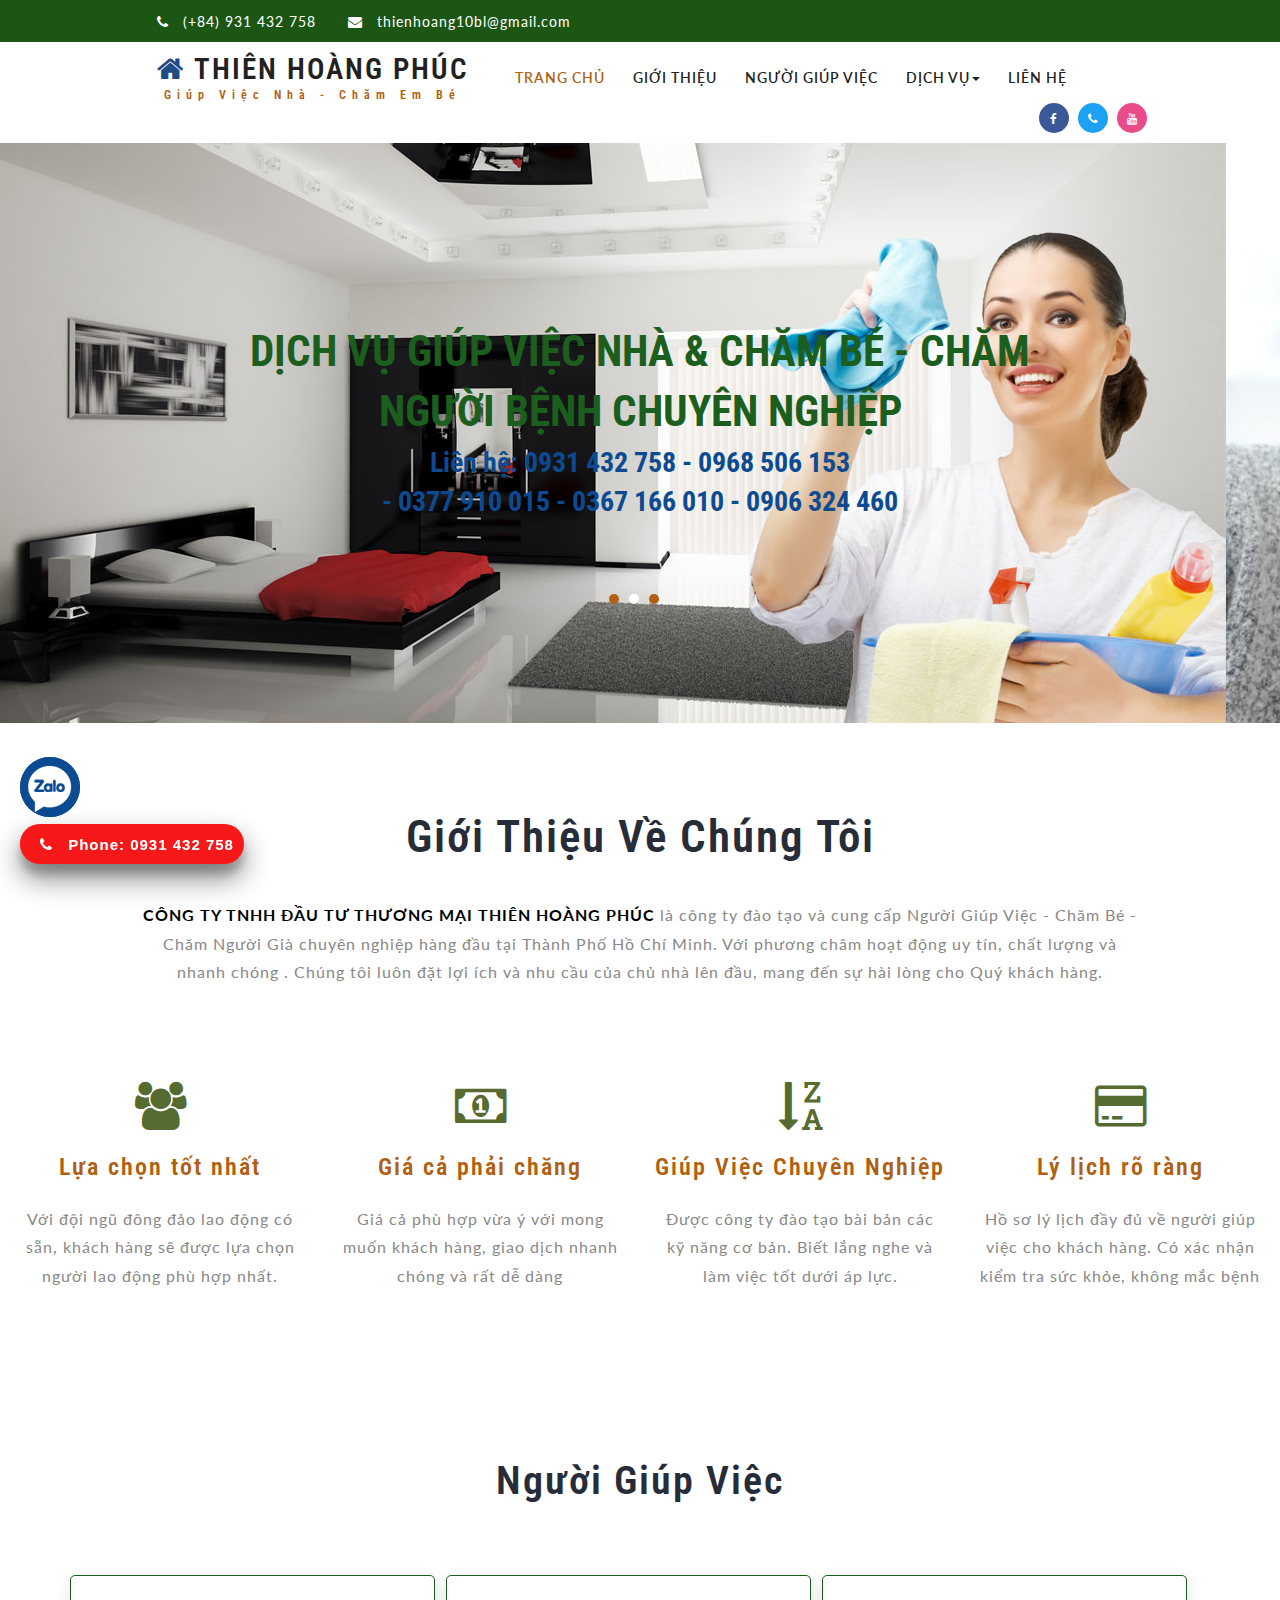
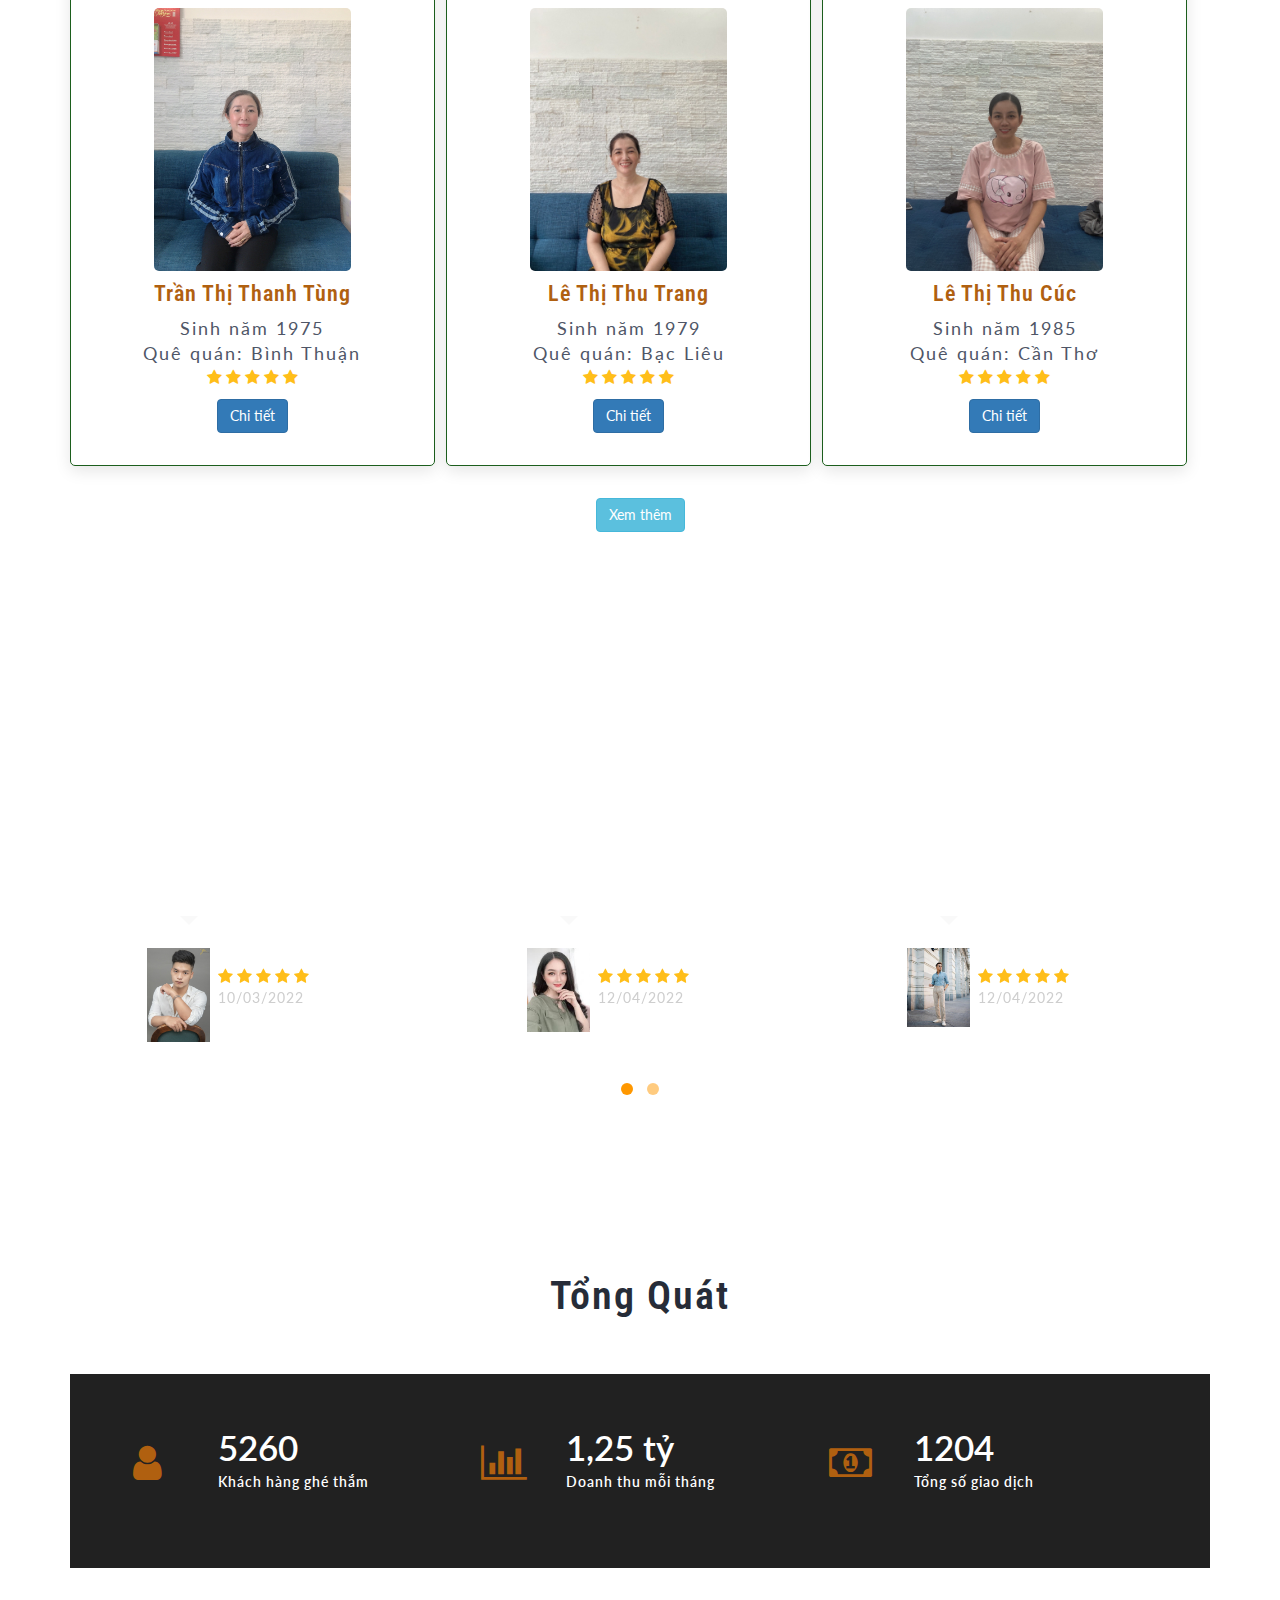
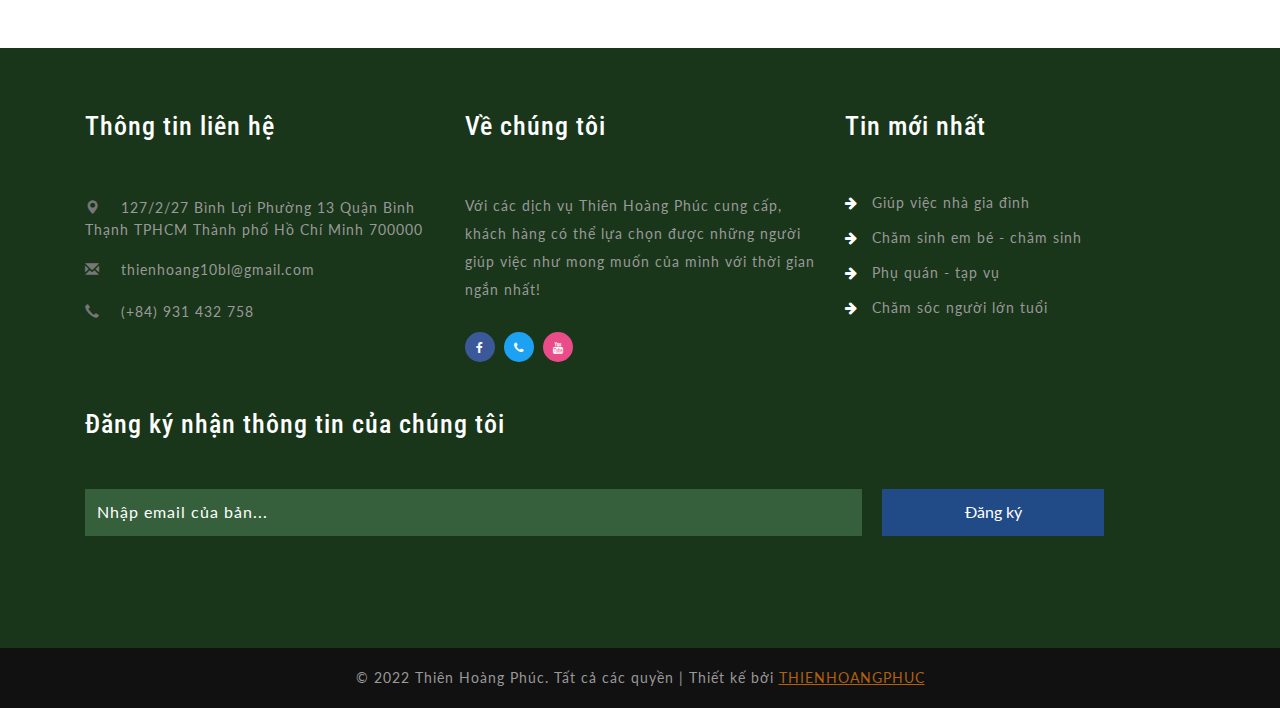
<file: index.html>
<!--
author: W3layouts
author URL: http://w3layouts.com
License: Creative Commons Attribution 3.0 Unported
License URL: http://creativecommons.org/licenses/by/3.0/
-->
<!DOCTYPE html>
<html lang="en">
<head>
<link rel="icon" type="image/png" href="./images/icon_website.jpg" sizes="196x196" >
<title>THIÊN HOÀNG PHÚC - GIÚP VIỆC NHÀ</title>
<!-- custom-theme -->
<meta name="viewport" content="width=device-width, initial-scale=1">
<meta http-equiv="Content-Type" content="text/html; charset=utf-8" />
<meta name="keywords" content="Homestead Responsive web template, Bootstrap Web Templates, Flat Web Templates, Android Compatible web template, 
Smartphone Compatible web template, free webdesigns for Nokia, Samsung, LG, SonyEricsson, Motorola web design" />
<script type="application/x-javascript"> addEventListener("load", function() { setTimeout(hideURLbar, 0); }, false);
		function hideURLbar(){ window.scrollTo(0,1); } </script>
<!-- //custom-theme -->
<link href="css/bootstrap.css" rel="stylesheet" type="text/css" media="all" />
<link href="css/style.css" rel="stylesheet" type="text/css" media="all" />
<!-- font-awesome-icons -->
<link href="css/font-awesome.css" rel="stylesheet"> 
<!-- //font-awesome-icons -->
<link href="//fonts.googleapis.com/css?family=Roboto+Condensed:300,300i,400,400i,700,700i" rel="stylesheet">
<link href="//fonts.googleapis.com/css?family=Lato:100,100i,300,300i,400,400i,700,700i,900,900i" rel="stylesheet">
<link rel="stylesheet" href="css/owl.carousel.css" type="text/css" media="all">
<link href="css/owl.theme.css" rel="stylesheet">
<link rel="stylesheet" href="./css/mystyle.css">
</head>	
<body>
<!-- banner -->
<div class="header">
	<div class="w3layouts_header_right">
		<ul>
			<li><i class="fa fa-phone" aria-hidden="true"></i>(+84) 931 432 758</li>
			<li><i class="fa fa-envelope" aria-hidden="true"></i><a href="mailto:thienhoang10bl@gmail.com">thienhoang10bl@gmail.com</a></li>
		</ul>
	</div>
</div>
<div class="top_heder_agile_info">
	<div class="w3ls_agile_header_inner">	
		<nav class="navbar navbar-default">
			<div class="navbar-header navbar-left">
				<button type="button" class="navbar-toggle collapsed" data-toggle="collapse" data-target="#bs-example-navbar-collapse-1">
					<span class="sr-only">Toggle navigation</span>
					<span class="icon-bar"></span>
					<span class="icon-bar"></span>
					<span class="icon-bar"></span>
				</button>
				<h1><a class="navbar-brand" href="index.html">
					<i class="fa fa-home" aria-hidden="true"></i>
					<!-- <img class="img_logo" src="./images/logo.jpg" alt=""> -->
					THIÊN HOÀNG PHÚC 
					<span>Giúp Việc Nhà - Chăm Em Bé</span> </a></h1>
			</div>
				<!-- Collect the nav links, forms, and other content for toggling -->
				<div class="collapse navbar-collapse navbar-right" id="bs-example-navbar-collapse-1">
					<nav class="menu menu--juliet">
						<ul class="nav navbar-nav">
							<li class="active"><a href="index.html">Trang chủ</a></li>
							<li><a href="about.html" >Giới Thiệu</a></li>
							<li><a href="helper.html" >Người Giúp Việc</a></li>
							<li class="dropdown">
								<a href="#" class="dropdown-toggle" data-toggle="dropdown">Dịch vụ<b class="caret"></b></a>
								<ul class="dropdown-menu agile_short_dropdown">
									<li><a href="giup-viec-gia-dinh.html">Giúp việc nhà gia đình</a></li>
									<li><a href="cham-sinh-em-be-nguoi-benh.html">Chăm sinh em bé - chăm sinh</a></li>
									<li><a href="phu-quan-tap-vu.html">Phụ quán - tạp vụ</a></li>
									<li><a href="cham-soc-nguoi-lon-tuoi.html">Chăm sóc người lớn tuổi</a></li>
								</ul>
							</li>
							<!-- <li><a href="gallery.html">Tuyển dụng</a></li> -->
							<li><a href="contact.html">Liên Hệ</a></li>
						</ul>
						<div class="agileinfo_social_icons">
							<ul class="agileits_social_list">
								<li><a href="https://www.facebook.com/THIENHOANGTPHCM/" class="w3_agile_facebook"><i class="fa fa-facebook" aria-hidden="true"></i></a></li>
								<li><a href="https://zalo.me/0931432758" class="agile_twitter"><i class="fa fa-phone" aria-hidden="true"></i></a></li>
								<li><a href="https://zalo.me/0931432758" class="w3_agile_dribble"><i class="fa fa-youtube" aria-hidden="true"></i></a></li>
							</ul>
						</div>
					</nav>
				</div>
		</nav>
	</div>
</div>
<!-- //banner -->
<!-- banner -->
<div class="banner-silder">
	<div class="banner">
		<ul>
			<li></li>
			<li></li>
			<li></li>
		</ul>
		<ol>
		</ol>
			<i class="left"></i><i class="right"></i>
			 <div class="banner_wthree_agile_info">
				<h3 class="slide_title">DỊCH VỤ GIÚP VIỆC NHÀ &amp; CHĂM BÉ - CHĂM NGƯỜI BỆNH CHUYÊN NGHIỆP</h3>
				<h3  class="slide slide_contact">Liên hệ: 0931 432 758 - 0968 506 153
				<h3  class="slide slide_contact">- 0377 910 015 - 0367 166 010 - 0906 324 460
				</h3>	
				<!-- <div class="social_list_w3ls">
						<a href="https://www.facebook.com/THIENHOANGTPHCM/" class="w3_agile_facebook_agile"><span class="fa fa-facebook" aria-hidden="true"></span></a>
						<a href="https://zalo.me/0931432758" class="agile_twitter_agile"><span class="fa fa-twitter" aria-hidden="true"></span></a>
						<a href="https://zalo.me/0931432758" class="w3_agile_dribble_agile"><span class="fa fa-youtube" aria-hidden="true"></span></a>					
				</div> -->
			</div>
	</div>	
</div>
<!-- //banner -->
<!-- popular -->
<div class="popular-section-wthree ">
	<p class="container">	
		<div class="wthree-heading">
			<h2 class="w3l_header">Giới thiệu về chúng tôi</h2>
			<!-- <p class="quia">Etiam sodales orci sit amet vehicula pellentesque</p> -->
		</div>
		<p class="bui text_introduction"><span style="color:black; font-weight: bold;">CÔNG TY TNHH ĐẦU TƯ THƯƠNG MẠI THIÊN HOÀNG PHÚC</span> là công ty đào tạo và cung cấp Người Giúp Việc - Chăm Bé - Chăm Người Già chuyên nghiệp hàng đầu tại Thành Phố Hồ Chí Minh. Với phương châm hoạt động uy tín, chất lượng và nhanh chóng . Chúng tôi luôn đặt lợi ích và nhu cầu của chủ nhà lên đầu, mang đến sự hài lòng cho Quý khách hàng.</p>
			<div class="popular-agileinfo">
				<div class="col-md-3 popular-grid">
					<i class="icon_introduction fa fa-group" aria-hidden="true"></i>
					<h4>Lựa chọn tốt nhất</h4>
					<p>Với đội ngũ đông đảo lao động có sẵn, khách hàng sẽ được
						lựa chọn người lao động phù hợp nhất.
					</p>
					
				</div>
				<div class="col-md-3 popular-grid">
					<i class="icon_introduction fa fa-money" aria-hidden="true"></i>
					<h4>Giá cả phải chăng</h4>
					<p>Giá cả phù hợp vừa ý với mong muốn khách hàng, giao dịch nhanh chóng và rất dễ dàng</p>
				</div>
				<div class="col-md-3 popular-grid popular-grid-bottom">
					<i class="icon_introduction fa fa-sort-alpha-desc" aria-hidden="true"></i>
					<h4>Giúp Việc Chuyên Nghiệp </h4>
					<p>Được công ty đào tạo bài bản các kỹ năng cơ bản.
						Biết lắng nghe và làm việc tốt dưới áp lực.
					</p>
				</div>
				<div class="col-md-3 popular-grid">
					<i class="icon_introduction fa fa-credit-card" aria-hidden="true"></i>
					<h4>Lý lịch rõ ràng</h4>
					<p> Hồ sơ lý lịch đầy đủ về người giúp việc cho khách hàng.
						Có xác nhận kiểm tra sức khỏe, không mắc bệnh
					</p>
				</div>
				<div class="clearfix"> </div>
			</div>	
	</div>
</div>

<!-- team -->
	<div class="team">
		<div class="container">
			 <div class="wthree-heading">
				<h3 class="w3l_header">Người giúp việc</h3>
				<!-- <p class="quia">Etiam sodales orci sit amet vehicula pellentesque</p> -->
			</div>
			<div class="agile_inner_grids ">
				<div class="col-md-4 w3_agile_team_grid_info person_info">
					<div class="img_person">
						<img src="./images/image_person1.jpg" alt=" " class="img-responsive" />
					</div>
					<h3 class="person person_name">Trần Thị Thanh Tùng</h3>
					<p class="text-hepper--info">Sinh năm 1975</p>
					<p class="text-hepper--info">Quê quán: Bình Thuận</p>
					<div class="home-product-item__rating start ">
						<i class="home-product-item__start-gold fa fa-star"></i>
						<i class="home-product-item__start-gold fa fa-star"></i>
						<i class="home-product-item__start-gold fa fa-star"></i>
						<i class="home-product-item__start-gold fa fa-star"></i>
						<i class="home-product-item__start-gold fa fa-star"></i>
					</div>
					<a  class="btn btn-primary" href="#" data-toggle="modal" data-target="#person_1">Chi tiết</a>
				</div>
				<div class="col-md-4 w3_agile_team_grid_info person_info">
					<div class="img_person">
						<img src="./images/image_person2.jpg" alt=" " class="img-responsive" />
					</div>
					<h3 class="person person_name">Lê Thị Thu Trang</h3>
					<p class="text-hepper--info">Sinh năm 1979</p>
					<p class="text-hepper--info">Quê quán: Bạc Liêu</p>
					<div class="home-product-item__rating start ">
						<i class="home-product-item__start-gold fa fa-star"></i>
						<i class="home-product-item__start-gold fa fa-star"></i>
						<i class="home-product-item__start-gold fa fa-star"></i>
						<i class="home-product-item__start-gold fa fa-star"></i>
						<i class="home-product-item__start-gold fa fa-star"></i>
					</div>
					<a  class="btn btn-primary" href="#" data-toggle="modal" data-target="#person_2">Chi tiết</a>
				</div>
				<div class="col-md-4 w3_agile_team_grid_info person_info">
					<div class="img_person">
						<img src="./images/image_person3.jpg" alt=" " class="img-responsive" />
					</div>
					<h3 class="person person_name">Lê Thị Thu Cúc</h3>
					<p class="text-hepper--info">Sinh năm 1985</p>
					<p class="text-hepper--info">Quê quán: Cần Thơ</p>
					<div class="home-product-item__rating start ">
						<i class="home-product-item__start-gold fa fa-star"></i>
						<i class="home-product-item__start-gold fa fa-star"></i>
						<i class="home-product-item__start-gold fa fa-star"></i>
						<i class="home-product-item__start-gold fa fa-star"></i>
						<i class="home-product-item__start-gold fa fa-star"></i>
					</div>
					<a  class="btn btn-primary" href="#" data-toggle="modal" data-target="#person_3">Chi tiết</a>
				</div>
				<div class="clearfix"> </div>
			</div>
			<div class="modal-btn">
				<a href="./helper.html"  class="btn_contact margin_top_16 btn btn-info">Xem thêm</a>
			</div>
		</div>
	</div>
<!-- team -->
<!-- feedback -->
	<div class="feedback">
		<div class="container">
			<div class="wthree-heading feedback-heading">
				<h3 class="w3l_header two">Phản hồi của khách hàng</h3>
				<!-- <p class="quia">Etiam sodales orci sit amet vehicula pellentesque</p> -->
			</div>
			<div class="agileits-feedback-grids">
				<div id="owl-demo" class="owl-carousel owl-theme">
					<div class="item">
						<div class="feedback-info">
							<div class="feedback-top">
								<p>Các cô dễ thương và đúng người mình muốn tìm luôn</p>
							</div>
							<div class="feedback-grids">
								<div class="feedback-img">
									<img src="images/avata7.jpg" alt="" />
								</div>
								<div class="feedback-img-info">
									<h5>Lê văn trọng</h5>
									<div class="home-product-item__rating">
										<i class="home-product-item__start-gold fa fa-star"></i>
										<i class="home-product-item__start-gold fa fa-star"></i>
										<i class="home-product-item__start-gold fa fa-star"></i>
										<i class="home-product-item__start-gold fa fa-star"></i>
										<i class="home-product-item__start-gold fa fa-star"></i>
									</div>
									<p>10/03/2022</p>
								</div>
								<div class="clearfix"> </div>
							</div>
						</div>	
					</div>
					<div class="item">
						<div class="feedback-info">
							<div class="feedback-top">
								<p>Nhân viên tư vấn rất tốt, người giúp việc thì phù hợp và dễ mến nhé mọi người</p>
							</div>
							<div class="feedback-grids">
								<div class="feedback-img">
									<img src="images/avata1.jpg" alt="" />
								</div>
								<div class="feedback-img-info">
									<h5>Nguyễn Thị Như</h5>
									<i class="home-product-item__start-gold fa fa-star"></i>
										<i class="home-product-item__start-gold fa fa-star"></i>
										<i class="home-product-item__start-gold fa fa-star"></i>
										<i class="home-product-item__start-gold fa fa-star"></i>
										<i class="home-product-item__start-gold fa fa-star"></i>
									<p>12/04/2022</p>
								</div>
								<div class="clearfix"> </div>
							</div>
						</div>	
					</div>
					<div class="item">
						<div class="feedback-info">
							<div class="feedback-top">
								<p>Nhiều người nên dễ chọn lựa theo mong muốn, giá cả cũng phù hợp nữa ạ</p>
							</div>
							<div class="feedback-grids">
								<div class="feedback-img">
									<img src="images/avata6.jpg" alt="" />
								</div>
								<div class="feedback-img-info">
									<h5>Trần Văn Đạt</h5>
									<i class="home-product-item__start-gold fa fa-star"></i>
										<i class="home-product-item__start-gold fa fa-star"></i>
										<i class="home-product-item__start-gold fa fa-star"></i>
										<i class="home-product-item__start-gold fa fa-star"></i>
										<i class="home-product-item__start-gold fa fa-star"></i>
									<p>12/04/2022</p>
								</div>
								<div class="clearfix"> </div>
							</div>
						</div>	
					</div>
					<div class="item">
						<div class="feedback-info">
							<div class="feedback-top">
								<p>Mình đã tìm người giúp việc nhiều nơi nhưng ở đây vẫn là phù hợp nhất</p>
							</div>
							<div class="feedback-grids">
								<div class="feedback-img">
									<img src="images/avata2.jpg" alt="" />
								</div>
								<div class="feedback-img-info">
									<h5>Trần Bích Ngân</h5>
									<i class="home-product-item__start-gold fa fa-star"></i>
										<i class="home-product-item__start-gold fa fa-star"></i>
										<i class="home-product-item__start-gold fa fa-star"></i>
										<i class="home-product-item__start-gold fa fa-star"></i>
										<i class="home-product-item__start-gold fa fa-star"></i>
									<p>17/05/2022</p>
								</div>
								<div class="clearfix"> </div>
							</div>
						</div>	
					</div>
				</div>
			</div>
		</div>
	</div>
<!-- //feedback -->
<!-- Stats -->
	<div class="stats">
		<div class="container">
			<div class="wthree-heading">
			<h3 class="w3l_header">Tổng quát</h3>
			<!-- <p class="quia">Etiam sodales orci sit amet vehicula pellentesque</p> -->
		</div>
			<div class="stats-info-1">
				<div class="col-md-4 col-sm-4 stats-grid slideanim">
					<i class="fa fa-user" aria-hidden="true"></i>
				
					<div class='numscroller numscroller-big-bottom' data-slno='1' data-min='0' data-max='5260' data-delay='.5' data-increment="10">5260</div>
					<p class="stats-info">Khách hàng ghé thắm</p>
				</div>
				<div class="col-md-4 col-sm-4 stats-grid slideanim">
					<i class="fa fa-bar-chart-o" aria-hidden="true"></i>
					<div class='numscroller numscroller-big-bottom'>1,25 tỷ</div>
					<p class="stats-info">Doanh thu mỗi tháng</p>
				</div>
				<div class="col-md-4 col-sm-4 stats-grid slideanim">
				<i class="fa fa-money" aria-hidden="true"></i>
				
					<div class='numscroller numscroller-big-bottom' data-slno='1' data-min='0' data-max='1204' data-delay='.5' data-increment="5">1204</div>
					<p class="stats-info">Tổng số giao dịch</p>
				</div>
				<div class="clearfix"></div>
			</div>
		</div>
	</div>
<!-- //Stats -->
<!-- myModal -->
	<div class="tooltip-content">
		<div class="modal fade features-modal" id="person_1" tabindex="-1" role="dialog" aria-hidden="true">
			<div class="modal-dialog">
				<div class="modal-content">
					<div class="modal-header">
						<button type="button" class="close" data-dismiss="modal" aria-hidden="true">&times;</button>
						<h4 class="modal-title">Thông tin chi tiết người giúp việc</h4>
						<h4 class="name_company">CÔNG TY TNHH ĐẦU TƯ THƯƠNG MẠI THIÊN HOÀNG PHÚC</h4>
						<p class="margin_top_16 info_company">Địa chỉ: 127/2/27 Bình Lợi , Phường 13, Quận Bình Thạnh, TP. Hồ Chí Minh</p>
						<p  class="info_company">Liên hệ: 0931 432 758</p>
					</div>
					<div class="modal-info">
						<div class=" col-md-5 col-sm-12 image-person">
							<img src="./images/image_person1.jpg" class="img-responsive" alt="Boat house">
						</div>
						<div class="col-md-7 col-sm-12  modal--content_info">
							<div class="content_info-person">
								<ul class="margin_top_8">
									<div class="vh-profile-model">
										<div class="item-list">
											<span class="item-list--info">Họ tên: </span>
											<span class="item-list--info">Trần Thị Thanh Tùng</span>
										</div>
										<div class="item-list">
											<span class="item-list--info">Năm sinh: </span>
											<span class="item-list--info">1975</span>
										</div>
										<div class="item-list">
											<span class="item-list--info">Quê quán: </span>
											<span class="item-list--info">Bình Thuận</span>
										</div>
										<div class="item-list">
											<span class="item-list--info">Lương mong muốn: </span>
											<span class="item-list--info">7,000,000đ</span>
										</div>
								</div>
								</ul>
							</div>
						</div>
						<div class="clearfix"> </div>
					</div>
					<div class="modal-body-content">
						<h3 class="modal_title">Thông tin</h3>
						<h4 class="margin_top_8 modal_content_title">Cô Trần Thị Thanh Tùng</h4>
						<p class="model_text">Sinh năm: 1975</p>
						<p class="model_text">Quê cô ở Bình Thuận</p>
						<p class="model_text">Đã chích 3 mũi vacxin, sẵn sàng nhận việc ngay</p>
						<p class="model_text">Tình trạng: cô đi làm không vướng bận,chồng đã ly hôn 17 năm nay , sống độc thân một mình , xác định làm lâu dài ổn định .</p>
						
						<h4 class="margin_top_8 modal_content_title">Kinh nghiệm:</h4>
						<p class="model_text">Đã đi làm 5 năm giúp việc và chăm bé tại TPHCM  </p>
						
						<h4 class="margin_top_8 modal_content_title">Ưu điểm: </h4>
						<ul class="margin_top_8">
							<li class="model_text">+ Tính cô hiền lành, vui vẻ, rất thiện chí đi làm</li>
							<li class="model_text">+ Cô nấu ăn ngon, nấu được nhiều món, bún lẩu, các loại bánh, chè cô đều nấu được</li>
							<li class="model_text">+ Mọi công việc ủi đồ, lau dọn, sử dụng thiết bị trong gia đình chị đều làm thành thạo</li>
							<li class="model_text">+ Luôn biết chủ động sắp xếp công việc trong gai đình 1 cách chu toàn</li>
							<li class="model_text">+ Sức khỏe cô rất tốt, có thể đảm đương nhiều công việc</li>
						</ul>

						<h4 class="margin_top_8 modal_content_title">Công việc mong muốn</h4>
						<p class="model_text">Cô xin làm công việc giúp việc nhà, phụ chăm bé .</p>
						
						<div class="modal-btn">
							<a href="https://www.facebook.com/THIENHOANGTPHCM/"  class="btn_contact margin_top_16 btn btn-success">Liên hệ chúng tôi</a>
						</div>

					</div>
				</div>
			</div>
		</div>
	</div>

	<div class="tooltip-content">
		<div class="modal fade features-modal" id="person_2" tabindex="-1" role="dialog" aria-hidden="true">
			<div class="modal-dialog">
				<div class="modal-content">
					<div class="modal-header">
						<button type="button" class="close" data-dismiss="modal" aria-hidden="true">&times;</button>
						<h4 class="modal-title">Thông tin chi tiết người giúp việc</h4>
						<h4 class="name_company">CÔNG TY TNHH ĐẦU TƯ THƯƠNG MẠI THIÊN HOÀNG PHÚC</h4>
						<p class="margin_top_16 info_company">Địa chỉ: 127/2/27 Bình Lợi , Phường 13, Quận Bình Thạnh, TP. Hồ Chí Minh</p>
						<p  class="info_company">Liên hệ: 0931 432 758</p>
					</div>
					<div class="modal-info">
						<div class=" col-md-5 col-sm-12 image-person">
							<img src="./images/image_person2.jpg" class="img-responsive" alt="Boat house">
						</div>
						<div class="col-md-7 col-sm-12  modal--content_info">
							<div class="content_info-person">
								<ul class="margin_top_8">
									<div class="vh-profile-model">
										<div class="item-list">
											<span class="item-list--info">Họ tên: </span>
											<span class="item-list--info">Lê Thị Thu Trang</span>
										</div>
										<div class="item-list">
											<span class="item-list--info">Năm sinh: </span>
											<span class="item-list--info">1979</span>
										</div>
										<div class="item-list">
											<span class="item-list--info">Quê quán: </span>
											<span class="item-list--info">Bạc Liêu</span>
										</div>
										<div class="item-list">
											<span class="item-list--info">Lương mong muốn: </span>
											<span class="item-list--info">7- 8,000,000đ</span>
										</div>
								</div>
								</ul>
							</div>
						</div>
						<div class="clearfix"> </div>
					</div>
					<div class="modal-body-content">
						<h3 class="modal_title">Thông tin</h3>
						<h4 class="margin_top_8 modal_content_title">Chị Lê Thị Thu Trang</h4>
						<p class="model_text">Sinh năm: 1979</p>
						<p class="model_text">Quê chị ở Bạc Liêu</p>
						<p class="model_text">Chị đang cần tìm công việc giúp việc, chăm em bé, Chị có thể làm ở lại và lâu dài.</p>
						
						<h4 class="margin_top_8 modal_content_title">Kinh nghiệm:</h4>
						<p class="model_text">Chị có gần 8 năm kinh nghiệm làm việc, chị đa năng việc gì cũng làm được , không ngại việc, không ngại khó, làm công việc gì cũng ráng làm cho tốt, tính tình cầu toàn kỹ lưỡng.</p>
						
						<h4 class="margin_top_8 modal_content_title">Ưu điểm: </h4>
						<ul class="margin_top_8">
							<li class="model_text">+ Chị chăm em bé rất mát tay, em bé cực kỳ mến và bám chị. Việc nhà chị quán xuyến đâu ra đó, nấu ăn được và có thể điều chỉnh theo mong muốn từng gia đình.</li>
							<li class="model_text">+ Việc nhà quán xuyến ngăn nắp, sạch sẽ, gọn gàng .</li>
							<li class="model_text">+ Chị đi làm để lo cho con ăn học, không ngại công việc vất vả</li>
							<li class="model_text">+ Tính tình hiền lành, chịu khó, không tranh cãi với ai bao giờ</li>
							<li class="model_text">+ Mức lương chị làm tốt : 8tr.</li>
						</ul>

						<h4 class="margin_top_8 modal_content_title">Công việc mong muốn</h4>
						<p class="model_text">Chị xin làm công việc giúp việc nhà, phụ chăm bé.</p>
						
						<div class="modal-btn">
							<a href="https://www.facebook.com/THIENHOANGTPHCM/"  class="btn_contact margin_top_16 btn btn-success">Liên hệ chúng tôi</a>
						</div>

					</div>
				</div>
			</div>
		</div>
	</div>

	<div class="tooltip-content">
		<div class="modal fade features-modal" id="person_3" tabindex="-1" role="dialog" aria-hidden="true">
			<div class="modal-dialog">
				<div class="modal-content">
					<div class="modal-header">
						<button type="button" class="close" data-dismiss="modal" aria-hidden="true">&times;</button>
						<h4 class="modal-title">Thông tin chi tiết người giúp việc</h4>
						<h4 class="name_company">CÔNG TY TNHH ĐẦU TƯ THƯƠNG MẠI THIÊN HOÀNG PHÚC</h4>
						<p class="margin_top_16 info_company">Địa chỉ: 127/2/27 Bình Lợi , Phường 13, Quận Bình Thạnh, TP. Hồ Chí Minh</p>
						<p  class="info_company">Liên hệ: 0931 432 758</p>
					</div>
					<div class="modal-info">
						<div class=" col-md-5 col-sm-12 image-person">
							<img src="./images/image_person3.jpg" class="img-responsive" alt="Boat house">
						</div>
						<div class="col-md-7 col-sm-12  modal--content_info">
							<div class="content_info-person">
								<ul class="margin_top_8">
									<div class="vh-profile-model">
										<div class="item-list">
											<span class="item-list--info">Họ tên: </span>
											<span class="item-list--info">Lê Thị Thu Cúc</span>
										</div>
										<div class="item-list">
											<span class="item-list--info">Năm sinh: </span>
											<span class="item-list--info">1985</span>
										</div>
										<div class="item-list">
											<span class="item-list--info">Quê quán: </span>
											<span class="item-list--info">Cần Thơ</span>
										</div>
										<div class="item-list">
											<span class="item-list--info">Lương mong muốn: </span>
											<span class="item-list--info">8,000,000đ</span>
										</div>
								</div>
								</ul>
							</div>
						</div>
						<div class="clearfix"> </div>
					</div>
					<div class="modal-body-content">
						<h3 class="modal_title">Thông tin</h3>
						<h4 class="margin_top_8 modal_content_title">Chị Lê Thị Thu Cúc</h4>
						<p class="model_text">Sinh năm: 1985</p>
						<p class="model_text">Quê chị ở Bình Thuận</p>
						<p class="model_text">Hiện tại Chị Cúc đang cần tìm công việc ở lại làm lâu dài</p>
						
						<h4 class="margin_top_8 modal_content_title">Kinh nghiệm:</h4>
						<p class="model_text">Chị đã có hơn 4 năm kinh nghiệm chăm bé, làm việc nhà , chị rất nhiệt huyết năng nổ với công việc.</p>
						
						<h4 class="margin_top_8 modal_content_title">Ưu điểm: </h4>
						<ul class="margin_top_8">
							<li class="model_text">+ Tính tình chị hiền lành, ăn nói nhỏ nhẹ , dễ thương và đặc biệt chịu khó.</li>
							<li class="model_text">+ Chị đa năng có thể làm được nhiều công việc như LÀM VIỆC NHÀ , CHĂM EM BÉ. </li>
							<li class="model_text">+ tình chu đáo, yêu thương bé như con cháu của mình. Chị có giấy tờ tùy thân và tiêm vắc xin đầy đủ có thể đi làm ngay.</li>
							<li class="model_text">+ Luôn biết chủ động sắp xếp công việc trong gai đình 1 cách chu toàn</li>
							<li class="model_text">+ Sức khỏe cô rất tốt, có thể đảm đương nhiều công việc</li>
						</ul>

						<h4 class="margin_top_8 modal_content_title">Công việc mong muốn</h4>
						<p class="model_text">Chị xin làm công việc giúp việc nhà, phụ chăm bé .</p>
						
						<div class="modal-btn">
							<a href="https://www.facebook.com/THIENHOANGTPHCM/"  class="btn_contact margin_top_16 btn btn-success">Liên hệ chúng tôi</a>
						</div>
					</div>
				</div>
			</div>
		</div>
	</div>

<!-- //myModal -->
<!-- footer -->
	<div class="footer">
		<div class="container">
			<div class="col-md-4 agile_footer_grid">
				<h3>Thông tin liên hệ </h3>
				<ul class="w3_address">
					<li><i class="glyphicon glyphicon-map-marker" aria-hidden="true"></i>127/2/27 Bình Lợi Phường 13 Quận Bình Thạnh TPHCM Thành phố Hồ Chí Minh 700000<span></span></li>
					<li><i class="glyphicon glyphicon-envelope" aria-hidden="true"></i><a href="mailto:thienhoang10bl@gmail.com">thienhoang10bl@gmail.com</a></li>
					<li><i class="glyphicon glyphicon-earphone" aria-hidden="true"></i>(+84) 931 432 758 </li>
				</ul>
			</div>
			<div class="col-md-4 agile_footer_grid">
				<h3>Về chúng tôi</h3>
				<p>Với các dịch vụ Thiên Hoàng Phúc cung cấp, khách hàng có thể lựa 
					chọn được những người giúp việc như mong muốn của mình với thời gian ngắn nhất!</p>
				<ul class="agileits_social_list">
					<li><a href="https://www.facebook.com/THIENHOANGTPHCM/" class="w3_agile_facebook"><i class="fa fa-facebook" aria-hidden="true"></i></a></li>
					<li><a href="https://zalo.me/0931432758" class="agile_twitter"><i class="fa fa-phone" aria-hidden="true"></i></a></li>
					<li><a href="https://www.facebook.com/THIENHOANGTPHCM/" class="w3_agile_dribble"><i class="fa fa-youtube" aria-hidden="true"></i></a></li>
				</ul>
			</div>
			<div class="col-md-4 agile_footer_grid">
				<h3>Tin mới nhất</h3>
				<ul class="agileits_w3layouts_footer_grid_list">
					<li><i class="icon_footer fa   fa-arrow-right" aria-hidden="true"></i><a href="giup-viec-gia-dinh.html">Giúp việc nhà gia đình</a></li>
					<li><i class="icon_footer fa   fa-arrow-right" aria-hidden="true"></i><a href="cham-sinh-em-be-nguoi-benh.html">Chăm sinh em bé - chăm sinh</a></li>
					<li><i class="icon_footer fa   fa-arrow-right" aria-hidden="true"></i><a href="phu-quan-tap-vu.html">Phụ quán - tạp vụ</a></li>
					<li><i class="icon_footer fa   fa-arrow-right" aria-hidden="true"></i><a href="cham-soc-nguoi-lon-tuoi.html">Chăm sóc người lớn tuổi</a></li>
				</ul>
			</div>
			<div class="clearfix"> </div>
			<div class="w3_agileits_footer_grids">
				<div class="col-md-12 wthree_footer_grid_right">
					<h3>Đăng ký nhận thông tin của chúng tôi</h3>
					<form action="#" method="post">
						<input type="email" name="Email" placeholder="Nhập email của bản..." required="">
						<input type="submit" value="Đăng ký">
					</form>
				</div>
				<div class="clearfix"> </div>
			</div>
		</div>
	</div>
	<div class="agileinfo_copyright">
		<p>© 2022 Thiên Hoàng Phúc. Tất cả các quyền | Thiết kế bởi <a href="https://www.facebook.com/THIENHOANGTPHCM/">THIENHOANGPHUC</a></p>
	</div>

	<div class="zalo-container">
		<a id="zalo-btn" href="https://zalo.me/0931432758" target="_blank" rel="noopener noreferrer nofollow">
			<img src="./images/icon_zalo.png" alt="Contact Me on Zalo">
		</a>
	</div>

	<div class="hotline-phone-ring-wrap">
		<div class="hotline-bar">
			<a href="tel:0931432758">
				<i class="fa fa-phone icon_phone" aria-hidden="true"></i>
				<span class="text-hotline">	Phone: 0931 432 758</span>
			</a>
		</div>
	</div>

	<div class="zalo-container">
		<a id="zalo-btn" href="https://zalo.me/0931432758" target="_blank" rel="noopener noreferrer nofollow">
			<img src="./images/icon_zalo.png" alt="Contact Me on Zalo">
		</a>
	</div>

	<div class="hotline-phone-ring-wrap">
		<div class="hotline-bar">
			<a href="tel:0931432758">
				<i class="fa fa-phone icon_phone" aria-hidden="true"></i>
				<span class="text-hotline">	Phone: 0931 432 758</span>
			</a>
		</div>
	</div>
<!-- //footer -->
<!-- js -->
<script type="text/javascript" src="js/jquery-2.1.4.min.js"></script>
<!-- carousal -->
	<script src="js/slick.js" type="text/javascript"></script>
	<script type="text/javascript">
		$(document).on('ready', function() {
		  $(".center").slick({
			dots: true,
			infinite: true,
			centerMode: true,
			slidesToShow: 2,
			slidesToScroll: 2,
			responsive: [
				{
				  breakpoint:800,
				  settings: {
					arrows: true,
					centerMode: false,
					slidesToShow: 1
				  }
				},
				{
				  breakpoint: 480,
				  settings: {
					arrows: true,
					centerMode: false,
					centerPadding: '40px',
					slidesToShow: 1
				  }
				}
			 ]
		  });
		});
	</script>
<!-- //carousal -->
<!-- //js -->
<script>
        $(function(){ 

  // parameters
  // image height
  var images_height = '650px';
  // array of images
  var images_url = [
      'images/banner.jpg',
      'images/banner-1.jpg',
      'images/banner-2.jpg'
  ];
  var images_count = images_url.length;

  // create nodes
  for(var j=0;j<images_count+1;j++){
      $('.banner ul').append('<li></li>')
  }

  // pagination
  for(var j=0;j<images_count;j++){
      if(j==0){
          $('.banner ol').append('<li class="current"></li>')
      }else{
          $('.banner ol').append('<li></li>')
      }
  }

  // convert images into backgrounds
  $('.banner ul li').css('background-image','url('+images_url[0]+')');
  
  $.each(images_url,function(key,value){
      $('.banner ul li').eq(key).css('background-image','url('+value+')');
  });

  $('.banner').css('height',images_height);

  $('.banner ul').css('width',(images_count+1)*100+'%');

  $('.banner ol').css('width',images_count*20+'px');
  $('.banner ol').css('margin-left',-images_count*20*0.5-10+'px');

  var num = 0;

  var window_width = $(window).width();
  $(window).resize(function(){
      window_width = $(window).width();
      $('.banner ul li').css({width:window_width});
      clearInterval(timer);
      nextPlay();
      timer = setInterval(nextPlay,2000);
  });

  $('.banner ul li').width(window_width);

  // pagination dots
  $('.banner ol li').mouseover(function(){
      $(this).addClass('current').siblings().removeClass('current');
      var i = $(this).index();
      //console.log(i);
      $('.banner ul').stop().animate({left:-i*window_width},500);
      num = i;
  });

  // autoplay
  var timer = null;

  function prevPlay(){
      num--;
      if(num<0){
          $('.banner ul').css({left:-window_width*images_count}).stop().animate({left:-window_width*(images_count-1)},500);
          num=images_count-1;
      }else{
          $('.banner ul').stop().animate({left:-num*window_width},500);
      }
      if(num==images_count-1){
          $('.banner ol li').eq(images_count-1).addClass('current').siblings().removeClass('current');
      }else{
          $('.banner ol li').eq(num).addClass('current').siblings().removeClass('current');

      }
  }

  function nextPlay(){
      num++;
      if(num>images_count){
          $('.banner ul').css({left:0}).stop().animate({left:-window_width},500);
          num=1;
      }else{
          $('.banner ul').stop().animate({left:-num*window_width},500);
      }
      if(num==images_count){
          $('.banner ol li').eq(0).addClass('current').siblings().removeClass('current');
      }else{
          $('.banner ol li').eq(num).addClass('current').siblings().removeClass('current');

      }
  }

  timer = setInterval(nextPlay,2000);

  // auto pause on mouse enter
  $('.banner').mouseenter(function(){
      clearInterval(timer);
      $('.banner i').fadeIn();
  }).mouseleave(function(){
      timer = setInterval(nextPlay,2000);
      $('.banner i').fadeOut();
  });

  // goto next
  $('.banner .right').click(function(){
      nextPlay();
  });

  // back to previous
  $('.banner .left').click(function(){
      prevPlay();
  });

});
    </script>

<!-- start-smoth-scrolling -->
<script type="text/javascript" src="js/move-top.js"></script>
<script type="text/javascript" src="js/easing.js"></script>
<script type="text/javascript">
	jQuery(document).ready(function($) {
		$(".scroll").click(function(event){		
			event.preventDefault();
			$('html,body').animate({scrollTop:$(this.hash).offset().top},1000);
		});
	});
</script>
<!-- start-smoth-scrolling -->
<!-- here stars scrolling icon -->
	<script type="text/javascript">
		$(document).ready(function() {
			/*
				var defaults = {
				containerID: 'toTop', // fading element id
				containerHoverID: 'toTopHover', // fading element hover id
				scrollSpeed: 1200,
				easingType: 'linear' 
				};
			*/
								
			$().UItoTop({ easingType: 'easeOutQuart' });
								
			});
	</script>
<!-- //here ends scrolling icon -->
<!-- for bootstrap working -->
	<script src="js/bootstrap.js"></script>
<!-- //for bootstrap working -->
<!-- //here ends scrolling icon -->
	<script src="js/owl.carousel.js"></script>
	<script>
$(document).ready(function() { 
	$("#owl-demo").owlCarousel({
 
		autoPlay: 3000, //Set AutoPlay to 3 seconds
		autoPlay:true,
		items : 3,
		itemsDesktop : [640,5],
		itemsDesktopSmall : [414,4]
 
	});
	
}); 
</script>
<script type="text/javascript" src="js/numscroller-1.0.js"></script>
</body>
</html>
</file>
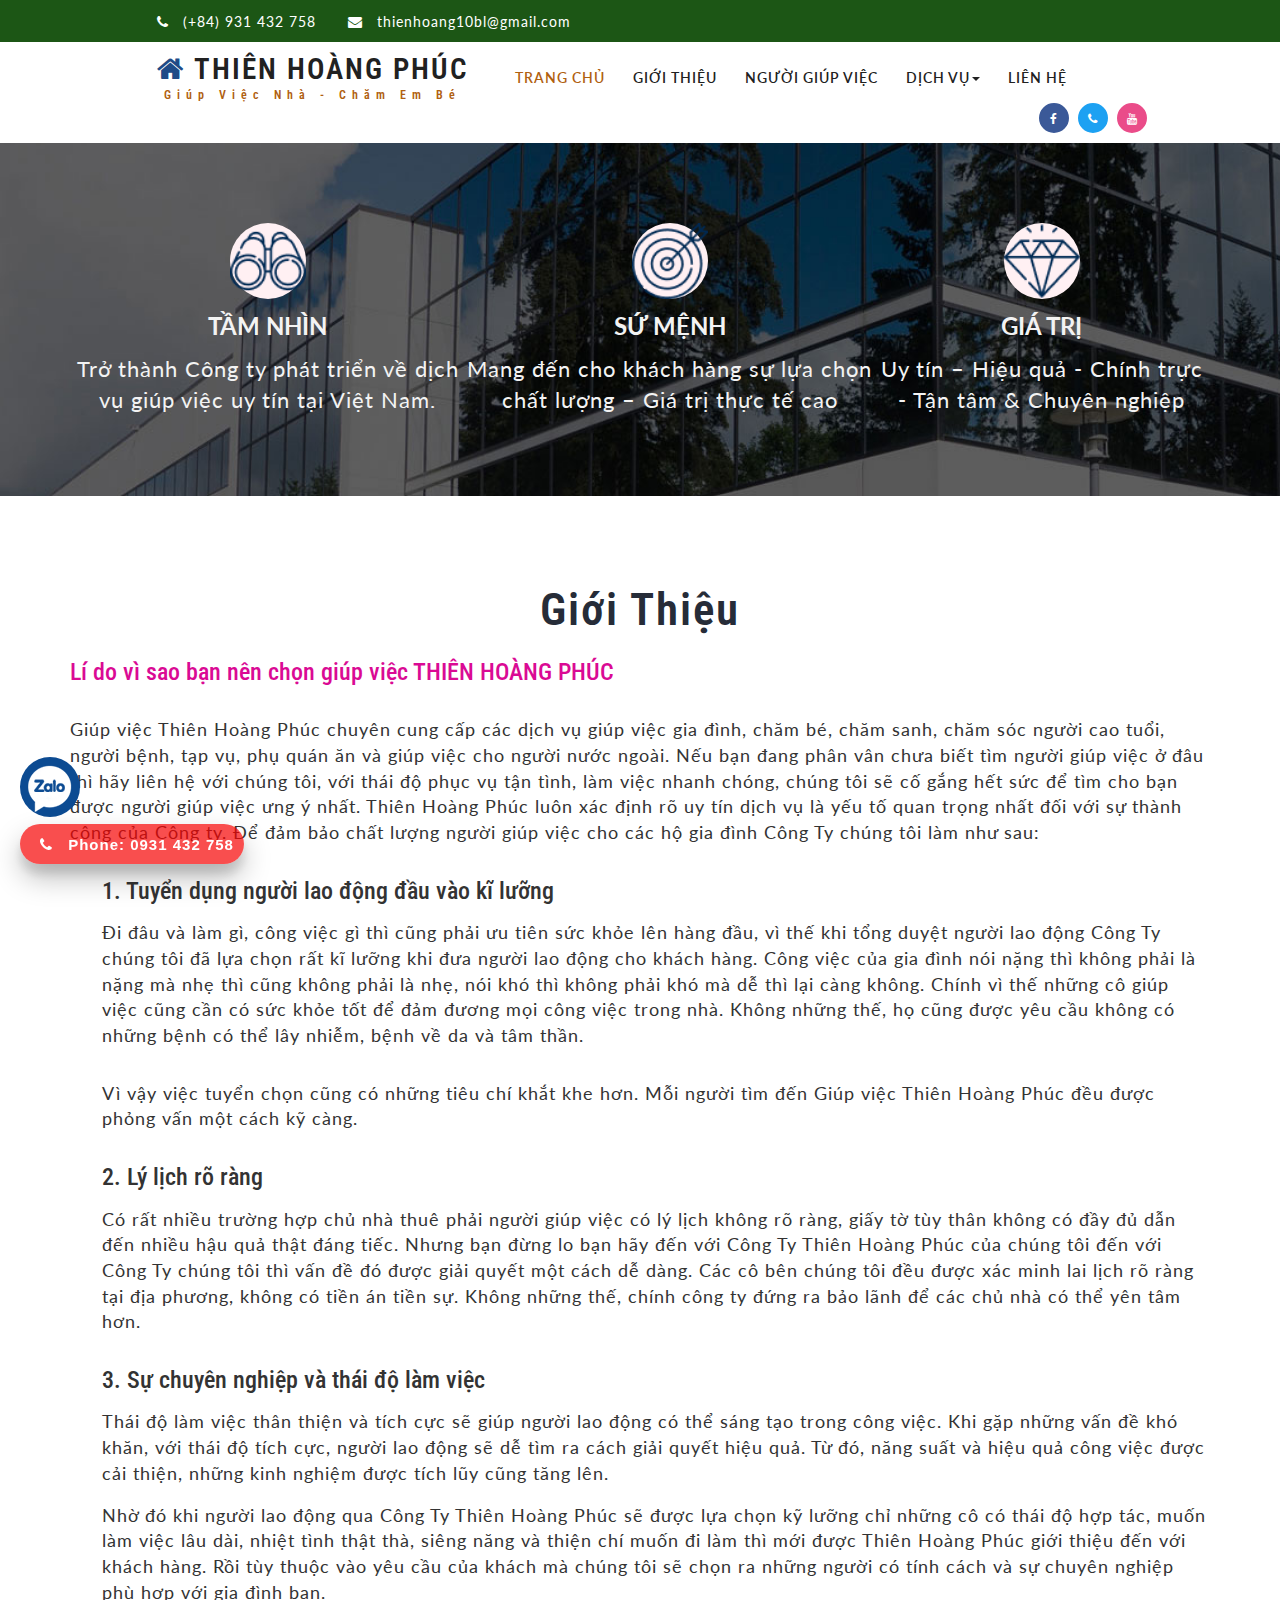
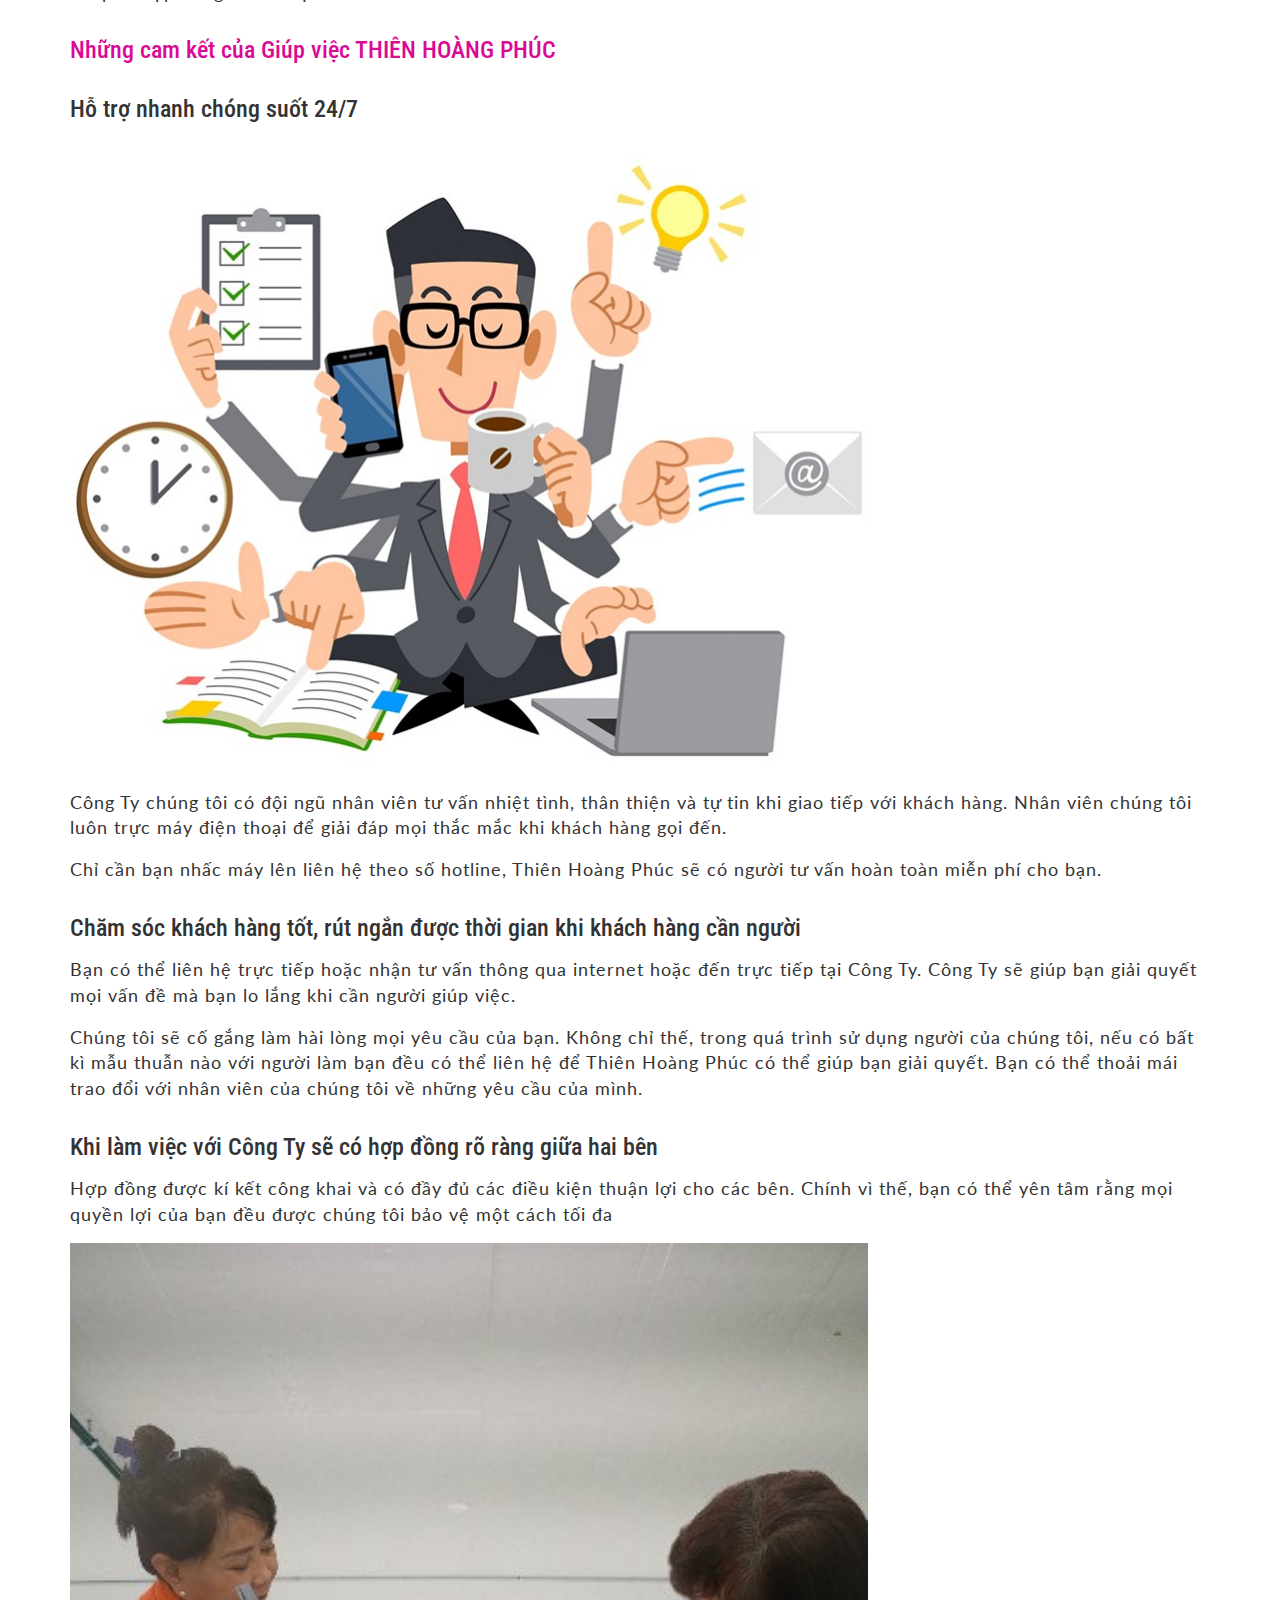
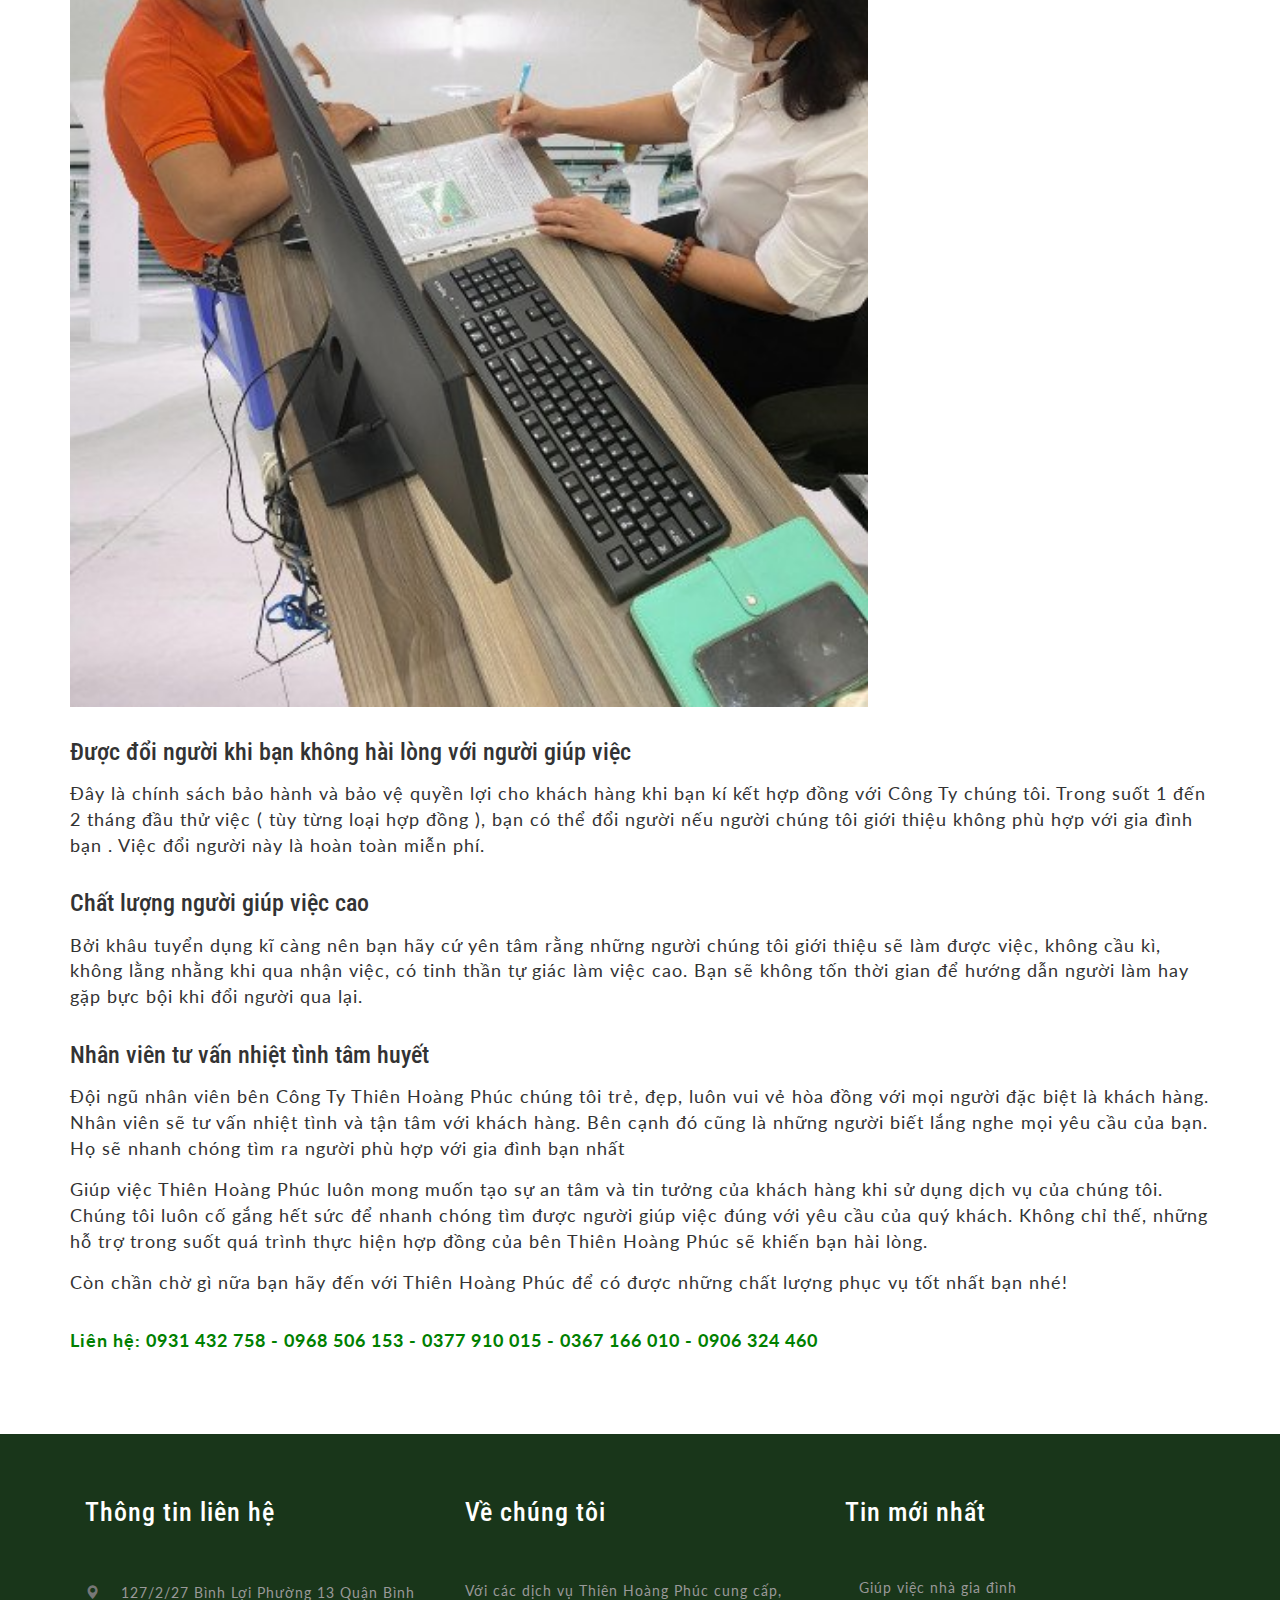
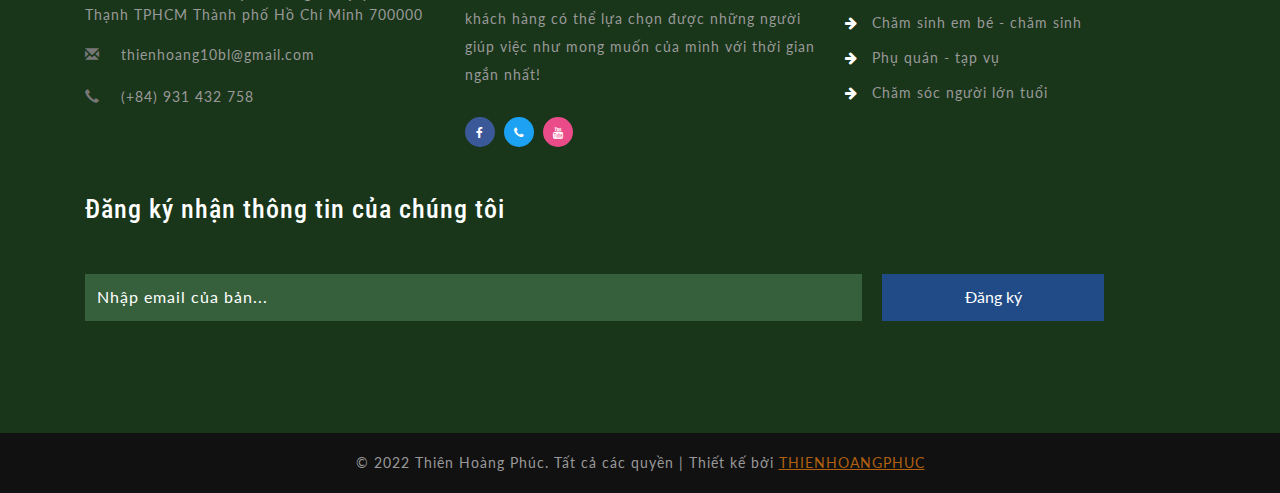
<file: about.html>
<!--
author: W3layouts
author URL: http://w3layouts.com
License: Creative Commons Attribution 3.0 Unported
License URL: http://creativecommons.org/licenses/by/3.0/
-->
<!DOCTYPE html>
<html lang="en">
<head>
<link rel="icon" type="image/png" href="./images/logo.jpg" sizes="196x196" >
<title>THIÊN HOÀNG PHÚC - GIÚP VIỆC NHÀ</title>
<!-- custom-theme -->
<meta name="viewport" content="width=device-width, initial-scale=1">
<meta http-equiv="Content-Type" content="text/html; charset=utf-8" />
<meta name="keywords" content="Homestead Responsive web template, Bootstrap Web Templates, Flat Web Templates, Android Compatible web template, 
Smartphone Compatible web template, free webdesigns for Nokia, Samsung, LG, SonyEricsson, Motorola web design" />
<script type="application/x-javascript"> addEventListener("load", function() { setTimeout(hideURLbar, 0); }, false);
		function hideURLbar(){ window.scrollTo(0,1); } </script>
<!-- //custom-theme -->
<link href="css/bootstrap.css" rel="stylesheet" type="text/css" media="all" />
<link href="css/style.css" rel="stylesheet" type="text/css" media="all" />
<link href="css/mystyle.css" rel="stylesheet" type="text/css" media="all" />
<!-- font-awesome-icons -->
<link href="css/font-awesome.css" rel="stylesheet"> 
<!-- //font-awesome-icons -->
<link href="//fonts.googleapis.com/css?family=Roboto+Condensed:300,300i,400,400i,700,700i" rel="stylesheet">
<link href="//fonts.googleapis.com/css?family=Lato:100,100i,300,300i,400,400i,700,700i,900,900i" rel="stylesheet">
</head>	
<body>
<!-- banner -->
<div class="header">
	<div class="w3layouts_header_right">
		<ul>
			<li><i class="fa fa-phone" aria-hidden="true"></i>(+84) 931 432 758</li>
			<li><i class="fa fa-envelope" aria-hidden="true"></i><a href="mailto:thienhoang10bl@gmail.com">thienhoang10bl@gmail.com</a></li>
		</ul>
	</div>
</div>
<div class="top_heder_agile_info">
	<div class="w3ls_agile_header_inner">	
		<nav class="navbar navbar-default">
			<div class="navbar-header navbar-left">
				<button type="button" class="navbar-toggle collapsed" data-toggle="collapse" data-target="#bs-example-navbar-collapse-1">
					<span class="sr-only">Toggle navigation</span>
					<span class="icon-bar"></span>
					<span class="icon-bar"></span>
					<span class="icon-bar"></span>
				</button>
				<h1><a class="navbar-brand" href="index.html">
					<i class="fa fa-home" aria-hidden="true"></i>
					<!-- <img class="img_logo" src="./images/logo.jpg" alt=""> -->
					THIÊN HOÀNG PHÚC 
					<span>Giúp Việc Nhà - Chăm Em Bé</span> </a></h1>
			</div>
				<!-- Collect the nav links, forms, and other content for toggling -->
				<div class="collapse navbar-collapse navbar-right" id="bs-example-navbar-collapse-1">
					<nav class="menu menu--juliet">
						<ul class="nav navbar-nav">
							<li class="active"><a href="index.html">Trang chủ</a></li>
							<li><a href="about.html" >Giới Thiệu</a></li>
							<li><a href="helper.html" >Người Giúp Việc</a></li>
							<li class="dropdown">
								<a href="#" class="dropdown-toggle" data-toggle="dropdown">Dịch vụ<b class="caret"></b></a>
								<ul class="dropdown-menu agile_short_dropdown">
									<li><a href="giup-viec-gia-dinh.html">Giúp việc nhà gia đình</a></li>
									<li><a href="cham-sinh-em-be-nguoi-benh.html">Chăm sinh em bé - chăm sinh</a></li>
									<li><a href="phu-quan-tap-vu.html">Phụ quán - tạp vụ</a></li>
									<li><a href="cham-soc-nguoi-lon-tuoi.html">Chăm sóc người lớn tuổi</a></li>
								</ul>
							</li>
							<!-- <li><a href="gallery.html">Tuyển dụng</a></li> -->
							<li><a href="contact.html">Liên Hệ</a></li>
						</ul>
						<div class="agileinfo_social_icons">
							<ul class="agileits_social_list">
								<li><a href="https://www.facebook.com/THIENHOANGTPHCM/" class="w3_agile_facebook"><i class="fa fa-facebook" aria-hidden="true"></i></a></li>
								<li><a href="https://zalo.me/0931432758" class="agile_twitter"><i class="fa fa-phone" aria-hidden="true"></i></a></li>
								<li><a href="https://zalo.me/0931432758" class="w3_agile_dribble"><i class="fa fa-youtube" aria-hidden="true"></i></a></li>
							</ul>
						</div>
					</nav>
				</div>
		</nav>
	</div>
</div>
<!-- //banner -->
<!-- banner -->
<div class="offer">
	<div class="container">
		<div class="our-target-body container-spc5">
			<div class="uk-grid uk-grid-collapse ">
				<div class="uk-width-large-1-3 our-target-item-wrap">
					<div class="our-target-item">
						<div class="item-pic mg_10_bottom">
							<div class="img img-cover">
							<img src="./images/icon-1.png">
							</div>
						</div>
						<div class="item-title title-lable mg_10_bottom">
						TẦM NHÌN									</div>
						<div class="description text_description">
							<p>Trở thành Công ty phát triển về dịch vụ giúp việc uy tín tại Việt Nam.</p>
						</div>
					</div>
				</div>

				<div class="uk-width-large-1-3 our-target-item-wrap">
					<div class="our-target-item">
						<div class="item-pic mg_10_bottom">
							<div class="img img-cover">
							<img src="./images/icon-2.png">
							</div>
						</div>
						<div class="item-title title-lable mg_10_bottom">
						SỨ MỆNH									</div>
						<div class="description text_description">
							<p>Mang đến cho khách hàng sự lựa chọn chất lượng – Giá trị thực tế cao</p>
						</div>
					</div>
				</div>

				<div class="uk-width-large-1-3 our-target-item-wrap">
					<div class="our-target-item">
						<div class="item-pic mg_10_bottom">
							<div class="img img-cover">
							<img src="./images/icon-3.png">
							</div>
						</div>
						<div class="item-title title-lable mg_10_bottom">
						GIÁ TRỊ							
						</div>
						<div class="description text_description">
							<p>Uy tín – Hiệu quả - Chính trực - Tận tâm &amp; Chuyên nghiệp</p>
						</div>
					</div>
				</div>
			</div>
		</div>
	</div>
</div>
<!-- //banner -->
<!-- services -->
	<div class="services two">
		<div class="container">
			<div class="wthree-heading">
				<h2 class="w3l_header">Giới thiệu</h2>
				<div class="main_content">
					<h3 class="title_name margin_top_16">Lí do vì sao bạn nên chọn giúp việc THIÊN HOÀNG PHÚC</h3>
					<p class="content_text_label margin_top_32">Giúp việc Thiên Hoàng Phúc chuyên cung cấp các dịch vụ giúp việc gia đình, chăm bé,
						 chăm sanh, chăm sóc người cao tuổi, người bệnh, tạp vụ, phụ quán ăn và giúp việc cho người nước ngoài. 
						 Nếu bạn đang phân vân chưa biết tìm người giúp việc ở đâu thì hãy liên hệ với chúng tôi, với thái độ phục vụ tận tình, làm việc nhanh chóng, 
						 chúng tôi sẽ cố gắng hết sức để tìm cho bạn được người giúp việc ưng ý nhất. Thiên Hoàng Phúc luôn xác định rõ uy tín dịch vụ là yếu tố quan trọng nhất đối với sự thành công của Công ty. 
						 Để đảm bảo chất lượng người giúp việc cho các hộ gia đình Công Ty chúng tôi làm như sau: </p>
					<h3 class="margin_top_32 padding_left_32 content_title">1.	Tuyển dụng người lao động đầu vào kĩ lưỡng</h3>
					<div class="content_text padding_left_32">
						<p class="content_text_label margin_top_16">Đi đâu và làm gì, công việc gì thì cũng phải ưu tiên sức khỏe lên hàng đầu, vì thế khi tổng duyệt người lao động Công Ty chúng tôi đã lựa chọn rất kĩ lưỡng khi đưa người lao động cho khách hàng. Công việc của gia đình nói nặng thì không phải là nặng mà nhẹ thì cũng không phải là nhẹ, nói khó thì không phải khó mà dễ thì lại càng không. Chính vì thế những cô giúp việc cũng cần có sức khỏe tốt để đảm đương mọi công việc trong nhà. Không những thế, họ cũng được yêu cầu không có những bệnh có thể lây nhiễm, bệnh về da và tâm thần.</p>
						<p class="content_text_label margin_top_32">Vì vậy việc tuyển chọn cũng có những tiêu chí khắt khe hơn. Mỗi người tìm đến Giúp việc Thiên Hoàng Phúc đều được phỏng vấn một cách kỹ càng.</p>
					</div>

					<h3 class="margin_top_32 padding_left_32 content_title">2.	Lý lịch rõ ràng </h3>
					<div class="content_text padding_left_32">
						<p class="content_text_label margin_top_16">Có rất nhiều trường hợp chủ nhà thuê phải người giúp việc có lý lịch không rõ ràng, giấy tờ tùy thân không có đầy đủ dẫn đến nhiều hậu quả thật đáng tiếc. Nhưng bạn đừng lo bạn hãy đến với Công Ty Thiên Hoàng Phúc của chúng tôi đến với Công Ty chúng tôi thì vấn đề đó được giải quyết một cách dễ dàng. Các cô bên chúng tôi đều được xác minh lai lịch rõ ràng tại địa phương, không có tiền án tiền sự. Không những thế, chính công ty đứng ra bảo lãnh để các chủ nhà có thể yên tâm hơn.</p>
					</div>

					<h3 class="margin_top_32 padding_left_32 content_title">3.	Sự chuyên nghiệp và thái độ làm việc</h3>
					<div class="content_text padding_left_32">
						<p class="content_text_label margin_top_16">Thái độ làm việc thân thiện và tích cực sẽ giúp người lao động có thể sáng tạo trong công việc. Khi gặp những vấn đề khó khăn, với thái độ tích cực, người lao động sẽ dễ tìm ra cách giải quyết hiệu quả. Từ đó, năng suất và hiệu quả công việc được cải thiện, những kinh nghiệm được tích lũy cũng tăng lên. </p>
						<p class="content_text_label margin_top_16">Nhờ đó khi người lao động qua Công Ty Thiên Hoàng Phúc sẽ được lựa chọn kỹ lưỡng chỉ những cô có thái độ hợp tác, muốn làm việc lâu dài, nhiệt tình thật thà, siêng năng và thiện chí muốn đi làm thì mới được Thiên Hoàng Phúc giới thiệu đến với khách hàng. Rồi tùy thuộc vào yêu cầu của khách mà chúng tôi sẽ chọn ra những người có tính cách và sự chuyên nghiệp phù hợp với gia đình bạn.</p>
					</div>

					<h3 class="title_name margin_top_32">Những cam kết của Giúp việc THIÊN HOÀNG PHÚC </h3>
					<h3 class="margin_top_32 content_title">Hỗ trợ nhanh chóng suốt 24/7</h3>
					<img class="image margin_top_32 image_project_service" src="./images/image_about_1.jpg" alt="Khu dân cư PVD Bình Chuẩn Bình Dương" style="height: auto;">
					<div class="content_text">
						<p class="content_text_label margin_top_16">Công Ty chúng tôi có đội ngũ nhân viên tư vấn nhiệt tình, thân thiện và tự tin khi giao tiếp với khách hàng. Nhân viên chúng tôi luôn trực máy điện thoại để giải đáp mọi thắc mắc khi khách hàng gọi đến.</p>
						<P class="content_text_label margin_top_16">Chỉ cần bạn nhấc máy lên liên hệ theo số hotline, Thiên Hoàng Phúc sẽ có người tư vấn hoàn toàn miễn phí cho bạn.</P>
					</div>

					<h3 class="margin_top_32 content_title">Chăm sóc khách hàng tốt, rút ngắn được thời gian khi khách hàng cần người</h3>
					<div class="content_text">
						<p class="content_text_label margin_top_16">Bạn có thể liên hệ trực tiếp hoặc nhận tư vấn thông qua internet hoặc đến trực tiếp tại Công Ty. Công Ty sẽ giúp bạn giải quyết mọi vấn đề mà bạn lo lắng khi cần người giúp việc. </p>
						<p class="content_text_label margin_top_16">Chúng tôi sẽ cố gắng làm hài lòng mọi yêu cầu của bạn. Không chỉ thế, trong quá trình sử dụng người của chúng tôi, nếu có bất kì mẫu thuẫn nào với người làm bạn đều có thể liên hệ để Thiên Hoàng Phúc có thể giúp bạn giải quyết.
							Bạn có thể thoải mái trao đổi với nhân viên của chúng tôi về những yêu cầu của mình.
						</p>
					</div>

					<h3 class="margin_top_32 content_title">Khi làm việc với Công Ty sẽ có hợp đồng rõ ràng giữa hai bên</h3>
					<div class="content_text">
						<p class="content_text_label margin_top_16">Hợp đồng được kí kết công khai và có đầy đủ các điều kiện thuận lợi cho các bên. Chính vì thế, bạn có thể yên tâm rằng mọi quyền lợi của bạn đều được chúng tôi bảo vệ một cách tối đa</p>
					</div>
					<img class="image margin_top_16 image_project_service" src="./images/image_about_2.jpg" alt="Khu dân cư PVD Bình Chuẩn Bình Dương" style="height: auto;">

					<h3 class="margin_top_32 content_title">Được đổi người khi bạn không hài lòng với người giúp việc </h3>
					<div class="content_text">
						<p class="content_text_label margin_top_16">Đây là chính sách bảo hành và bảo vệ quyền lợi cho khách hàng khi bạn kí kết hợp đồng với Công Ty chúng tôi. Trong suốt 1 đến 2 tháng đầu thử việc ( tùy từng loại hợp đồng ), bạn có thể đổi người nếu người chúng tôi giới thiệu không phù hợp với gia đình bạn . Việc đổi người này là hoàn toàn miễn phí.</p>
					</div>

					<h3 class="margin_top_32 content_title">Chất lượng người giúp việc cao </h3>
					<div class="content_text">
						<p class="content_text_label margin_top_16">Bởi khâu tuyển dụng kĩ càng nên bạn hãy cứ yên tâm rằng những người chúng tôi giới thiệu sẽ làm được việc, không cầu kì, không lằng nhằng khi qua nhận việc, có tinh thần tự giác làm việc cao. Bạn sẽ không tốn thời gian để hướng dẫn người làm hay gặp bực bội khi đổi người qua lại.</p>
					</div>

					<h3 class="margin_top_32 content_title">Nhân viên tư vấn nhiệt tình tâm huyết</h3>
					<div class="content_text">
						<p class="content_text_label margin_top_16">Đội ngũ nhân viên bên Công Ty Thiên Hoàng Phúc chúng tôi trẻ, đẹp, luôn vui vẻ hòa đồng với mọi người đặc biệt là khách hàng. Nhân viên sẽ tư vấn nhiệt tình và tận tâm với khách hàng.  Bên cạnh đó cũng là những người biết lắng nghe mọi yêu cầu của bạn. Họ sẽ nhanh chóng tìm ra người phù hợp với gia đình bạn nhất</p>
						<p class="content_text_label margin_top_16">Giúp việc Thiên Hoàng Phúc luôn mong muốn tạo sự an tâm và tin tưởng của khách hàng khi sử dụng dịch vụ của chúng tôi. Chúng tôi luôn cố gắng hết sức để nhanh chóng tìm được người giúp việc đúng với yêu cầu của quý khách. Không chỉ thế, những hỗ trợ trong suốt quá trình thực hiện hợp đồng của bên Thiên Hoàng Phúc sẽ khiến bạn hài lòng. </p>
						<p class="content_text_label margin_top_16">Còn chần chờ gì nữa bạn hãy đến với Thiên Hoàng Phúc để có được những chất lượng phục vụ tốt nhất bạn nhé!</p>
					</div>
					<p  style="color:green; font-size: 18px; font-weight:  bold;" class="content_text_label margin_top_32">Liên hệ: 0931 432 758 - 0968 506 153 - 0377 910 015 - 0367 166 010 - 0906 324 460</p>
				</div>
			</div>
		</div>
	</div>
<!-- //services -->

<!-- //stats-bottom -->
<!-- myModal -->

				<!-- //myModal -->
<!-- footer -->
<div class="footer">
	<div class="container">
		<div class="col-md-4 agile_footer_grid">
			<h3>Thông tin liên hệ </h3>
			<ul class="w3_address">
				<li><i class="glyphicon glyphicon-map-marker" aria-hidden="true"></i>127/2/27 Bình Lợi Phường 13 Quận Bình Thạnh TPHCM Thành phố Hồ Chí Minh 700000<span></span></li>
				<li><i class="glyphicon glyphicon-envelope" aria-hidden="true"></i><a href="mailto:thienhoang10bl@gmail.com">thienhoang10bl@gmail.com</a></li>
				<li><i class="glyphicon glyphicon-earphone" aria-hidden="true"></i>(+84) 931 432 758 </li>
			</ul>
		</div>
		<div class="col-md-4 agile_footer_grid">
			<h3>Về chúng tôi</h3>
			<p>Với các dịch vụ Thiên Hoàng Phúc cung cấp, khách hàng có thể lựa 
				chọn được những người giúp việc như mong muốn của mình với thời gian ngắn nhất!</p>
			<ul class="agileits_social_list">
				<li><a href="https://www.facebook.com/THIENHOANGTPHCM/" class="w3_agile_facebook"><i class="fa fa-facebook" aria-hidden="true"></i></a></li>
				<li><a href="https://www.facebook.com/THIENHOANGTPHCM/" class="agile_twitter"><i class="fa fa-phone" aria-hidden="true"></i></a></li>
				<li><a href="https://www.facebook.com/THIENHOANGTPHCM/" class="w3_agile_dribble"><i class="fa fa-youtube" aria-hidden="true"></i></a></li>
			</ul>
		</div>
		<div class="col-md-4 agile_footer_grid">
			<h3>Tin mới nhất</h3>
			<ul class="agileits_w3layouts_footer_grid_list">
				<li><i class="icon_footer fa s" aria-hidden="true"></i><a href="giup-viec-gia-dinh.html">Giúp việc nhà gia đình</a></li>
				<li><i class="icon_footer fa  fa-arrow-right" aria-hidden="true"></i><a href="cham-sinh-em-be-nguoi-benh.html">Chăm sinh em bé - chăm sinh</a></li>
				<li><i class="icon_footer fa  fa-arrow-right" aria-hidden="true"></i><a href="phu-quan-tap-vu.html">Phụ quán - tạp vụ</a></li>
				<li><i class="icon_footer fa  fa-arrow-right" aria-hidden="true"></i><a href="cham-soc-nguoi-lon-tuoi.html">Chăm sóc người lớn tuổi</a></li>
			</ul>
		</div>
		<div class="clearfix"> </div>
		<div class="w3_agileits_footer_grids">
			<div class="col-md-12 wthree_footer_grid_right">
				<h3>Đăng ký nhận thông tin của chúng tôi</h3>
				<form action="#" method="post">
					<input type="email" name="Email" placeholder="Nhập email của bản..." required="">
					<input type="submit" value="Đăng ký">
				</form>
			</div>
			<div class="clearfix"> </div>
		</div>
	</div>
</div>

<div class="agileinfo_copyright">
	<p>© 2022 Thiên Hoàng Phúc. Tất cả các quyền | Thiết kế bởi <a href="https://www.facebook.com/THIENHOANGTPHCM/">THIENHOANGPHUC</a></p>
</div>

<div class="zalo-container">
	<a id="zalo-btn" href="https://zalo.me/0931432758" target="_blank" rel="noopener noreferrer nofollow">
		<img src="./images/icon_zalo.png" alt="Contact Me on Zalo">
	</a>
</div>

<div class="hotline-phone-ring-wrap">
	<div class="hotline-bar">
		<a href="tel:0931432758">
			<i class="fa fa-phone icon_phone" aria-hidden="true"></i>
			<span class="text-hotline">	Phone: 0931 432 758</span>
		</a>
	</div>
</div>
<!-- //footer -->
<!-- js -->
<script type="text/javascript" src="js/jquery-2.1.4.min.js"></script>
<!-- start-smoth-scrolling -->
<script type="text/javascript" src="js/move-top.js"></script>
<script type="text/javascript" src="js/easing.js"></script>
<script type="text/javascript">
	jQuery(document).ready(function($) {
		$(".scroll").click(function(event){		
			event.preventDefault();
			$('html,body').animate({scrollTop:$(this.hash).offset().top},1000);
		});
	});
</script>

<!-- start-smoth-scrolling -->
<script type="text/javascript" src="js/move-top.js"></script>
<script type="text/javascript" src="js/easing.js"></script>
<script type="text/javascript">
	jQuery(document).ready(function($) {
		$(".scroll").click(function(event){		
			event.preventDefault();
			$('html,body').animate({scrollTop:$(this.hash).offset().top},1000);
		});
	});
</script>
<!-- start-smoth-scrolling -->
<!-- here stars scrolling icon -->
	<script type="text/javascript">
		$(document).ready(function() {
			/*
				var defaults = {
				containerID: 'toTop', // fading element id
				containerHoverID: 'toTopHover', // fading element hover id
				scrollSpeed: 1200,
				easingType: 'linear' 
				};
			*/
								
			$().UItoTop({ easingType: 'easeOutQuart' });
								
			});
	</script>
<!-- //here ends scrolling icon -->
<!-- for bootstrap working -->
	<script src="js/bootstrap.js"></script>
<!-- //for bootstrap working -->
</body>
</html>
</file>
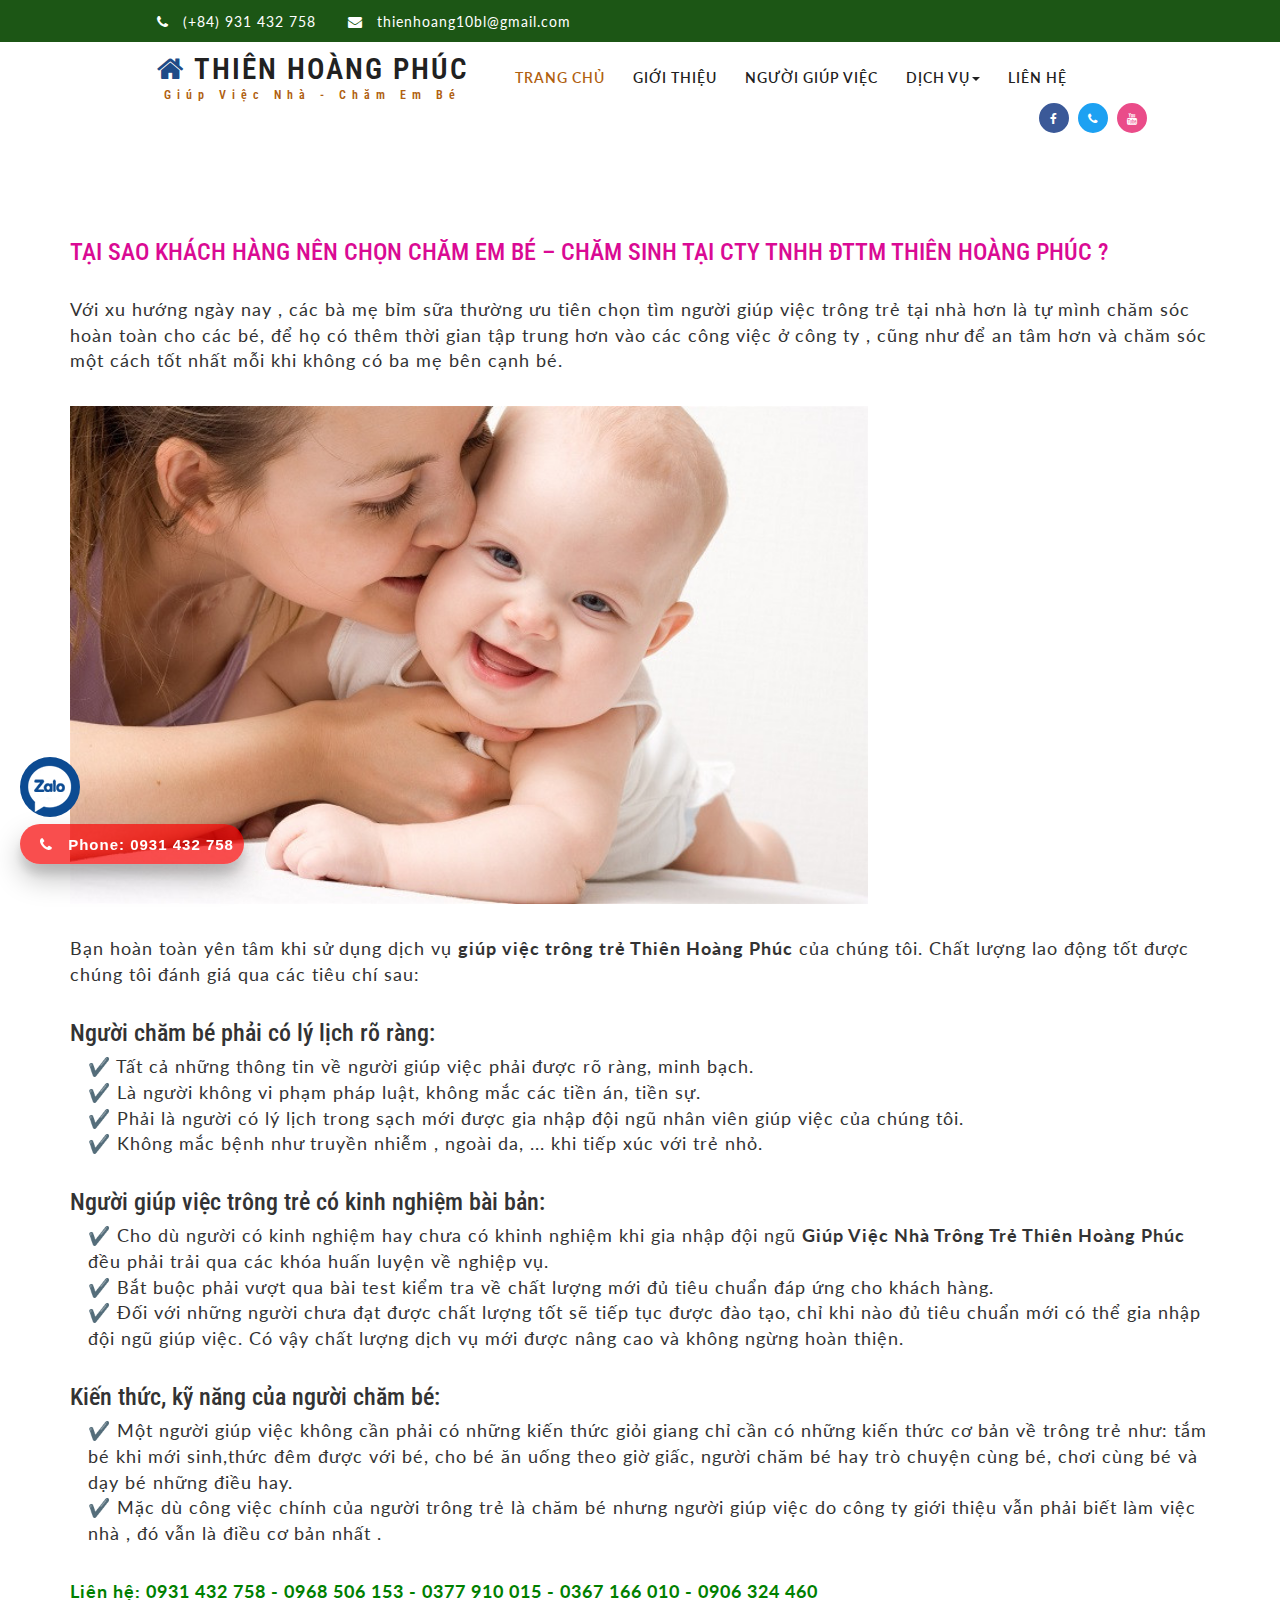
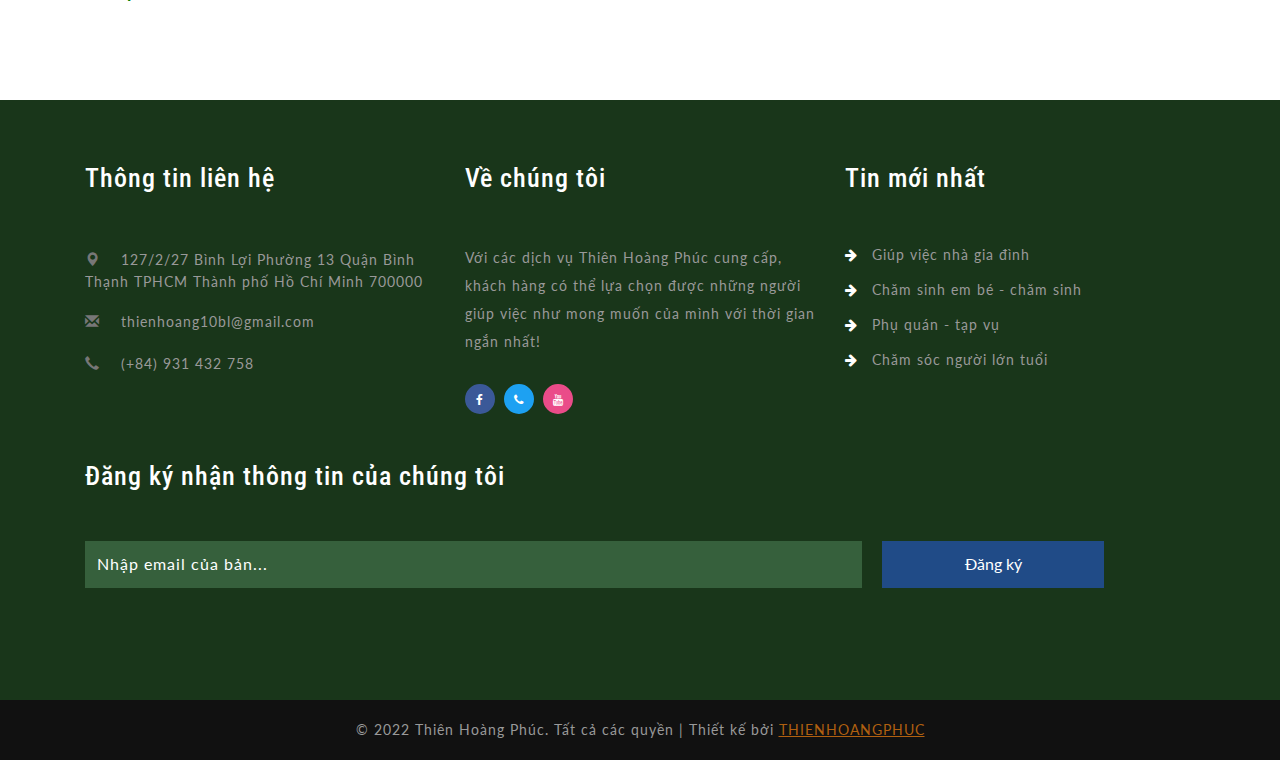
<file: cham-sinh-em-be-nguoi-benh.html>
<!--
author: W3layouts
author URL: http://w3layouts.com
License: Creative Commons Attribution 3.0 Unported
License URL: http://creativecommons.org/licenses/by/3.0/
-->
<!DOCTYPE html>
<html lang="en">
<head>
<link rel="icon" type="image/png" href="./images/logo.jpg" sizes="196x196" >
<title>THIÊN HOÀNG PHÚC - GIÚP VIỆC NHÀ</title>
<!-- custom-theme -->
<meta name="viewport" content="width=device-width, initial-scale=1">
<meta http-equiv="Content-Type" content="text/html; charset=utf-8" />
<meta name="keywords" content="Homestead Responsive web template, Bootstrap Web Templates, Flat Web Templates, Android Compatible web template, 
Smartphone Compatible web template, free webdesigns for Nokia, Samsung, LG, SonyEricsson, Motorola web design" />
<script type="application/x-javascript"> addEventListener("load", function() { setTimeout(hideURLbar, 0); }, false);
		function hideURLbar(){ window.scrollTo(0,1); } </script>
<!-- //custom-theme -->
<link href="css/bootstrap.css" rel="stylesheet" type="text/css" media="all" />
<link href="css/style.css" rel="stylesheet" type="text/css" media="all" />
<!-- font-awesome-icons -->
<link href="css/font-awesome.css" rel="stylesheet"> 
<!-- //font-awesome-icons -->
<link href="//fonts.googleapis.com/css?family=Roboto+Condensed:300,300i,400,400i,700,700i" rel="stylesheet">
<link href="//fonts.googleapis.com/css?family=Lato:100,100i,300,300i,400,400i,700,700i,900,900i" rel="stylesheet">
<link rel="stylesheet" href="css/owl.carousel.css" type="text/css" media="all">
<link href="css/owl.theme.css" rel="stylesheet">
<link rel="stylesheet" href="./css/mystyle.css">
</head>	
<body>
<!-- banner -->
<div class="header">
	<div class="w3layouts_header_right">
		<ul>
			<li><i class="fa fa-phone" aria-hidden="true"></i>(+84) 931 432 758</li>
			<li><i class="fa fa-envelope" aria-hidden="true"></i><a href="mailto:thienhoang10bl@gmail.com">thienhoang10bl@gmail.com</a></li>
		</ul>
	</div>
</div>
<div class="top_heder_agile_info">
	<div class="w3ls_agile_header_inner">	
		<nav class="navbar navbar-default">
			<div class="navbar-header navbar-left">
				<button type="button" class="navbar-toggle collapsed" data-toggle="collapse" data-target="#bs-example-navbar-collapse-1">
					<span class="sr-only">Toggle navigation</span>
					<span class="icon-bar"></span>
					<span class="icon-bar"></span>
					<span class="icon-bar"></span>
				</button>
				<h1><a class="navbar-brand" href="index.html">
					<i class="fa fa-home" aria-hidden="true"></i>
					<!-- <img class="img_logo" src="./images/logo.jpg" alt=""> -->
					THIÊN HOÀNG PHÚC 
					<span>Giúp Việc Nhà - Chăm Em Bé</span> </a></h1>
			</div>
				<!-- Collect the nav links, forms, and other content for toggling -->
				<div class="collapse navbar-collapse navbar-right" id="bs-example-navbar-collapse-1">
					<nav class="menu menu--juliet">
						<ul class="nav navbar-nav">
							<li class="active"><a href="index.html">Trang chủ</a></li>
							<li><a href="about.html" >Giới Thiệu</a></li>
							<li><a href="helper.html" >Người Giúp Việc</a></li>
							<li class="dropdown">
								<a href="#" class="dropdown-toggle" data-toggle="dropdown">Dịch vụ<b class="caret"></b></a>
								<ul class="dropdown-menu agile_short_dropdown">
									<li><a href="giup-viec-gia-dinh.html">Giúp việc nhà gia đình</a></li>
									<li><a href="cham-sinh-em-be-nguoi-benh.html">Chăm sinh em bé - chăm sinh</a></li>
									<li><a href="phu-quan-tap-vu.html">Phụ quán - tạp vụ</a></li>
									<li><a href="cham-soc-nguoi-lon-tuoi.html">Chăm sóc người lớn tuổi</a></li>
								</ul>
							</li>
							<!-- <li><a href="gallery.html">Tuyển dụng</a></li> -->
							<li><a href="contact.html">Liên Hệ</a></li>
						</ul>
						<div class="agileinfo_social_icons">
							<ul class="agileits_social_list">
								<li><a href="https://www.facebook.com/THIENHOANGTPHCM/" class="w3_agile_facebook"><i class="fa fa-facebook" aria-hidden="true"></i></a></li>
								<li><a href="https://zalo.me/0931432758" class="agile_twitter"><i class="fa fa-phone" aria-hidden="true"></i></a></li>
								<li><a href="https://zalo.me/0931432758" class="w3_agile_dribble"><i class="fa fa-youtube" aria-hidden="true"></i></a></li>
							</ul>
						</div>
					</nav>
				</div>
		</nav>
	</div>
</div>

<!-- contact -->
<section class="contact-w3ls">
	<div class="container">
			<div class="main_content">
				<h3 class="title_name">TẠI SAO KHÁCH HÀNG NÊN CHỌN CHĂM EM BÉ – CHĂM SINH
					TẠI CTY TNHH ĐTTM THIÊN HOÀNG PHÚC ? </h3>
				<div class="content_text">
					<p class="content_text_label margin_top_32">Với xu hướng ngày nay , các bà mẹ bỉm sữa thường ưu tiên chọn tìm người giúp việc trông trẻ tại nhà hơn là tự mình chăm sóc hoàn toàn cho các bé, để họ có thêm thời gian tập trung hơn vào các công việc ở công ty , cũng như để an tâm hơn và chăm sóc một cách tốt nhất mỗi khi không có ba mẹ bên cạnh bé.</p>
				</div>
				<img class="image margin_top_32 image_project_service" src="./images/image_services_2.jpg" alt="Khu dân cư PVD Bình Chuẩn Bình Dương" style="height: auto;">
				<p class="content_text_label margin_top_32">Bạn hoàn toàn yên tâm khi sử dụng dịch vụ <span class="text-bold">giúp việc trông trẻ Thiên Hoàng Phúc</span> của chúng tôi. Chất lượng lao động tốt được chúng tôi đánh giá qua các tiêu chí sau:</p>
				 <h3 class="margin_top_32 content_title">Người chăm bé phải có lý lịch rõ ràng: </h3>
				<ul class="margin_top_8">
					<li class="list_item--info">✔️ Tất cả những thông tin về người giúp việc phải được rõ ràng, minh bạch.</li>
					<li class="list_item--info">✔️ Là người không vi phạm pháp luật, không mắc các tiền án, tiền sự.</li>
					<li  class="list_item--info">✔️ Phải là người có lý lịch trong sạch mới được gia nhập đội ngũ nhân viên giúp việc của chúng tôi.</li>
					<li  class="list_item--info">✔️ Không mắc bệnh như truyền nhiễm , ngoài da, ... khi tiếp xúc với trẻ nhỏ.</li>
				</ul>
				<h3 class="margin_top_32 content_title">Người giúp việc trông trẻ có kinh nghiệm bài bản: </h3>
				<ul class="margin_top_8">
					<li class="list_item--info">✔️ Cho dù người có kinh nghiệm hay chưa có khinh nghiệm khi gia nhập đội ngũ <span class="text-bold">Giúp Việc Nhà Trông Trẻ Thiên Hoàng Phúc</span> đều phải trải qua các khóa huấn luyện về nghiệp vụ.</li>
					<li class="list_item--info">✔️ Bắt buộc phải vượt qua bài test kiểm tra về chất lượng mới đủ tiêu chuẩn đáp ứng cho khách hàng. </li>
					<li  class="list_item--info">✔️ Đối với những người chưa đạt được chất lượng tốt sẽ tiếp tục được đào tạo, chỉ khi nào đủ tiêu chuẩn mới có thể gia nhập đội ngũ giúp việc. Có vậy chất lượng dịch vụ mới được nâng cao và không ngừng hoàn thiện.</li>
				</ul>
				<h3 class="margin_top_32 content_title">Kiến thức, kỹ năng của người chăm bé: </h3>
				<ul class="margin_top_8">
					<li class="list_item--info">✔️ Một người giúp việc không cần phải có những kiến thức giỏi giang chỉ cần có những kiến thức cơ bản về trông trẻ như: tắm bé khi mới sinh,thức đêm được với bé, cho bé ăn uống theo giờ giấc, người chăm bé hay trò chuyện cùng bé, chơi cùng bé và dạy bé những điều hay.</li>
					<li class="list_item--info">✔️ Mặc dù công việc chính của người trông trẻ là chăm bé nhưng người giúp việc do công ty giới thiệu vẫn phải biết làm việc nhà , đó vẫn là điều cơ bản nhất .</li>
				</ul>
				<p  style="color:green; font-size: 18px; font-weight:  bold;" class="content_text_label margin_top_32">Liên hệ: 0931 432 758 - 0968 506 153 - 0377 910 015 - 0367 166 010 - 0906 324 460</p>
			</div>

	</div>
</section>

<!-- footer -->
	<div class="footer">
		<div class="container">
			<div class="col-md-4 agile_footer_grid">
				<h3>Thông tin liên hệ </h3>
				<ul class="w3_address">
					<li><i class="glyphicon glyphicon-map-marker" aria-hidden="true"></i>127/2/27 Bình Lợi Phường 13 Quận Bình Thạnh TPHCM Thành phố Hồ Chí Minh 700000<span></span></li>
					<li><i class="glyphicon glyphicon-envelope" aria-hidden="true"></i><a href="mailto:thienhoang10bl@gmail.com">thienhoang10bl@gmail.com</a></li>
					<li><i class="glyphicon glyphicon-earphone" aria-hidden="true"></i>(+84) 931 432 758 </li>
				</ul>
			</div>
			<div class="col-md-4 agile_footer_grid">
				<h3>Về chúng tôi</h3>
				<p>Với các dịch vụ Thiên Hoàng Phúc cung cấp, khách hàng có thể lựa 
					chọn được những người giúp việc như mong muốn của mình với thời gian ngắn nhất!</p>
				<ul class="agileits_social_list">
					<li><a href="https://www.facebook.com/THIENHOANGTPHCM/" class="w3_agile_facebook"><i class="fa fa-facebook" aria-hidden="true"></i></a></li>
					<li><a href="https://www.facebook.com/THIENHOANGTPHCM/" class="agile_twitter"><i class="fa fa-phone" aria-hidden="true"></i></a></li>
					<li><a href="https://www.facebook.com/THIENHOANGTPHCM/" class="w3_agile_dribble"><i class="fa fa-youtube" aria-hidden="true"></i></a></li>
				</ul>
			</div>
			<div class="col-md-4 agile_footer_grid">
				<h3>Tin mới nhất</h3>
				<ul class="agileits_w3layouts_footer_grid_list">
					<li><i class="icon_footer fa  fa-arrow-right" aria-hidden="true"></i><a href="giup-viec-gia-dinh.html">Giúp việc nhà gia đình</a></li>
					<li><i class="icon_footer fa  fa-arrow-right" aria-hidden="true"></i><a href="cham-sinh-em-be-nguoi-benh.html">Chăm sinh em bé - chăm sinh</a></li>
					<li><i class="icon_footer fa  fa-arrow-right" aria-hidden="true"></i><a href="phu-quan-tap-vu.html">Phụ quán - tạp vụ</a></li>
					<li><i class="icon_footer fa  fa-arrow-right" aria-hidden="true"></i><a href="cham-soc-nguoi-lon-tuoi.html">Chăm sóc người lớn tuổi</a></li>
				</ul>
			</div>
			<div class="clearfix"> </div>
			<div class="w3_agileits_footer_grids">
				<div class="col-md-12 wthree_footer_grid_right">
					<h3>Đăng ký nhận thông tin của chúng tôi</h3>
					<form action="#" method="post">
						<input type="email" name="Email" placeholder="Nhập email của bản..." required="">
						<input type="submit" value="Đăng ký">
					</form>
				</div>
				<div class="clearfix"> </div>
			</div>
		</div>
	</div>
	<div class="agileinfo_copyright">
		<p>© 2022 Thiên Hoàng Phúc. Tất cả các quyền | Thiết kế bởi <a href="https://www.facebook.com/THIENHOANGTPHCM/">THIENHOANGPHUC</a></p>
	</div>
	
	<div class="zalo-container">
		<a id="zalo-btn" href="https://zalo.me/0931432758" target="_blank" rel="noopener noreferrer nofollow">
			<img src="./images/icon_zalo.png" alt="Contact Me on Zalo">
		</a>
	</div>

	<div class="hotline-phone-ring-wrap">
		<div class="hotline-bar">
			<a href="tel:0931432758">
				<i class="fa fa-phone icon_phone" aria-hidden="true"></i>
				<span class="text-hotline">	Phone: 0931 432 758</span>
			</a>
		</div>
	</div>
<!-- //footer -->
<!-- js -->
<script type="text/javascript" src="js/jquery-2.1.4.min.js"></script>
<!-- carousal -->
	<script src="js/slick.js" type="text/javascript"></script>
	<script type="text/javascript">
		$(document).on('ready', function() {
		  $(".center").slick({
			dots: true,
			infinite: true,
			centerMode: true,
			slidesToShow: 2,
			slidesToScroll: 2,
			responsive: [
				{
				  breakpoint:800,
				  settings: {
					arrows: true,
					centerMode: false,
					slidesToShow: 1
				  }
				},
				{
				  breakpoint: 480,
				  settings: {
					arrows: true,
					centerMode: false,
					centerPadding: '40px',
					slidesToShow: 1
				  }
				}
			 ]
		  });
		});
	</script>
<!-- //carousal -->
<!-- //js -->
<script>
        $(function(){ 

  // parameters
  // image height
  var images_height = '650px';
  // array of images
  var images_url = [
      'images/banner.jpg',
      'images/banner-1.jpg',
      'images/banner-2.jpg'
  ];
  var images_count = images_url.length;

  // create nodes
  for(var j=0;j<images_count+1;j++){
      $('.banner ul').append('<li></li>')
  }

  // pagination
  for(var j=0;j<images_count;j++){
      if(j==0){
          $('.banner ol').append('<li class="current"></li>')
      }else{
          $('.banner ol').append('<li></li>')
      }
  }

  // convert images into backgrounds
  $('.banner ul li').css('background-image','url('+images_url[0]+')');
  
  $.each(images_url,function(key,value){
      $('.banner ul li').eq(key).css('background-image','url('+value+')');
  });

  $('.banner').css('height',images_height);

  $('.banner ul').css('width',(images_count+1)*100+'%');

  $('.banner ol').css('width',images_count*20+'px');
  $('.banner ol').css('margin-left',-images_count*20*0.5-10+'px');

  var num = 0;

  var window_width = $(window).width();
  $(window).resize(function(){
      window_width = $(window).width();
      $('.banner ul li').css({width:window_width});
      clearInterval(timer);
      nextPlay();
      timer = setInterval(nextPlay,2000);
  });

  $('.banner ul li').width(window_width);

  // pagination dots
  $('.banner ol li').mouseover(function(){
      $(this).addClass('current').siblings().removeClass('current');
      var i = $(this).index();
      //console.log(i);
      $('.banner ul').stop().animate({left:-i*window_width},500);
      num = i;
  });

  // autoplay
  var timer = null;

  function prevPlay(){
      num--;
      if(num<0){
          $('.banner ul').css({left:-window_width*images_count}).stop().animate({left:-window_width*(images_count-1)},500);
          num=images_count-1;
      }else{
          $('.banner ul').stop().animate({left:-num*window_width},500);
      }
      if(num==images_count-1){
          $('.banner ol li').eq(images_count-1).addClass('current').siblings().removeClass('current');
      }else{
          $('.banner ol li').eq(num).addClass('current').siblings().removeClass('current');

      }
  }

  function nextPlay(){
      num++;
      if(num>images_count){
          $('.banner ul').css({left:0}).stop().animate({left:-window_width},500);
          num=1;
      }else{
          $('.banner ul').stop().animate({left:-num*window_width},500);
      }
      if(num==images_count){
          $('.banner ol li').eq(0).addClass('current').siblings().removeClass('current');
      }else{
          $('.banner ol li').eq(num).addClass('current').siblings().removeClass('current');

      }
  }

  timer = setInterval(nextPlay,2000);

  // auto pause on mouse enter
  $('.banner').mouseenter(function(){
      clearInterval(timer);
      $('.banner i').fadeIn();
  }).mouseleave(function(){
      timer = setInterval(nextPlay,2000);
      $('.banner i').fadeOut();
  });

  // goto next
  $('.banner .right').click(function(){
      nextPlay();
  });

  // back to previous
  $('.banner .left').click(function(){
      prevPlay();
  });

});
    </script>

<!-- start-smoth-scrolling -->
<script type="text/javascript" src="js/move-top.js"></script>
<script type="text/javascript" src="js/easing.js"></script>
<script type="text/javascript">
	jQuery(document).ready(function($) {
		$(".scroll").click(function(event){		
			event.preventDefault();
			$('html,body').animate({scrollTop:$(this.hash).offset().top},1000);
		});
	});
</script>
<!-- start-smoth-scrolling -->
<!-- here stars scrolling icon -->
	<script type="text/javascript">
		$(document).ready(function() {
			/*
				var defaults = {
				containerID: 'toTop', // fading element id
				containerHoverID: 'toTopHover', // fading element hover id
				scrollSpeed: 1200,
				easingType: 'linear' 
				};
			*/
								
			$().UItoTop({ easingType: 'easeOutQuart' });
								
			});
	</script>
<!-- //here ends scrolling icon -->
<!-- for bootstrap working -->
	<script src="js/bootstrap.js"></script>
<!-- //for bootstrap working -->
<!-- //here ends scrolling icon -->
	<script src="js/owl.carousel.js"></script>
	<script>
$(document).ready(function() { 
	$("#owl-demo").owlCarousel({
 
		autoPlay: 3000, //Set AutoPlay to 3 seconds
		autoPlay:true,
		items : 3,
		itemsDesktop : [640,5],
		itemsDesktopSmall : [414,4]
 
	});
	
}); 
</script>
<script type="text/javascript" src="js/numscroller-1.0.js"></script>
</body>
</html>
</file>
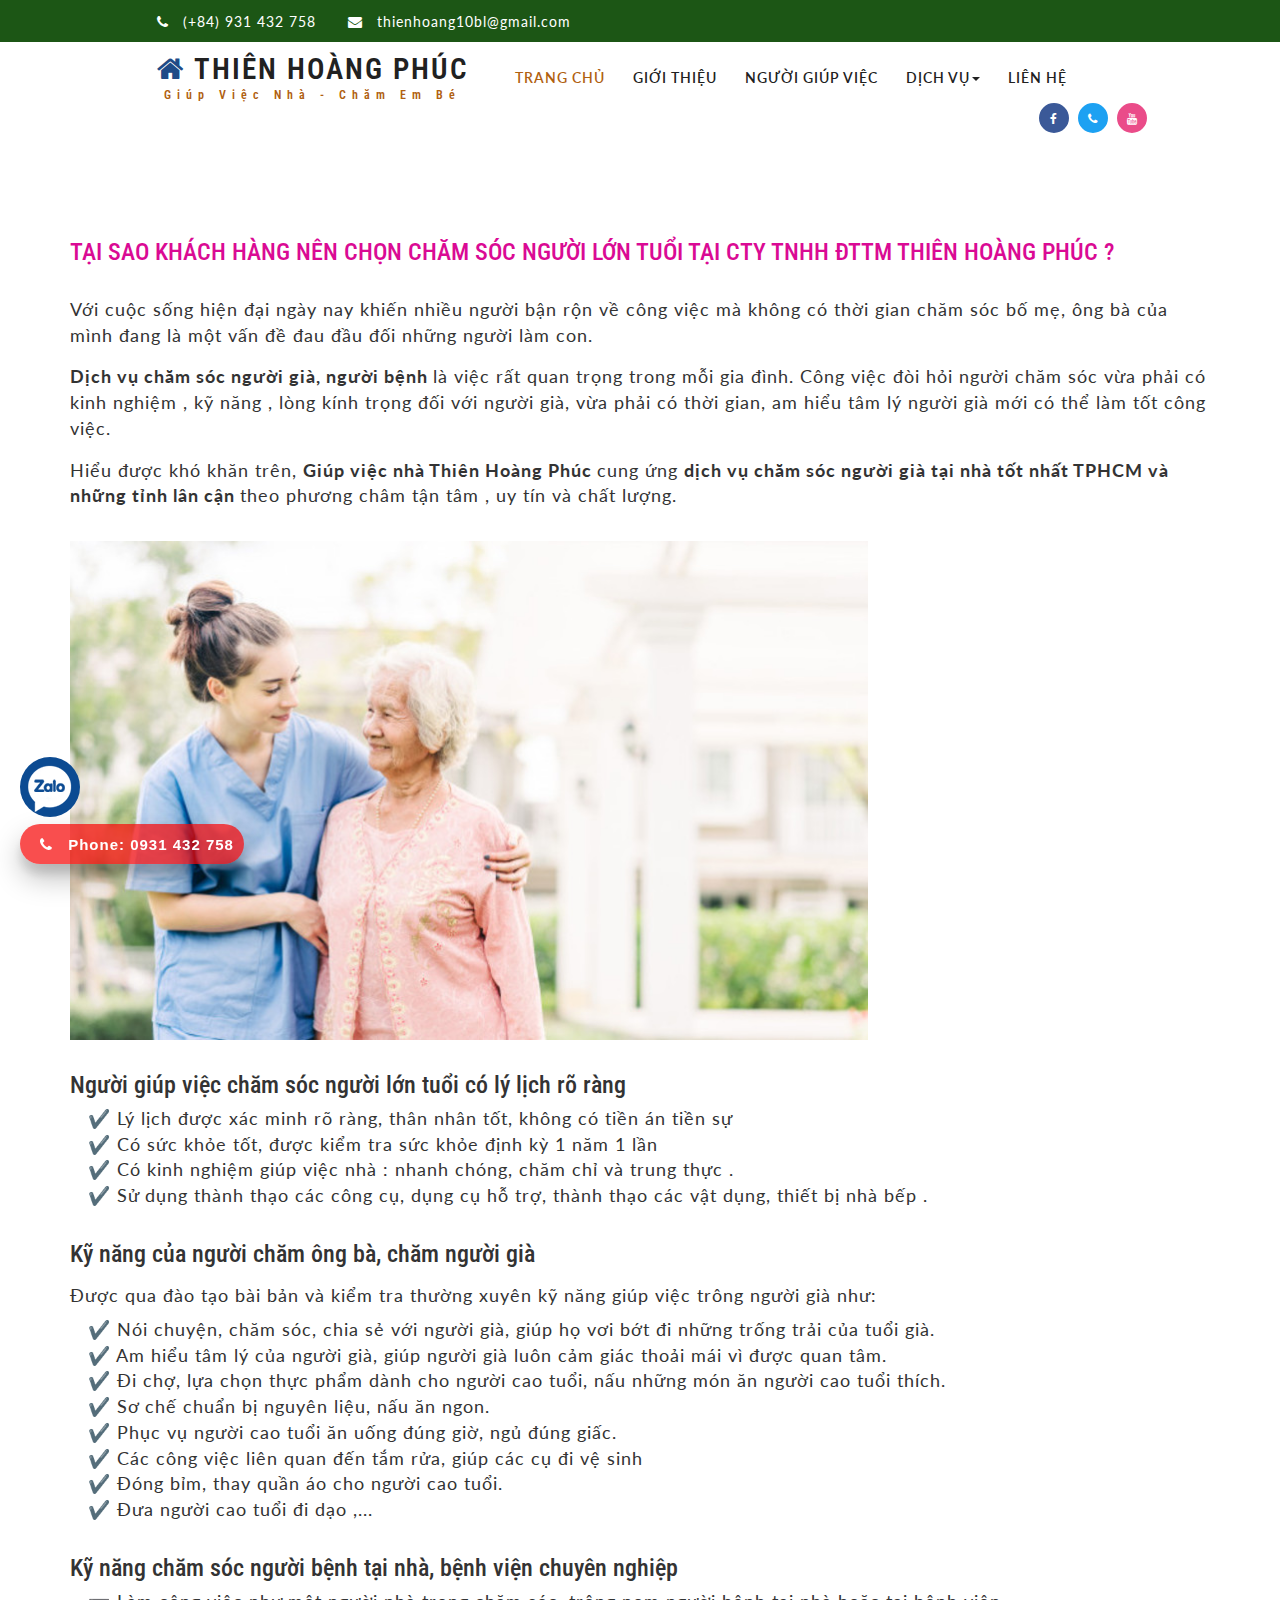
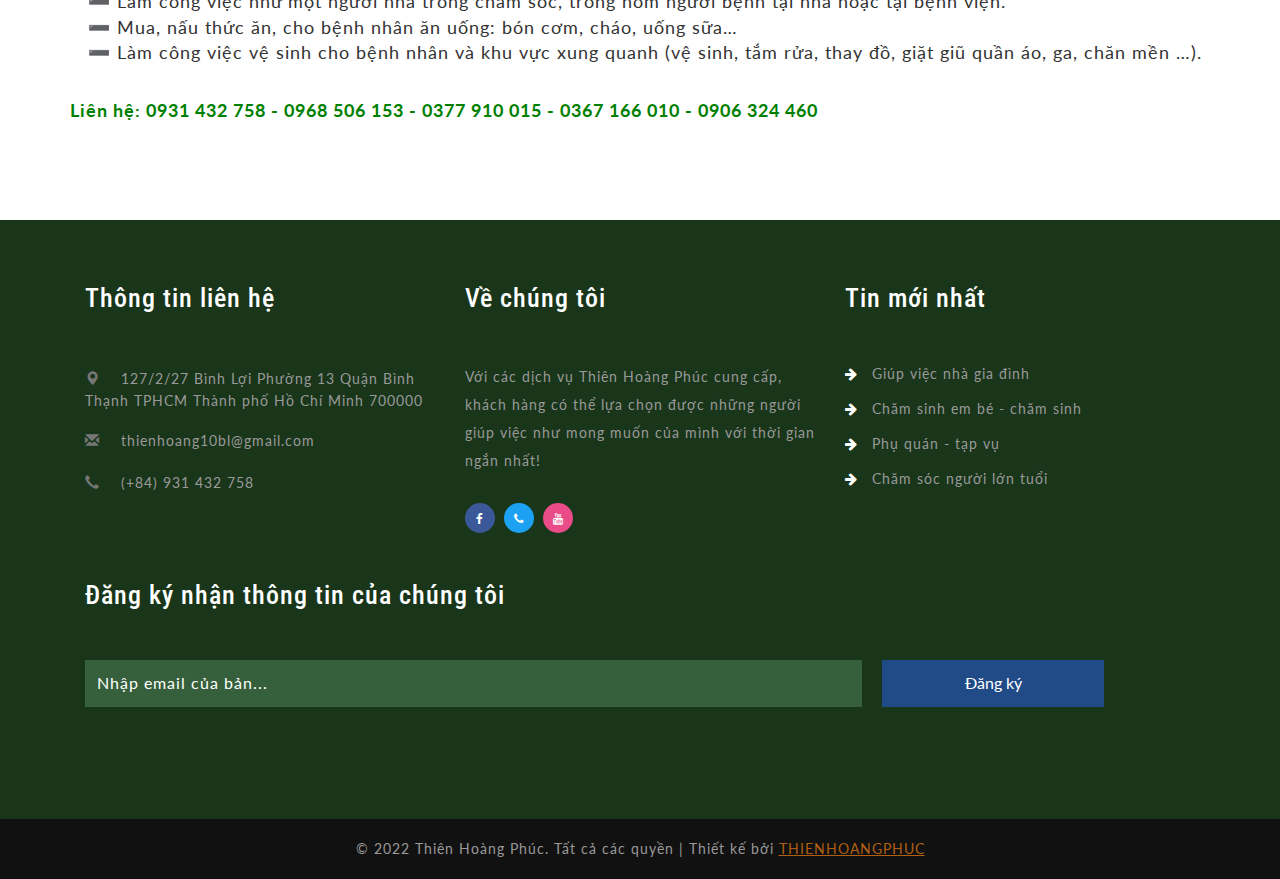
<file: cham-soc-nguoi-lon-tuoi.html>
<!--
author: W3layouts
author URL: http://w3layouts.com
License: Creative Commons Attribution 3.0 Unported
License URL: http://creativecommons.org/licenses/by/3.0/
-->
<!DOCTYPE html>
<html lang="en">
<head>
<link rel="icon" type="image/png" href="./images/logo.jpg" sizes="196x196" >
<title>THIÊN HOÀNG PHÚC - GIÚP VIỆC NHÀ</title>
<!-- custom-theme -->
<meta name="viewport" content="width=device-width, initial-scale=1">
<meta http-equiv="Content-Type" content="text/html; charset=utf-8" />
<meta name="keywords" content="Homestead Responsive web template, Bootstrap Web Templates, Flat Web Templates, Android Compatible web template, 
Smartphone Compatible web template, free webdesigns for Nokia, Samsung, LG, SonyEricsson, Motorola web design" />
<script type="application/x-javascript"> addEventListener("load", function() { setTimeout(hideURLbar, 0); }, false);
		function hideURLbar(){ window.scrollTo(0,1); } </script>
<!-- //custom-theme -->
<link href="css/bootstrap.css" rel="stylesheet" type="text/css" media="all" />
<link href="css/style.css" rel="stylesheet" type="text/css" media="all" />
<!-- font-awesome-icons -->
<link href="css/font-awesome.css" rel="stylesheet"> 
<!-- //font-awesome-icons -->
<link href="//fonts.googleapis.com/css?family=Roboto+Condensed:300,300i,400,400i,700,700i" rel="stylesheet">
<link href="//fonts.googleapis.com/css?family=Lato:100,100i,300,300i,400,400i,700,700i,900,900i" rel="stylesheet">
<link rel="stylesheet" href="css/owl.carousel.css" type="text/css" media="all">
<link href="css/owl.theme.css" rel="stylesheet">
<link rel="stylesheet" href="./css/mystyle.css">
</head>	
<body>
<!-- banner -->
<div class="header">
	<div class="w3layouts_header_right">
		<ul>
			<li><i class="fa fa-phone" aria-hidden="true"></i>(+84) 931 432 758</li>
			<li><i class="fa fa-envelope" aria-hidden="true"></i><a href="mailto:thienhoang10bl@gmail.com">thienhoang10bl@gmail.com</a></li>
		</ul>
	</div>
</div>
<div class="top_heder_agile_info">
	<div class="w3ls_agile_header_inner">	
		<nav class="navbar navbar-default">
			<div class="navbar-header navbar-left">
				<button type="button" class="navbar-toggle collapsed" data-toggle="collapse" data-target="#bs-example-navbar-collapse-1">
					<span class="sr-only">Toggle navigation</span>
					<span class="icon-bar"></span>
					<span class="icon-bar"></span>
					<span class="icon-bar"></span>
				</button>
				<h1><a class="navbar-brand" href="index.html">
					<i class="fa fa-home" aria-hidden="true"></i>
					<!-- <img class="img_logo" src="./images/logo.jpg" alt=""> -->
					THIÊN HOÀNG PHÚC 
					<span>Giúp Việc Nhà - Chăm Em Bé</span> </a></h1>
			</div>
				<!-- Collect the nav links, forms, and other content for toggling -->
				<div class="collapse navbar-collapse navbar-right" id="bs-example-navbar-collapse-1">
					<nav class="menu menu--juliet">
						<ul class="nav navbar-nav">
							<li class="active"><a href="index.html">Trang chủ</a></li>
							<li><a href="about.html" >Giới Thiệu</a></li>
							<li><a href="helper.html" >Người Giúp Việc</a></li>
							<li class="dropdown">
								<a href="#" class="dropdown-toggle" data-toggle="dropdown">Dịch vụ<b class="caret"></b></a>
								<ul class="dropdown-menu agile_short_dropdown">
									<li><a href="giup-viec-gia-dinh.html">Giúp việc nhà gia đình</a></li>
									<li><a href="cham-sinh-em-be-nguoi-benh.html">Chăm sinh em bé - chăm sinh</a></li>
									<li><a href="phu-quan-tap-vu.html">Phụ quán - tạp vụ</a></li>
									<li><a href="cham-soc-nguoi-lon-tuoi.html">Chăm sóc người lớn tuổi</a></li>
								</ul>
							</li>
							<!-- <li><a href="gallery.html">Tuyển dụng</a></li> -->
							<li><a href="contact.html">Liên Hệ</a></li>
						</ul>
						<div class="agileinfo_social_icons">
							<ul class="agileits_social_list">
								<li><a href="https://www.facebook.com/THIENHOANGTPHCM/" class="w3_agile_facebook"><i class="fa fa-facebook" aria-hidden="true"></i></a></li>
								<li><a href="https://zalo.me/0931432758" class="agile_twitter"><i class="fa fa-phone" aria-hidden="true"></i></a></li>
								<li><a href="https://zalo.me/0931432758" class="w3_agile_dribble"><i class="fa fa-youtube" aria-hidden="true"></i></a></li>
							</ul>
						</div>
					</nav>
				</div>
		</nav>
	</div>
</div>

<!-- contact -->
<section class="contact-w3ls">
	<div class="container">
			<div class="main_content">
				<h3 class="title_name">TẠI SAO KHÁCH HÀNG NÊN CHỌN CHĂM SÓC NGƯỜI LỚN TUỔI
					TẠI CTY TNHH ĐTTM THIÊN HOÀNG PHÚC ? </h3>
				<div class="content_text">
					<p class="content_text_label margin_top_32">Với cuộc sống hiện đại ngày nay khiến nhiều người bận rộn về công việc mà không có thời gian chăm sóc bố mẹ, ông bà của mình đang là một vấn đề đau đầu đối những người làm con.</p>
					<p class="content_text_label margin_top_16"><span class="text-bold">Dịch vụ chăm sóc người già, người bệnh </span>là việc rất quan trọng trong mỗi gia đình. Công việc đòi hỏi người chăm sóc vừa phải có kinh nghiệm , kỹ năng , lòng kính trọng đối với người già, vừa phải có thời gian, am hiểu tâm lý người già mới có thể làm tốt công việc.</p>
					<p class="content_text_label margin_top_16">Hiểu được khó khăn trên, <span class="text-bold">Giúp việc nhà Thiên Hoàng Phúc </span>cung ứng <span class="text-bold">dịch vụ chăm sóc người già tại nhà tốt nhất TPHCM và những tỉnh lân cận </span>theo phương châm tận tâm , uy tín và chất lượng.</p>
				</div>
				<img class="image margin_top_32 image_project_service" src="./images/image_services_4.jpg" alt="Khu dân cư PVD Bình Chuẩn Bình Dương" style="height: auto;">
				<h3 class="margin_top_32 content_title">Người giúp việc chăm sóc người lớn tuổi có lý lịch rõ ràng</h3>
				<ul class="margin_top_8">
					<li class="list_item--info">✔️ Lý lịch được xác minh rõ ràng, thân nhân tốt, không có tiền án tiền sự</li>
					<li class="list_item--info">✔️ Có sức khỏe tốt, được kiểm tra sức khỏe định kỳ 1 năm 1 lần</li>
					<li  class="list_item--info">✔️ Có kinh nghiệm giúp việc nhà : nhanh chóng, chăm chỉ và trung thực .</li>
					<li  class="list_item--info">✔️ Sử dụng thành thạo các công cụ, dụng cụ hỗ trợ, thành thạo các vật dụng, thiết bị nhà bếp .</li>
				</ul>
				<h3 class="margin_top_32 content_title">Kỹ năng của người chăm ông bà, chăm người già</h3>
				<P class="content_text_label margin_top_16">Được qua đào tạo bài bản và kiểm tra thường xuyên kỹ năng giúp việc trông người già như:</P>
				<ul class="margin_top_8">
					<li class="list_item--info">✔️ Nói chuyện, chăm sóc, chia sẻ với người già, giúp họ vơi bớt đi những trống trải của tuổi già.</li>
					<li class="list_item--info">✔️ Am hiểu tâm lý của người già, giúp người già luôn cảm giác thoải mái vì được quan tâm.</li>
					<li  class="list_item--info">✔️ Đi chợ, lựa chọn thực phẩm dành cho người cao tuổi, nấu những món ăn người cao tuổi thích.</li>
					<li  class="list_item--info">✔️ Sơ chế chuẩn bị nguyên liệu, nấu ăn ngon.</li>
					<li  class="list_item--info">✔️ Phục vụ người cao tuổi ăn uống đúng giờ, ngủ đúng giấc.</li>
					<li  class="list_item--info">✔️ Các công việc liên quan đến tắm rửa, giúp các cụ đi vệ sinh</li>
					<li  class="list_item--info">✔️ Đóng bỉm, thay quần áo cho người cao tuổi.</li>
					<li  class="list_item--info">✔️ Đưa người cao tuổi đi dạo ,...</li>
				</ul>

				<h3 class="margin_top_32 content_title">Kỹ năng chăm sóc người bệnh tại nhà, bệnh viện chuyên nghiệp</h3>
				<ul class="margin_top_8">
					<li class="list_item--info">➖ Làm công việc như một người nhà trong chăm sóc, trông nom người bệnh tại nhà hoặc tại bệnh viện.</li>
					<li class="list_item--info">➖ Mua, nấu thức ăn, cho bệnh nhân ăn uống: bón cơm, cháo, uống sữa…</li>
					<li class="list_item--info">➖ Làm công việc vệ sinh cho bệnh nhân và khu vực xung quanh (vệ sinh, tắm rửa, thay đồ, giặt giũ quần áo, ga, chăn mền …).</li>
				</ul>
				<p  style="color:green; font-size: 18px; font-weight:  bold;" class="content_text_label margin_top_32">Liên hệ: 0931 432 758 - 0968 506 153 - 0377 910 015 - 0367 166 010 - 0906 324 460</p>
			</div>

	</div>
</section>


<!-- footer -->
	<div class="footer">
		<div class="container">
			<div class="col-md-4 agile_footer_grid">
				<h3>Thông tin liên hệ </h3>
				<ul class="w3_address">
					<li><i class="glyphicon glyphicon-map-marker" aria-hidden="true"></i>127/2/27 Bình Lợi Phường 13 Quận Bình Thạnh TPHCM Thành phố Hồ Chí Minh 700000<span></span></li>
					<li><i class="glyphicon glyphicon-envelope" aria-hidden="true"></i><a href="mailto:thienhoang10bl@gmail.com">thienhoang10bl@gmail.com</a></li>
					<li><i class="glyphicon glyphicon-earphone" aria-hidden="true"></i>(+84) 931 432 758 </li>
				</ul>
			</div>
			<div class="col-md-4 agile_footer_grid">
				<h3>Về chúng tôi</h3>
				<p>Với các dịch vụ Thiên Hoàng Phúc cung cấp, khách hàng có thể lựa 
					chọn được những người giúp việc như mong muốn của mình với thời gian ngắn nhất!</p>
				<ul class="agileits_social_list">
					<li><a href="https://www.facebook.com/THIENHOANGTPHCM/" class="w3_agile_facebook"><i class="fa fa-facebook" aria-hidden="true"></i></a></li>
					<li><a href="https://www.facebook.com/THIENHOANGTPHCM/" class="agile_twitter"><i class="fa fa-phone" aria-hidden="true"></i></a></li>
					<li><a href="https://www.facebook.com/THIENHOANGTPHCM/" class="w3_agile_dribble"><i class="fa fa-youtube" aria-hidden="true"></i></a></li>
				</ul>
			</div>
			<div class="col-md-4 agile_footer_grid">
				<h3>Tin mới nhất</h3>
				<ul class="agileits_w3layouts_footer_grid_list">
					<li><i class="icon_footer fa  fa-arrow-right" aria-hidden="true"></i><a href="giup-viec-gia-dinh.html">Giúp việc nhà gia đình</a></li>
					<li><i class="icon_footer fa  fa-arrow-right" aria-hidden="true"></i><a href="cham-sinh-em-be-nguoi-benh.html">Chăm sinh em bé - chăm sinh</a></li>
					<li><i class="icon_footer fa  fa-arrow-right" aria-hidden="true"></i><a href="phu-quan-tap-vu.html">Phụ quán - tạp vụ</a></li>
					<li><i class="icon_footer fa  fa-arrow-right" aria-hidden="true"></i><a href="cham-soc-nguoi-lon-tuoi.html">Chăm sóc người lớn tuổi</a></li>
				</ul>
			</div>
			<div class="clearfix"> </div>
			<div class="w3_agileits_footer_grids">
				<div class="col-md-12 wthree_footer_grid_right">
					<h3>Đăng ký nhận thông tin của chúng tôi</h3>
					<form action="#" method="post">
						<input type="email" name="Email" placeholder="Nhập email của bản..." required="">
						<input type="submit" value="Đăng ký">
					</form>
				</div>
				<div class="clearfix"> </div>
			</div>
		</div>
	</div>
	<div class="agileinfo_copyright">
		<p>© 2022 Thiên Hoàng Phúc. Tất cả các quyền | Thiết kế bởi <a href="https://www.facebook.com/THIENHOANGTPHCM/">THIENHOANGPHUC</a></p>
	</div>

	<div class="zalo-container">
		<a id="zalo-btn" href="https://zalo.me/0931432758" target="_blank" rel="noopener noreferrer nofollow">
			<img src="./images/icon_zalo.png" alt="Contact Me on Zalo">
		</a>
	</div>

	<div class="hotline-phone-ring-wrap">
		<div class="hotline-bar">
			<a href="tel:0931432758">
				<i class="fa fa-phone icon_phone" aria-hidden="true"></i>
				<span class="text-hotline">	Phone: 0931 432 758</span>
			</a>
		</div>
	</div>
<!-- //footer -->
<!-- js -->
<script type="text/javascript" src="js/jquery-2.1.4.min.js"></script>
<!-- carousal -->
	<script src="js/slick.js" type="text/javascript"></script>
	<script type="text/javascript">
		$(document).on('ready', function() {
		  $(".center").slick({
			dots: true,
			infinite: true,
			centerMode: true,
			slidesToShow: 2,
			slidesToScroll: 2,
			responsive: [
				{
				  breakpoint:800,
				  settings: {
					arrows: true,
					centerMode: false,
					slidesToShow: 1
				  }
				},
				{
				  breakpoint: 480,
				  settings: {
					arrows: true,
					centerMode: false,
					centerPadding: '40px',
					slidesToShow: 1
				  }
				}
			 ]
		  });
		});
	</script>
<!-- //carousal -->
<!-- //js -->
<script>
        $(function(){ 

  // parameters
  // image height
  var images_height = '650px';
  // array of images
  var images_url = [
      'images/banner.jpg',
      'images/banner-1.jpg',
      'images/banner-2.jpg'
  ];
  var images_count = images_url.length;

  // create nodes
  for(var j=0;j<images_count+1;j++){
      $('.banner ul').append('<li></li>')
  }

  // pagination
  for(var j=0;j<images_count;j++){
      if(j==0){
          $('.banner ol').append('<li class="current"></li>')
      }else{
          $('.banner ol').append('<li></li>')
      }
  }

  // convert images into backgrounds
  $('.banner ul li').css('background-image','url('+images_url[0]+')');
  
  $.each(images_url,function(key,value){
      $('.banner ul li').eq(key).css('background-image','url('+value+')');
  });

  $('.banner').css('height',images_height);

  $('.banner ul').css('width',(images_count+1)*100+'%');

  $('.banner ol').css('width',images_count*20+'px');
  $('.banner ol').css('margin-left',-images_count*20*0.5-10+'px');

  var num = 0;

  var window_width = $(window).width();
  $(window).resize(function(){
      window_width = $(window).width();
      $('.banner ul li').css({width:window_width});
      clearInterval(timer);
      nextPlay();
      timer = setInterval(nextPlay,2000);
  });

  $('.banner ul li').width(window_width);

  // pagination dots
  $('.banner ol li').mouseover(function(){
      $(this).addClass('current').siblings().removeClass('current');
      var i = $(this).index();
      //console.log(i);
      $('.banner ul').stop().animate({left:-i*window_width},500);
      num = i;
  });

  // autoplay
  var timer = null;

  function prevPlay(){
      num--;
      if(num<0){
          $('.banner ul').css({left:-window_width*images_count}).stop().animate({left:-window_width*(images_count-1)},500);
          num=images_count-1;
      }else{
          $('.banner ul').stop().animate({left:-num*window_width},500);
      }
      if(num==images_count-1){
          $('.banner ol li').eq(images_count-1).addClass('current').siblings().removeClass('current');
      }else{
          $('.banner ol li').eq(num).addClass('current').siblings().removeClass('current');

      }
  }

  function nextPlay(){
      num++;
      if(num>images_count){
          $('.banner ul').css({left:0}).stop().animate({left:-window_width},500);
          num=1;
      }else{
          $('.banner ul').stop().animate({left:-num*window_width},500);
      }
      if(num==images_count){
          $('.banner ol li').eq(0).addClass('current').siblings().removeClass('current');
      }else{
          $('.banner ol li').eq(num).addClass('current').siblings().removeClass('current');

      }
  }

  timer = setInterval(nextPlay,2000);

  // auto pause on mouse enter
  $('.banner').mouseenter(function(){
      clearInterval(timer);
      $('.banner i').fadeIn();
  }).mouseleave(function(){
      timer = setInterval(nextPlay,2000);
      $('.banner i').fadeOut();
  });

  // goto next
  $('.banner .right').click(function(){
      nextPlay();
  });

  // back to previous
  $('.banner .left').click(function(){
      prevPlay();
  });

});
    </script>

<!-- start-smoth-scrolling -->
<script type="text/javascript" src="js/move-top.js"></script>
<script type="text/javascript" src="js/easing.js"></script>
<script type="text/javascript">
	jQuery(document).ready(function($) {
		$(".scroll").click(function(event){		
			event.preventDefault();
			$('html,body').animate({scrollTop:$(this.hash).offset().top},1000);
		});
	});
</script>
<!-- start-smoth-scrolling -->
<!-- here stars scrolling icon -->
	<script type="text/javascript">
		$(document).ready(function() {
			/*
				var defaults = {
				containerID: 'toTop', // fading element id
				containerHoverID: 'toTopHover', // fading element hover id
				scrollSpeed: 1200,
				easingType: 'linear' 
				};
			*/
								
			$().UItoTop({ easingType: 'easeOutQuart' });
								
			});
	</script>
<!-- //here ends scrolling icon -->
<!-- for bootstrap working -->
	<script src="js/bootstrap.js"></script>
<!-- //for bootstrap working -->
<!-- //here ends scrolling icon -->
	<script src="js/owl.carousel.js"></script>
	<script>
$(document).ready(function() { 
	$("#owl-demo").owlCarousel({
 
		autoPlay: 3000, //Set AutoPlay to 3 seconds
		autoPlay:true,
		items : 3,
		itemsDesktop : [640,5],
		itemsDesktopSmall : [414,4]
 
	});
	
}); 
</script>
<script type="text/javascript" src="js/numscroller-1.0.js"></script>
</body>
</html>
</file>
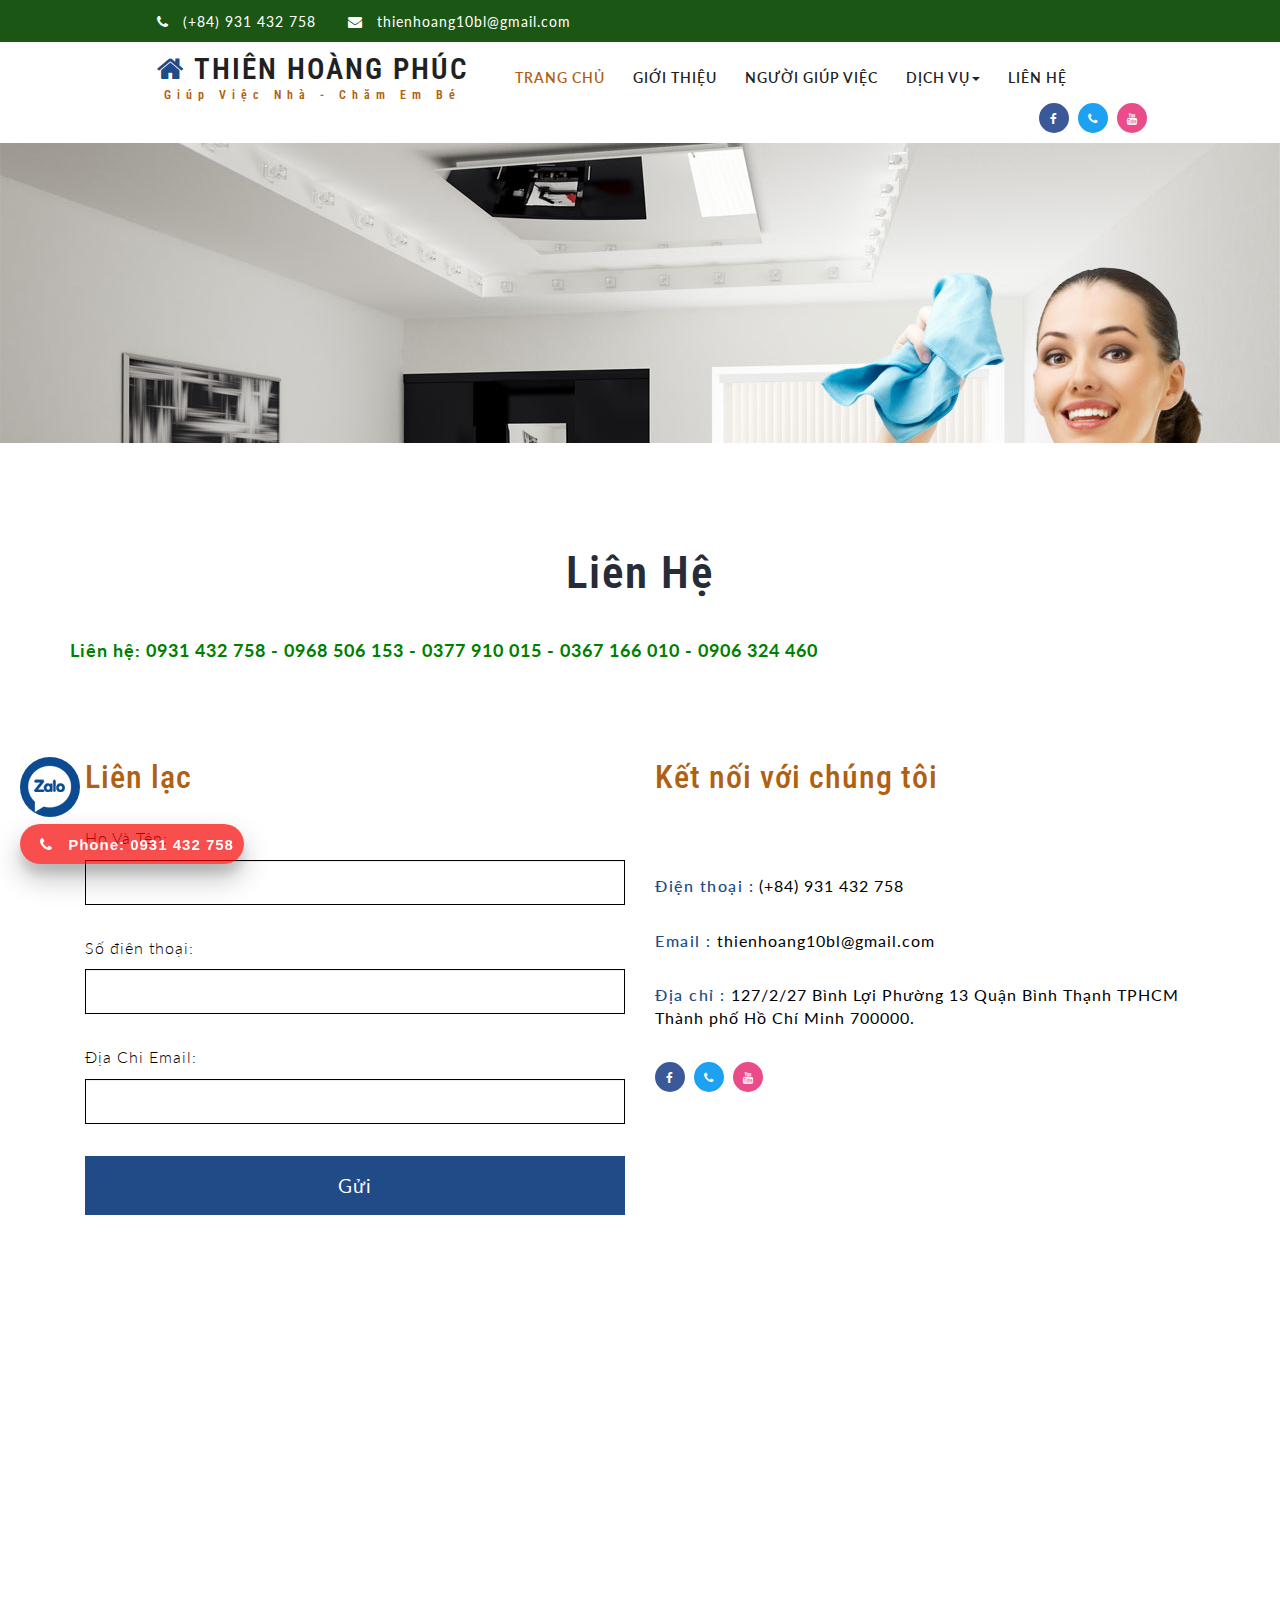
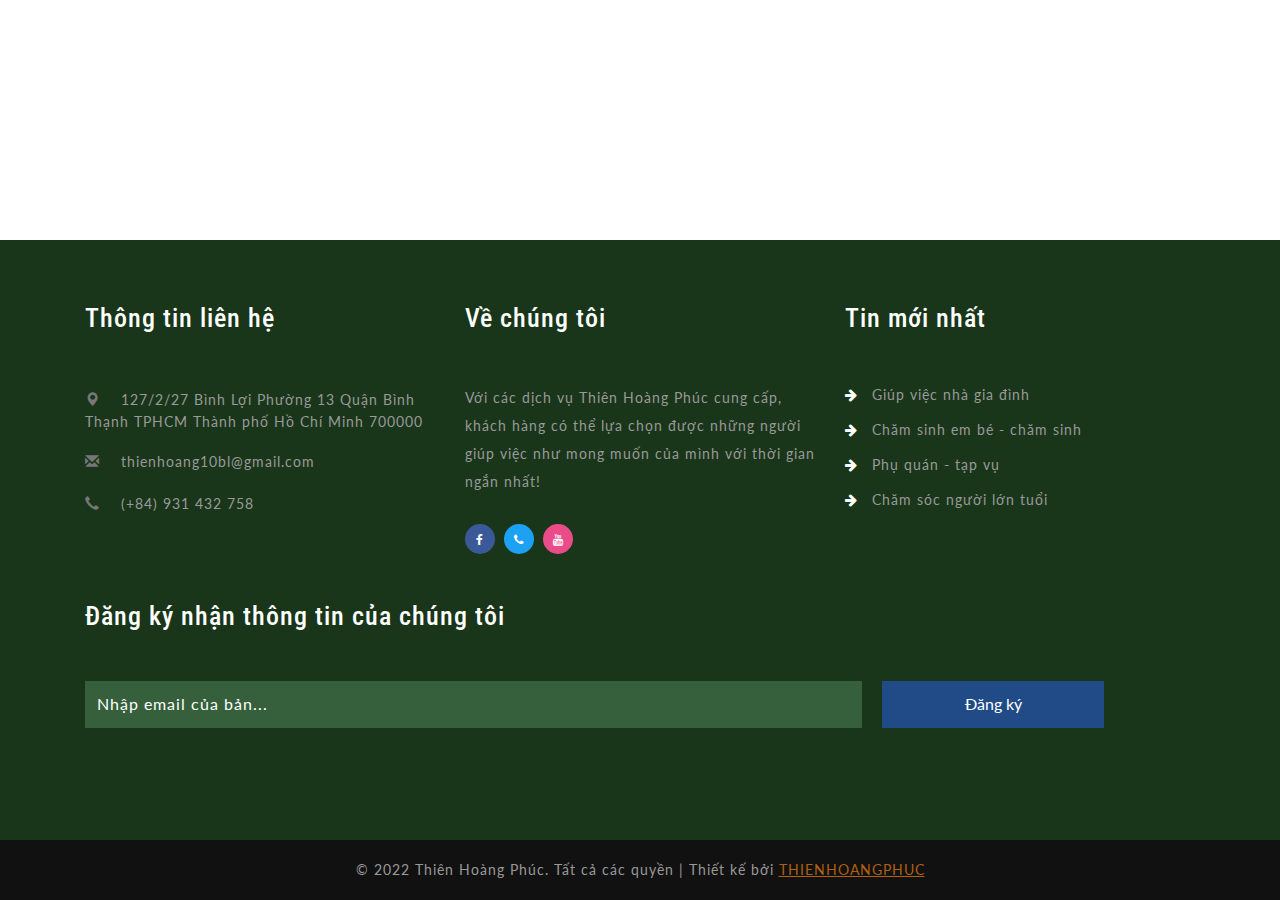
<file: contact.html>
<!--
author: W3layouts
author URL: http://w3layouts.com
License: Creative Commons Attribution 3.0 Unported
License URL: http://creativecommons.org/licenses/by/3.0/
-->
<!DOCTYPE html>
<html lang="en">
<head>
<link rel="icon" type="image/png" href="./images/logo.jpg" sizes="196x196" >
<title>THIÊN HOÀNG PHÚC - GIÚP VIỆC NHÀ</title>
<!-- custom-theme -->
<meta name="viewport" content="width=device-width, initial-scale=1">
<meta http-equiv="Content-Type" content="text/html; charset=utf-8" />
<meta name="keywords" content="Homestead Responsive web template, Bootstrap Web Templates, Flat Web Templates, Android Compatible web template, 
Smartphone Compatible web template, free webdesigns for Nokia, Samsung, LG, SonyEricsson, Motorola web design" />
<script type="application/x-javascript"> addEventListener("load", function() { setTimeout(hideURLbar, 0); }, false);
		function hideURLbar(){ window.scrollTo(0,1); } </script>
<!-- //custom-theme -->
<link href="css/bootstrap.css" rel="stylesheet" type="text/css" media="all" />
<link href="css/style.css" rel="stylesheet" type="text/css" media="all" />
<link href="css/mystyle.css" rel="stylesheet" type="text/css" media="all" />
<!-- font-awesome-icons -->
<link href="css/font-awesome.css" rel="stylesheet"> 
<!-- //font-awesome-icons -->
<link href="//fonts.googleapis.com/css?family=Roboto+Condensed:300,300i,400,400i,700,700i" rel="stylesheet">
<link href="//fonts.googleapis.com/css?family=Lato:100,100i,300,300i,400,400i,700,700i,900,900i" rel="stylesheet">
</head>	
<body>
<!-- banner -->
<div class="header">
	<div class="w3layouts_header_right">
		<ul>
			<li><i class="fa fa-phone" aria-hidden="true"></i>(+84) 931 432 758</li>
			<li><i class="fa fa-envelope" aria-hidden="true"></i><a href="mailto:thienhoang10bl@gmail.com">thienhoang10bl@gmail.com</a></li>
		</ul>
	</div>
</div>
<div class="top_heder_agile_info">
	<div class="w3ls_agile_header_inner">	
		<nav class="navbar navbar-default">
			<div class="navbar-header navbar-left">
				<button type="button" class="navbar-toggle collapsed" data-toggle="collapse" data-target="#bs-example-navbar-collapse-1">
					<span class="sr-only">Toggle navigation</span>
					<span class="icon-bar"></span>
					<span class="icon-bar"></span>
					<span class="icon-bar"></span>
				</button>
				<h1><a class="navbar-brand" href="index.html">
					<i class="fa fa-home" aria-hidden="true"></i>
					<!-- <img class="img_logo" src="./images/logo.jpg" alt=""> -->
					THIÊN HOÀNG PHÚC 
					<span>Giúp Việc Nhà - Chăm Em Bé</span> </a></h1>
			</div>
				<!-- Collect the nav links, forms, and other content for toggling -->
				<div class="collapse navbar-collapse navbar-right" id="bs-example-navbar-collapse-1">
					<nav class="menu menu--juliet">
						<ul class="nav navbar-nav">
							<li class="active"><a href="index.html">Trang chủ</a></li>
							<li><a href="about.html" >Giới Thiệu</a></li>
							<li><a href="helper.html" >Người Giúp Việc</a></li>
							<li class="dropdown">
								<a href="#" class="dropdown-toggle" data-toggle="dropdown">Dịch vụ<b class="caret"></b></a>
								<ul class="dropdown-menu agile_short_dropdown">
									<li><a href="giup-viec-gia-dinh.html">Giúp việc nhà gia đình</a></li>
									<li><a href="cham-sinh-em-be-nguoi-benh.html">Chăm sinh em bé - chăm sinh</a></li>
									<li><a href="phu-quan-tap-vu.html">Phụ quán - tạp vụ</a></li>
									<li><a href="cham-soc-nguoi-lon-tuoi.html">Chăm sóc người lớn tuổi</a></li>
								</ul>
							</li>
							<!-- <li><a href="gallery.html">Tuyển dụng</a></li> -->
							<li><a href="contact.html">Liên Hệ</a></li>
						</ul>
						<div class="agileinfo_social_icons">
							<ul class="agileits_social_list">
								<li><a href="https://www.facebook.com/THIENHOANGTPHCM/" class="w3_agile_facebook"><i class="fa fa-facebook" aria-hidden="true"></i></a></li>
								<li><a href="https://zalo.me/0931432758" class="agile_twitter"><i class="fa fa-phone" aria-hidden="true"></i></a></li>
								<li><a href="https://zalo.me/0931432758" class="w3_agile_dribble"><i class="fa fa-youtube" aria-hidden="true"></i></a></li>
							</ul>
						</div>
					</nav>
				</div>
		</nav>
	</div>
</div>
<!-- //banner -->
<!-- banner -->
<div class="banner1">
	
</div>
<!-- //banner -->

<!-- contact -->
<section class="contact-w3ls">
	<div class="container">
		<div class="wthree-heading">
			<h2 class="w3l_header">Liên hệ</h2>
			<!-- <p class="quia">Etiam sodales orci sit amet vehicula pellentesque</p> -->
			<p  style="color:green; font-size: 18px; font-weight:  bold;" class="content_text_label margin_top_32">Liên hệ: 0931 432 758 - 0968 506 153 - 0377 910 015 - 0367 166 010 - 0906 324 460</p>
		</div>
		<div class="con-top">
		<div class="col-lg-6 col-md-6 col-sm-6 contact-w3-agile2" data-aos="flip-left">
			<div class="contact-agileits">
				<h4>Liên lạc</h4>
				<form action="#" method="post">
					<div class="control-group form-group">
                        <div class="controls">
                            <label class="contact-p1">Họ Và Tên:</label> 
                            <input type="text" class="form-control" name="name" id="name" Placeholder=" " required="">
                            <p class="help-block"></p>
                        </div>
                    </div>	
                    <div class="control-group form-group">
                        <div class="controls">
                            <label class="contact-p1">Số điên thoại:</label>
                            <input type="tel" class="form-control" name="phone" id="phone" Placeholder=" " required="">
							<p class="help-block"></p>
						</div>
                    </div>
                    <div class="control-group form-group">
                        <div class="controls">
                            <label class="contact-p1">Địa Chi Email:</label>
                            <input type="email" class="form-control" name="email" id="email" Placeholder=" " required="">
							<p class="help-block"></p>
						</div>
                    </div>
                    <div id="success"></div>
                    <!-- For success/fail messages -->
                    <button type="submit" class="btn btn-primary">Gửi</button>	
				</form>            
			</div>
		</div>
		<div class="col-lg-6 col-md-6 col-sm-6 contact-w3-agile1" data-aos="flip-right">
			<h4 class="w3l-contact">Kết nối với chúng tôi</h4>
			<p class="contact-agile1"><strong>Điện thoại :</strong> (+84) 931 432 758 </p>
			<p class="contact-agile1"><strong>Email :</strong> <a href="mailto:thienhoang10bl@gmail.com">thienhoang10bl@gmail.com</a></p>
			<p class="contact-agile1"><strong>Địa chỉ :</strong> 127/2/27 Bình Lợi Phường 13 Quận Bình Thạnh TPHCM Thành phố Hồ Chí Minh 700000.</p>											
			
							<ul class="agileits_social_list">
								<li><a href="#" class="w3_agile_facebook"><i class="fa fa-facebook" aria-hidden="true"></i></a></li>
								<li><a href="#" class="agile_twitter"><i class="fa fa-phone" aria-hidden="true"></i></a></li>
								<li><a href="#" class="w3_agile_dribble"><i class="fa fa-youtube" aria-hidden="true"></i></a></li>

							</ul>
						
		</div>
		<div class="clearfix"></div>
		</div>
	</div>
</section>
<!-- map -->
<div class="w3l-map">
	<iframe src="https://www.google.com/maps/embed?pb=!1m18!1m12!1m3!1d62695.08650924749!2d106.665609558513!3d10.85387864142987!2m3!1f0!2f0!3f0!3m2!1i1024!2i768!4f13.1!3m3!1m2!1s0x3175288a1999b421%3A0xbb3e6aec685d24c5!2zQsOsbmggTOG7o2ksIFBoxrDhu51uZyAxMywgQsOsbmggVGjhuqFuaCwgVGjDoG5oIHBo4buRIEjhu5MgQ2jDrSBNaW5oLCBWaeG7h3QgTmFt!5e0!3m2!1svi!2s!4v1654263887915!5m2!1svi!2s" width="600" height="450" style="border:0;" allowfullscreen="" loading="lazy" referrerpolicy="no-referrer-when-downgrade"></iframe>
</div>
<!-- //map -->
<!-- footer -->
<div class="footer">
	<div class="container">
		<div class="col-md-4 agile_footer_grid">
			<h3>Thông tin liên hệ </h3>
			<ul class="w3_address">
				<li><i class="glyphicon glyphicon-map-marker" aria-hidden="true"></i>127/2/27 Bình Lợi Phường 13 Quận Bình Thạnh TPHCM Thành phố Hồ Chí Minh 700000<span></span></li>
				<li><i class="glyphicon glyphicon-envelope" aria-hidden="true"></i><a href="mailto:thienhoang10bl@gmail.com">thienhoang10bl@gmail.com</a></li>
				<li><i class="glyphicon glyphicon-earphone" aria-hidden="true"></i>(+84) 931 432 758 </li>
			</ul>
		</div>
		<div class="col-md-4 agile_footer_grid">
			<h3>Về chúng tôi</h3>
			<p>Với các dịch vụ Thiên Hoàng Phúc cung cấp, khách hàng có thể lựa 
				chọn được những người giúp việc như mong muốn của mình với thời gian ngắn nhất!</p>
			<ul class="agileits_social_list">
				<li><a href="https://www.facebook.com/THIENHOANGTPHCM/" class="w3_agile_facebook"><i class="fa fa-facebook" aria-hidden="true"></i></a></li>
				<li><a href="https://www.facebook.com/THIENHOANGTPHCM/" class="agile_twitter"><i class="fa fa-phone" aria-hidden="true"></i></a></li>
				<li><a href="https://www.facebook.com/THIENHOANGTPHCM/" class="w3_agile_dribble"><i class="fa fa-youtube" aria-hidden="true"></i></a></li>
			</ul>
		</div>
		<div class="col-md-4 agile_footer_grid">
			<h3>Tin mới nhất</h3>
			<ul class="agileits_w3layouts_footer_grid_list">
				<li><i class="icon_footer fa  fa-arrow-right" aria-hidden="true"></i><a href="giup-viec-gia-dinh.html">Giúp việc nhà gia đình</a></li>
				<li><i class="icon_footer fa  fa-arrow-right" aria-hidden="true"></i><a href="cham-sinh-em-be-nguoi-benh.html">Chăm sinh em bé - chăm sinh</a></li>
				<li><i class="icon_footer fa  fa-arrow-right" aria-hidden="true"></i><a href="phu-quan-tap-vu.html">Phụ quán - tạp vụ</a></li>
				<li><i class="icon_footer fa  fa-arrow-right" aria-hidden="true"></i><a href="cham-soc-nguoi-lon-tuoi.html">Chăm sóc người lớn tuổi</a></li>
			</ul>
		</div>
		<div class="clearfix"> </div>
		<div class="w3_agileits_footer_grids">
			<div class="col-md-12 wthree_footer_grid_right">
				<h3>Đăng ký nhận thông tin của chúng tôi</h3>
				<form action="#" method="post">
					<input type="email" name="Email" placeholder="Nhập email của bản..." required="">
					<input type="submit" value="Đăng ký">
				</form>
			</div>
			<div class="clearfix"> </div>
		</div>
	</div>
</div>
<div class="agileinfo_copyright">
	<p>© 2022 Thiên Hoàng Phúc. Tất cả các quyền | Thiết kế bởi <a href="https://www.facebook.com/THIENHOANGTPHCM/">THIENHOANGPHUC</a></p>
</div>

<div class="zalo-container">
	<a id="zalo-btn" href="https://zalo.me/0931432758" target="_blank" rel="noopener noreferrer nofollow">
		<img src="./images/icon_zalo.png" alt="Contact Me on Zalo">
	</a>
</div>

<div class="hotline-phone-ring-wrap">
	<div class="hotline-bar">
		<a href="tel:0931432758">
			<i class="fa fa-phone icon_phone" aria-hidden="true"></i>
			<span class="text-hotline">	Phone: 0931 432 758</span>
		</a>
	</div>
</div>
<!-- //footer -->
<!-- js -->
<script type="text/javascript" src="js/jquery-2.1.4.min.js"></script>

<!-- start-smoth-scrolling -->
<script type="text/javascript" src="js/move-top.js"></script>
<script type="text/javascript" src="js/easing.js"></script>
<script type="text/javascript">
	jQuery(document).ready(function($) {
		$(".scroll").click(function(event){		
			event.preventDefault();
			$('html,body').animate({scrollTop:$(this.hash).offset().top},1000);
		});
	});
</script>

<!-- start-smoth-scrolling -->
<script type="text/javascript" src="js/move-top.js"></script>
<script type="text/javascript" src="js/easing.js"></script>
<script type="text/javascript">
	jQuery(document).ready(function($) {
		$(".scroll").click(function(event){		
			event.preventDefault();
			$('html,body').animate({scrollTop:$(this.hash).offset().top},1000);
		});
	});
</script>
<!-- start-smoth-scrolling -->
<!-- here stars scrolling icon -->
	<script type="text/javascript">
		$(document).ready(function() {
			/*
				var defaults = {
				containerID: 'toTop', // fading element id
				containerHoverID: 'toTopHover', // fading element hover id
				scrollSpeed: 1200,
				easingType: 'linear' 
				};
			*/
								
			$().UItoTop({ easingType: 'easeOutQuart' });
								
			});
	</script>
<!-- //here ends scrolling icon -->
<!-- for bootstrap working -->
	<script src="js/bootstrap.js"></script>
<!-- //for bootstrap working -->
</body>
</html>
</file>
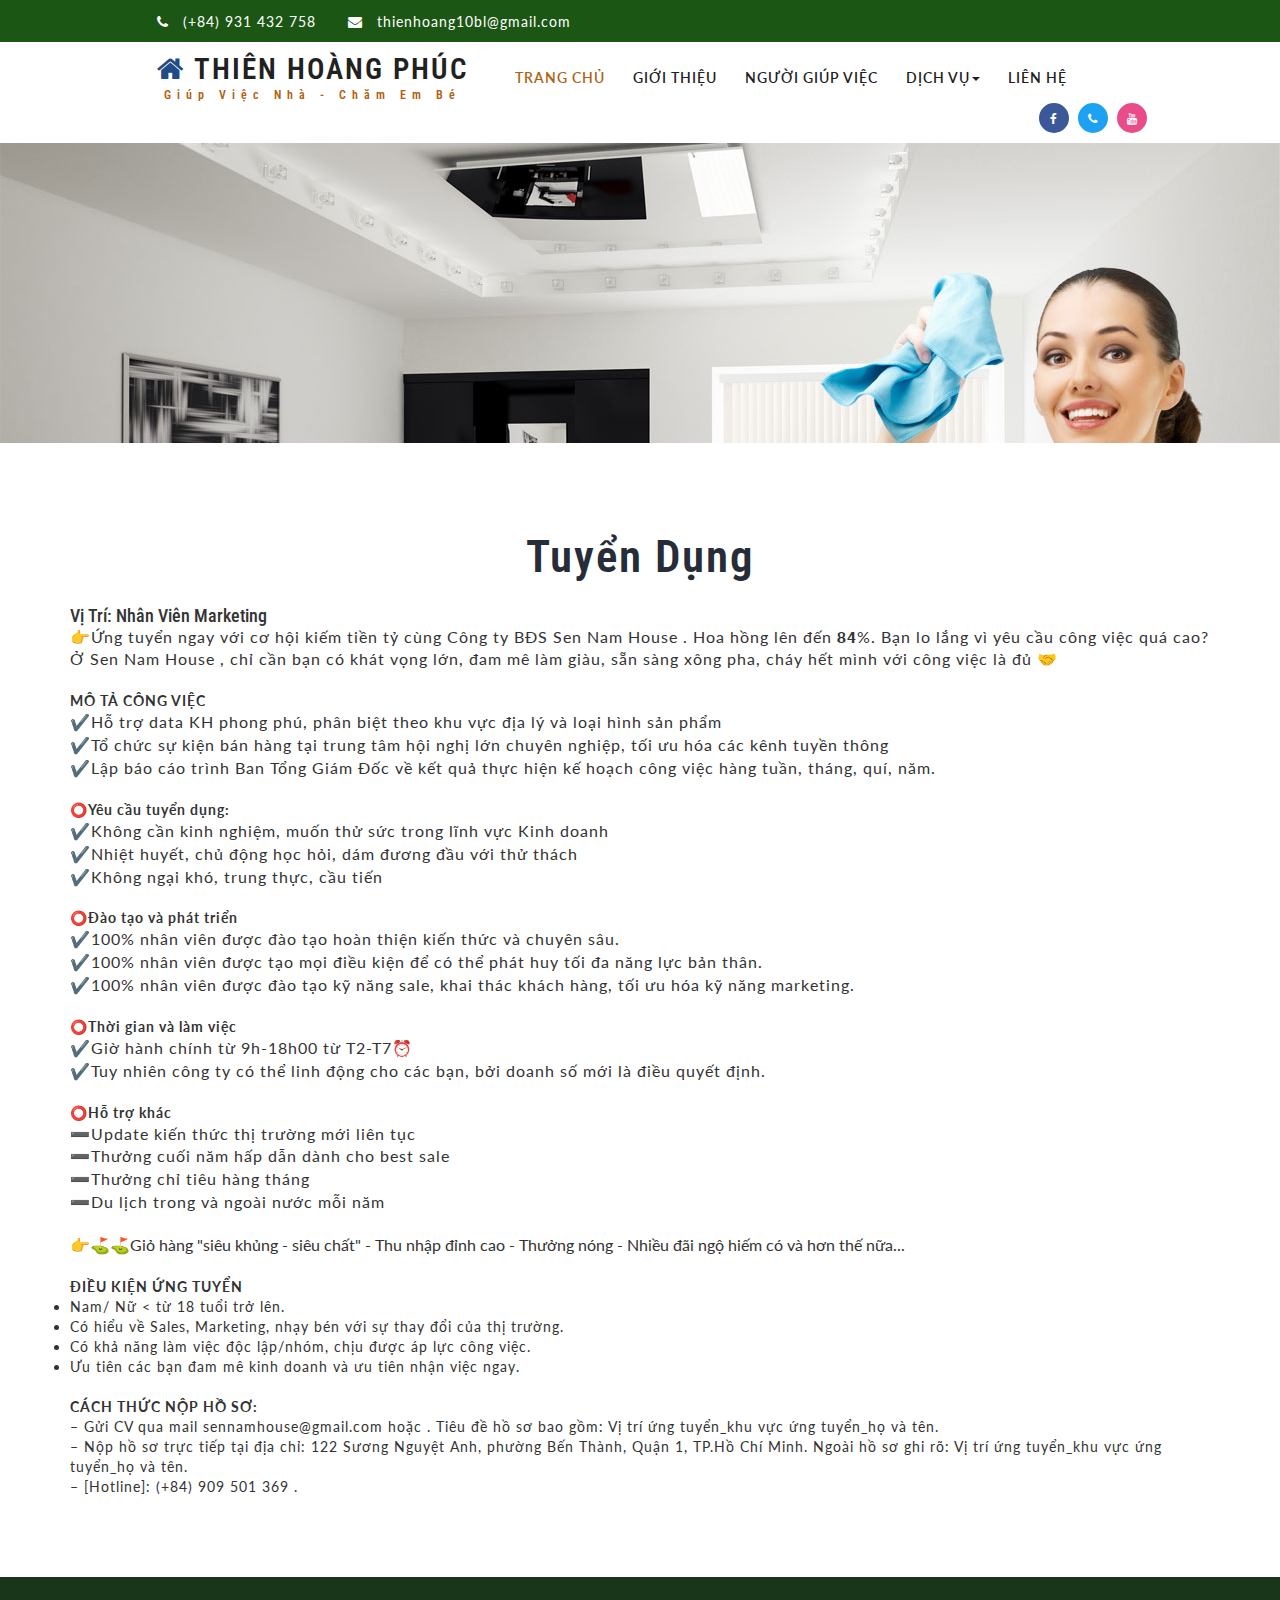
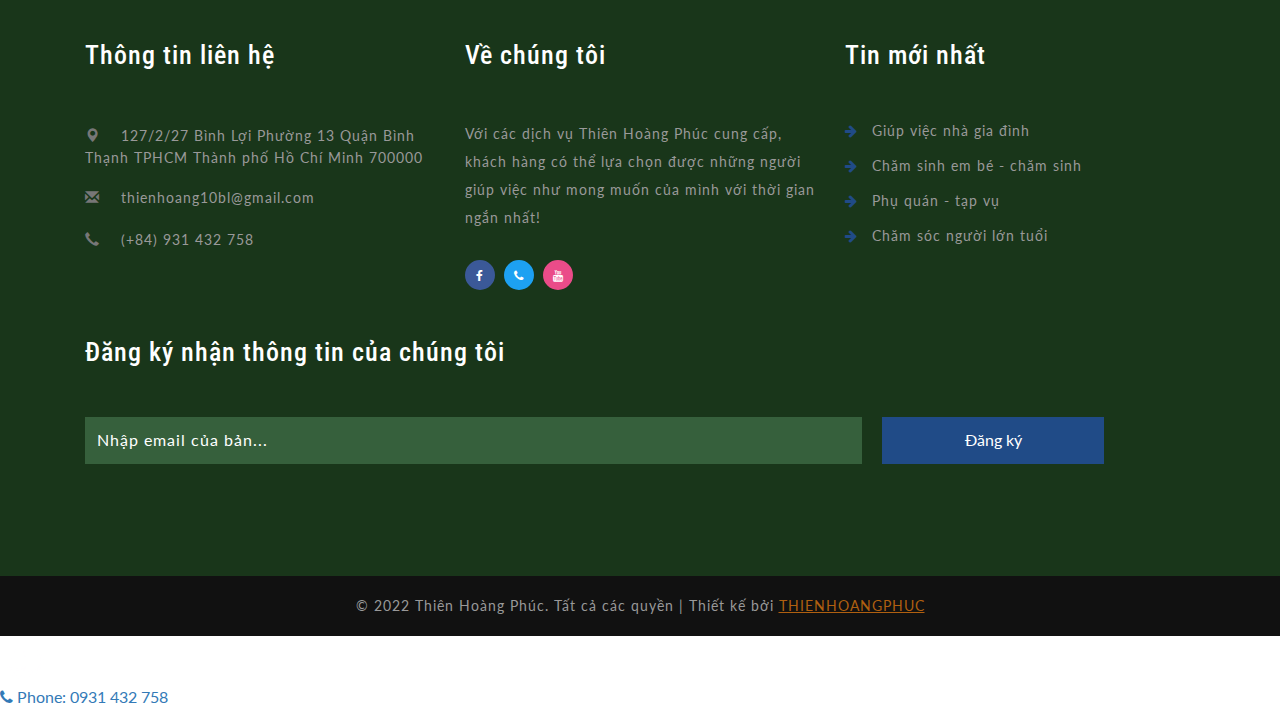
<file: gallery.html>
<!--
author: W3layouts
author URL: http://w3layouts.com
License: Creative Commons Attribution 3.0 Unported
License URL: http://creativecommons.org/licenses/by/3.0/
-->
<!DOCTYPE html>
<html lang="en">
<head>
<link rel="icon" type="image/png" href="./images/icon_website.jpg" sizes="196x196" >
<title>SEN NAM HOUSE - BẤT ĐỘNG SẢN</title>
<!-- custom-theme -->
<meta name="viewport" content="width=device-width, initial-scale=1">
<meta http-equiv="Content-Type" content="text/html; charset=utf-8" />
<meta name="keywords" content="Homestead Responsive web template, Bootstrap Web Templates, Flat Web Templates, Android Compatible web template, 
Smartphone Compatible web template, free webdesigns for Nokia, Samsung, LG, SonyEricsson, Motorola web design" />
<script type="application/x-javascript"> addEventListener("load", function() { setTimeout(hideURLbar, 0); }, false);
		function hideURLbar(){ window.scrollTo(0,1); } </script>
<!-- //custom-theme -->
<link href="css/bootstrap.css" rel="stylesheet" type="text/css" media="all" />
<link href="css/style.css" rel="stylesheet" type="text/css" media="all" />
<!-- font-awesome-icons -->
<link href="css/font-awesome.css" rel="stylesheet"> 
<!-- //font-awesome-icons -->
<link href="//fonts.googleapis.com/css?family=Roboto+Condensed:300,300i,400,400i,700,700i" rel="stylesheet">
<link href="//fonts.googleapis.com/css?family=Lato:100,100i,300,300i,400,400i,700,700i,900,900i" rel="stylesheet">
<link href="css/simpleLightbox.css" rel="stylesheet" type="text/css" />
</head>	
<body>
<!-- banner -->
<div class="header">
	<div class="w3layouts_header_right">
		<ul>
			<li><i class="fa fa-phone" aria-hidden="true"></i>(+84) 931 432 758</li>
			<li><i class="fa fa-envelope" aria-hidden="true"></i><a href="mailto:thienhoang10bl@gmail.com">thienhoang10bl@gmail.com</a></li>
		</ul>
	</div>
</div>
<div class="top_heder_agile_info">
	<div class="w3ls_agile_header_inner">	
		<nav class="navbar navbar-default">
			<div class="navbar-header navbar-left">
				<button type="button" class="navbar-toggle collapsed" data-toggle="collapse" data-target="#bs-example-navbar-collapse-1">
					<span class="sr-only">Toggle navigation</span>
					<span class="icon-bar"></span>
					<span class="icon-bar"></span>
					<span class="icon-bar"></span>
				</button>
				<h1><a class="navbar-brand" href="index.html">
					<i class="fa fa-home" aria-hidden="true"></i>
					<!-- <img class="img_logo" src="./images/logo.jpg" alt=""> -->
					THIÊN HOÀNG PHÚC 
					<span>Giúp Việc Nhà - Chăm Em Bé</span> </a></h1>
			</div>
				<!-- Collect the nav links, forms, and other content for toggling -->
				<div class="collapse navbar-collapse navbar-right" id="bs-example-navbar-collapse-1">
					<nav class="menu menu--juliet">
						<ul class="nav navbar-nav">
							<li class="active"><a href="index.html">Trang chủ</a></li>
							<li><a href="about.html" >Giới Thiệu</a></li>
							<li><a href="helper.html" >Người Giúp Việc</a></li>
							<li class="dropdown">
								<a href="#" class="dropdown-toggle" data-toggle="dropdown">Dịch vụ<b class="caret"></b></a>
								<ul class="dropdown-menu agile_short_dropdown">
									<li><a href="giup-viec-gia-dinh.html">Giúp việc nhà gia đình</a></li>
									<li><a href="cham-sinh-em-be-nguoi-benh.html">Chăm sinh em bé - chăm sinh</a></li>
									<li><a href="phu-quan-tap-vu.html">Phụ quán - tạp vụ</a></li>
									<li><a href="cham-soc-nguoi-lon-tuoi.html">Chăm sóc người lớn tuổi</a></li>
								</ul>
							</li>
							<!-- <li><a href="gallery.html">Tuyển dụng</a></li> -->
							<li><a href="contact.html">Liên Hệ</a></li>
						</ul>
						<div class="agileinfo_social_icons">
							<ul class="agileits_social_list">
								<li><a href="https://www.facebook.com/THIENHOANGTPHCM/" class="w3_agile_facebook"><i class="fa fa-facebook" aria-hidden="true"></i></a></li>
								<li><a href="https://zalo.me/0931432758" class="agile_twitter"><i class="fa fa-phone" aria-hidden="true"></i></a></li>
								<li><a href="https://zalo.me/0931432758" class="w3_agile_dribble"><i class="fa fa-youtube" aria-hidden="true"></i></a></li>
							</ul>
						</div>
					</nav>
				</div>
		</nav>
	</div>
</div>
<!-- //banner -->
<!-- banner -->
<div class="banner1">
	
</div>
<!-- //banner -->

<!-- gallery -->
	<div class="banner-bottom gallery">
		<div class="container">
		
		<div class="wthree-heading">
			<h2 class="w3l_header">Tuyển dụng</h2>
			<!-- <p class="quia">Etiam sodales orci sit amet vehicula pellentesque</p> -->
		</div>
			<div class="w3ls_gallery_grids">
				<div class="newsPost__article">
                	<h4 class="name_header">Vị Trí: Nhân Viên Marketing</h4>
         			<ul class="list_item--lable">
						<li>
							👉Ứng tuyển ngay với cơ hội kiếm tiền tỷ cùng Công ty BĐS Sen Nam House . Hoa hồng lên đến 𝟖𝟒%. Bạn lo lắng vì yêu cầu công việc quá cao? Ở Sen Nam House , chỉ cần bạn có khát vọng lớn, đam mê làm giàu, sẵn sàng xông pha, cháy hết mình với công việc là đủ 🤝
						</li>				
					</ul>
					<p><strong>MÔ TẢ CÔNG VIỆC ️</strong></p>
					<ul class="list_item--lable">
						<li>✔️Hỗ trợ data KH phong phú, phân biệt theo khu vực địa lý và loại hình sản phẩm</li>
						<li>✔️Tổ chức sự kiện bán hàng tại trung tâm hội nghị lớn chuyên nghiệp, tối ưu hóa các kênh tuyền thông</li>				
						<li>✔️Lập báo cáo trình Ban Tổng Giám Đốc về kết quả thực hiện kế hoạch công việc hàng tuần, tháng, quí, năm.</li>
					</ul>
					<p><strong>⭕Yêu cầu tuyển dụng: ️</strong></p>
					<ul class="list_item--lable">
						<li>✔️Không cần kinh nghiệm, muốn thử sức trong lĩnh vực Kinh doanh</li>
						<li>✔️Nhiệt huyết, chủ động học hỏi, dám đương đầu với thử thách</li>
						<li>✔️Không ngại khó, trung thực, cầu tiến</li>
					</ul>

					<p><strong>⭕Đào tạo và phát triển ️</strong></p>
					<ul class="list_item--lable">
						<li>✔️100% nhân viên được đào tạo hoàn thiện kiến thức và chuyên sâu.</li>
						<li>✔️100% nhân viên được tạo mọi điều kiện để có thể phát huy tối đa năng lực bản thân.</li>
						<li>✔️100% nhân viên được đào tạo kỹ năng sale, khai thác khách hàng, tối ưu hóa kỹ năng marketing.</li>
					</ul>

					<p><strong>⭕Thời gian và làm việc ️</strong></p>
					<ul class="list_item--lable">
						<li>✔️Giờ hành chính từ 9h-18h00 từ T2-T7⏰</li>
						<li>✔️Tuy nhiên công ty có thể linh động cho các bạn, bởi doanh số mới là điều quyết định.</li>						
					</ul>

					<p><strong>⭕Hỗ trợ khác ️</strong></p>
					<ul class="list_item--lable">
						<li>➖Update kiến thức thị trường mới liên tục</li>
						<li>➖Thưởng cuối năm hấp dẫn dành cho best sale</li>
						<li>➖Thưởng chỉ tiêu hàng tháng </li>
						<li>➖Du lịch trong và ngoài nước mỗi năm</li>
					</ul>

					<span>👉⛳️⛳Giỏ hàng "siêu khủng - siêu chất" - Thu nhập đỉnh cao - Thưởng nóng - Nhiều đãi ngộ hiếm có và hơn thế nữa...</span>

					<p class="list_item--name"><strong>ĐIỀU KIỆN ỨNG TUYỂN</strong></p>
					<ul>
					<li style="font-weight: 400;"><span style="font-weight: 400;">Nam/ Nữ &lt; từ 18 tuổi trở lên.</span></li>
					<li style="font-weight: 400;"><span style="font-weight: 400;">Có hiểu về Sales, Marketing, nhạy bén với sự thay đổi của thị trường.</span></li>
					<li style="font-weight: 400;"><span style="font-weight: 400;">Có khả năng làm việc độc lập/nhóm, chịu được áp lực công việc.</span></li>
					<li style="font-weight: 400;"><span style="font-weight: 400;">Ưu tiên các bạn đam mê kinh doanh và ưu tiên nhận việc ngay.</span></li>
					</ul>

					<p class="list_item--name"><b>CÁCH THỨC NỘP HỒ SƠ:</b></p>
					<p><span style="font-weight: 400;">– Gửi CV qua mail </span><span style="font-weight: 400;">sennamhouse@gmail.com</span><span style="font-weight: 400;">&nbsp;hoặc </span><span style="font-weight: 400;"></span><span style="font-weight: 400;">. Tiêu đề hồ sơ bao gồm: Vị trí ứng tuyển_khu vực ứng tuyển_họ và tên.</span></p>
					<p><span style="font-weight: 400;">– Nộp hồ sơ trực tiếp tại địa chỉ: 122 Sương Nguyệt Anh, phường Bến Thành, Quận 1, TP.Hồ Chí Minh. Ngoài hồ sơ ghi rõ: Vị trí ứng tuyển_khu vực ứng tuyển_họ và tên.</span></p>
					<p>– [Hotline]: (+84) 909 501 369 .</p><div role="form" class="wpcf7" id="wpcf7-f3252-p3239-o1" lang="vi" dir="ltr">
					<div class="screen-reader-response"><p role="status" aria-live="polite" aria-atomic="true"></p> <ul></ul></div>
					<form action="/vi-tri-quan-li-kinh-doanh/#wpcf7-f3252-p3239-o1" method="post" class="wpcf7-form init" novalidate="novalidate" data-status="init">
					<div style="display: none;">
					<input type="hidden" name="_wpcf7" value="3252">
					<input type="hidden" name="_wpcf7_version" value="5.4.2">
					<input type="hidden" name="_wpcf7_locale" value="vi">
					<input type="hidden" name="_wpcf7_unit_tag" value="wpcf7-f3252-p3239-o1">
					<input type="hidden" name="_wpcf7_container_post" value="3239">
					<input type="hidden" name="_wpcf7_posted_data_hash" value="">
					</div>
					<!-- <h2 class="short mg_30"><strong>ĐĂNG KÝ </strong>ỨNG TUYỂN</h2>
					<p><span style="font-size: 11pt;">Bạn đã sẵn sàng cho vị trí mới trong công việc ? Hãy nộp ngay hồ sơ hôm nay để trở thành đồng đội mới của chúng tôi !</span><br>
					<span style="color: #ff0000; font-size: 11pt;">*Bắt buộc</span></p>
					<div class="row">
					<div class="col-md-12">
					<div class="form-group">
								<span class="wpcf7-form-control-wrap your-congtrinh"><select name="your-congtrinh" class="wpcf7-form-control wpcf7-select form-control contact__import-input" id="contact-congtrinh" aria-invalid="false"><option value="Vị Trí Ứng Tuyển *">Vị Trí Ứng Tuyển *</option><option value="Nhân viên Marketing">Nhân viên Marketing</option><option value="Nhân Viên Sell Phone">Nhân Viên Sell Phone</option><option value="Nhân Viên Tuyển Dụng">Nhân Viên Tuyển Dụng</option></select></span>
							</div>
					</div>
					<div class="col-md-12">
					<div class="form-group">
								<span class="wpcf7-form-control-wrap your-name"><input type="text" name="your-name" value="" size="40" class="wpcf7-form-control wpcf7-text wpcf7-validates-as-required form-control contact__import-input" id="your-name" aria-required="true" aria-invalid="false" placeholder="Họ Và Tên*:"></span>
							</div>
					</div>
					<div class="col-md-12">
					<div class="form-group">
								<span class="wpcf7-form-control-wrap your-email"><input type="email" name="your-email" value="" size="40" class="wpcf7-form-control wpcf7-text wpcf7-email wpcf7-validates-as-required wpcf7-validates-as-email form-control contact__import-input" id="your-email" aria-required="true" aria-invalid="false" placeholder="E-mail*:"></span>
							</div>
					</div>
					<div class="col-md-12">
					<div class="form-group">
								<span class="wpcf7-form-control-wrap your-message"><textarea name="your-message" cols="40" rows="10" class="wpcf7-form-control wpcf7-textarea form-control contact__import-input" id="contact-message" aria-invalid="false" placeholder="Giới Thiệu Sơ Lược"></textarea></span>
							</div>
					</div>
					<div class="col-md-12">
					<div class="form-group">
								<input type="submit" value="Gửi" class="wpcf7-form-control wpcf7-submit btn btn-success contact__import-btn"><span class="ajax-loader"></span>
							</div>
					</div> -->
					</div>
					<div class="wpcf7-response-output" aria-hidden="true"></div></form></div><p></p>
									</div>
				<div class="clearfix"></div>
			</div>
		</div>
	</div>
<!-- //gallery -->
<!-- myModal -->
<div class="tooltip-content">

	<div class="modal fade features-modal" id="myModal" tabindex="-1" role="dialog" aria-hidden="true">
		<div class="modal-dialog">
			<div class="modal-content">
				<div class="modal-header">
					<button type="button" class="close" data-dismiss="modal" aria-hidden="true">&times;</button>
					<h4 class="modal-title">Khu dân cư Bình Chuẩn</h4>
				</div>
				<div class="modal-body">
					<img src="images/tinmoi1.jpeg" class="img-responsive" alt="Boat house">
					<h5>Quy mô Khu dân cư PVD Bình Chuẩn Bình Dương</h5>
					<p>PVD Bình Chuẩn nằm trên khu đất có tổng diện tích 11.406,6 m2. Trong đó, diện tích dành cho đất ở 8.000,58 m2, đất cây xanh 114,18 m2 và đất dành cho giao thông 3.291,74 m2.</p>
				</div>
			</div>
		</div>
	</div>

</div>
				<!-- //myModal -->

<!-- footer -->
<div class="footer">
	<div class="container">
		<div class="col-md-4 agile_footer_grid">
			<h3>Thông tin liên hệ </h3>
			<ul class="w3_address">
				<li><i class="glyphicon glyphicon-map-marker" aria-hidden="true"></i>127/2/27 Bình Lợi Phường 13 Quận Bình Thạnh TPHCM Thành phố Hồ Chí Minh 700000<span></span></li>
				<li><i class="glyphicon glyphicon-envelope" aria-hidden="true"></i><a href="mailto:thienhoang10bl@gmail.com">thienhoang10bl@gmail.com</a></li>
				<li><i class="glyphicon glyphicon-earphone" aria-hidden="true"></i>(+84) 931 432 758 </li>
			</ul>
		</div>
		<div class="col-md-4 agile_footer_grid">
			<h3>Về chúng tôi</h3>
			<p>Với các dịch vụ Thiên Hoàng Phúc cung cấp, khách hàng có thể lựa 
				chọn được những người giúp việc như mong muốn của mình với thời gian ngắn nhất!</p>
			<ul class="agileits_social_list">
				<li><a href="https://www.facebook.com/THIENHOANGTPHCM/" class="w3_agile_facebook"><i class="fa fa-facebook" aria-hidden="true"></i></a></li>
				<li><a href="https://www.facebook.com/THIENHOANGTPHCM/" class="agile_twitter"><i class="fa fa-phone" aria-hidden="true"></i></a></li>
				<li><a href="https://www.facebook.com/THIENHOANGTPHCM/" class="w3_agile_dribble"><i class="fa fa-youtube" aria-hidden="true"></i></a></li>
			</ul>
		</div>
		<div class="col-md-4 agile_footer_grid">
			<h3>Tin mới nhất</h3>
			<ul class="agileits_w3layouts_footer_grid_list">
				<li><i class="icon_footer fa  fa-arrow-right" aria-hidden="true"></i><a href="giup-viec-gia-dinh.html">Giúp việc nhà gia đình</a></li>
				<li><i class="icon_footer fa  fa-arrow-right" aria-hidden="true"></i><a href="cham-sinh-em-be-nguoi-benh.html">Chăm sinh em bé - chăm sinh</a></li>
				<li><i class="icon_footer fa  fa-arrow-right" aria-hidden="true"></i><a href="phu-quan-tap-vu.html">Phụ quán - tạp vụ</a></li>
				<li><i class="icon_footer fa  fa-arrow-right" aria-hidden="true"></i><a href="cham-soc-nguoi-lon-tuoi.html">Chăm sóc người lớn tuổi</a></li>
			</ul>
		</div>
		<div class="clearfix"> </div>
		<div class="w3_agileits_footer_grids">
			<div class="col-md-12 wthree_footer_grid_right">
				<h3>Đăng ký nhận thông tin của chúng tôi</h3>
				<form action="#" method="post">
					<input type="email" name="Email" placeholder="Nhập email của bản..." required="">
					<input type="submit" value="Đăng ký">
				</form>
			</div>
			<div class="clearfix"> </div>
		</div>
	</div>
</div>
<div class="agileinfo_copyright">
	<p>© 2022 Thiên Hoàng Phúc. Tất cả các quyền | Thiết kế bởi <a href="https://www.facebook.com/THIENHOANGTPHCM/">THIENHOANGPHUC</a></p>
</div>

<div class="zalo-container">
	<a id="zalo-btn" href="https://zalo.me/0931432758" target="_blank" rel="noopener noreferrer nofollow">
		<img src="./images/icon_zalo.png" alt="Contact Me on Zalo">
	</a>
</div>

<div class="hotline-phone-ring-wrap">
	<div class="hotline-bar">
		<a href="tel:0931432758">
			<i class="fa fa-phone icon_phone" aria-hidden="true"></i>
			<span class="text-hotline">	Phone: 0931 432 758</span>
		</a>
	</div>
</div>
<!-- //footer -->
<!-- js -->
<script type="text/javascript" src="js/jquery-2.1.4.min.js"></script>

	<script src="js/simpleLightbox.js"></script>
	<script>
		$('.w3_agile_gallery_grid a').simpleLightbox();
	</script>
<!-- start-smoth-scrolling -->
<script type="text/javascript" src="js/move-top.js"></script>
<script type="text/javascript" src="js/easing.js"></script>
<script type="text/javascript">
	jQuery(document).ready(function($) {
		$(".scroll").click(function(event){		
			event.preventDefault();
			$('html,body').animate({scrollTop:$(this.hash).offset().top},1000);
		});
	});
</script>

<!-- start-smoth-scrolling -->
<script type="text/javascript" src="js/move-top.js"></script>
<script type="text/javascript" src="js/easing.js"></script>
<script type="text/javascript">
	jQuery(document).ready(function($) {
		$(".scroll").click(function(event){		
			event.preventDefault();
			$('html,body').animate({scrollTop:$(this.hash).offset().top},1000);
		});
	});
</script>
<!-- start-smoth-scrolling -->
<!-- here stars scrolling icon -->
	<script type="text/javascript">
		$(document).ready(function() {
			/*
				var defaults = {
				containerID: 'toTop', // fading element id
				containerHoverID: 'toTopHover', // fading element hover id
				scrollSpeed: 1200,
				easingType: 'linear' 
				};
			*/
								
			$().UItoTop({ easingType: 'easeOutQuart' });
								
			});
	</script>
<!-- //here ends scrolling icon -->
<!-- for bootstrap working -->
	<script src="js/bootstrap.js"></script>
<!-- //for bootstrap working -->
</body>
</html>
</file>
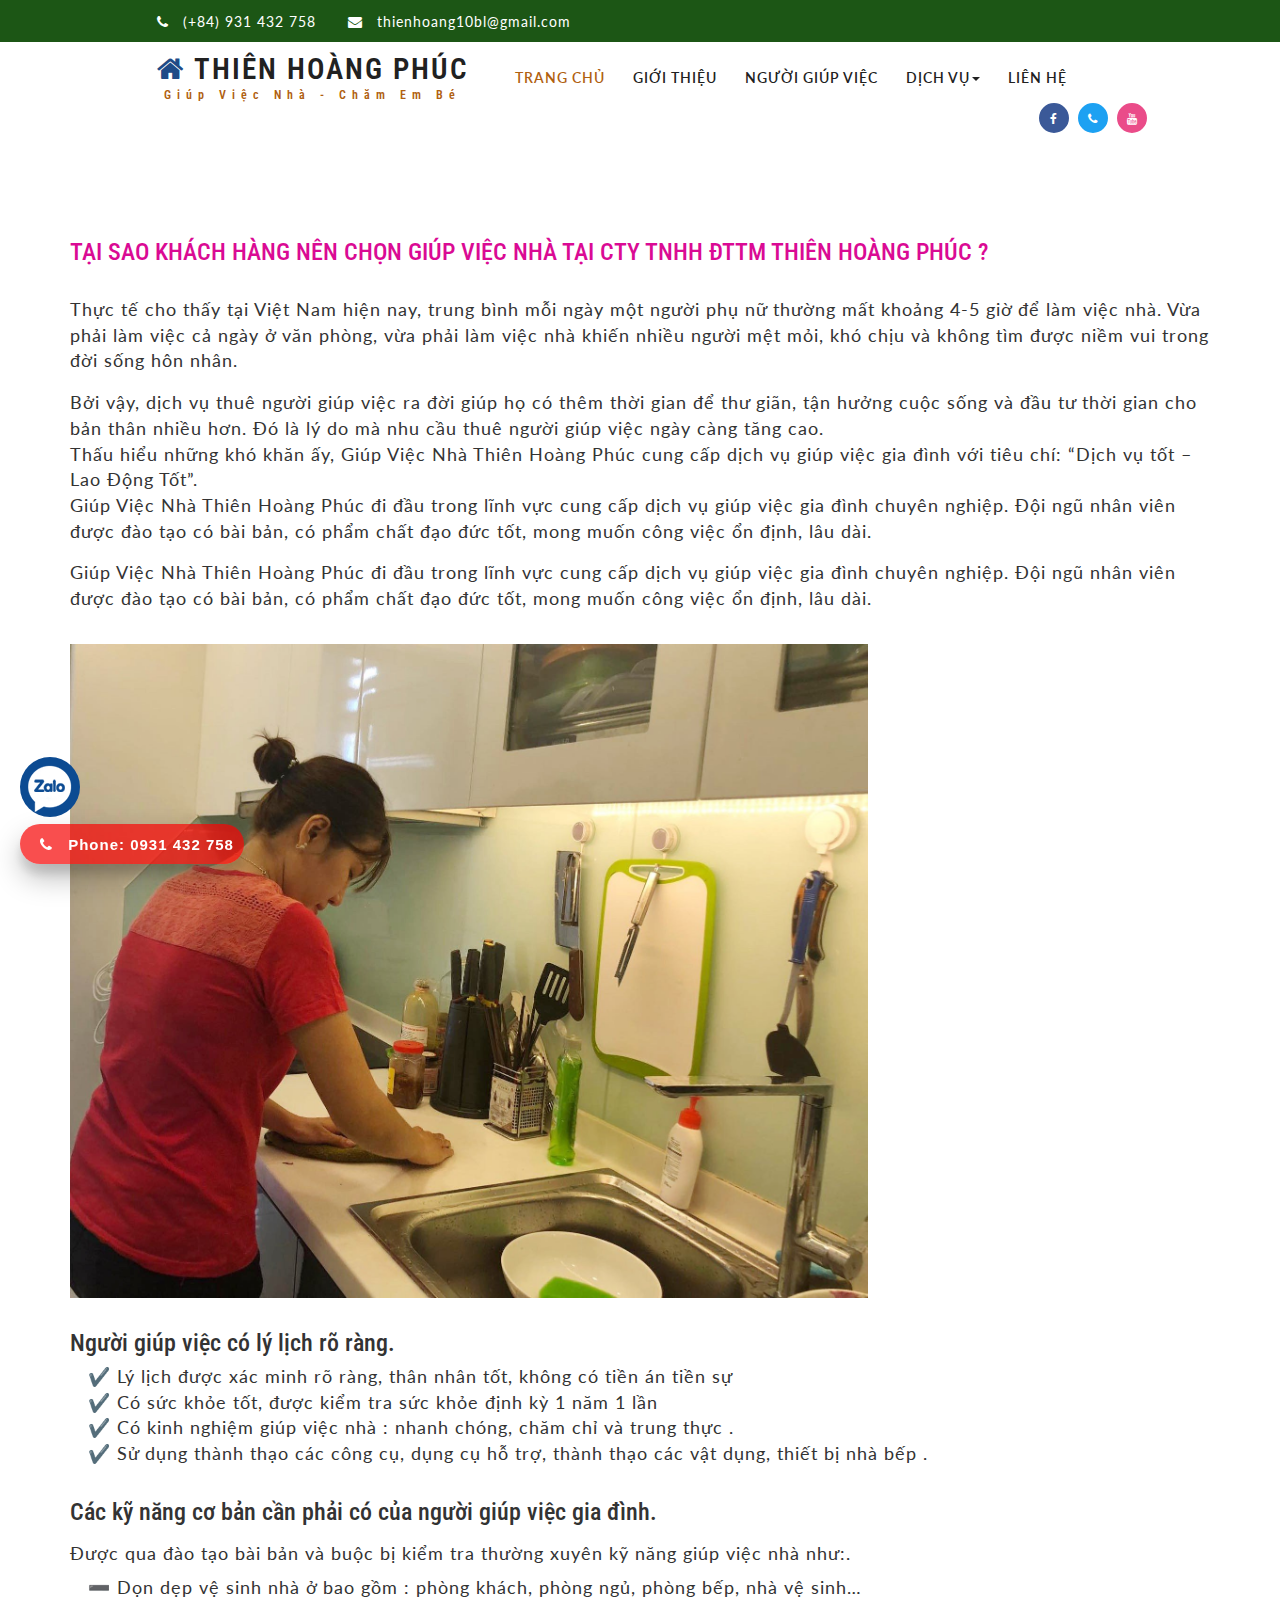
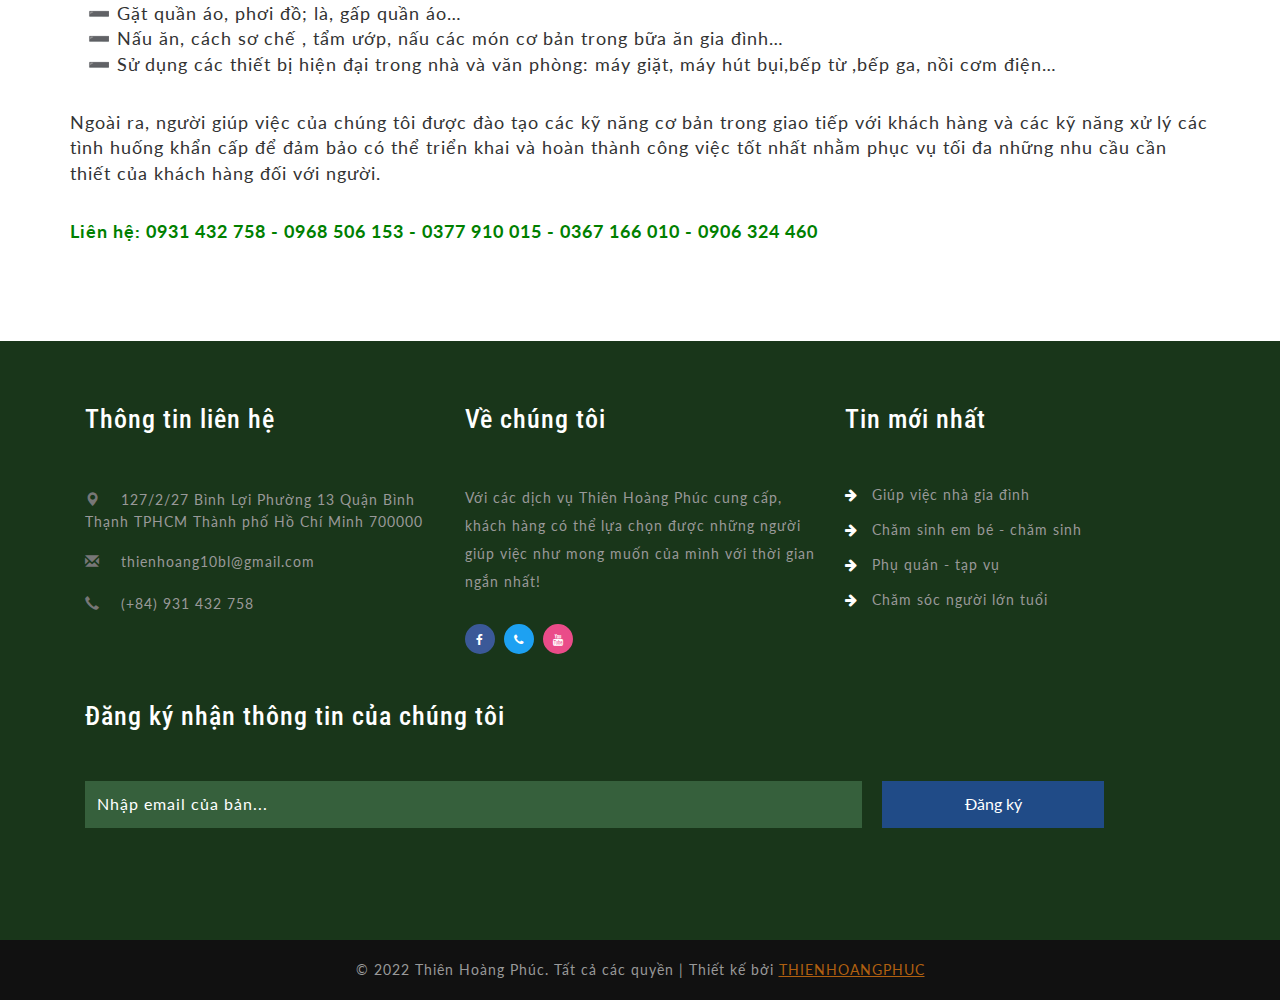
<file: giup-viec-gia-dinh.html>
<!--
author: W3layouts
author URL: http://w3layouts.com
License: Creative Commons Attribution 3.0 Unported
License URL: http://creativecommons.org/licenses/by/3.0/
-->
<!DOCTYPE html>
<html lang="en">
<head>
<link rel="icon" type="image/png" href="./images/logo.jpg" sizes="196x196" >
<title>THIÊN HOÀNG PHÚC - GIÚP VIỆC NHÀ</title>
<!-- custom-theme -->
<meta name="viewport" content="width=device-width, initial-scale=1">
<meta http-equiv="Content-Type" content="text/html; charset=utf-8" />
<meta name="keywords" content="Homestead Responsive web template, Bootstrap Web Templates, Flat Web Templates, Android Compatible web template, 
Smartphone Compatible web template, free webdesigns for Nokia, Samsung, LG, SonyEricsson, Motorola web design" />
<script type="application/x-javascript"> addEventListener("load", function() { setTimeout(hideURLbar, 0); }, false);
		function hideURLbar(){ window.scrollTo(0,1); } </script>
<!-- //custom-theme -->
<link href="css/bootstrap.css" rel="stylesheet" type="text/css" media="all" />
<link href="css/style.css" rel="stylesheet" type="text/css" media="all" />
<!-- font-awesome-icons -->
<link href="css/font-awesome.css" rel="stylesheet"> 
<!-- //font-awesome-icons -->
<link href="//fonts.googleapis.com/css?family=Roboto+Condensed:300,300i,400,400i,700,700i" rel="stylesheet">
<link href="//fonts.googleapis.com/css?family=Lato:100,100i,300,300i,400,400i,700,700i,900,900i" rel="stylesheet">
<link rel="stylesheet" href="css/owl.carousel.css" type="text/css" media="all">
<link href="css/owl.theme.css" rel="stylesheet">
<link rel="stylesheet" href="./css/mystyle.css">
</head>	
<body>
<!-- banner -->
<div class="header">
	<div class="w3layouts_header_right">
		<ul>
			<li><i class="fa fa-phone" aria-hidden="true"></i>(+84) 931 432 758</li>
			<li><i class="fa fa-envelope" aria-hidden="true"></i><a href="mailto:thienhoang10bl@gmail.com">thienhoang10bl@gmail.com</a></li>
		</ul>
	</div>
</div>
<div class="top_heder_agile_info">
	<div class="w3ls_agile_header_inner">	
		<nav class="navbar navbar-default">
			<div class="navbar-header navbar-left">
				<button type="button" class="navbar-toggle collapsed" data-toggle="collapse" data-target="#bs-example-navbar-collapse-1">
					<span class="sr-only">Toggle navigation</span>
					<span class="icon-bar"></span>
					<span class="icon-bar"></span>
					<span class="icon-bar"></span>
				</button>
				<h1><a class="navbar-brand" href="index.html">
					<i class="fa fa-home" aria-hidden="true"></i>
					<!-- <img class="img_logo" src="./images/logo.jpg" alt=""> -->
					THIÊN HOÀNG PHÚC 
					<span>Giúp Việc Nhà - Chăm Em Bé</span> </a></h1>
			</div>
				<!-- Collect the nav links, forms, and other content for toggling -->
				<div class="collapse navbar-collapse navbar-right" id="bs-example-navbar-collapse-1">
					<nav class="menu menu--juliet">
						<ul class="nav navbar-nav">
							<li class="active"><a href="index.html">Trang chủ</a></li>
							<li><a href="about.html" >Giới Thiệu</a></li>
							<li><a href="helper.html" >Người Giúp Việc</a></li>
							<li class="dropdown">
								<a href="#" class="dropdown-toggle" data-toggle="dropdown">Dịch vụ<b class="caret"></b></a>
								<ul class="dropdown-menu agile_short_dropdown">
									<li><a href="giup-viec-gia-dinh.html">Giúp việc nhà gia đình</a></li>
									<li><a href="cham-sinh-em-be-nguoi-benh.html">Chăm sinh em bé - chăm sinh</a></li>
									<li><a href="phu-quan-tap-vu.html">Phụ quán - tạp vụ</a></li>
									<li><a href="cham-soc-nguoi-lon-tuoi.html">Chăm sóc người lớn tuổi</a></li>
								</ul>
							</li>
							<!-- <li><a href="gallery.html">Tuyển dụng</a></li> -->
							<li><a href="contact.html">Liên Hệ</a></li>
						</ul>
						<div class="agileinfo_social_icons">
							<ul class="agileits_social_list">
								<li><a href="https://www.facebook.com/THIENHOANGTPHCM/" class="w3_agile_facebook"><i class="fa fa-facebook" aria-hidden="true"></i></a></li>
								<li><a href="https://zalo.me/0931432758" class="agile_twitter"><i class="fa fa-phone" aria-hidden="true"></i></a></li>
								<li><a href="https://zalo.me/0931432758" class="w3_agile_dribble"><i class="fa fa-youtube" aria-hidden="true"></i></a></li>
							</ul>
						</div>
					</nav>
				</div>
		</nav>
	</div>
</div>

<!-- contact -->
<section class="contact-w3ls">
	<div class="container">
			<div class="main_content">
				<h3 class="title_name">TẠI SAO KHÁCH HÀNG NÊN CHỌN GIÚP VIỆC NHÀ TẠI CTY TNHH ĐTTM THIÊN HOÀNG PHÚC ? </h3>
				<div class="content_text">
					<p class="content_text_label margin_top_32">Thực tế cho thấy tại Việt Nam hiện nay, trung bình mỗi ngày một người phụ nữ thường mất khoảng 4-5 giờ để làm việc nhà. Vừa phải làm việc cả ngày ở văn phòng, vừa phải làm việc nhà khiến nhiều người mệt mỏi, khó chịu và không tìm được niềm vui trong đời sống hôn nhân.</p>
					<p class="content_text_label margin_top_16">Bởi vậy, dịch vụ thuê người giúp việc ra đời giúp họ có thêm thời gian để thư giãn, tận hưởng cuộc sống và đầu tư thời gian cho bản thân nhiều hơn. Đó là lý do mà nhu cầu thuê người giúp việc ngày càng tăng cao.</p>
					<p class="content_text_label">Thấu hiểu những khó khăn ấy, Giúp Việc Nhà Thiên Hoàng Phúc cung cấp dịch vụ giúp việc gia đình với tiêu chí: “Dịch vụ tốt – Lao Động Tốt”.</p>
					<P class="content_text_label">Giúp Việc Nhà Thiên Hoàng Phúc  đi đầu trong lĩnh vực cung cấp dịch vụ giúp việc gia đình chuyên nghiệp. Đội ngũ nhân viên được đào tạo có bài bản, có phẩm chất đạo đức tốt, mong muốn công việc ổn định, lâu dài.</P>
					<P class="content_text_label margin_top_16">Giúp Việc Nhà Thiên Hoàng Phúc  đi đầu trong lĩnh vực cung cấp dịch vụ giúp việc gia đình chuyên nghiệp. Đội ngũ nhân viên được đào tạo có bài bản, có phẩm chất đạo đức tốt, mong muốn công việc ổn định, lâu dài.</P>
				</div>
				<img class="image margin_top_32 image_project_service" src="./images/image_services_1.jpg" alt="Khu dân cư PVD Bình Chuẩn Bình Dương" style="height: auto;">
				<h3 class="margin_top_32 content_title">Người giúp việc có lý lịch rõ ràng.</h3>
				<ul class="margin_top_8">
					<li class="list_item--info">✔️ Lý lịch được xác minh rõ ràng, thân nhân tốt, không có tiền án tiền sự</li>
					<li class="list_item--info">✔️ Có sức khỏe tốt, được kiểm tra sức khỏe định kỳ 1 năm 1 lần</li>
					<li  class="list_item--info">✔️ Có kinh nghiệm giúp việc nhà : nhanh chóng, chăm chỉ và trung thực .</li>
					<li  class="list_item--info">✔️ Sử dụng thành thạo các công cụ, dụng cụ hỗ trợ, thành thạo các vật dụng, thiết bị nhà bếp .</li>
				</ul>
				<h3 class="margin_top_32 content_title">Các kỹ năng cơ bản cần phải có của người giúp việc gia đình.</h3>
				<P class="content_text_label margin_top_16">Được qua đào tạo bài bản và buộc bị kiểm tra thường xuyên kỹ năng giúp việc nhà như:.</P>
				<ul class="margin_top_8">
					<li class="list_item--info">➖ Dọn dẹp vệ sinh nhà ở bao gồm : phòng khách, phòng ngủ, phòng bếp, nhà vệ sinh…</li>
					<li class="list_item--info">➖ Gặt quần áo, phơi đồ; là, gấp quần áo…</li>
					<li class="list_item--info">➖ Nấu ăn, cách sơ chế , tẩm ướp, nấu các món cơ bản trong bữa ăn gia đình…</li>
					<li class="list_item--info">➖ Sử dụng các thiết bị hiện đại trong nhà và văn phòng: máy giặt, máy hút bụi,bếp từ ,bếp ga, nồi cơm điện…</li>
				</ul>
				<p class="content_text_label margin_top_32">Ngoài ra, người giúp việc của chúng tôi được đào tạo các kỹ năng cơ bản trong giao tiếp với khách hàng và các kỹ năng xử lý các tình huống khẩn cấp để đảm bảo có thể triển khai và hoàn thành công việc tốt nhất nhằm phục vụ tối đa những nhu cầu cần thiết của khách hàng đối với người.</p>
				<p  style="color:green; font-size: 18px; font-weight:  bold;" class="content_text_label margin_top_32">Liên hệ: 0931 432 758 - 0968 506 153 - 0377 910 015 - 0367 166 010 - 0906 324 460</p>
			</div>

	</div>
</section>


<!-- footer -->
	<div class="footer">
		<div class="container">
			<div class="col-md-4 agile_footer_grid">
				<h3>Thông tin liên hệ </h3>
				<ul class="w3_address">
					<li><i class="glyphicon glyphicon-map-marker" aria-hidden="true"></i>127/2/27 Bình Lợi Phường 13 Quận Bình Thạnh TPHCM Thành phố Hồ Chí Minh 700000<span></span></li>
					<li><i class="glyphicon glyphicon-envelope" aria-hidden="true"></i><a href="mailto:thienhoang10bl@gmail.com">thienhoang10bl@gmail.com</a></li>
					<li><i class="glyphicon glyphicon-earphone" aria-hidden="true"></i>(+84) 931 432 758 </li>
				</ul>
			</div>
			<div class="col-md-4 agile_footer_grid">
				<h3>Về chúng tôi</h3>
				<p>Với các dịch vụ Thiên Hoàng Phúc cung cấp, khách hàng có thể lựa 
					chọn được những người giúp việc như mong muốn của mình với thời gian ngắn nhất!</p>
				<ul class="agileits_social_list">
					<li><a href="https://www.facebook.com/THIENHOANGTPHCM/" class="w3_agile_facebook"><i class="fa fa-facebook" aria-hidden="true"></i></a></li>
					<li><a href="https://www.facebook.com/THIENHOANGTPHCM/" class="agile_twitter"><i class="fa fa-phone" aria-hidden="true"></i></a></li>
					<li><a href="https://www.facebook.com/THIENHOANGTPHCM/" class="w3_agile_dribble"><i class="fa fa-youtube" aria-hidden="true"></i></a></li>
				</ul>
			</div>
			<div class="col-md-4 agile_footer_grid">
				<h3>Tin mới nhất</h3>
				<ul class="agileits_w3layouts_footer_grid_list">
					<li><i class="icon_footer fa  fa-arrow-right" aria-hidden="true"></i><a href="giup-viec-gia-dinh.html">Giúp việc nhà gia đình</a></li>
					<li><i class="icon_footer fa  fa-arrow-right" aria-hidden="true"></i><a href="cham-sinh-em-be-nguoi-benh.html">Chăm sinh em bé - chăm sinh</a></li>
					<li><i class="icon_footer fa  fa-arrow-right" aria-hidden="true"></i><a href="phu-quan-tap-vu.html">Phụ quán - tạp vụ</a></li>
					<li><i class="icon_footer fa  fa-arrow-right" aria-hidden="true"></i><a href="cham-soc-nguoi-lon-tuoi.html">Chăm sóc người lớn tuổi</a></li>
				</ul>
			</div>
			<div class="clearfix"> </div>
			<div class="w3_agileits_footer_grids">
				<div class="col-md-12 wthree_footer_grid_right">
					<h3>Đăng ký nhận thông tin của chúng tôi</h3>
					<form action="#" method="post">
						<input type="email" name="Email" placeholder="Nhập email của bản..." required="">
						<input type="submit" value="Đăng ký">
					</form>
				</div>
				<div class="clearfix"> </div>
			</div>
		</div>
	</div>
	<div class="agileinfo_copyright">
		<p>© 2022 Thiên Hoàng Phúc. Tất cả các quyền | Thiết kế bởi <a href="https://www.facebook.com/THIENHOANGTPHCM/">THIENHOANGPHUC</a></p>
	</div>

	<div class="zalo-container">
		<a id="zalo-btn" href="https://zalo.me/0931432758" target="_blank" rel="noopener noreferrer nofollow">
			<img src="./images/icon_zalo.png" alt="Contact Me on Zalo">
		</a>
	</div>

	<div class="hotline-phone-ring-wrap">
		<div class="hotline-bar">
			<a href="tel:0931432758">
				<i class="fa fa-phone icon_phone" aria-hidden="true"></i>
				<span class="text-hotline">	Phone: 0931 432 758</span>
			</a>
		</div>
	</div>
<!-- //footer -->
<!-- js -->
<script type="text/javascript" src="js/jquery-2.1.4.min.js"></script>
<!-- carousal -->
	<script src="js/slick.js" type="text/javascript"></script>
	<script type="text/javascript">
		$(document).on('ready', function() {
		  $(".center").slick({
			dots: true,
			infinite: true,
			centerMode: true,
			slidesToShow: 2,
			slidesToScroll: 2,
			responsive: [
				{
				  breakpoint:800,
				  settings: {
					arrows: true,
					centerMode: false,
					slidesToShow: 1
				  }
				},
				{
				  breakpoint: 480,
				  settings: {
					arrows: true,
					centerMode: false,
					centerPadding: '40px',
					slidesToShow: 1
				  }
				}
			 ]
		  });
		});
	</script>
<!-- //carousal -->
<!-- //js -->
<script>
        $(function(){ 

  // parameters
  // image height
  var images_height = '650px';
  // array of images
  var images_url = [
      'images/banner.jpg',
      'images/banner-1.jpg',
      'images/banner-2.jpg'
  ];
  var images_count = images_url.length;

  // create nodes
  for(var j=0;j<images_count+1;j++){
      $('.banner ul').append('<li></li>')
  }

  // pagination
  for(var j=0;j<images_count;j++){
      if(j==0){
          $('.banner ol').append('<li class="current"></li>')
      }else{
          $('.banner ol').append('<li></li>')
      }
  }

  // convert images into backgrounds
  $('.banner ul li').css('background-image','url('+images_url[0]+')');
  
  $.each(images_url,function(key,value){
      $('.banner ul li').eq(key).css('background-image','url('+value+')');
  });

  $('.banner').css('height',images_height);

  $('.banner ul').css('width',(images_count+1)*100+'%');

  $('.banner ol').css('width',images_count*20+'px');
  $('.banner ol').css('margin-left',-images_count*20*0.5-10+'px');

  var num = 0;

  var window_width = $(window).width();
  $(window).resize(function(){
      window_width = $(window).width();
      $('.banner ul li').css({width:window_width});
      clearInterval(timer);
      nextPlay();
      timer = setInterval(nextPlay,2000);
  });

  $('.banner ul li').width(window_width);

  // pagination dots
  $('.banner ol li').mouseover(function(){
      $(this).addClass('current').siblings().removeClass('current');
      var i = $(this).index();
      //console.log(i);
      $('.banner ul').stop().animate({left:-i*window_width},500);
      num = i;
  });

  // autoplay
  var timer = null;

  function prevPlay(){
      num--;
      if(num<0){
          $('.banner ul').css({left:-window_width*images_count}).stop().animate({left:-window_width*(images_count-1)},500);
          num=images_count-1;
      }else{
          $('.banner ul').stop().animate({left:-num*window_width},500);
      }
      if(num==images_count-1){
          $('.banner ol li').eq(images_count-1).addClass('current').siblings().removeClass('current');
      }else{
          $('.banner ol li').eq(num).addClass('current').siblings().removeClass('current');

      }
  }

  function nextPlay(){
      num++;
      if(num>images_count){
          $('.banner ul').css({left:0}).stop().animate({left:-window_width},500);
          num=1;
      }else{
          $('.banner ul').stop().animate({left:-num*window_width},500);
      }
      if(num==images_count){
          $('.banner ol li').eq(0).addClass('current').siblings().removeClass('current');
      }else{
          $('.banner ol li').eq(num).addClass('current').siblings().removeClass('current');

      }
  }

  timer = setInterval(nextPlay,2000);

  // auto pause on mouse enter
  $('.banner').mouseenter(function(){
      clearInterval(timer);
      $('.banner i').fadeIn();
  }).mouseleave(function(){
      timer = setInterval(nextPlay,2000);
      $('.banner i').fadeOut();
  });

  // goto next
  $('.banner .right').click(function(){
      nextPlay();
  });

  // back to previous
  $('.banner .left').click(function(){
      prevPlay();
  });

});
    </script>

<!-- start-smoth-scrolling -->
<script type="text/javascript" src="js/move-top.js"></script>
<script type="text/javascript" src="js/easing.js"></script>
<script type="text/javascript">
	jQuery(document).ready(function($) {
		$(".scroll").click(function(event){		
			event.preventDefault();
			$('html,body').animate({scrollTop:$(this.hash).offset().top},1000);
		});
	});
</script>
<!-- start-smoth-scrolling -->
<!-- here stars scrolling icon -->
	<script type="text/javascript">
		$(document).ready(function() {
			/*
				var defaults = {
				containerID: 'toTop', // fading element id
				containerHoverID: 'toTopHover', // fading element hover id
				scrollSpeed: 1200,
				easingType: 'linear' 
				};
			*/
								
			$().UItoTop({ easingType: 'easeOutQuart' });
								
			});
	</script>
<!-- //here ends scrolling icon -->
<!-- for bootstrap working -->
	<script src="js/bootstrap.js"></script>
<!-- //for bootstrap working -->
<!-- //here ends scrolling icon -->
	<script src="js/owl.carousel.js"></script>
	<script>
$(document).ready(function() { 
	$("#owl-demo").owlCarousel({
 
		autoPlay: 3000, //Set AutoPlay to 3 seconds
		autoPlay:true,
		items : 3,
		itemsDesktop : [640,5],
		itemsDesktopSmall : [414,4]
 
	});
	
}); 
</script>
<script type="text/javascript" src="js/numscroller-1.0.js"></script>
</body>
</html>
</file>
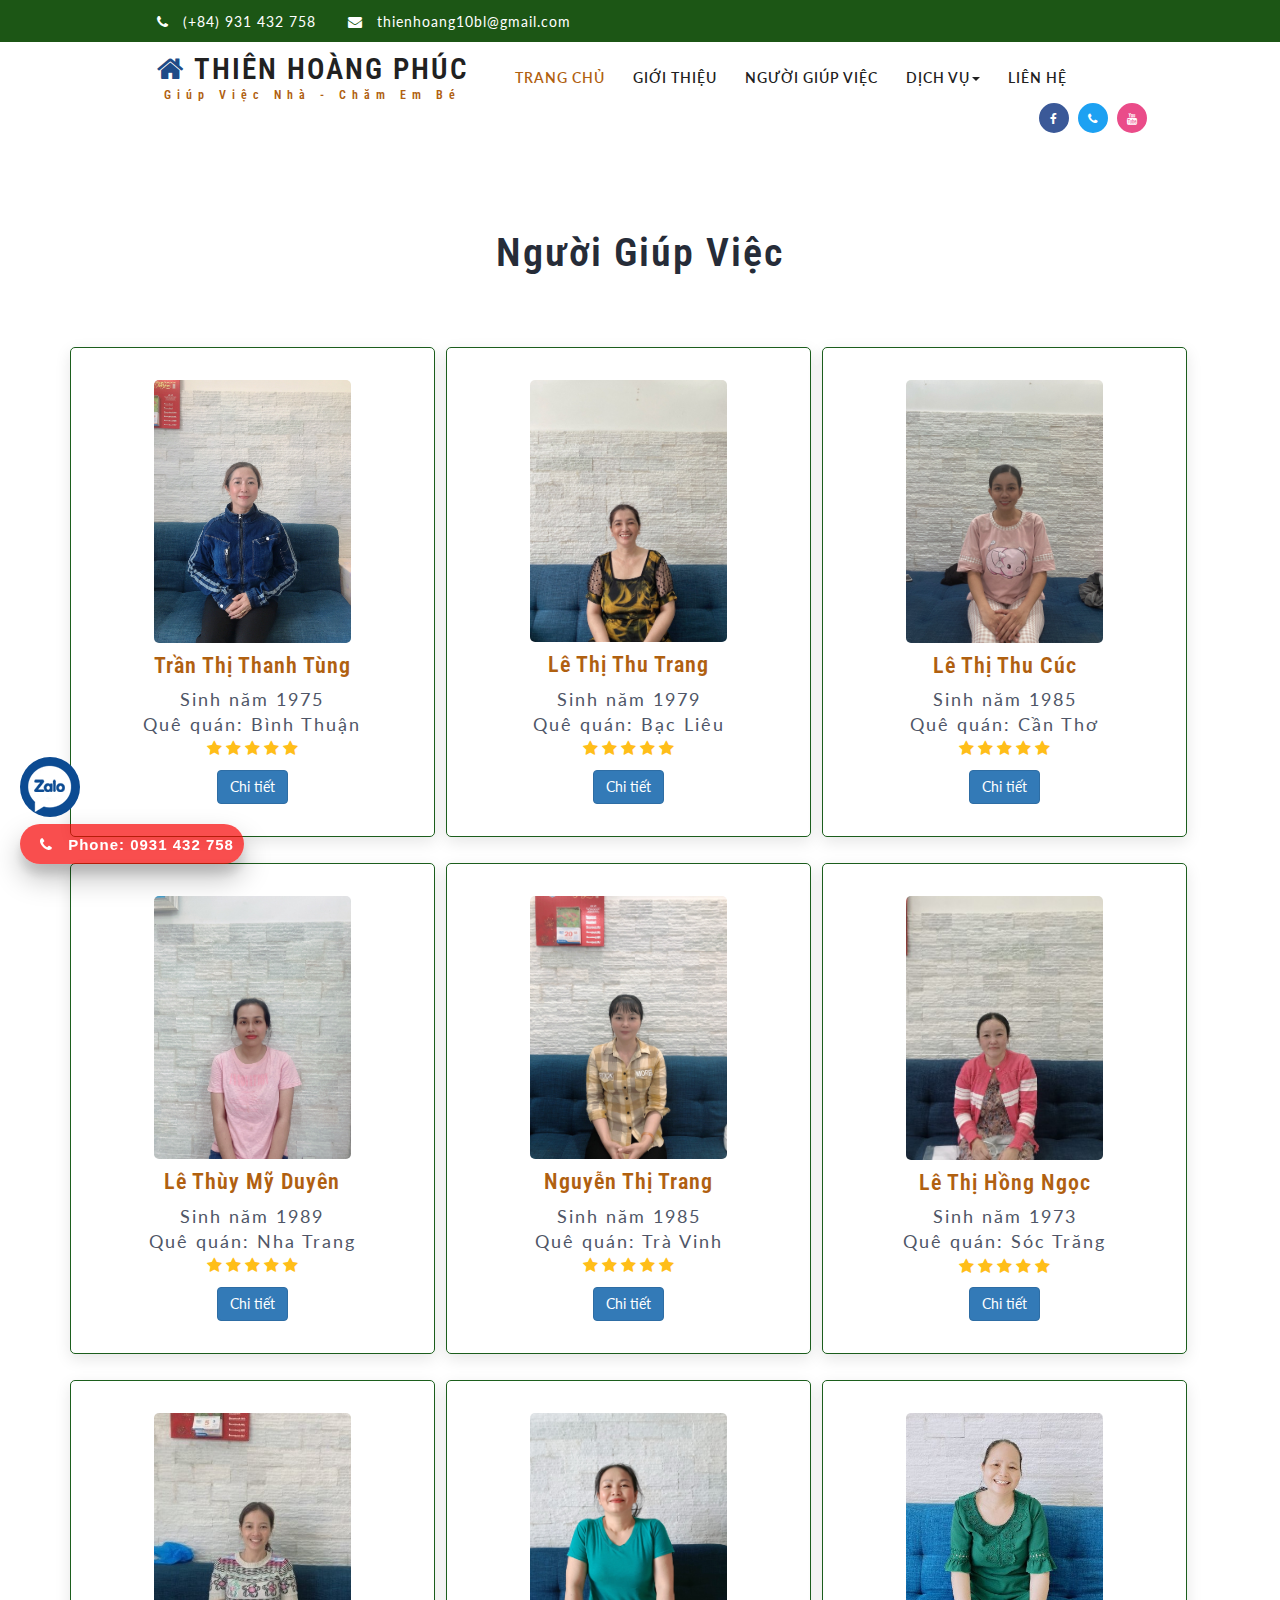
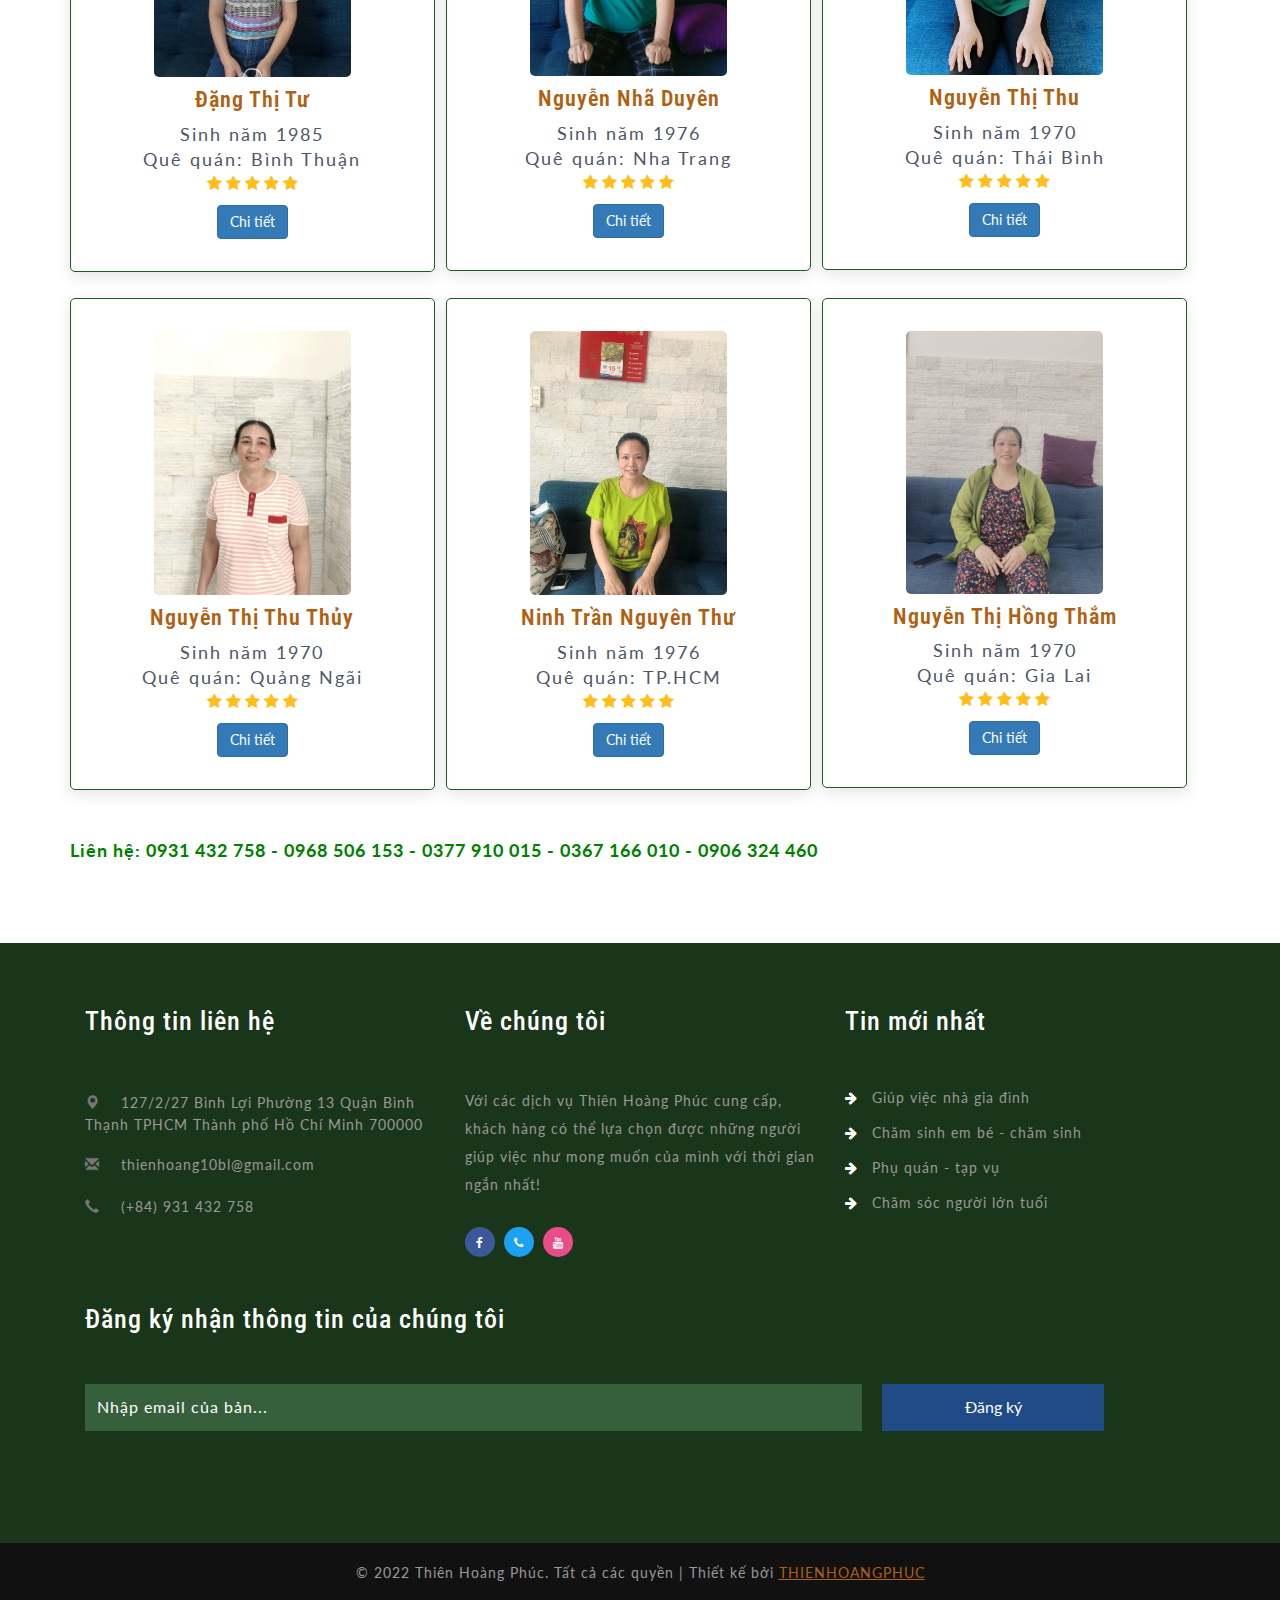
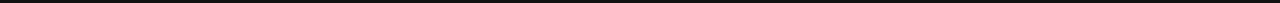
<file: helper.html>
<!--
author: W3layouts
author URL: http://w3layouts.com
License: Creative Commons Attribution 3.0 Unported
License URL: http://creativecommons.org/licenses/by/3.0/
-->
<!DOCTYPE html>
<html lang="en">
<head>
<link rel="icon" type="image/png" href="./images/logo.jpg" sizes="196x196" >
<title>THIÊN HOÀNG PHÚC - GIÚP VIỆC NHÀ</title>
<!-- custom-theme -->
<meta name="viewport" content="width=device-width, initial-scale=1">
<meta http-equiv="Content-Type" content="text/html; charset=utf-8" />
<meta name="keywords" content="Homestead Responsive web template, Bootstrap Web Templates, Flat Web Templates, Android Compatible web template, 
Smartphone Compatible web template, free webdesigns for Nokia, Samsung, LG, SonyEricsson, Motorola web design" />
<script type="application/x-javascript"> addEventListener("load", function() { setTimeout(hideURLbar, 0); }, false);
		function hideURLbar(){ window.scrollTo(0,1); } </script>
<!-- //custom-theme -->
<link href="css/bootstrap.css" rel="stylesheet" type="text/css" media="all" />
<link href="css/style.css" rel="stylesheet" type="text/css" media="all" />
<!-- font-awesome-icons -->
<link href="css/font-awesome.css" rel="stylesheet"> 
<!-- //font-awesome-icons -->
<link href="//fonts.googleapis.com/css?family=Roboto+Condensed:300,300i,400,400i,700,700i" rel="stylesheet">
<link href="//fonts.googleapis.com/css?family=Lato:100,100i,300,300i,400,400i,700,700i,900,900i" rel="stylesheet">
<link rel="stylesheet" href="css/owl.carousel.css" type="text/css" media="all">
<link href="css/owl.theme.css" rel="stylesheet">
<link rel="stylesheet" href="./css/mystyle.css">
</head>	
<body>
<!-- banner -->
<div class="header">
	<div class="w3layouts_header_right">
		<ul>
			<li><i class="fa fa-phone" aria-hidden="true"></i>(+84) 931 432 758</li>
			<li><i class="fa fa-envelope" aria-hidden="true"></i><a href="mailto:thienhoang10bl@gmail.com">thienhoang10bl@gmail.com</a></li>
		</ul>
	</div>
</div>
<div class="top_heder_agile_info">
	<div class="w3ls_agile_header_inner">	
		<nav class="navbar navbar-default">
			<div class="navbar-header navbar-left">
				<button type="button" class="navbar-toggle collapsed" data-toggle="collapse" data-target="#bs-example-navbar-collapse-1">
					<span class="sr-only">Toggle navigation</span>
					<span class="icon-bar"></span>
					<span class="icon-bar"></span>
					<span class="icon-bar"></span>
				</button>
				<h1><a class="navbar-brand" href="index.html">
					<i class="fa fa-home" aria-hidden="true"></i>
					<!-- <img class="img_logo" src="./images/logo.jpg" alt=""> -->
					THIÊN HOÀNG PHÚC 
					<span>Giúp Việc Nhà - Chăm Em Bé</span> </a></h1>
			</div>
				<!-- Collect the nav links, forms, and other content for toggling -->
				<div class="collapse navbar-collapse navbar-right" id="bs-example-navbar-collapse-1">
					<nav class="menu menu--juliet">
						<ul class="nav navbar-nav">
							<li class="active"><a href="index.html">Trang chủ</a></li>
							<li><a href="about.html" >Giới Thiệu</a></li>
							<li><a href="helper.html" >Người Giúp Việc</a></li>
							<li class="dropdown">
								<a href="#" class="dropdown-toggle" data-toggle="dropdown">Dịch vụ<b class="caret"></b></a>
								<ul class="dropdown-menu agile_short_dropdown">
									<li><a href="giup-viec-gia-dinh.html">Giúp việc nhà gia đình</a></li>
									<li><a href="cham-sinh-em-be-nguoi-benh.html">Chăm sinh em bé - chăm sinh</a></li>
									<li><a href="phu-quan-tap-vu.html">Phụ quán - tạp vụ</a></li>
									<li><a href="cham-soc-nguoi-lon-tuoi.html">Chăm sóc người lớn tuổi</a></li>
								</ul>
							</li>
							<!-- <li><a href="gallery.html">Tuyển dụng</a></li> -->
							<li><a href="contact.html">Liên Hệ</a></li>
						</ul>
						<div class="agileinfo_social_icons">
							<ul class="agileits_social_list">
								<li><a href="https://www.facebook.com/THIENHOANGTPHCM/" class="w3_agile_facebook"><i class="fa fa-facebook" aria-hidden="true"></i></a></li>
								<li><a href="https://zalo.me/0931432758" class="agile_twitter"><i class="fa fa-phone" aria-hidden="true"></i></a></li>
								<li><a href="https://zalo.me/0931432758" class="w3_agile_dribble"><i class="fa fa-youtube" aria-hidden="true"></i></a></li>
							</ul>
						</div>
					</nav>
				</div>
		</nav>
	</div>
</div>

<!-- team -->
	<div class="team">
		<div class="container">
			 <div class="wthree-heading">
				<h3 class="w3l_header">Người giúp việc</h3>
				<!-- <p class="quia">Etiam sodales orci sit amet vehicula pellentesque</p> -->
			</div>
			<div class="agile_inner_grids ">
				<div class="col-md-4 w3_agile_team_grid_info person_info">
					<div class="img_person">
						<img src="./images/image_person1.jpg" alt=" " class="img-responsive" />
					</div>
					<h3 class="person person_name">Trần Thị Thanh Tùng</h3>
					<p class="text-hepper--info">Sinh năm 1975</p>
					<p class="text-hepper--info">Quê quán: Bình Thuận</p>
					<div class="home-product-item__rating start ">
						<i class="home-product-item__start-gold fa fa-star"></i>
						<i class="home-product-item__start-gold fa fa-star"></i>
						<i class="home-product-item__start-gold fa fa-star"></i>
						<i class="home-product-item__start-gold fa fa-star"></i>
						<i class="home-product-item__start-gold fa fa-star"></i>
					</div>
					<a  class="btn btn-primary" href="#" data-toggle="modal" data-target="#person_1">Chi tiết</a>
				</div>
				<div class="col-md-4 w3_agile_team_grid_info person_info">
					<div class="img_person">
						<img src="./images/image_person2.jpg" alt=" " class="img-responsive" />
					</div>
					<h3 class="person person_name">Lê Thị Thu Trang</h3>
					<p class="text-hepper--info">Sinh năm 1979</p>
					<p class="text-hepper--info">Quê quán: Bạc Liêu</p>
					<div class="home-product-item__rating start ">
						<i class="home-product-item__start-gold fa fa-star"></i>
						<i class="home-product-item__start-gold fa fa-star"></i>
						<i class="home-product-item__start-gold fa fa-star"></i>
						<i class="home-product-item__start-gold fa fa-star"></i>
						<i class="home-product-item__start-gold fa fa-star"></i>
					</div>
					<a  class="btn btn-primary" href="#" data-toggle="modal" data-target="#person_2">Chi tiết</a>
				</div>
				<div class="col-md-4 w3_agile_team_grid_info person_info">
					<div class="img_person">
						<img src="./images/image_person3.jpg" alt=" " class="img-responsive" />
					</div>
					<h3 class="person person_name">Lê Thị Thu Cúc</h3>
					<p class="text-hepper--info">Sinh năm 1985</p>
					<p class="text-hepper--info">Quê quán: Cần Thơ</p>
					<div class="home-product-item__rating start ">
						<i class="home-product-item__start-gold fa fa-star"></i>
						<i class="home-product-item__start-gold fa fa-star"></i>
						<i class="home-product-item__start-gold fa fa-star"></i>
						<i class="home-product-item__start-gold fa fa-star"></i>
						<i class="home-product-item__start-gold fa fa-star"></i>
					</div>
					<a  class="btn btn-primary" href="#" data-toggle="modal" data-target="#person_3">Chi tiết</a>
				</div>
				<div class="clearfix"> </div>
			</div>
			<div class="agile_inner_grids margin_minus_50 ">
				<div class="col-md-4 w3_agile_team_grid_info person_info">
					<div class="img_person">
						<img src="./images/image_person4.jpg" alt=" " class="img-responsive" />
					</div>
					<h3 class="person person_name">Lê Thùy Mỹ Duyên</h3>
					<p class="text-hepper--info">Sinh năm 1989</p>
					<p class="text-hepper--info">Quê quán: Nha Trang</p>
					<div class="home-product-item__rating start ">
						<i class="home-product-item__start-gold fa fa-star"></i>
						<i class="home-product-item__start-gold fa fa-star"></i>
						<i class="home-product-item__start-gold fa fa-star"></i>
						<i class="home-product-item__start-gold fa fa-star"></i>
						<i class="home-product-item__start-gold fa fa-star"></i>
					</div>
					<a  class="btn btn-primary" href="#" data-toggle="modal" data-target="#person_4">Chi tiết</a>
				</div>
				<div class="col-md-4 w3_agile_team_grid_info person_info">
					<div class="img_person">
						<img src="./images/image_person5.jpg" alt=" " class="img-responsive" />
					</div>
					<h3 class="person person_name">Nguyễn Thị Trang</h3>
					<p class="text-hepper--info">Sinh năm 1985</p>
					<p class="text-hepper--info">Quê quán: Trà Vinh </p>
					<div class="home-product-item__rating start ">
						<i class="home-product-item__start-gold fa fa-star"></i>
						<i class="home-product-item__start-gold fa fa-star"></i>
						<i class="home-product-item__start-gold fa fa-star"></i>
						<i class="home-product-item__start-gold fa fa-star"></i>
						<i class="home-product-item__start-gold fa fa-star"></i>
					</div>
					<a  class="btn btn-primary" href="#" data-toggle="modal" data-target="#person_5">Chi tiết</a>
				</div>
				<div class="col-md-4 w3_agile_team_grid_info person_info">
					<div class="img_person">
						<img src="./images/image_person6.jpg" alt=" " class="img-responsive" />
					</div>
					<h3 class="person person_name">Lê Thị Hồng Ngọc</h3>
					<p class="text-hepper--info">Sinh năm 1973</p>
					<p class="text-hepper--info">Quê quán: Sóc Trăng</p>
					<div class="home-product-item__rating start ">
						<i class="home-product-item__start-gold fa fa-star"></i>
						<i class="home-product-item__start-gold fa fa-star"></i>
						<i class="home-product-item__start-gold fa fa-star"></i>
						<i class="home-product-item__start-gold fa fa-star"></i>
						<i class="home-product-item__start-gold fa fa-star"></i>
					</div>
					<a  class="btn btn-primary" href="#" data-toggle="modal" data-target="#person_6">Chi tiết</a>
				</div>
				<div class="clearfix"> </div>
			</div>
			<div class="agile_inner_grids margin_minus_50">
				<div class="col-md-4 w3_agile_team_grid_info person_info">
					<div class="img_person">
						<img src="./images/image_person7.jpg" alt=" " class="img-responsive" />
					</div>
					<h3 class="person person_name">Đặng Thị Tư</h3>
					<p class="text-hepper--info">Sinh năm 1985</p>
					<p class="text-hepper--info">Quê quán: Bình Thuận</p>
					<div class="home-product-item__rating start ">
						<i class="home-product-item__start-gold fa fa-star"></i>
						<i class="home-product-item__start-gold fa fa-star"></i>
						<i class="home-product-item__start-gold fa fa-star"></i>
						<i class="home-product-item__start-gold fa fa-star"></i>
						<i class="home-product-item__start-gold fa fa-star"></i>
					</div>
					<a  class="btn btn-primary" href="#" data-toggle="modal" data-target="#person_7">Chi tiết</a>
				</div>
				<div class="col-md-4 w3_agile_team_grid_info person_info">
					<div class="img_person">
						<img src="./images/image_person8.jpg" alt=" " class="img-responsive" />
					</div>
					<h3 class="person person_name">Nguyễn Nhã Duyên</h3>
					<p class="text-hepper--info">Sinh năm 1976</p>
					<p class="text-hepper--info">Quê quán: Nha Trang</p>
					<div class="home-product-item__rating start ">
						<i class="home-product-item__start-gold fa fa-star"></i>
						<i class="home-product-item__start-gold fa fa-star"></i>
						<i class="home-product-item__start-gold fa fa-star"></i>
						<i class="home-product-item__start-gold fa fa-star"></i>
						<i class="home-product-item__start-gold fa fa-star"></i>
					</div>
					<a  class="btn btn-primary" href="#" data-toggle="modal" data-target="#person_8">Chi tiết</a>
				</div>
				<div class="col-md-4 w3_agile_team_grid_info person_info">
					<div class="img_person">
						<img src="./images/image_person9.jpg" alt=" " class="img-responsive" />
					</div>
					<h3 class="person person_name">Nguyễn Thị Thu</h3>
					<p class="text-hepper--info">Sinh năm 1970</p>
					<p class="text-hepper--info">Quê quán: Thái Bình</p>
					<div class="home-product-item__rating start ">
						<i class="home-product-item__start-gold fa fa-star"></i>
						<i class="home-product-item__start-gold fa fa-star"></i>
						<i class="home-product-item__start-gold fa fa-star"></i>
						<i class="home-product-item__start-gold fa fa-star"></i>
						<i class="home-product-item__start-gold fa fa-star"></i>
					</div>
					<a  class="btn btn-primary" href="#" data-toggle="modal" data-target="#person_9">Chi tiết</a>
				</div>
				<div class="clearfix"> </div>
			</div>
			<div class="agile_inner_grids margin_minus_50">
				<div class="col-md-4 w3_agile_team_grid_info person_info">
					<div class="img_person">
						<img src="./images/image_person10.jpg" alt=" " class="img-responsive" />
					</div>
					<h3 class="person person_name">Nguyễn Thị Thu Thủy </h3>
					<p class="text-hepper--info">Sinh năm 1970</p>
					<p class="text-hepper--info">Quê quán: Quảng Ngãi </p>
					<div class="home-product-item__rating start ">
						<i class="home-product-item__start-gold fa fa-star"></i>
						<i class="home-product-item__start-gold fa fa-star"></i>
						<i class="home-product-item__start-gold fa fa-star"></i>
						<i class="home-product-item__start-gold fa fa-star"></i>
						<i class="home-product-item__start-gold fa fa-star"></i>
					</div>
					<a  class="btn btn-primary" href="#" data-toggle="modal" data-target="#person_10">Chi tiết</a>
				</div>
				<div class="col-md-4 w3_agile_team_grid_info person_info">
					<div class="img_person">
						<img src="./images/image_person11.jpg" alt=" " class="img-responsive" />
					</div>
					<h3 class="person person_name">Ninh Trần Nguyên Thư</h3>
					<p class="text-hepper--info">Sinh năm 1976</p>
					<p class="text-hepper--info">Quê quán: TP.HCM</p>
					<div class="home-product-item__rating start ">
						<i class="home-product-item__start-gold fa fa-star"></i>
						<i class="home-product-item__start-gold fa fa-star"></i>
						<i class="home-product-item__start-gold fa fa-star"></i>
						<i class="home-product-item__start-gold fa fa-star"></i>
						<i class="home-product-item__start-gold fa fa-star"></i>
					</div>
					<a  class="btn btn-primary" href="#" data-toggle="modal" data-target="#person_11">Chi tiết</a>
				</div>
				<div class="col-md-4 w3_agile_team_grid_info person_info">
					<div class="img_person">
						<img src="./images/image_person12.jpg" alt=" " class="img-responsive" />
					</div>
					<h3 class="person person_name">Nguyễn Thị Hồng Thắm </h3>
					<p class="text-hepper--info">Sinh năm 1970</p>
					<p class="text-hepper--info">Quê quán: Gia Lai</p>
					<div class="home-product-item__rating start ">
						<i class="home-product-item__start-gold fa fa-star"></i>
						<i class="home-product-item__start-gold fa fa-star"></i>
						<i class="home-product-item__start-gold fa fa-star"></i>
						<i class="home-product-item__start-gold fa fa-star"></i>
						<i class="home-product-item__start-gold fa fa-star"></i>
					</div>
					<a  class="btn btn-primary" href="#" data-toggle="modal" data-target="#person_12">Chi tiết</a>
				</div>
				<div class="clearfix"> </div>
			</div>
			<p  style="color:green; font-size: 18px; font-weight:  bold;" class="content_text_label margin_top_32">Liên hệ: 0931 432 758 - 0968 506 153 - 0377 910 015 - 0367 166 010 - 0906 324 460</p>
		</div>
	</div>
<!-- team -->

<!-- myModal -->
<div class="tooltip-content">
	<div class="modal fade features-modal" id="person_1" tabindex="-1" role="dialog" aria-hidden="true">
		<div class="modal-dialog">
			<div class="modal-content">
				<div class="modal-header">
					<button type="button" class="close" data-dismiss="modal" aria-hidden="true">&times;</button>
					<h4 class="modal-title">Thông tin chi tiết người giúp việc</h4>
					<h4 class="name_company">CÔNG TY TNHH ĐẦU TƯ THƯƠNG MẠI THIÊN HOÀNG PHÚC</h4>
					<p class="margin_top_16 info_company">Địa chỉ: 127/2/27 Bình Lợi , Phường 13, Quận Bình Thạnh, TP. Hồ Chí Minh</p>
					<p  class="info_company">Liên hệ: 0931 432 758</p>
				</div>
				<div class="modal-info">
					<div class=" col-md-5 col-sm-12 image-person">
						<img src="./images/image_person1.jpg" class="img-responsive" alt="Boat house">
					</div>
					<div class="col-md-7 col-sm-12  modal--content_info">
						<div class="content_info-person">
							<ul class="margin_top_8">
								<div class="vh-profile-model">
									<div class="item-list">
										<span class="item-list--info">Họ tên: </span>
										<span class="item-list--info">Trần Thị Thanh Tùng</span>
									</div>
									<div class="item-list">
										<span class="item-list--info">Năm sinh: </span>
										<span class="item-list--info">1975</span>
									</div>
									<div class="item-list">
										<span class="item-list--info">Quê quán: </span>
										<span class="item-list--info">Bình Thuận</span>
									</div>
									<div class="item-list">
										<span class="item-list--info">Lương mong muốn: </span>
										<span class="item-list--info">7,000,000đ</span>
									</div>
							</div>
							</ul>
						</div>
					</div>
					<div class="clearfix"> </div>
				</div>
				<div class="modal-body-content">
					<h3 class="modal_title">Thông tin</h3>
					<h4 class="margin_top_8 modal_content_title">Cô Trần Thị Thanh Tùng</h4>
					<p class="model_text">Sinh năm: 1975</p>
					<p class="model_text">Quê cô ở Bình Thuận</p>
					<p class="model_text">Đã chích 3 mũi vacxin, sẵn sàng nhận việc ngay</p>
					<p class="model_text">Tình trạng: cô đi làm không vướng bận,chồng đã ly hôn 17 năm nay , sống độc thân một mình , xác định làm lâu dài ổn định .</p>
					
					<h4 class="margin_top_8 modal_content_title">Kinh nghiệm:</h4>
					<p class="model_text">Đã đi làm 5 năm giúp việc và chăm bé tại TPHCM  </p>
					
					<h4 class="margin_top_8 modal_content_title">Ưu điểm: </h4>
					<ul class="margin_top_8">
						<li class="model_text">+ Tính cô hiền lành, vui vẻ, rất thiện chí đi làm</li>
						<li class="model_text">+ Cô nấu ăn ngon, nấu được nhiều món, bún lẩu, các loại bánh, chè cô đều nấu được</li>
						<li class="model_text">+ Mọi công việc ủi đồ, lau dọn, sử dụng thiết bị trong gia đình chị đều làm thành thạo</li>
						<li class="model_text">+ Luôn biết chủ động sắp xếp công việc trong gai đình 1 cách chu toàn</li>
						<li class="model_text">+ Sức khỏe cô rất tốt, có thể đảm đương nhiều công việc</li>
					</ul>

					<h4 class="margin_top_8 modal_content_title">Công việc mong muốn</h4>
					<p class="model_text">Cô xin làm công việc giúp việc nhà, phụ chăm bé .</p>
					
					<div class="modal-btn">
						<a href="https://www.facebook.com/THIENHOANGTPHCM/"  class="btn_contact margin_top_16 btn btn-success">Liên hệ chúng tôi</a>
					</div>

				</div>
			</div>
		</div>
	</div>
</div>

<div class="tooltip-content">
	<div class="modal fade features-modal" id="person_2" tabindex="-1" role="dialog" aria-hidden="true">
		<div class="modal-dialog">
			<div class="modal-content">
				<div class="modal-header">
					<button type="button" class="close" data-dismiss="modal" aria-hidden="true">&times;</button>
					<h4 class="modal-title">Thông tin chi tiết người giúp việc</h4>
					<h4 class="name_company">CÔNG TY TNHH ĐẦU TƯ THƯƠNG MẠI THIÊN HOÀNG PHÚC</h4>
					<p class="margin_top_16 info_company">Địa chỉ: 127/2/27 Bình Lợi , Phường 13, Quận Bình Thạnh, TP. Hồ Chí Minh</p>
					<p  class="info_company">Liên hệ: 0931 432 758</p>
				</div>
				<div class="modal-info">
					<div class=" col-md-5 col-sm-12 image-person">
						<img src="./images/image_person2.jpg" class="img-responsive" alt="Boat house">
					</div>
					<div class="col-md-7 col-sm-12  modal--content_info">
						<div class="content_info-person">
							<ul class="margin_top_8">
								<div class="vh-profile-model">
									<div class="item-list">
										<span class="item-list--info">Họ tên: </span>
										<span class="item-list--info">Lê Thị Thu Trang</span>
									</div>
									<div class="item-list">
										<span class="item-list--info">Năm sinh: </span>
										<span class="item-list--info">1979</span>
									</div>
									<div class="item-list">
										<span class="item-list--info">Quê quán: </span>
										<span class="item-list--info">Bạc Liêu</span>
									</div>
									<div class="item-list">
										<span class="item-list--info">Lương mong muốn: </span>
										<span class="item-list--info">7- 8,000,000đ</span>
									</div>
							</div>
							</ul>
						</div>
					</div>
					<div class="clearfix"> </div>
				</div>
				<div class="modal-body-content">
					<h3 class="modal_title">Thông tin</h3>
					<h4 class="margin_top_8 modal_content_title">Chị Lê Thị Thu Trang</h4>
					<p class="model_text">Sinh năm: 1979</p>
					<p class="model_text">Quê chị ở Bạc Liêu</p>
					<p class="model_text">Chị đang cần tìm công việc giúp việc, chăm em bé, Chị có thể làm ở lại và lâu dài.</p>
					
					<h4 class="margin_top_8 modal_content_title">Kinh nghiệm:</h4>
					<p class="model_text">Chị có gần 8 năm kinh nghiệm làm việc, chị đa năng việc gì cũng làm được , không ngại việc, không ngại khó, làm công việc gì cũng ráng làm cho tốt, tính tình cầu toàn kỹ lưỡng.</p>
					
					<h4 class="margin_top_8 modal_content_title">Ưu điểm: </h4>
					<ul class="margin_top_8">
						<li class="model_text">+ Chị chăm em bé rất mát tay, em bé cực kỳ mến và bám chị. Việc nhà chị quán xuyến đâu ra đó, nấu ăn được và có thể điều chỉnh theo mong muốn từng gia đình.</li>
						<li class="model_text">+ Việc nhà quán xuyến ngăn nắp, sạch sẽ, gọn gàng .</li>
						<li class="model_text">+ Chị đi làm để lo cho con ăn học, không ngại công việc vất vả</li>
						<li class="model_text">+ Tính tình hiền lành, chịu khó, không tranh cãi với ai bao giờ</li>
						<li class="model_text">+ Mức lương chị làm tốt : 8tr.</li>
					</ul>

					<h4 class="margin_top_8 modal_content_title">Công việc mong muốn</h4>
					<p class="model_text">Chị xin làm công việc giúp việc nhà, phụ chăm bé.</p>
					
					<div class="modal-btn">
						<a href="https://www.facebook.com/THIENHOANGTPHCM/"  class="btn_contact margin_top_16 btn btn-success">Liên hệ chúng tôi</a>
					</div>

				</div>
			</div>
		</div>
	</div>
</div>

<div class="tooltip-content">
	<div class="modal fade features-modal" id="person_3" tabindex="-1" role="dialog" aria-hidden="true">
		<div class="modal-dialog">
			<div class="modal-content">
				<div class="modal-header">
					<button type="button" class="close" data-dismiss="modal" aria-hidden="true">&times;</button>
					<h4 class="modal-title">Thông tin chi tiết người giúp việc</h4>
					<h4 class="name_company">CÔNG TY TNHH ĐẦU TƯ THƯƠNG MẠI THIÊN HOÀNG PHÚC</h4>
					<p class="margin_top_16 info_company">Địa chỉ: 127/2/27 Bình Lợi , Phường 13, Quận Bình Thạnh, TP. Hồ Chí Minh</p>
					<p  class="info_company">Liên hệ: 0931 432 758</p>
				</div>
				<div class="modal-info">
					<div class=" col-md-5 col-sm-12 image-person">
						<img src="./images/image_person3.jpg" class="img-responsive" alt="Boat house">
					</div>
					<div class="col-md-7 col-sm-12  modal--content_info">
						<div class="content_info-person">
							<ul class="margin_top_8">
								<div class="vh-profile-model">
									<div class="item-list">
										<span class="item-list--info">Họ tên: </span>
										<span class="item-list--info">Lê Thị Thu Cúc</span>
									</div>
									<div class="item-list">
										<span class="item-list--info">Năm sinh: </span>
										<span class="item-list--info">1985</span>
									</div>
									<div class="item-list">
										<span class="item-list--info">Quê quán: </span>
										<span class="item-list--info">Cần Thơ</span>
									</div>
									<div class="item-list">
										<span class="item-list--info">Lương mong muốn: </span>
										<span class="item-list--info">8,000,000đ</span>
									</div>
							</div>
							</ul>
						</div>
					</div>
					<div class="clearfix"> </div>
				</div>
				<div class="modal-body-content">
					<h3 class="modal_title">Thông tin</h3>
					<h4 class="margin_top_8 modal_content_title">Chị Lê Thị Thu Cúc</h4>
					<p class="model_text">Sinh năm: 1985</p>
					<p class="model_text">Quê chị ở Bình Thuận</p>
					<p class="model_text">Hiện tại Chị Cúc đang cần tìm công việc ở lại làm lâu dài</p>
					
					<h4 class="margin_top_8 modal_content_title">Kinh nghiệm:</h4>
					<p class="model_text">Chị đã có hơn 4 năm kinh nghiệm chăm bé, làm việc nhà , chị rất nhiệt huyết năng nổ với công việc.</p>
					
					<h4 class="margin_top_8 modal_content_title">Ưu điểm: </h4>
					<ul class="margin_top_8">
						<li class="model_text">+ Tính tình chị hiền lành, ăn nói nhỏ nhẹ , dễ thương và đặc biệt chịu khó.</li>
						<li class="model_text">+ Chị đa năng có thể làm được nhiều công việc như LÀM VIỆC NHÀ , CHĂM EM BÉ. </li>
						<li class="model_text">+ tình chu đáo, yêu thương bé như con cháu của mình. Chị có giấy tờ tùy thân và tiêm vắc xin đầy đủ có thể đi làm ngay.</li>
						<li class="model_text">+ Luôn biết chủ động sắp xếp công việc trong gai đình 1 cách chu toàn</li>
						<li class="model_text">+ Sức khỏe cô rất tốt, có thể đảm đương nhiều công việc</li>
					</ul>

					<h4 class="margin_top_8 modal_content_title">Công việc mong muốn</h4>
					<p class="model_text">Chị xin làm công việc giúp việc nhà, phụ chăm bé .</p>
					
					<div class="modal-btn">
						<a href="https://www.facebook.com/THIENHOANGTPHCM/"  class="btn_contact margin_top_16 btn btn-success">Liên hệ chúng tôi</a>
					</div>
				</div>
			</div>
		</div>
	</div>
</div>

<div class="tooltip-content">
	<div class="modal fade features-modal" id="person_4" tabindex="-1" role="dialog" aria-hidden="true">
		<div class="modal-dialog">
			<div class="modal-content">
				<div class="modal-header">
					<button type="button" class="close" data-dismiss="modal" aria-hidden="true">&times;</button>
					<h4 class="modal-title">Thông tin chi tiết người giúp việc</h4>
					<h4 class="name_company">CÔNG TY TNHH ĐẦU TƯ THƯƠNG MẠI THIÊN HOÀNG PHÚC</h4>
					<p class="margin_top_16 info_company">Địa chỉ: 127/2/27 Bình Lợi , Phường 13, Quận Bình Thạnh, TP. Hồ Chí Minh</p>
					<p  class="info_company">Liên hệ: 0931 432 758</p>
				</div>
				<div class="modal-info">
					<div class=" col-md-5 col-sm-12 image-person">
						<img src="./images/image_person4.jpg" class="img-responsive" alt="Boat house">
					</div>
					<div class="col-md-7 col-sm-12  modal--content_info">
						<div class="content_info-person">
							<ul class="margin_top_8">
								<div class="vh-profile-model">
									<div class="item-list">
										<span class="item-list--info">Họ tên: </span>
										<span class="item-list--info">Lê Thùy Mỹ Duyên</span>
									</div>
									<div class="item-list">
										<span class="item-list--info">Năm sinh: </span>
										<span class="item-list--info">1989</span>
									</div>
									<div class="item-list">
										<span class="item-list--info">Quê quán: </span>
										<span class="item-list--info">Nha Trang</span>
									</div>
									<div class="item-list">
										<span class="item-list--info">Lương mong muốn: </span>
										<span class="item-list--info">7- 8,000,000đ</span>
									</div>
							</div>
							</ul>
						</div>
					</div>
					<div class="clearfix"> </div>
				</div>
				<div class="modal-body-content">
					<h3 class="modal_title">Thông tin</h3>
					<h4 class="margin_top_8 modal_content_title">Lê Thùy Mỹ Duyên</h4>
					<p class="model_text">Sinh năm: 1989</p>
					<p class="model_text">Quê chị ở Nha Trang</p>
					<p class="model_text">Chị duyên đang có nhu cầu tìm công việc CHĂM EM BÉ,GIÚP VIỆC NHÀ Chị làm ở lại.</p>
					
					<h4 class="margin_top_8 modal_content_title">Kinh nghiệm:</h4>
					<p class="model_text">Chị đã có nhiều năm kinh nghiệm làm việc, chị đa năng việc gì cũng làm được , không ngại việc, không ngại khó, làm công việc gì cũng ráng làm cho tốt, tính tình cầu toàn kỹ lưỡng, Chị có thể làm được giúp việc nhà , chăm em bé , tạp vụ , thu ngân , ...</p>
					
					<h4 class="margin_top_8 modal_content_title">Ưu điểm: </h4>
					<ul class="margin_top_8">
						<li class="model_text">+ Chị chăm em bé rất mát tay, em bé cực kỳ mến và bám chị. Việc nhà chị quán xuyến đâu ra đó, nấu ăn được và có thể điều chỉnh theo mong muốn từng gia đình.</li>
						<li class="model_text">+ Việc nhà quán xuyến ngăn nắp, sạch sẽ, gọn gàng . Chị nấu ăn ngon theo vị miền Trung , miền Nam, có thể điều chỉnh theo khẩu vị của mỗi gia đình. </li>
						<li class="model_text">+ Chị đi làm để lo cho con ăn học, không ngại công việc vất vả.</li>
						<li class="model_text">+ Tính tình hiền lành, chịu khó, không tranh cãi với ai bao giờ.</li>
						<li class="model_text">+ Mức lương chị làm tốt : 8tr.</li>
					</ul>

					<h4 class="margin_top_8 modal_content_title">Công việc mong muốn</h4>
					<p class="model_text">Chị xin làm công việc giúp việc nhà, phụ chăm bé .</p>
					
					<div class="modal-btn">
						<a href="https://www.facebook.com/THIENHOANGTPHCM/"  class="btn_contact margin_top_16 btn btn-success">Liên hệ chúng tôi</a>
					</div>
				</div>
			</div>
		</div>
	</div>
</div>

<div class="tooltip-content">
	<div class="modal fade features-modal" id="person_5" tabindex="-1" role="dialog" aria-hidden="true">
		<div class="modal-dialog">
			<div class="modal-content">
				<div class="modal-header">
					<button type="button" class="close" data-dismiss="modal" aria-hidden="true">&times;</button>
					<h4 class="modal-title">Thông tin chi tiết người giúp việc</h4>
					<h4 class="name_company">CÔNG TY TNHH ĐẦU TƯ THƯƠNG MẠI THIÊN HOÀNG PHÚC</h4>
					<p class="margin_top_16 info_company">Địa chỉ: 127/2/27 Bình Lợi , Phường 13, Quận Bình Thạnh, TP. Hồ Chí Minh</p>
					<p  class="info_company">Liên hệ: 0931 432 758</p>
				</div>
				<div class="modal-info">
					<div class=" col-md-5 col-sm-12 image-person">
						<img src="./images/image_person5.jpg" class="img-responsive" alt="Boat house">
					</div>
					<div class="col-md-7 col-sm-12  modal--content_info">
						<div class="content_info-person">
							<ul class="margin_top_8">
								<div class="vh-profile-model">
									<div class="item-list">
										<span class="item-list--info">Họ tên: </span>
										<span class="item-list--info">Nguyễn Thị Trang</span>
									</div>
									<div class="item-list">
										<span class="item-list--info">Năm sinh: </span>
										<span class="item-list--info">1985</span>
									</div>
									<div class="item-list">
										<span class="item-list--info">Quê quán: </span>
										<span class="item-list--info">Trà Vinh </span>
									</div>
									<div class="item-list">
										<span class="item-list--info">Lương mong muốn: </span>
										<span class="item-list--info">7- 8,000,000đ</span>
									</div>
							</div>
							</ul>
						</div>
					</div>
					<div class="clearfix"> </div>
				</div>
				<div class="modal-body-content">
					<h3 class="modal_title">Thông tin</h3>
					<h4 class="margin_top_8 modal_content_title">Nguyễn Thị Trang</h4>
					<p class="model_text">Sinh năm: 1985</p>
					<p class="model_text">Quê chị ở Trà Vinh</p>
					<p class="model_text">Giấy tờ tùy thân kèm giấy tiêm Vacine đầy đủ</p>
					<p class="model_text">Chị trang đang có mong muốn tìm công việc CHĂM EM BÉ,GIÚP VIỆC NHÀ Chị làm ở lại.</p>
					
					<h4 class="margin_top_8 modal_content_title">Kinh nghiệm:</h4>
					<p class="model_text">+ Chị giúp việc nhà 5 năm ở Bình Thạnh, chỉ làm cho 1 nhà.</p>
					<p class="model_text">+ Chị từng chăm 2 đứa con nên về kỹ năng chăm sóc bé chị rất thành thạo, từ bé sơ sinh đến bé lớn, tắm bé, mát xa, rơ lưỡi, vỗ ợ hơi.</p>
					
					<h4 class="margin_top_8 modal_content_title">Ưu điểm: </h4>
					<ul class="margin_top_8">
						<li class="model_text">+ Chị chăm chăm trẻ sơ sinh, bé nhỏ hay lớn tháng đều được.</li>
						<li class="model_text">+ Kinh nghiệm chuyên môn : Kỹ năng chăm sóc trẻ sơ sinh giúp con khỏe mẹ nhàn.</li>
						<li class="model_text">+ Quan tâm Tư thế cho bé bú Những ngày đầu sau khi sinh, nguồn sữa mẹ sẽ đóng vai trò quan trọng trong việc cung cấp các dưỡng chất cần thiết cho bé. </li>
						<li class="model_text">+ Giúp bé ợ hơi, xử lý khi trẻ bị hóc, sặc sữa, mát-xa cho bé, tắm bé ... </li>
						<li class="model_text">+ Chị luôn coi trẻ như con cái của mình, luôn hoàn thành tốt công việc được bàn giao.</li>
					</ul>

					<h4 class="margin_top_8 modal_content_title">Công việc mong muốn</h4>
					<p class="model_text">Chị xin làm công việc giúp việc nhà, phụ chăm bé .</p>
					
					<div class="modal-btn">
						<a href="https://www.facebook.com/THIENHOANGTPHCM/"  class="btn_contact margin_top_16 btn btn-success">Liên hệ chúng tôi</a>
					</div>
				</div>
			</div>
		</div>
	</div>
</div>

<div class="tooltip-content">
	<div class="modal fade features-modal" id="person_6" tabindex="-1" role="dialog" aria-hidden="true">
		<div class="modal-dialog">
			<div class="modal-content">
				<div class="modal-header">
					<button type="button" class="close" data-dismiss="modal" aria-hidden="true">&times;</button>
					<h4 class="modal-title">Thông tin chi tiết người giúp việc</h4>
					<h4 class="name_company">CÔNG TY TNHH ĐẦU TƯ THƯƠNG MẠI THIÊN HOÀNG PHÚC</h4>
					<p class="margin_top_16 info_company">Địa chỉ: 127/2/27 Bình Lợi , Phường 13, Quận Bình Thạnh, TP. Hồ Chí Minh</p>
					<p  class="info_company">Liên hệ: 0931 432 758</p>
				</div>
				<div class="modal-info">
					<div class=" col-md-5 col-sm-12 image-person">
						<img src="./images/image_person6.jpg" class="img-responsive" alt="Boat house">
					</div>
					<div class="col-md-7 col-sm-12  modal--content_info">
						<div class="content_info-person">
							<ul class="margin_top_8">
								<div class="vh-profile-model">
									<div class="item-list">
										<span class="item-list--info">Họ tên: </span>
										<span class="item-list--info">Lê Thị Hồng Ngọc</span>
									</div>
									<div class="item-list">
										<span class="item-list--info">Năm sinh: </span>
										<span class="item-list--info">1973</span>
									</div>
									<div class="item-list">
										<span class="item-list--info">Quê quán: </span>
										<span class="item-list--info">Sóc Trăng </span>
									</div>
									<div class="item-list">
										<span class="item-list--info">Lương mong muốn: </span>
										<span class="item-list--info">7- 8,000,000đ</span>
									</div>
							</div>
							</ul>
						</div>
					</div>
					<div class="clearfix"> </div>
				</div>
				<div class="modal-body-content">
					<h3 class="modal_title">Thông tin</h3>
					<h4 class="margin_top_8 modal_content_title">Lê Thị Hồng Ngọc</h4>
					<p class="model_text">Sinh năm: 1973</p>
					<p class="model_text">Quê cô ở Sóc Trăng </p>
					<p class="model_text">Giấy tờ tùy thân đầy đủ</p>
					<p class="model_text">Cô đang có mong muốn tìm công việc làm giúp việc tại nhà ở lâu dài.</p>
					
					<h4 class="margin_top_8 modal_content_title">Kinh nghiệm:</h4>
					<p class="model_text">+ Cô đã có hơn 5 năm kinh nghiệm giúp việc nhà và chăm em bé.</p>
					
					<h4 class="margin_top_8 modal_content_title">Ưu điểm: </h4>
					<ul class="margin_top_8">
						<li class="model_text">+ Cô có kinh nghiệm nhiều năm giúp việc nhà có thể quán xuyến công việc gọn gàng sạch sẽ, cô nấu ăn ngon theo khẩu vị miền Tây , Miền Nam, có thể điều chỉnh theo khẩu vị mỗi nhà.</li>
						<li class="model_text">+ Cô đã có kinh nghiệm chăm bé . Bé cô chăm rất khỏe mạnh và phát triển tốt . Cô rất yêu thương trẻ con nên chăm bé như con cháu của mình .</li>
						<li class="model_text">+ Tính cô vui vẻ, thật thà, chất phát làm việc rất có tâm, cô không vướng bận gia đình có thể làm lâu dài và ít khi về nhà.</li>
					</ul>

					<h4 class="margin_top_8 modal_content_title">Công việc mong muốn</h4>
					<p class="model_text">Chị xin làm công việc giúp việc nhà.s</p>
					
					<div class="modal-btn">
						<a href="https://www.facebook.com/THIENHOANGTPHCM/"  class="btn_contact margin_top_16 btn btn-success">Liên hệ chúng tôi</a>
					</div>
				</div>
			</div>
		</div>
	</div>
</div>

<div class="tooltip-content">
	<div class="modal fade features-modal" id="person_7" tabindex="-1" role="dialog" aria-hidden="true">
		<div class="modal-dialog">
			<div class="modal-content">
				<div class="modal-header">
					<button type="button" class="close" data-dismiss="modal" aria-hidden="true">&times;</button>
					<h4 class="modal-title">Thông tin chi tiết người giúp việc</h4>
					<h4 class="name_company">CÔNG TY TNHH ĐẦU TƯ THƯƠNG MẠI THIÊN HOÀNG PHÚC</h4>
					<p class="margin_top_16 info_company">Địa chỉ: 127/2/27 Bình Lợi , Phường 13, Quận Bình Thạnh, TP. Hồ Chí Minh</p>
					<p  class="info_company">Liên hệ: 0931 432 758</p>
				</div>
				<div class="modal-info">
					<div class=" col-md-5 col-sm-12 image-person">
						<img src="./images/image_person7.jpg" class="img-responsive" alt="Boat house">
					</div>
					<div class="col-md-7 col-sm-12  modal--content_info">
						<div class="content_info-person">
							<ul class="margin_top_8">
								<div class="vh-profile-model">
									<div class="item-list">
										<span class="item-list--info">Họ tên: </span>
										<span class="item-list--info">Đặng Thị Tư</span>
									</div>
									<div class="item-list">
										<span class="item-list--info">Năm sinh: </span>
										<span class="item-list--info">1985</span>
									</div>
									<div class="item-list">
										<span class="item-list--info">Quê quán: </span>
										<span class="item-list--info">Bình Thuận</span>
									</div>
									<div class="item-list">
										<span class="item-list--info">Lương mong muốn: </span>
										<span class="item-list--info">7- 8,000,000đ</span>
									</div>
							</div>
							</ul>
						</div>
					</div>
					<div class="clearfix"> </div>
				</div>
				<div class="modal-body-content">
					<h3 class="modal_title">Thông tin</h3>
					<h4 class="margin_top_8 modal_content_title">Đặng Thị Tư</h4>
					<p class="model_text">Sinh năm: 1985</p>
					<p class="model_text">Quê chị ở Bình Thuận</p>
					<p class="model_text">Chị tư đang đang cần tìm công việc ở lại làm lâu dài tại Thành phố Hồ Chí Minh </p>
					
					<h4 class="margin_top_8 modal_content_title">Kinh nghiệm:</h4>
					<p class="model_text">Chị đã có hơn 5 năm kinh nghiệm chăm bé, làm việc nhà , chị có thể quán xuyến công việc một cách hiệu quả nhất.</p>
					
					<h4 class="margin_top_8 modal_content_title">Ưu điểm: </h4>
					<ul class="margin_top_8">
						<li class="model_text">+ Tính tình chị hiền lành, ăn nói nhỏ nhẹ, dễ thương và đặc biệt chịu khó.</li>
						<li class="model_text">+ Chị đa năng có thể làm được nhiều công việc. Chị nấu ăn ngon theo vị miền Nam, có thể điều chỉnh theo khẩu vị của mỗi gia đình. </li>
						<li class="model_text">+ Chị đã có hơn 5 năm kinh nghiệm chăm bé từ sơ sinh đến lớn, chị chăm bé rất tận tình chu đáo, yêu thương bé như con cháu của mình.</li>
						<li class="model_text">+ Chị còn có thể chăm người lớn tuổi hoặc người bệnh không đi lại được rất nhiệt tình và không nề hà .</li>
					</ul>

					<h4 class="margin_top_8 modal_content_title">Công việc mong muốn</h4>
					<p class="model_text">Chị xin làm công việc giúp việc nhà, phụ chăm bé .</p>
					
					<div class="modal-btn">
						<a href="https://www.facebook.com/THIENHOANGTPHCM/"  class="btn_contact margin_top_16 btn btn-success">Liên hệ chúng tôi</a>
					</div>
				</div>
			</div>
		</div>
	</div>
</div>

<div class="tooltip-content">
	<div class="modal fade features-modal" id="person_8" tabindex="-1" role="dialog" aria-hidden="true">
		<div class="modal-dialog">
			<div class="modal-content">
				<div class="modal-header">
					<button type="button" class="close" data-dismiss="modal" aria-hidden="true">&times;</button>
					<h4 class="modal-title">Thông tin chi tiết người giúp việc</h4>
					<h4 class="name_company">CÔNG TY TNHH ĐẦU TƯ THƯƠNG MẠI THIÊN HOÀNG PHÚC</h4>
					<p class="margin_top_16 info_company">Địa chỉ: 127/2/27 Bình Lợi , Phường 13, Quận Bình Thạnh, TP. Hồ Chí Minh</p>
					<p  class="info_company">Liên hệ: 0931 432 758</p>
				</div>
				<div class="modal-info">
					<div class=" col-md-5 col-sm-12 image-person">
						<img src="./images/image_person8.jpg" class="img-responsive" alt="Boat house">
					</div>
					<div class="col-md-7 col-sm-12  modal--content_info">
						<div class="content_info-person">
							<ul class="margin_top_8">
								<div class="vh-profile-model">
									<div class="item-list">
										<span class="item-list--info">Họ tên: </span>
										<span class="item-list--info">Nguyễn Nhã Duyên</span>
									</div>
									<div class="item-list">
										<span class="item-list--info">Năm sinh: </span>
										<span class="item-list--info">1976</span>
									</div>
									<div class="item-list">
										<span class="item-list--info">Quê quán: </span>
										<span class="item-list--info">Nha Trang  </span>
									</div>
									<div class="item-list">
										<span class="item-list--info">Lương mong muốn: </span>
										<span class="item-list--info">7- 8,000,000đ</span>
									</div>
							</div>
							</ul>
						</div>
					</div>
					<div class="clearfix"> </div>
				</div>
				<div class="modal-body-content">
					<h3 class="modal_title">Thông tin</h3>
					<h4 class="margin_top_8 modal_content_title">Nguyễn Nhã Duyên</h4>
					<p class="model_text">Sinh năm: 1976</p>
					<p class="model_text">Quê cô ở Nha Trang</p>
					<p class="model_text">Giấy tờ tùy thân kèm giấy đầy đủ</p>
					<p class="model_text">Mong muốn tìm việc làm LÀM VIỆC NHÀ, CHĂM EM BÉ và có thể ở lại.</p>
					
					<h4 class="margin_top_8 modal_content_title">Kinh nghiệm:</h4>
					<p class="model_text">+ Cô đã giúp việc nhà, chăm bé ở TPHCM đã được 7 năm</p>
					
					<h4 class="margin_top_8 modal_content_title">Ưu điểm: </h4>
					<ul class="margin_top_8">
						<li class="model_text">+ Cô chăm em bé giỏi, thành thạo các kĩ năng chăm sóc bé như tắm bé, vỗ ợ hơi, mát xa…</li>
						<li class="model_text">+ Cô thành thạo các thiết bị thông minh trong gia đình.</li>
						<li class="model_text">+ Nấu ăn ngon là sở trường của cô, cô tự tin nấu được tất cả các món bún phở, hủ tiếu, canh chua… </li>
						<li class="model_text">+ Tính tình hiền lành, nhanh nhẹn, sạch sẽ, tháo vát, nấu ăn ngon.</li>
					</ul>

					<h4 class="margin_top_8 modal_content_title">Công việc mong muốn</h4>
					<p class="model_text">Cô xin làm công việc giúp việc nhà, phụ chăm bé .</p>
					
					<div class="modal-btn">
						<a href="https://www.facebook.com/THIENHOANGTPHCM/"  class="btn_contact margin_top_16 btn btn-success">Liên hệ chúng tôi</a>
					</div>
				</div>
			</div>
		</div>
	</div>
</div>    

<div class="tooltip-content">
	<div class="modal fade features-modal" id="person_9" tabindex="-1" role="dialog" aria-hidden="true">
		<div class="modal-dialog">
			<div class="modal-content">
				<div class="modal-header">
					<button type="button" class="close" data-dismiss="modal" aria-hidden="true">&times;</button>
					<h4 class="modal-title">Thông tin chi tiết người giúp việc</h4>
					<h4 class="name_company">CÔNG TY TNHH ĐẦU TƯ THƯƠNG MẠI THIÊN HOÀNG PHÚC</h4>
					<p class="margin_top_16 info_company">Địa chỉ: 127/2/27 Bình Lợi , Phường 13, Quận Bình Thạnh, TP. Hồ Chí Minh</p>
					<p  class="info_company">Liên hệ: 0931 432 758</p>
				</div>
				<div class="modal-info">
					<div class=" col-md-5 col-sm-12 image-person">
						<img src="./images/image_person9.jpg" class="img-responsive" alt="Boat house">
					</div>
					<div class="col-md-7 col-sm-12  modal--content_info">
						<div class="content_info-person">
							<ul class="margin_top_8">
								<div class="vh-profile-model">
									<div class="item-list">
										<span class="item-list--info">Họ tên: </span>
										<span class="item-list--info">Nguyễn Thị Thu</span>
									</div>
									<div class="item-list">
										<span class="item-list--info">Năm sinh: </span>
										<span class="item-list--info">1970</span>
									</div>
									<div class="item-list">
										<span class="item-list--info">Quê quán: </span>
										<span class="item-list--info">Thái Bình  </span>
									</div>
									<div class="item-list">
										<span class="item-list--info">Lương mong muốn: </span>
										<span class="item-list--info">7- 8,000,000đ</span>
									</div>
							</div>
							</ul>
						</div>
					</div>
					<div class="clearfix"> </div>
				</div>
				<div class="modal-body-content">
					<h3 class="modal_title">Thông tin</h3>
					<h4 class="margin_top_8 modal_content_title">Nguyễn Thị Thu</h4>
					<p class="model_text">Sinh năm: 1970</p>
					<p class="model_text">Quê cô ở Thái Bình </p>
					<p class="model_text">Giấy tờ tùy thân đầy đủ</p>
					<p class="model_text">Cô Thu gốc bắc tìm việc làm ở lại GIÚP VIÊC NHÀ, NẤU ĂN NGON-CHĂM BÉ, CHĂM ĐẺ XUẤT SẮC </p>
					
					<h4 class="margin_top_8 modal_content_title">Kinh nghiệm:</h4>
					<p class="model_text">+ Cô đã giúp việc chăm bé và làm việc nhà ở TPHCM đã được hơn 10 năm. </p>
					
					<h4 class="margin_top_8 modal_content_title">Ưu điểm: </h4>
					<ul class="margin_top_8">
						<li class="model_text">+ Cô chăm sơ sinh tới lớn, các cv như tắm bé masage cho bé ,dỗ bé ru bé ngủ cô rất thành thạo. </li>
						<li class="model_text">+ Những việc trong nhà cô đều làm tốt,quán xuyến nhà cửa sạch sẽ gọn gàngNgoài ra cô cũng chăm đẻ,chăm mẹ ở cữ trong bệnh viện rất giỏi và chu đáo.</li>
					</ul>

					<h4 class="margin_top_8 modal_content_title">Công việc mong muốn</h4>
					<p class="model_text">Cô xin làm công việc giúp việc nhà, chăm em bé.</p>
					
					<div class="modal-btn">
						<a href="https://www.facebook.com/THIENHOANGTPHCM/"  class="btn_contact margin_top_16 btn btn-success">Liên hệ chúng tôi</a>
					</div>
				</div>
			</div>
		</div>
	</div>
</div>

<div class="tooltip-content">
	<div class="modal fade features-modal" id="person_10" tabindex="-1" role="dialog" aria-hidden="true">
		<div class="modal-dialog">
			<div class="modal-content">
				<div class="modal-header">
					<button type="button" class="close" data-dismiss="modal" aria-hidden="true">&times;</button>
					<h4 class="modal-title">Thông tin chi tiết người giúp việc</h4>
					<h4 class="name_company">CÔNG TY TNHH ĐẦU TƯ THƯƠNG MẠI THIÊN HOÀNG PHÚC</h4>
					<p class="margin_top_16 info_company">Địa chỉ: 127/2/27 Bình Lợi , Phường 13, Quận Bình Thạnh, TP. Hồ Chí Minh</p>
					<p  class="info_company">Liên hệ: 0931 432 758</p>
				</div>
				<div class="modal-info">
					<div class=" col-md-5 col-sm-12 image-person">
						<img src="./images/image_person10.jpg" class="img-responsive" alt="Boat house">
					</div>
					<div class="col-md-7 col-sm-12  modal--content_info">
						<div class="content_info-person">
							<ul class="margin_top_8">
								<div class="vh-profile-model">
									<div class="item-list">
										<span class="item-list--info">Họ tên: </span>
										<span class="item-list--info">Nguyễn Thị Thu Thủy </span>
									</div>
									<div class="item-list">
										<span class="item-list--info">Năm sinh: </span>
										<span class="item-list--info">1970</span>
									</div>
									<div class="item-list">
										<span class="item-list--info">Quê quán: </span>
										<span class="item-list--info">Quảng Ngãi </span>
									</div>
									<div class="item-list">
										<span class="item-list--info">Lương mong muốn: </span>
										<span class="item-list--info">7- 8,000,000đ</span>
									</div>
							</div>
							</ul>
						</div>
					</div>
					<div class="clearfix"> </div>
				</div>
				<div class="modal-body-content">
					<h3 class="modal_title">Thông tin</h3>
					<h4 class="margin_top_8 modal_content_title">Nguyễn Thị Thu Thủy </h4>
					<p class="model_text">Sinh năm: 1970</p>
					<p class="model_text">Quê cô ở Quảng Ngãi </p>
					<p class="model_text">Cô thủy đã có nhiều nghiệm trong việc giúp nhà chắm bé đang cần tìm công việc ỏ lại lâu dài</p>
					
					<h4 class="margin_top_8 modal_content_title">Kinh nghiệm:</h4>
					<p class="model_text">Đã có trên 10 năm kinh nghiệm chăm bé và làm việc nhà tại TPHCM.</p>
					
					<h4 class="margin_top_8 modal_content_title">Ưu điểm: </h4>
					<ul class="margin_top_8">
						<li class="model_text">+ Các bé cô chăm đều khỏe mạnh, phát triển tốt, cô chăm bé rất tận tình, chu đáo, bé khó đến đâu cô cũng chăm đc.</li>
						<li class="model_text">+ Cô rất yêu con nít nên trước giờ cô chỉ chọn công việc chăm em bé thôi, cô có thể ngủ đêm với bé. </li>
						<li class="model_text">+ Tính tình cô thật thà, vui vẻ hòa đồng, ít khi xen vào chuyện của người khác.</li>
						<li class="model_text">+ có kinh nghiệm nhiều năm giúp việc nhà có thể quán xuyến công việc gọn gàng sạch sẽ, cô nấu ăn ngon theo khẩu vị miền Trung, có thể điều chỉnh theo khẩu vị mỗi nhà.</li>
					</ul>

					<h4 class="margin_top_8 modal_content_title">Công việc mong muốn</h4>
					<p class="model_text">Cô xin làm công việc giúp việc nhà, phụ chăm bé .</p>
					
					<div class="modal-btn">
						<a href="https://www.facebook.com/THIENHOANGTPHCM/"  class="btn_contact margin_top_16 btn btn-success">Liên hệ chúng tôi</a>
					</div>
				</div>
			</div>
		</div>
	</div>
</div>

<div class="tooltip-content">
	<div class="modal fade features-modal" id="person_11" tabindex="-1" role="dialog" aria-hidden="true">
		<div class="modal-dialog">
			<div class="modal-content">
				<div class="modal-header">
					<button type="button" class="close" data-dismiss="modal" aria-hidden="true">&times;</button>
					<h4 class="modal-title">Thông tin chi tiết người giúp việc</h4>
					<h4 class="name_company">CÔNG TY TNHH ĐẦU TƯ THƯƠNG MẠI THIÊN HOÀNG PHÚC</h4>
					<p class="margin_top_16 info_company">Địa chỉ: 127/2/27 Bình Lợi , Phường 13, Quận Bình Thạnh, TP. Hồ Chí Minh</p>
					<p  class="info_company">Liên hệ: 0931 432 758</p>
				</div>
				<div class="modal-info">
					<div class=" col-md-5 col-sm-12 image-person">
						<img src="./images/image_person11.jpg" class="img-responsive" alt="Boat house">
					</div>
					<div class="col-md-7 col-sm-12  modal--content_info">
						<div class="content_info-person">
							<ul class="margin_top_8">
								<div class="vh-profile-model">
									<div class="item-list">
										<span class="item-list--info">Họ tên: </span>
										<span class="item-list--info">Ninh Trần Nguyên Thư</span>
									</div>
									<div class="item-list">
										<span class="item-list--info">Năm sinh: </span>
										<span class="item-list--info">1976</span>
									</div>
									<div class="item-list">
										<span class="item-list--info">Quê quán: </span>
										<span class="item-list--info">TP Hồ Chí Minh</span>
									</div>
									<div class="item-list">
										<span class="item-list--info">Lương mong muốn: </span>
										<span class="item-list--info">7- 8,000,000đ</span>
									</div>
							</div>
							</ul>
						</div>
					</div>
					<div class="clearfix"> </div>
				</div>
				<div class="modal-body-content">
					<h3 class="modal_title">Thông tin</h3>
					<h4 class="margin_top_8 modal_content_title">Ninh Trần Nguyên Thư</h4>
					<p class="model_text">Sinh năm: 1976</p>
					<p class="model_text">Quê cô ở TP Hồ Chí Minh</p>
					<p class="model_text">Giấy tờ tùy thân kèm giấy đầy đủ</p>
					<p class="model_text">Cô đang cần tìm công việc GIÚP VIỆC NHÀ, CHĂM EM BÉ, Cô làm ở lại</p>
					
					<h4 class="margin_top_8 modal_content_title">Kinh nghiệm:</h4>
					<p class="model_text">+ Cô đã làm giúp việc nhà và chăm em ở TPHCM đã được 5 năm .</p>
					
					<h4 class="margin_top_8 modal_content_title">Ưu điểm: </h4>
					<ul class="margin_top_8">
						<li class="model_text">+ Nấu ăn ngon, chị nấu được các món ăn khẩu vị miền Nam, có thể điều chỉnh theo khẩu vị gia chủ</li>
						<li class="model_text">+ Mọi công việc ủi đồ, lau dọn, sử dụng thiết bị trong gia đình cô đều làm thành thạo</li>
						<li class="model_text">+ Luôn biết chủ động sắp xếp công việc trong gai đình 1 cách chu toàn </li>
						<li class="model_text">+ Sức khỏe cô rất tốt, có thể đảm đương nhiều công việc .</li>
					</ul>
						
					<h4 class="margin_top_8 modal_content_title">Tính tình: </h4>
					<ul class="margin_top_8">
						<li class="model_text">+ Hiền lành, vui vẻ, sạch sẽ, luôn biết chủ động trong công việc.</li>
						<li class="model_text">+ Không tự ái, không nhiều chuyện, vui vẻ với mọi người .</li>
					</ul>

					<h4 class="margin_top_8 modal_content_title">Công việc mong muốn</h4>
					<p class="model_text">Cô xin làm công việc giúp việc nhà, phụ chăm bé. </p> 
					
					<div class="modal-btn">
						<a href="https://www.facebook.com/THIENHOANGTPHCM/"  class="btn_contact margin_top_16 btn btn-success">Liên hệ chúng tôi</a>
					</div>
				</div>
			</div>
		</div>
	</div>
</div>

<div class="tooltip-content">
	<div class="modal fade features-modal" id="person_12" tabindex="-1" role="dialog" aria-hidden="true">
		<div class="modal-dialog">
			<div class="modal-content">
				<div class="modal-header">
					<button type="button" class="close" data-dismiss="modal" aria-hidden="true">&times;</button>
					<h4 class="modal-title">Thông tin chi tiết người giúp việc</h4>
					<h4 class="name_company">CÔNG TY TNHH ĐẦU TƯ THƯƠNG MẠI THIÊN HOÀNG PHÚC</h4>
					<p class="margin_top_16 info_company">Địa chỉ: 127/2/27 Bình Lợi , Phường 13, Quận Bình Thạnh, TP. Hồ Chí Minh</p>
					<p  class="info_company">Liên hệ: 0931 432 758</p>
				</div>
				<div class="modal-info">
					<div class=" col-md-5 col-sm-12 image-person">
						<img src="./images/image_person12.jpg" class="img-responsive" alt="Boat house">
					</div>
					<div class="col-md-7 col-sm-12  modal--content_info">
						<div class="content_info-person">
							<ul class="margin_top_8">
								<div class="vh-profile-model">
									<div class="item-list">
										<span class="item-list--info">Họ tên: </span>
										<span class="item-list--info">Nguyễn Thị Hồng Thắm </span>
									</div>
									<div class="item-list">
										<span class="item-list--info">Năm sinh: </span>
										<span class="item-list--info">1970</span>
									</div>
									<div class="item-list">
										<span class="item-list--info">Quê quán: </span>
										<span class="item-list--info">Gia Lai  </span>
									</div>
									<div class="item-list">
										<span class="item-list--info">Lương mong muốn: </span>
										<span class="item-list--info">7- 8,000,000đ</span>
									</div>
							</div>
							</ul>
						</div>
					</div>
					<div class="clearfix"> </div>
				</div>
				<div class="modal-body-content">
					<h3 class="modal_title">Thông tin</h3>
					<h4 class="margin_top_8 modal_content_title">Nguyễn Thị Hồng Thắm </h4>
					<p class="model_text">Sinh năm: 1970</p>
					<p class="model_text">Quê cô ở Gia Lai</p>
					<p class="model_text">Giấy tờ tùy thân kèm giấy đầy đủ</p>
					<p class="model_text">Hiện tại cô đang tìm việc làm LÀM VIỆC NHÀ, CHĂM EM BÉ và có thể ở lại.</p>
					
					<h4 class="margin_top_8 modal_content_title">Kinh nghiệm:</h4>
					<p class="model_text">+ Cô đã làm giúp việc nhà và chăm em ở TPHCM đến nay đã được 7 năm </p>
					
					<h4 class="margin_top_8 modal_content_title">Ưu điểm: </h4>
					<ul class="margin_top_8">
						<li class="model_text">+ Nấu ăn ngon, có thể điều chỉnh theo khẩu vị gia chủ</li>
						<li class="model_text">+ Ủi đồ đẹp, quần tây, áo sơ mi, các loại đồng phục học sinh của bé.</li>
						<li class="model_text">+ Thành thạo các kỹ năng chăm bé như: vỗ ợ, rơ lưỡi, tắm bé, mát xa,...</li>
					</ul>

					<h4 class="margin_top_8 modal_content_title">Tính tình: </h4>
					<ul class="margin_top_8">
						<li class="model_text">+ Hiền lành, cô rất vui vẻ, nói chuyện dễ nghe, rất nhanh nhẹn, không nề hà công việc</li>
						<li class="model_text">+ Sức khoẻ tốt ,có thể làm nhà 2,3 lầu</li>
						<li class="model_text">+ Việc nhà quán xuyến ngăn nắp, sạch sẽ, gọn gàng .</li>
					</ul>

					<h4 class="margin_top_8 modal_content_title">Công việc mong muốn</h4>
					<p class="model_text">Cô xin làm công việc giúp việc nhà, phụ chăm bé .</p>
					
					<div class="modal-btn">
						<a href="https://www.facebook.com/THIENHOANGTPHCM/"  class="btn_contact margin_top_16 btn btn-success">Liên hệ chúng tôi</a>
					</div>
				</div>
			</div>
		</div>
	</div>
</div>

<!-- //myModal -->
<!-- footer -->
	<div class="footer">
		<div class="container">
			<div class="col-md-4 agile_footer_grid">
				<h3>Thông tin liên hệ </h3>
				<ul class="w3_address">
					<li><i class="glyphicon glyphicon-map-marker" aria-hidden="true"></i>127/2/27 Bình Lợi Phường 13 Quận Bình Thạnh TPHCM Thành phố Hồ Chí Minh 700000<span></span></li>
					<li><i class="glyphicon glyphicon-envelope" aria-hidden="true"></i><a href="mailto:thienhoang10bl@gmail.com">thienhoang10bl@gmail.com</a></li>
					<li><i class="glyphicon glyphicon-earphone" aria-hidden="true"></i>(+84) 931 432 758 </li>
				</ul>
			</div>
			<div class="col-md-4 agile_footer_grid">
				<h3>Về chúng tôi</h3>
				<p>Với các dịch vụ Thiên Hoàng Phúc cung cấp, khách hàng có thể lựa 
					chọn được những người giúp việc như mong muốn của mình với thời gian ngắn nhất!</p>
				<ul class="agileits_social_list">
					<li><a href="https://www.facebook.com/THIENHOANGTPHCM/" class="w3_agile_facebook"><i class="fa fa-facebook" aria-hidden="true"></i></a></li>
					<li><a href="https://zalo.me/0931432758" class="agile_twitter"><i class="fa fa-phone" aria-hidden="true"></i></a></li>
					<li><a href="https://www.facebook.com/THIENHOANGTPHCM/" class="w3_agile_dribble"><i class="fa fa-youtube" aria-hidden="true"></i></a></li>
				</ul>
			</div>
			<div class="col-md-4 agile_footer_grid">
				<h3>Tin mới nhất</h3>
				<ul class="agileits_w3layouts_footer_grid_list">
					<li><i class="icon_footer fa  fa-arrow-right" aria-hidden="true"></i><a href="giup-viec-gia-dinh.html">Giúp việc nhà gia đình</a></li>
					<li><i class="icon_footer fa  fa-arrow-right" aria-hidden="true"></i><a href="cham-sinh-em-be-nguoi-benh.html">Chăm sinh em bé - chăm sinh</a></li>
					<li><i class="icon_footer fa  fa-arrow-right" aria-hidden="true"></i><a href="phu-quan-tap-vu.html">Phụ quán - tạp vụ</a></li>
					<li><i class="icon_footer fa  fa-arrow-right" aria-hidden="true"></i><a href="cham-soc-nguoi-lon-tuoi.html">Chăm sóc người lớn tuổi</a></li>
				</ul>
			</div>
			<div class="clearfix"> </div>
			<div class="w3_agileits_footer_grids">
				<div class="col-md-12 wthree_footer_grid_right">
					<h3>Đăng ký nhận thông tin của chúng tôi</h3>
					<form action="#" method="post">
						<input type="email" name="Email" placeholder="Nhập email của bản..." required="">
						<input type="submit" value="Đăng ký">
					</form>
				</div>
				<div class="clearfix"> </div>
			</div>
		</div>
	</div>
	<div class="agileinfo_copyright">
		<p>© 2022 Thiên Hoàng Phúc. Tất cả các quyền | Thiết kế bởi <a href="https://www.facebook.com/THIENHOANGTPHCM/">THIENHOANGPHUC</a></p>
	</div>

	<div class="zalo-container">
		<a id="zalo-btn" href="https://zalo.me/0931432758" target="_blank" rel="noopener noreferrer nofollow">
			<img src="./images/icon_zalo.png" alt="Contact Me on Zalo">
		</a>
	</div>

	<div class="hotline-phone-ring-wrap">
		<div class="hotline-bar">
			<a href="tel:0931432758">
				<i class="fa fa-phone icon_phone" aria-hidden="true"></i>
				<span class="text-hotline">	Phone: 0931 432 758</span>
			</a>
		</div>
	</div>
<!-- //footer -->
<!-- js -->
<script type="text/javascript" src="js/jquery-2.1.4.min.js"></script>
<!-- carousal -->
	<script src="js/slick.js" type="text/javascript"></script>
	<script type="text/javascript">
		$(document).on('ready', function() {
		  $(".center").slick({
			dots: true,
			infinite: true,
			centerMode: true,
			slidesToShow: 2,
			slidesToScroll: 2,
			responsive: [
				{
				  breakpoint:800,
				  settings: {
					arrows: true,
					centerMode: false,
					slidesToShow: 1
				  }
				},
				{
				  breakpoint: 480,
				  settings: {
					arrows: true,
					centerMode: false,
					centerPadding: '40px',
					slidesToShow: 1
				  }
				}
			 ]
		  });
		});
	</script>
<!-- //carousal -->
<!-- //js -->
<script>
        $(function(){ 

  // parameters
  // image height
  var images_height = '650px';
  // array of images
  var images_url = [
      'images/banner.jpg',
      'images/banner-1.jpg',
      'images/banner-2.jpg'
  ];
  var images_count = images_url.length;

  // create nodes
  for(var j=0;j<images_count+1;j++){
      $('.banner ul').append('<li></li>')
  }

  // pagination
  for(var j=0;j<images_count;j++){
      if(j==0){
          $('.banner ol').append('<li class="current"></li>')
      }else{
          $('.banner ol').append('<li></li>')
      }
  }

  // convert images into backgrounds
  $('.banner ul li').css('background-image','url('+images_url[0]+')');
  
  $.each(images_url,function(key,value){
      $('.banner ul li').eq(key).css('background-image','url('+value+')');
  });

  $('.banner').css('height',images_height);

  $('.banner ul').css('width',(images_count+1)*100+'%');

  $('.banner ol').css('width',images_count*20+'px');
  $('.banner ol').css('margin-left',-images_count*20*0.5-10+'px');

  var num = 0;

  var window_width = $(window).width();
  $(window).resize(function(){
      window_width = $(window).width();
      $('.banner ul li').css({width:window_width});
      clearInterval(timer);
      nextPlay();
      timer = setInterval(nextPlay,2000);
  });

  $('.banner ul li').width(window_width);

  // pagination dots
  $('.banner ol li').mouseover(function(){
      $(this).addClass('current').siblings().removeClass('current');
      var i = $(this).index();
      //console.log(i);
      $('.banner ul').stop().animate({left:-i*window_width},500);
      num = i;
  });

  // autoplay
  var timer = null;

  function prevPlay(){
      num--;
      if(num<0){
          $('.banner ul').css({left:-window_width*images_count}).stop().animate({left:-window_width*(images_count-1)},500);
          num=images_count-1;
      }else{
          $('.banner ul').stop().animate({left:-num*window_width},500);
      }
      if(num==images_count-1){
          $('.banner ol li').eq(images_count-1).addClass('current').siblings().removeClass('current');
      }else{
          $('.banner ol li').eq(num).addClass('current').siblings().removeClass('current');

      }
  }

  function nextPlay(){
      num++;
      if(num>images_count){
          $('.banner ul').css({left:0}).stop().animate({left:-window_width},500);
          num=1;
      }else{
          $('.banner ul').stop().animate({left:-num*window_width},500);
      }
      if(num==images_count){
          $('.banner ol li').eq(0).addClass('current').siblings().removeClass('current');
      }else{
          $('.banner ol li').eq(num).addClass('current').siblings().removeClass('current');

      }
  }

  timer = setInterval(nextPlay,2000);

  // auto pause on mouse enter
  $('.banner').mouseenter(function(){
      clearInterval(timer);
      $('.banner i').fadeIn();
  }).mouseleave(function(){
      timer = setInterval(nextPlay,2000);
      $('.banner i').fadeOut();
  });

  // goto next
  $('.banner .right').click(function(){
      nextPlay();
  });

  // back to previous
  $('.banner .left').click(function(){
      prevPlay();
  });

});
    </script>

<!-- start-smoth-scrolling -->
<script type="text/javascript" src="js/move-top.js"></script>
<script type="text/javascript" src="js/easing.js"></script>
<script type="text/javascript">
	jQuery(document).ready(function($) {
		$(".scroll").click(function(event){		
			event.preventDefault();
			$('html,body').animate({scrollTop:$(this.hash).offset().top},1000);
		});
	});
</script>
<!-- start-smoth-scrolling -->
<!-- here stars scrolling icon -->
	<script type="text/javascript">
		$(document).ready(function() {
			/*
				var defaults = {
				containerID: 'toTop', // fading element id
				containerHoverID: 'toTopHover', // fading element hover id
				scrollSpeed: 1200,
				easingType: 'linear' 
				};
			*/
								
			$().UItoTop({ easingType: 'easeOutQuart' });
								
			});
	</script>
<!-- //here ends scrolling icon -->
<!-- for bootstrap working -->
	<script src="js/bootstrap.js"></script>
<!-- //for bootstrap working -->
<!-- //here ends scrolling icon -->
	<script src="js/owl.carousel.js"></script>
	<script>
$(document).ready(function() { 
	$("#owl-demo").owlCarousel({
 
		autoPlay: 3000, //Set AutoPlay to 3 seconds
		autoPlay:true,
		items : 3,
		itemsDesktop : [640,5],
		itemsDesktopSmall : [414,4]
 
	});
	
}); 
</script>
<script type="text/javascript" src="js/numscroller-1.0.js"></script>
</body>
</html>
</file>
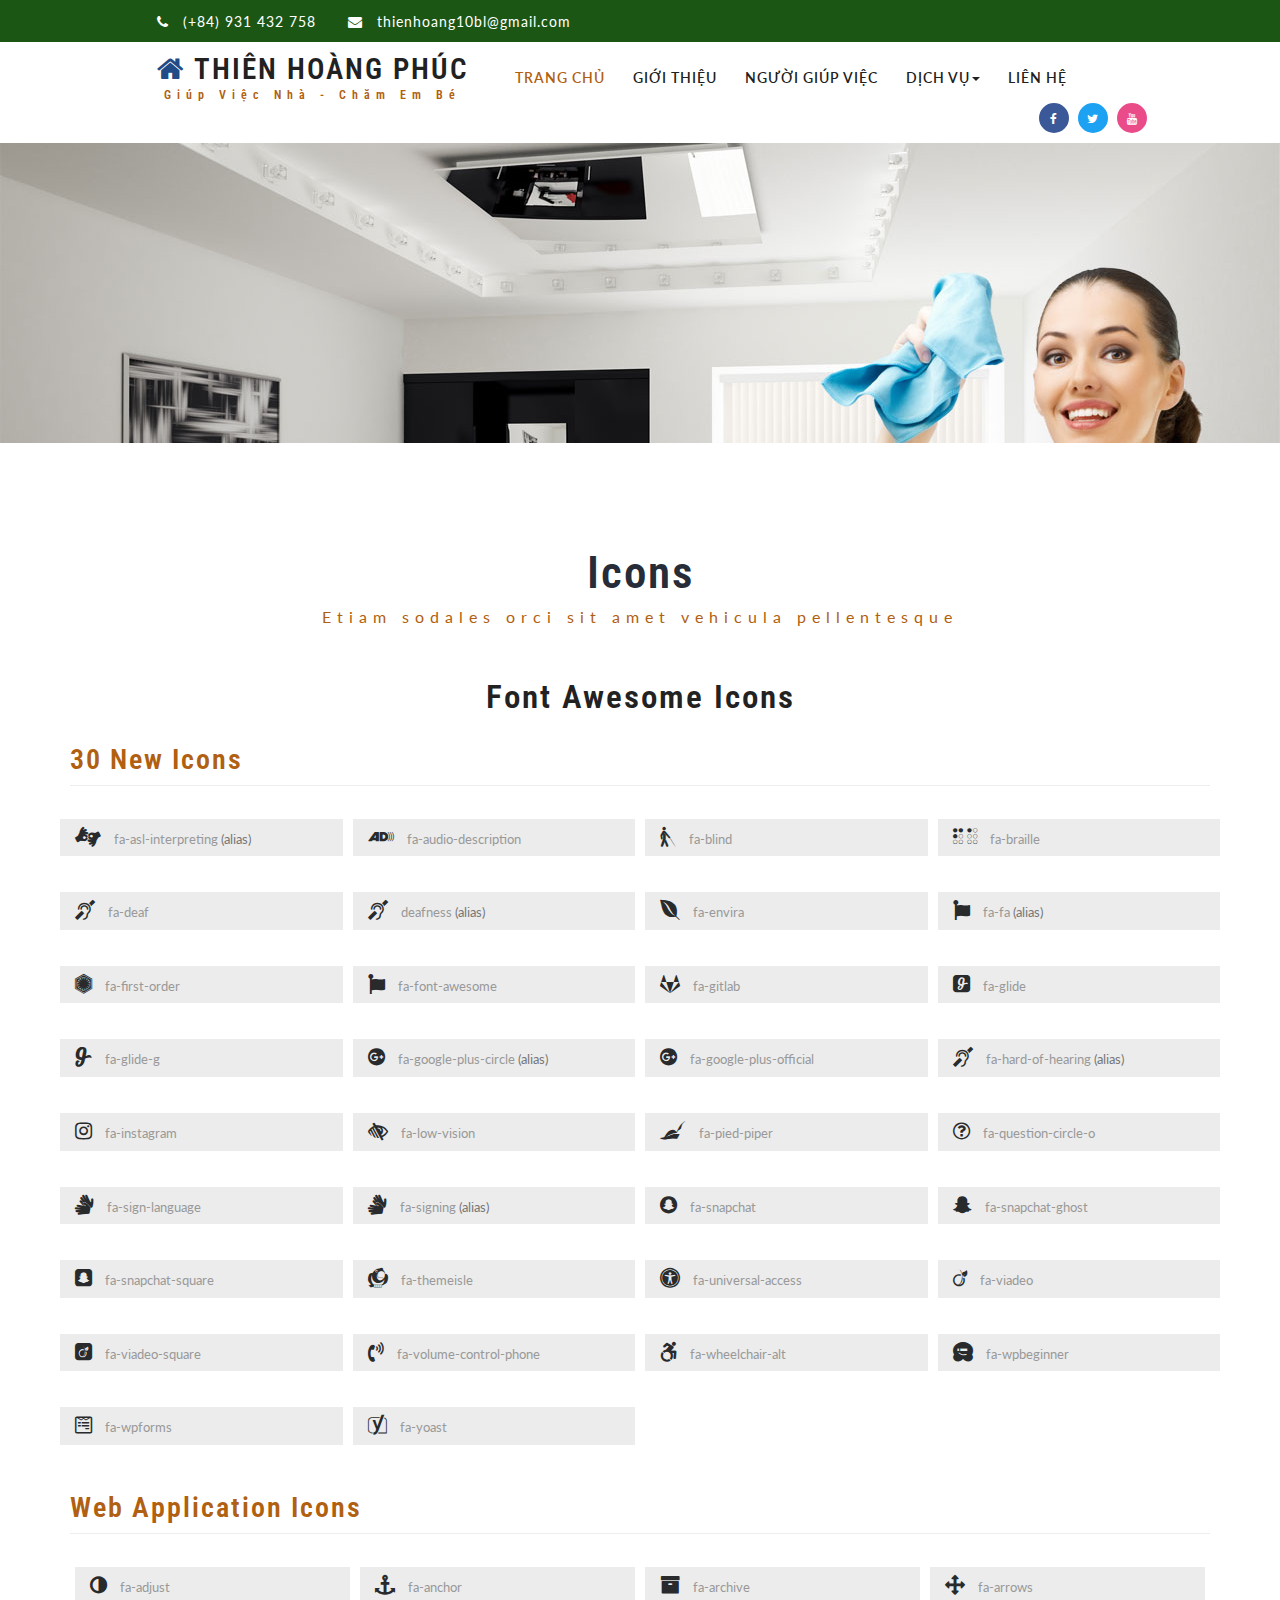
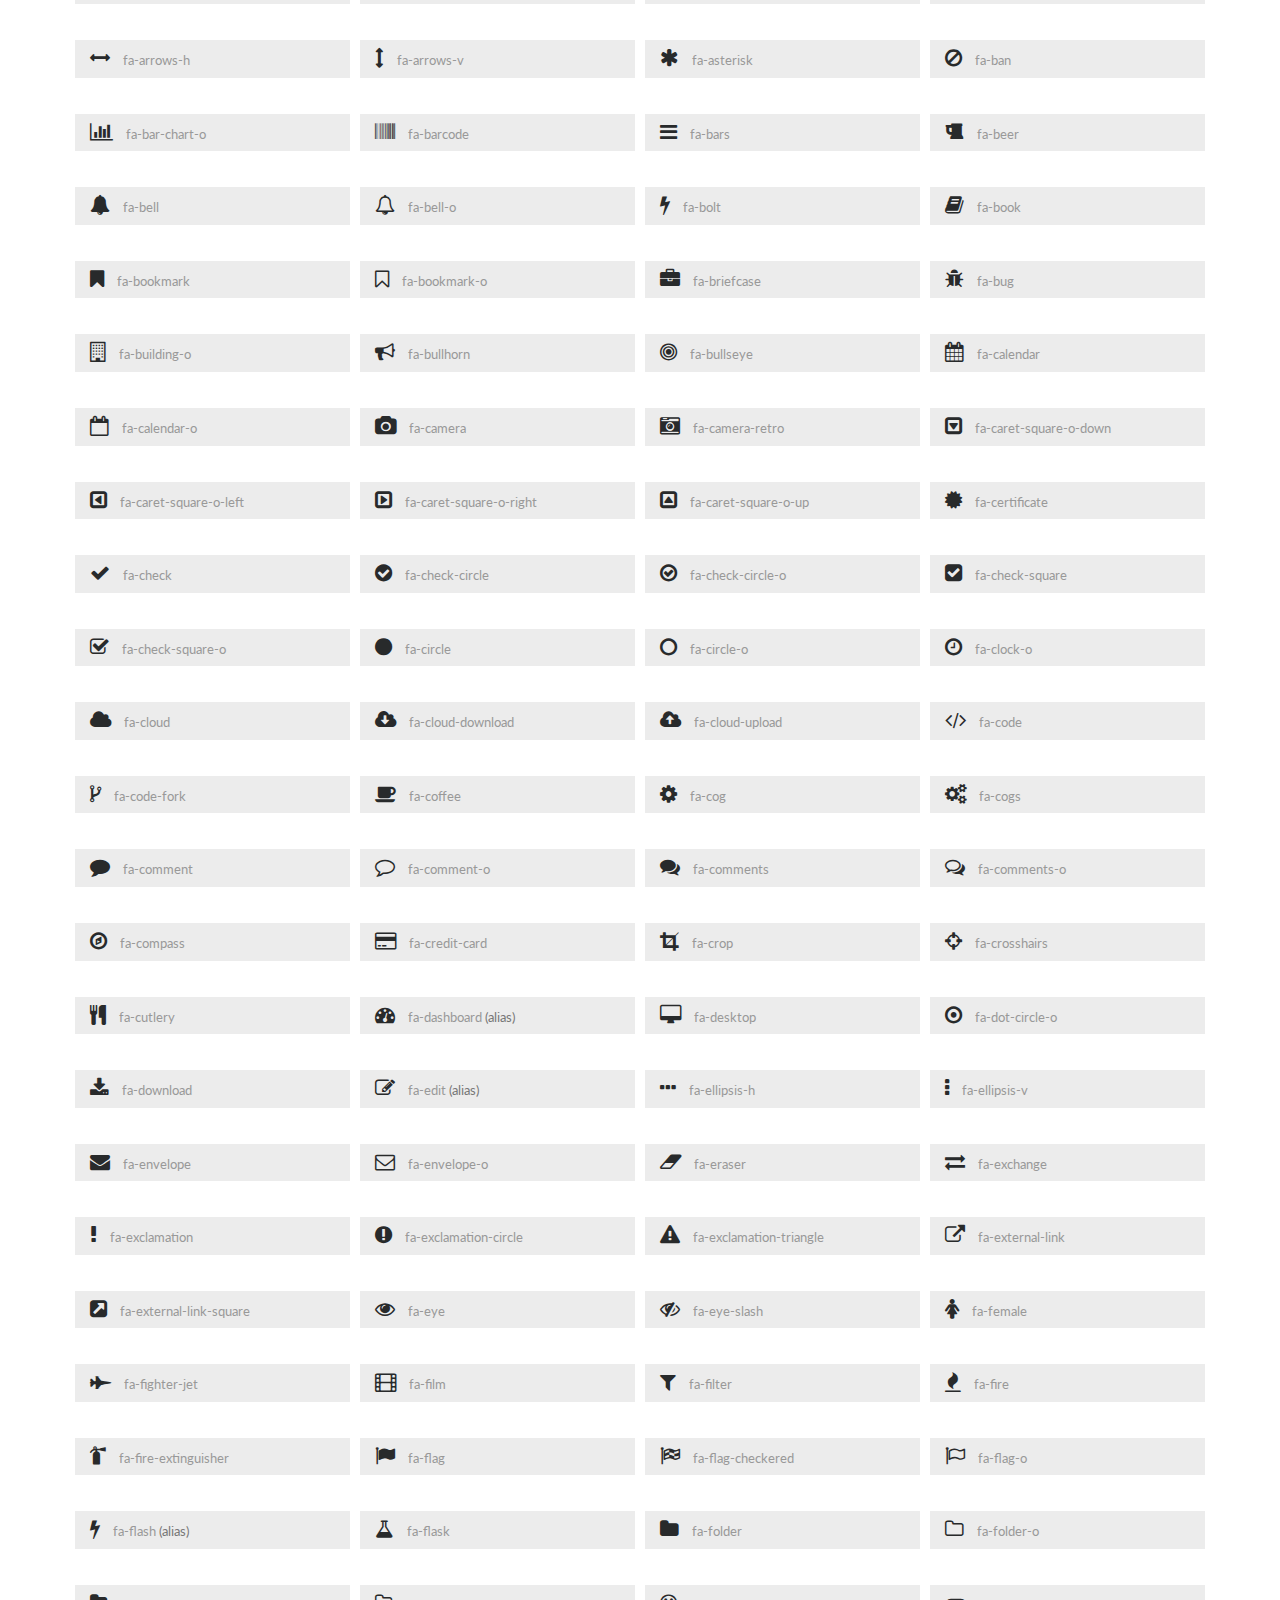
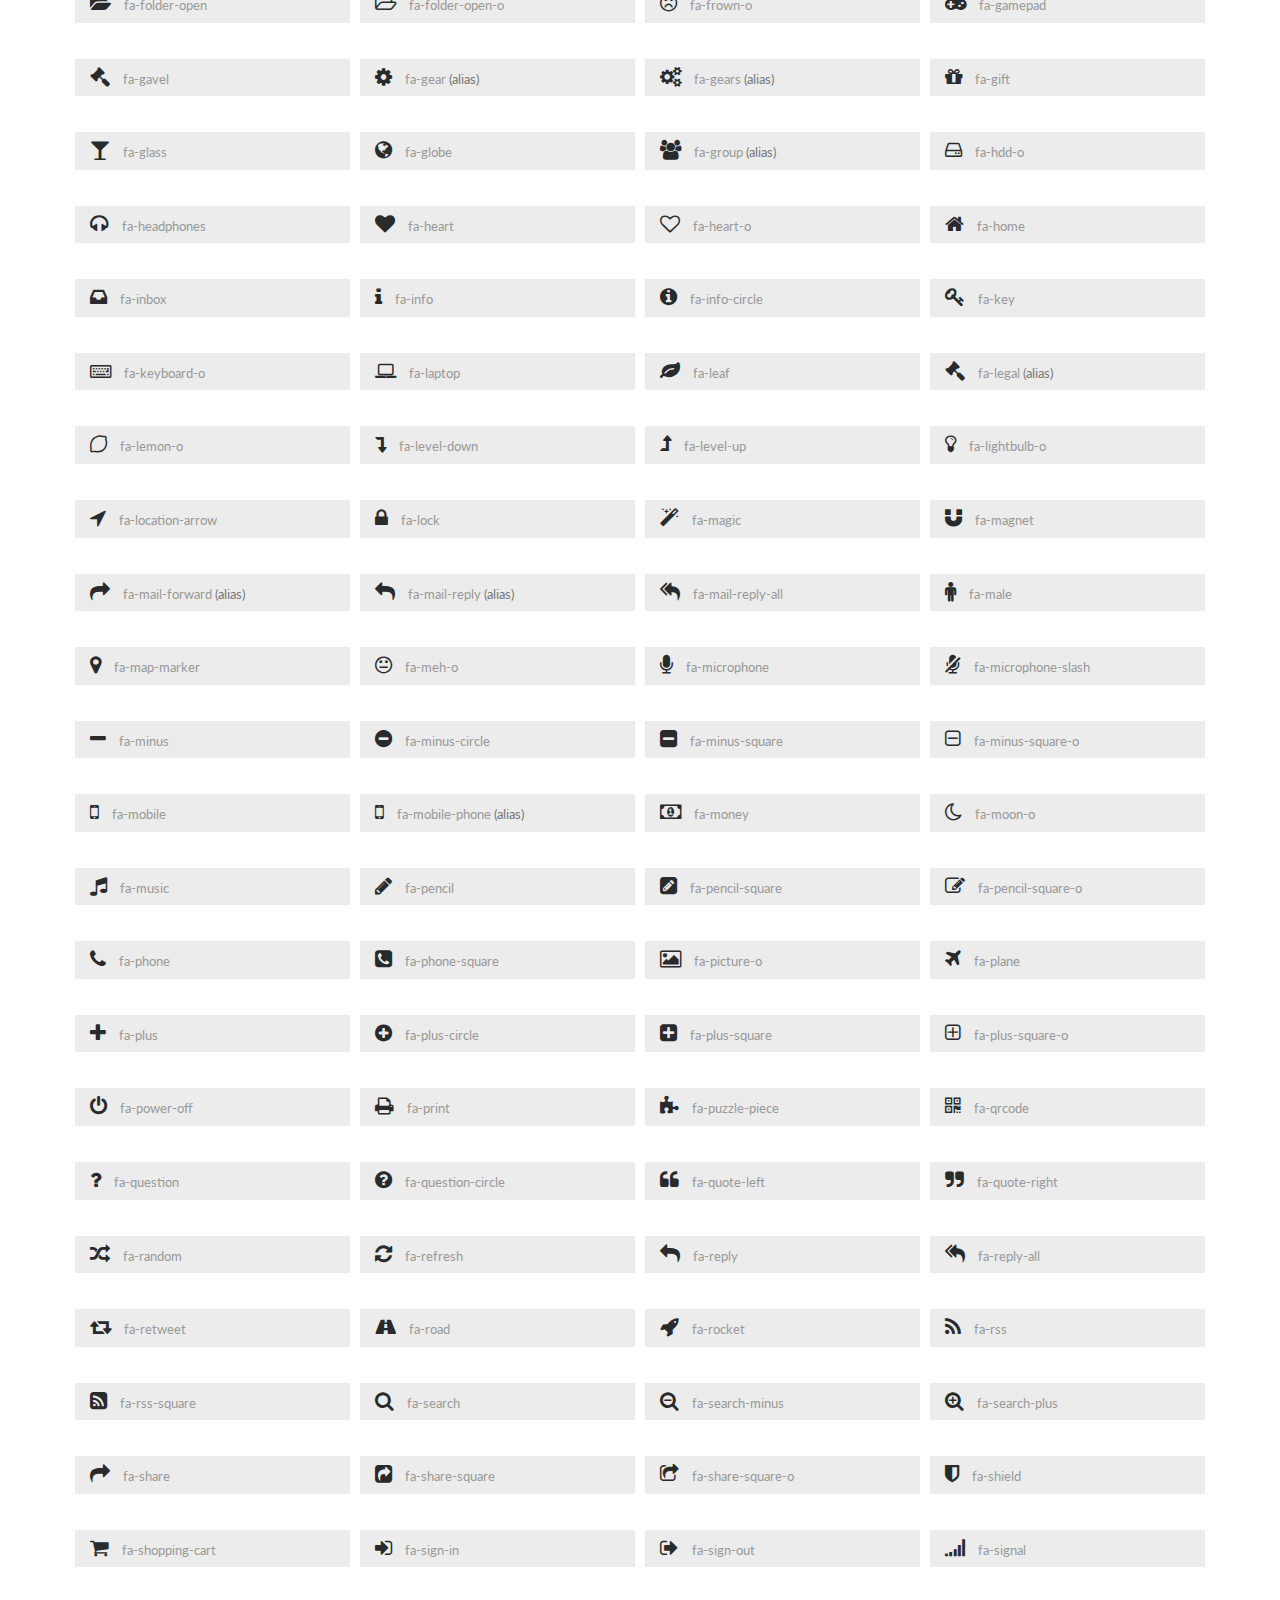
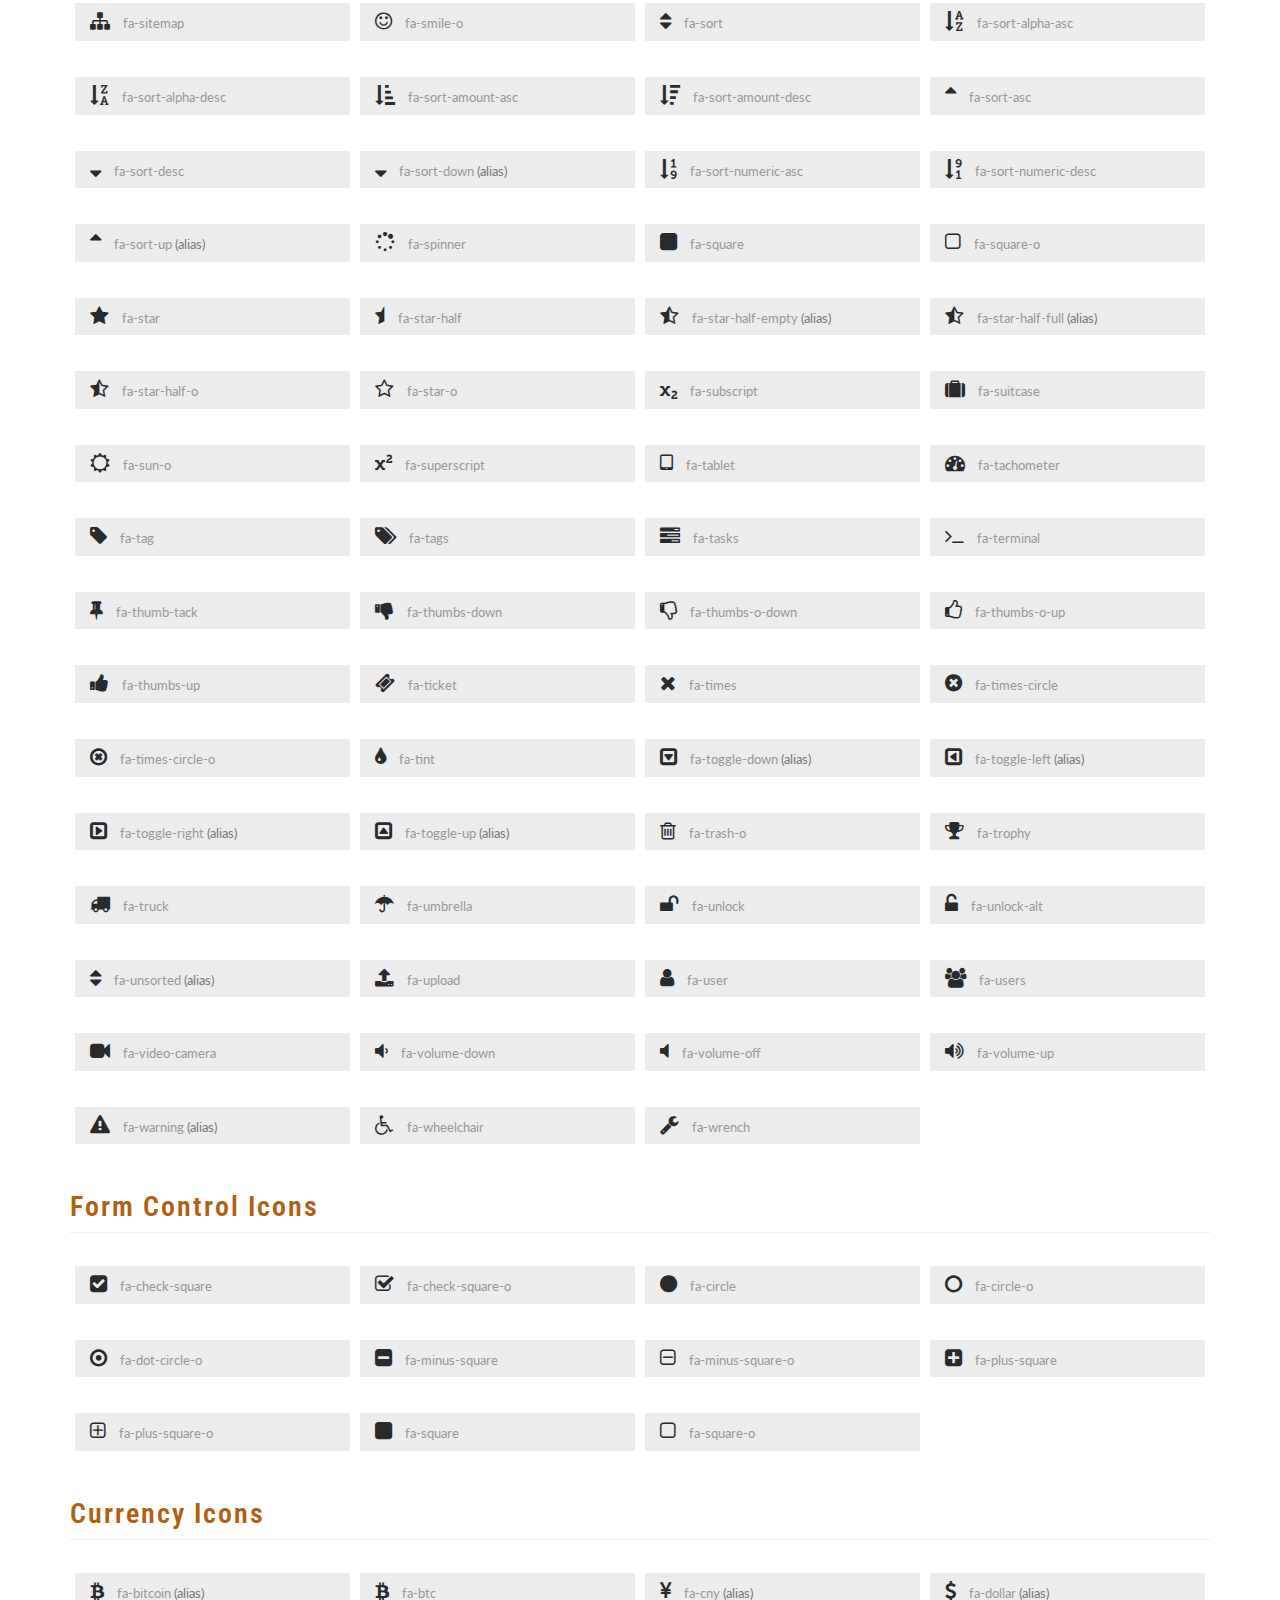
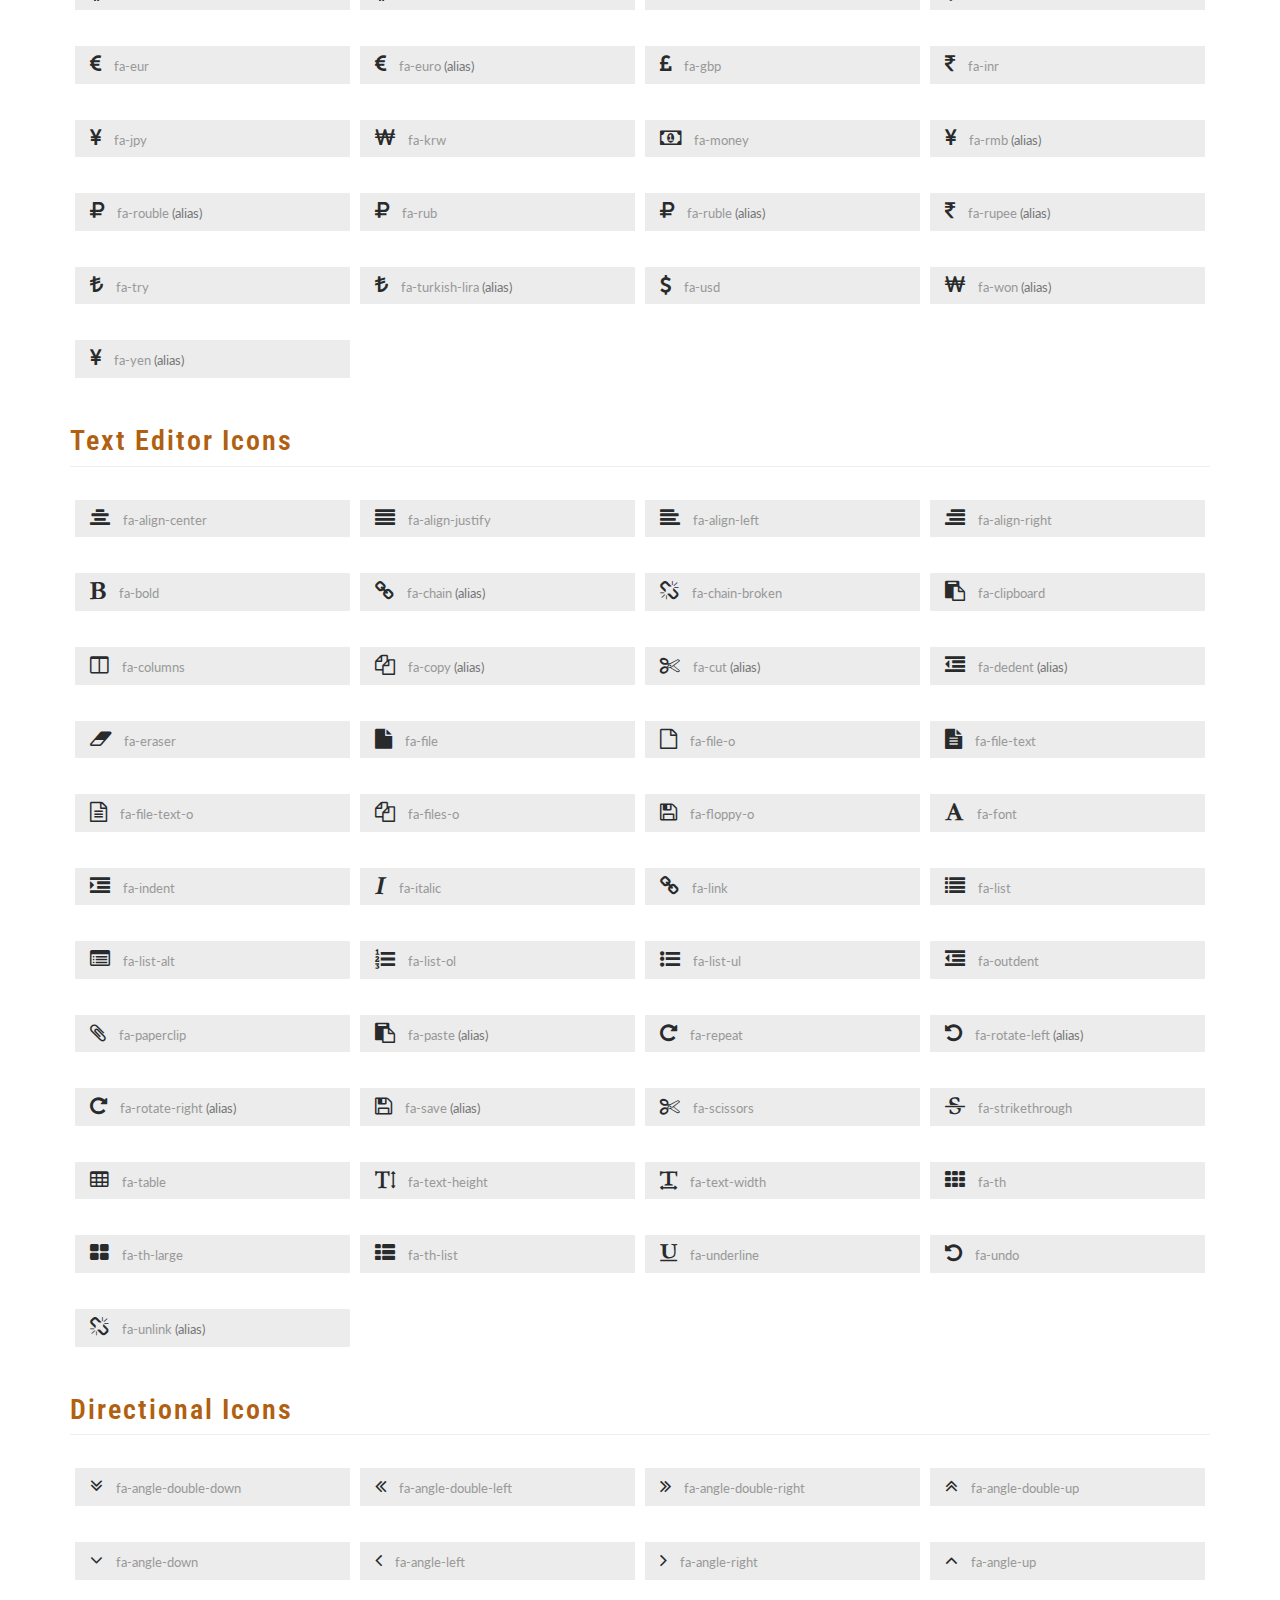
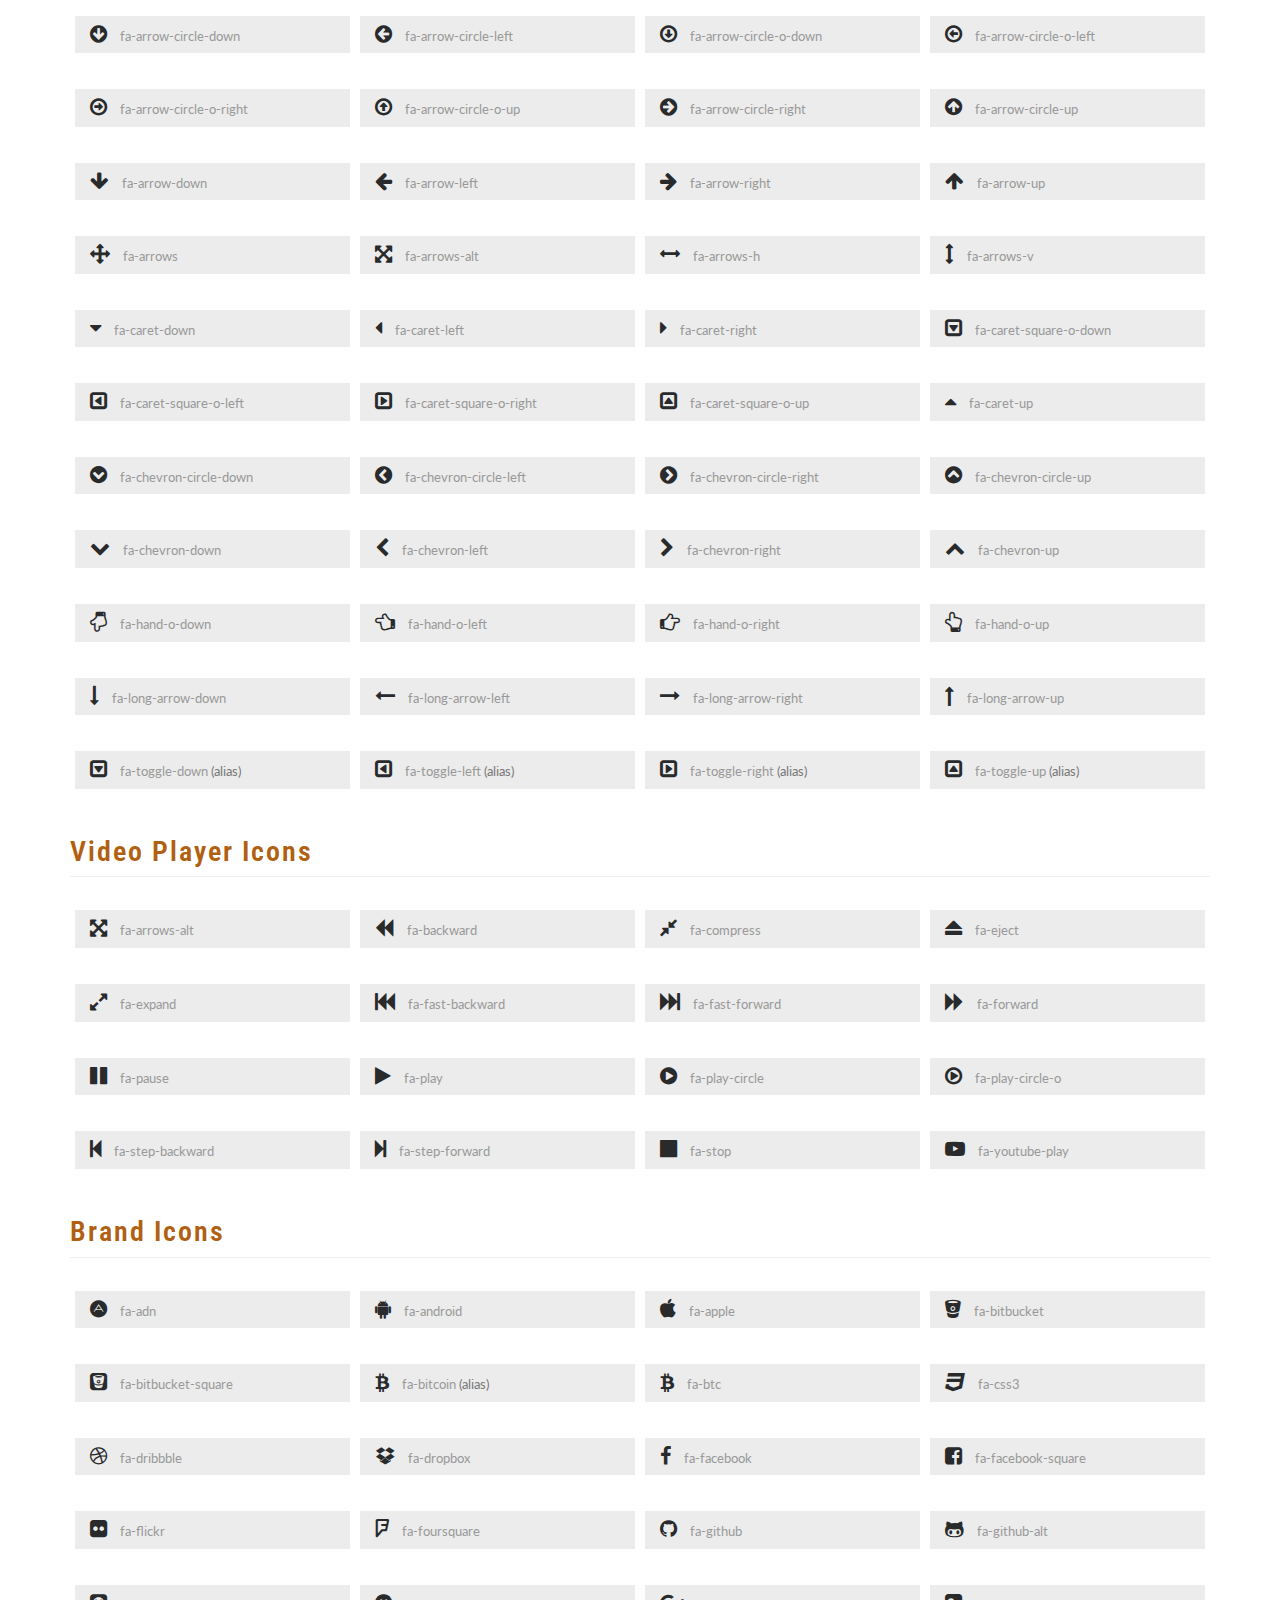
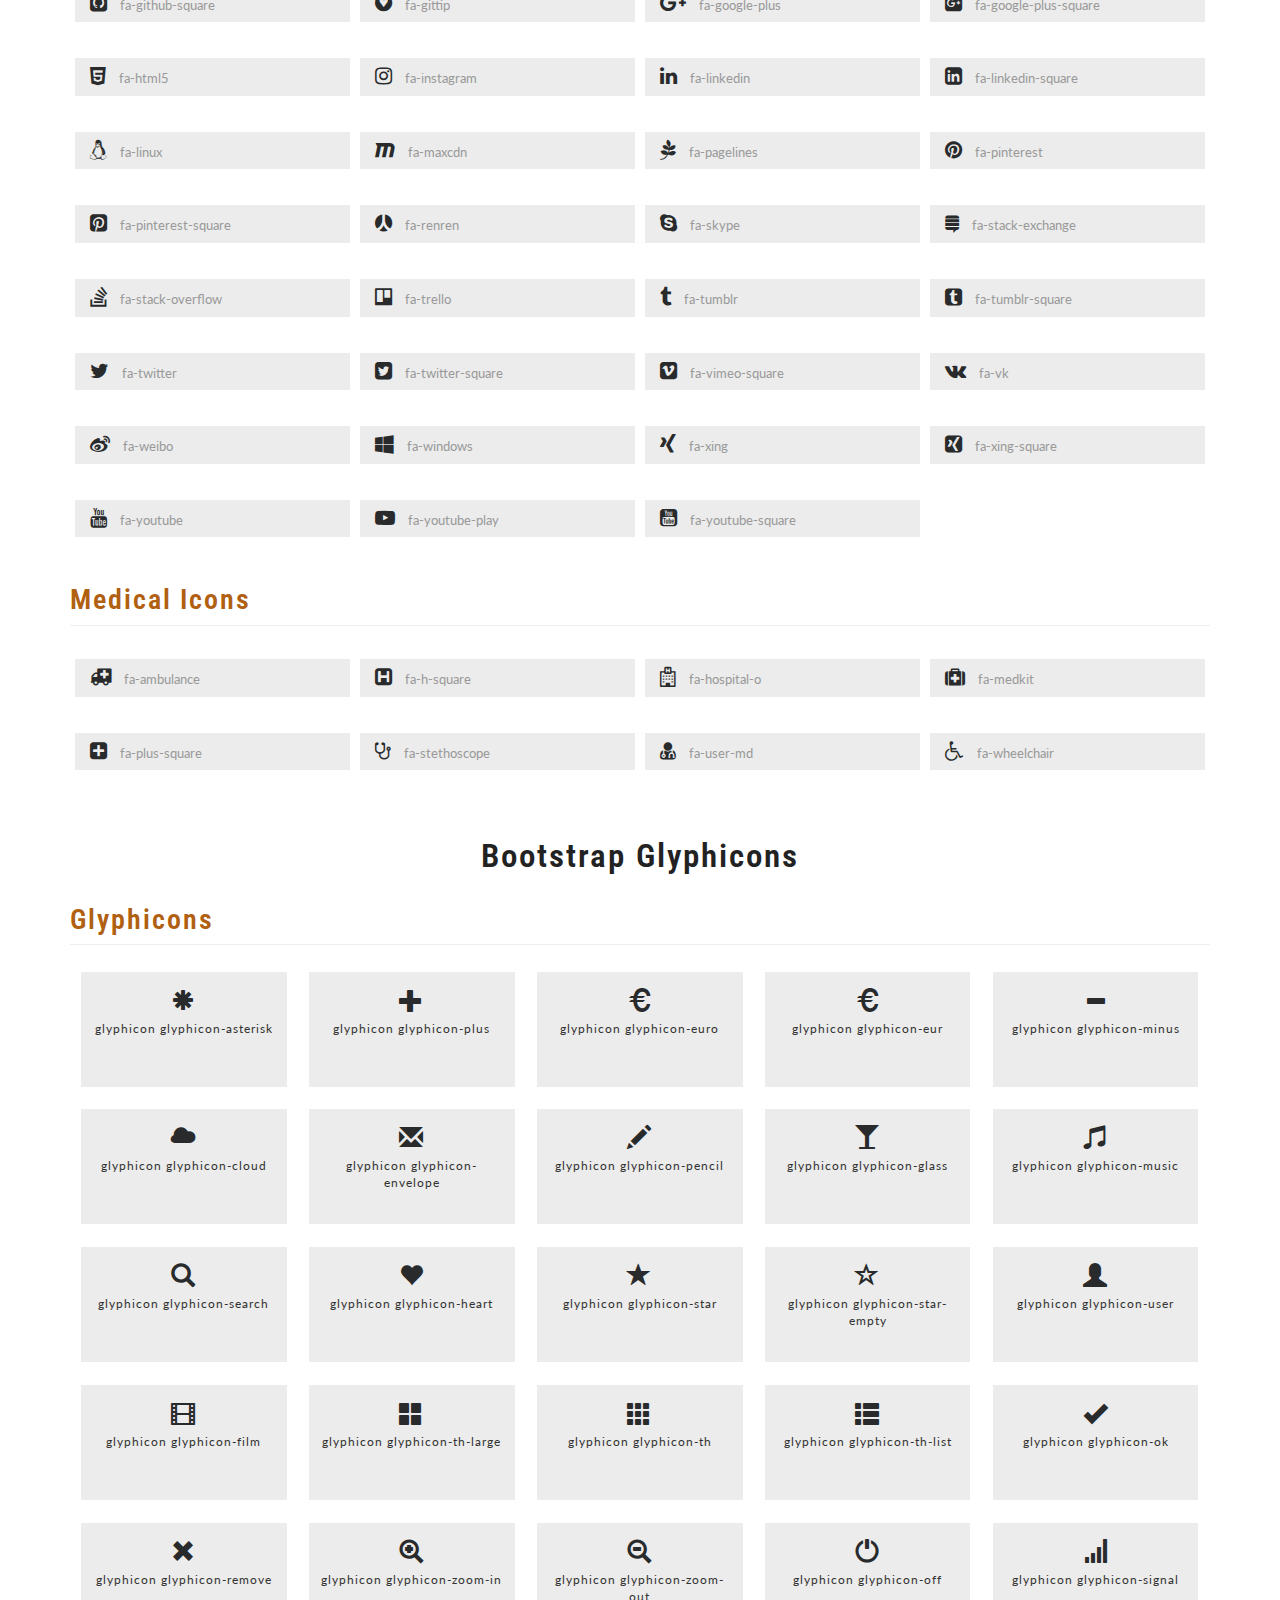
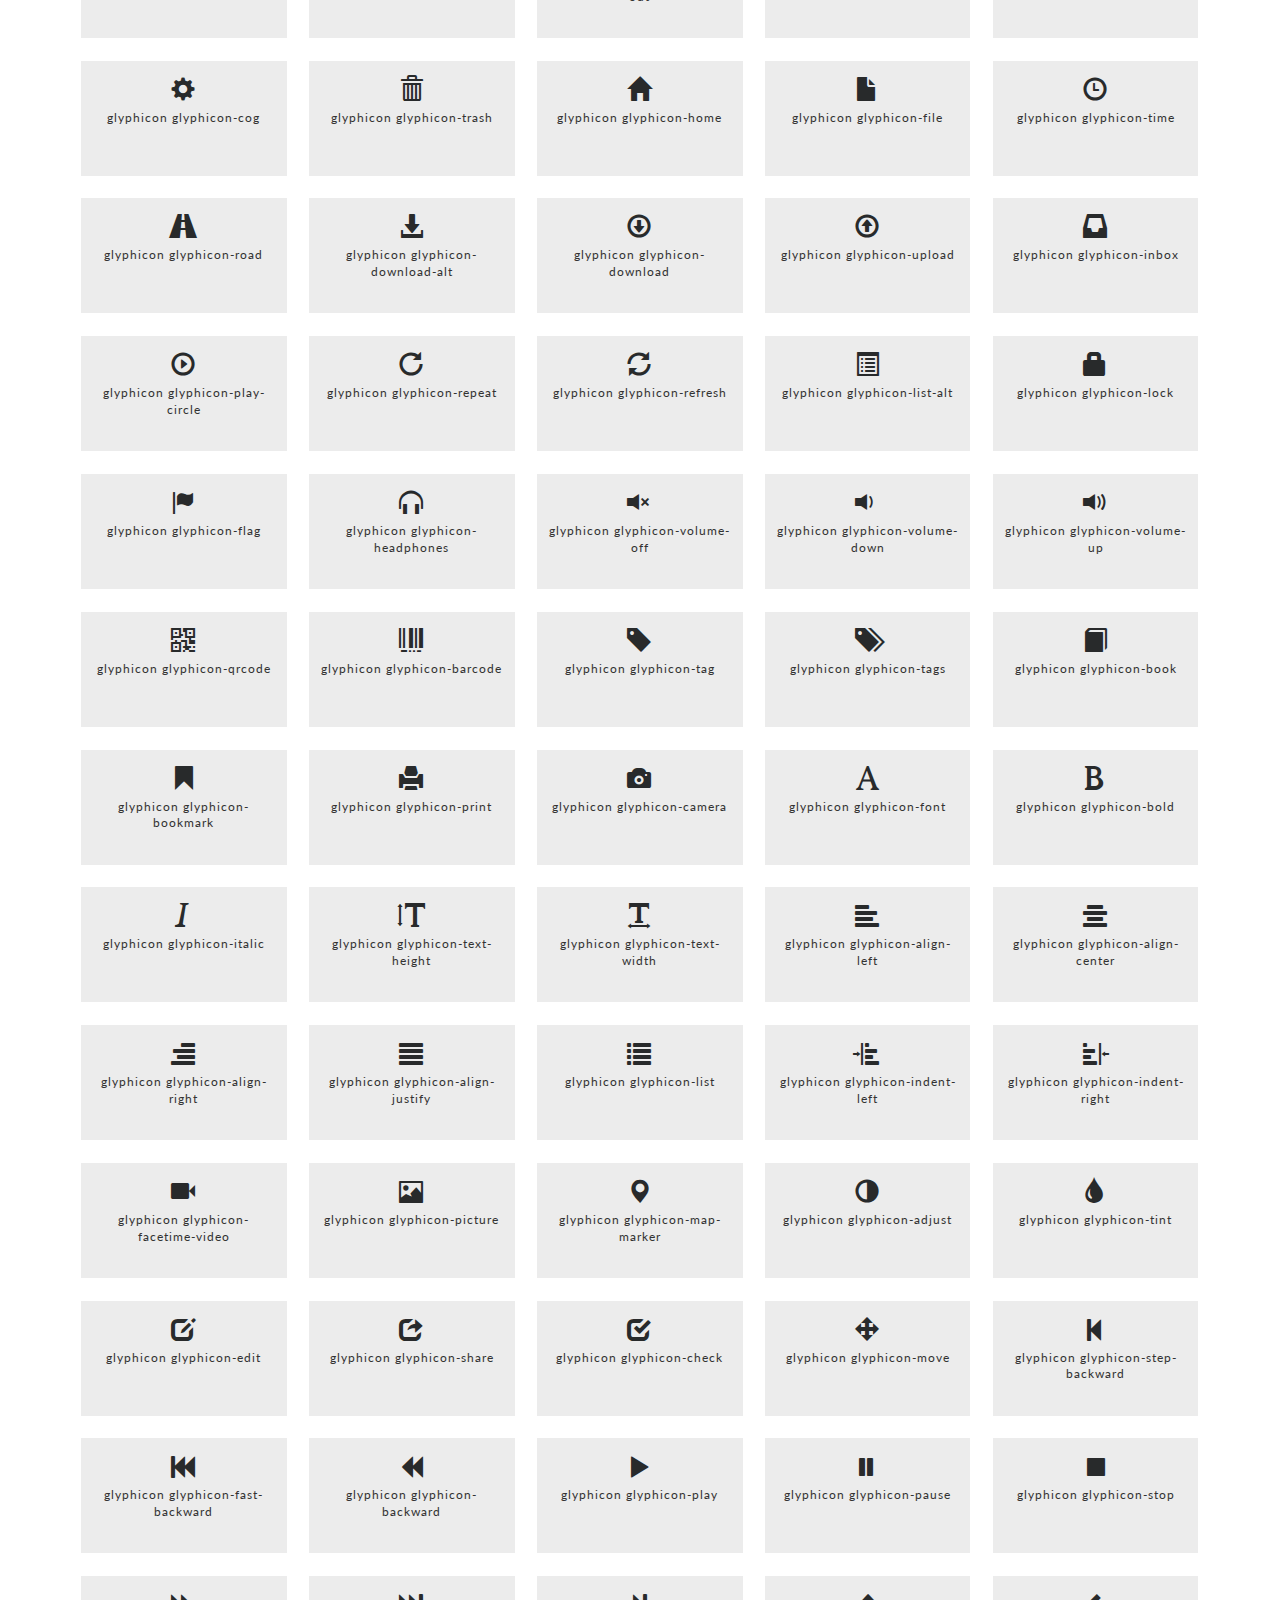
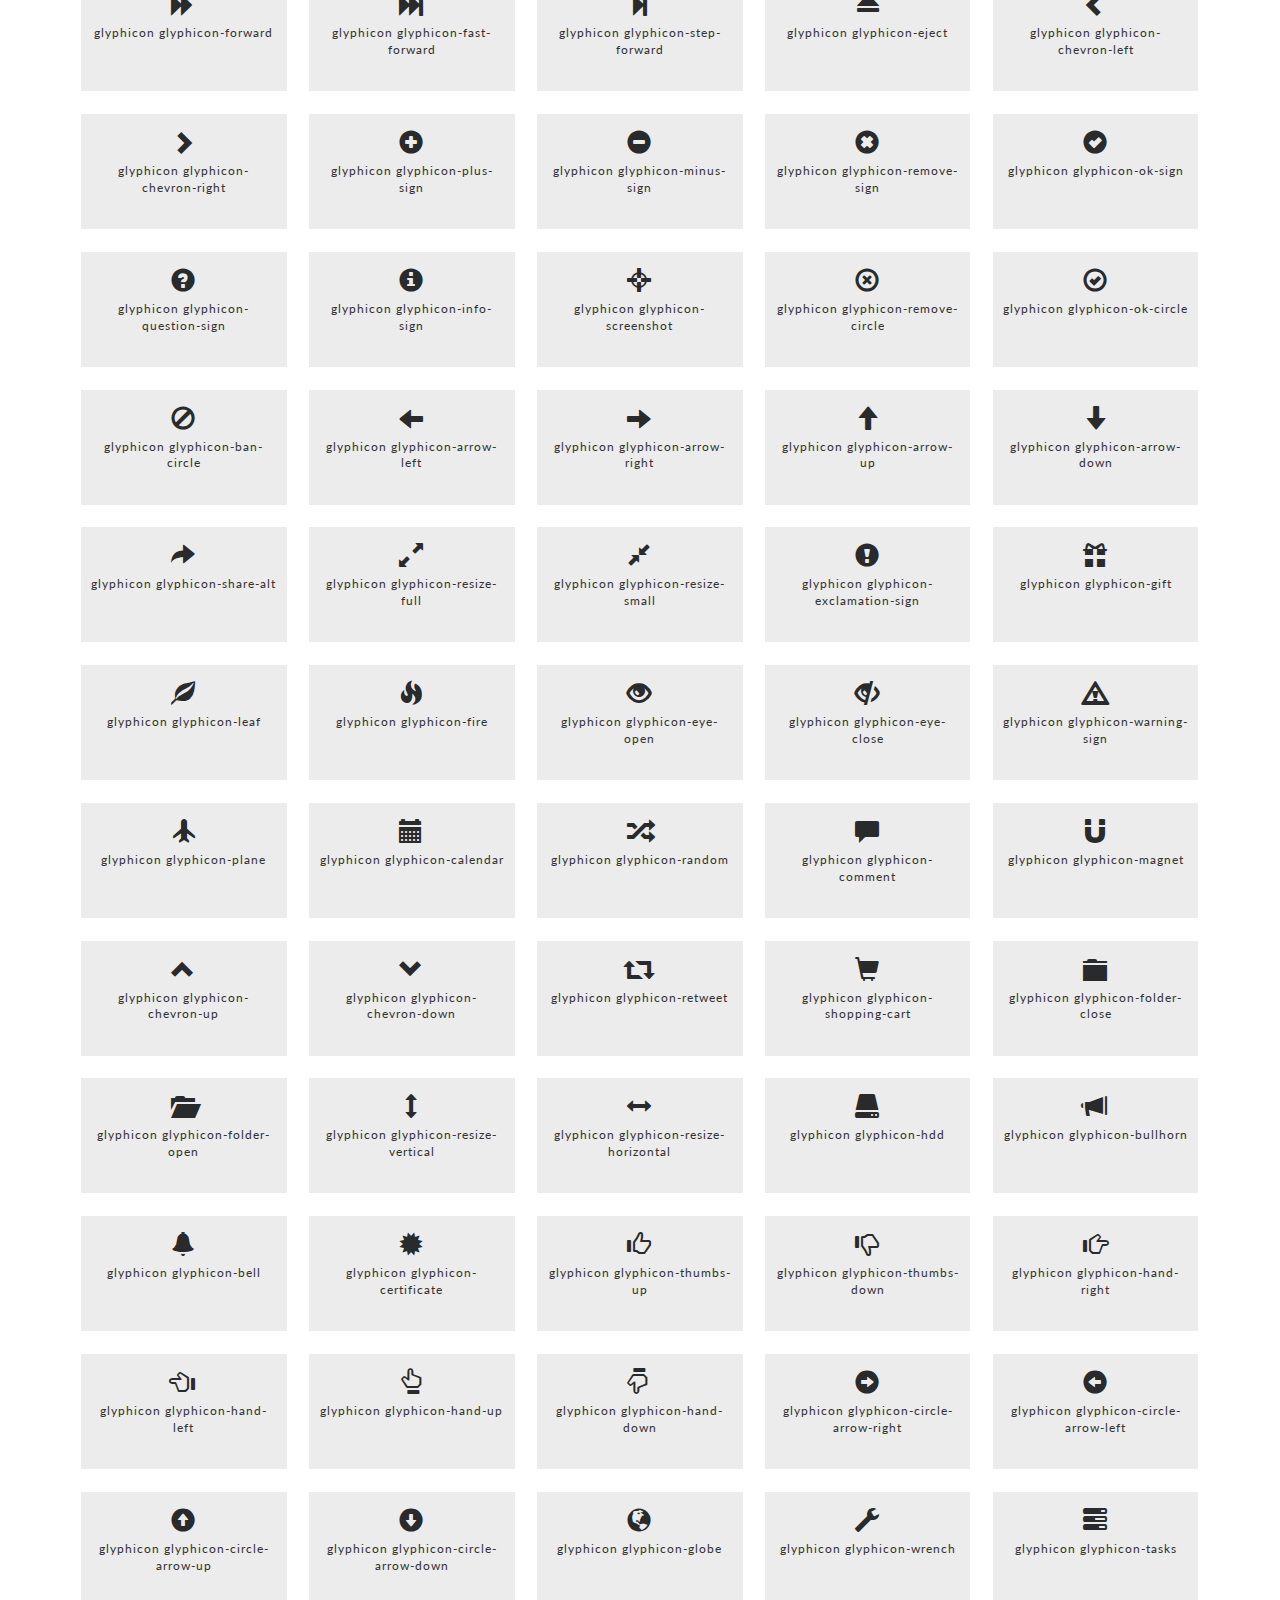
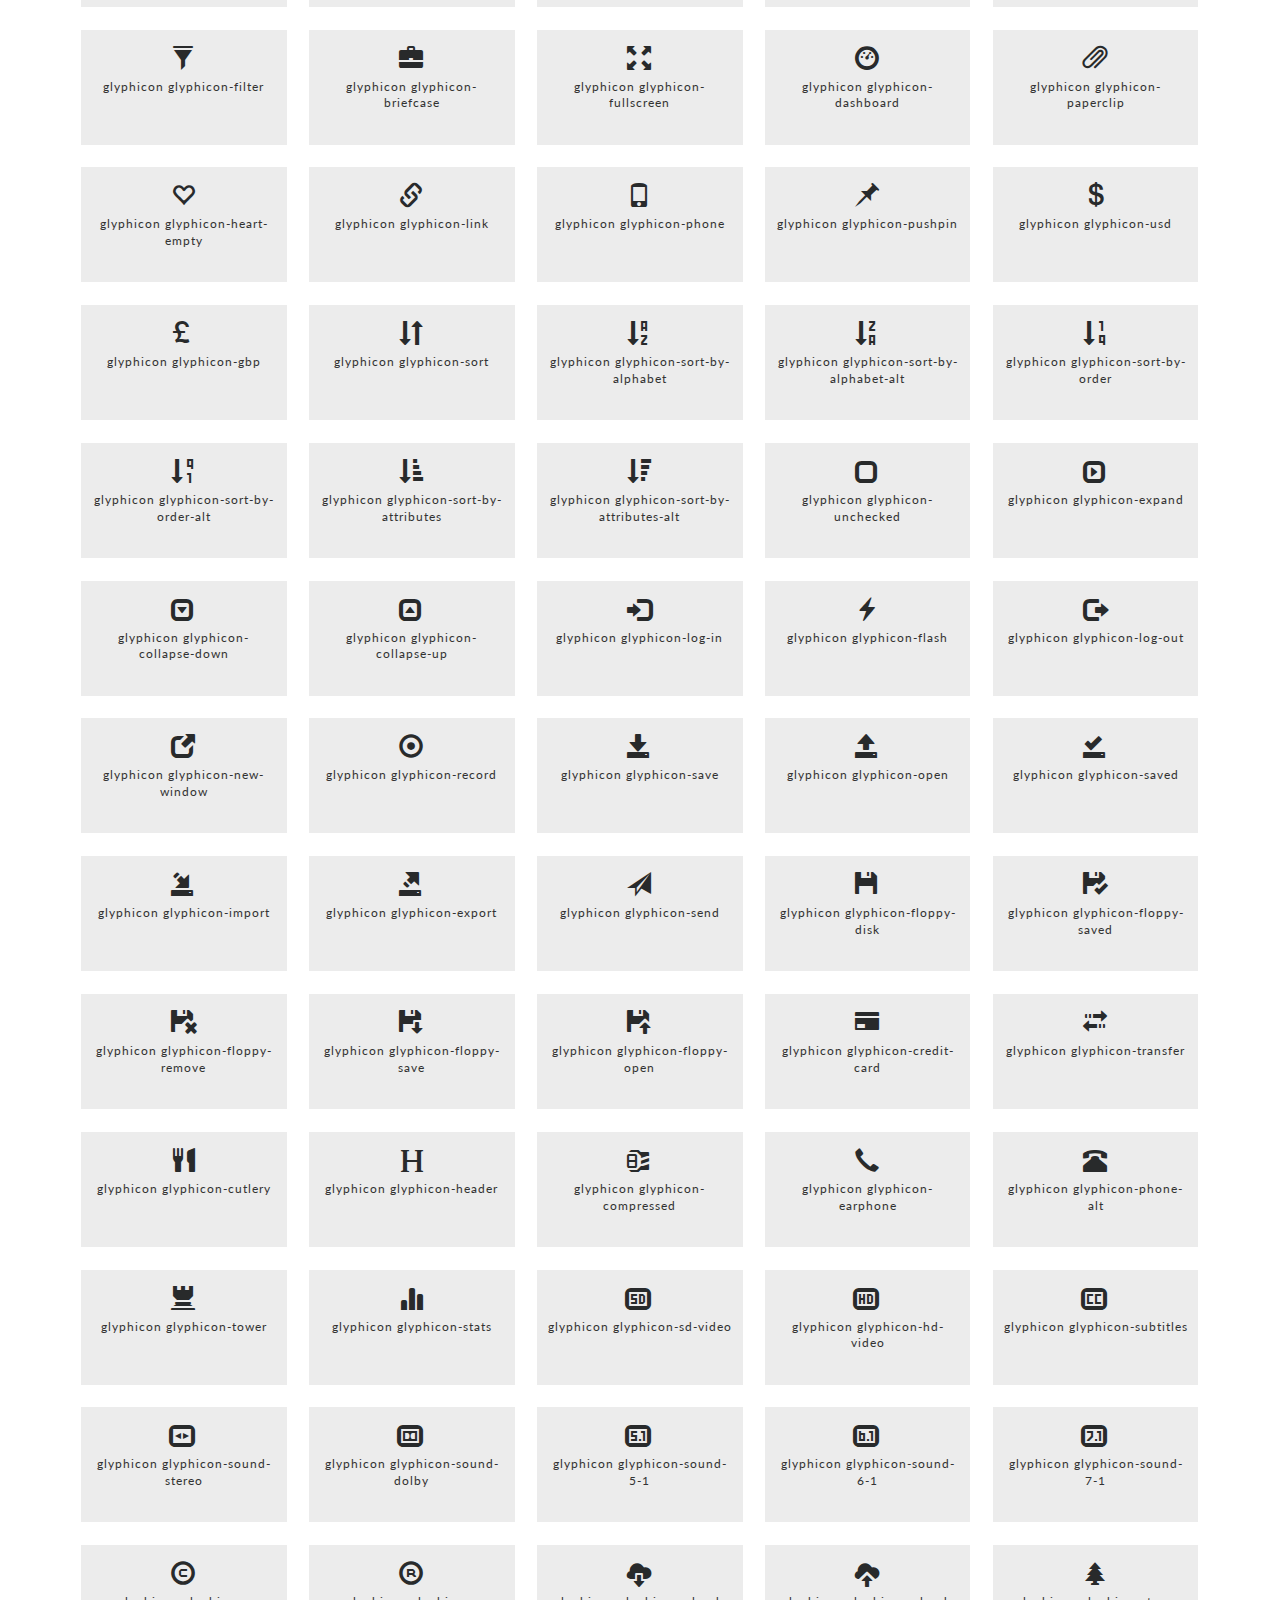
<file: icons.html>
<!--
author: W3layouts
author URL: http://w3layouts.com
License: Creative Commons Attribution 3.0 Unported
License URL: http://creativecommons.org/licenses/by/3.0/
-->
<!DOCTYPE html>
<html lang="en">
<head>
<title>Homestead a Real Estate Category Flat Bootstrap Responsive Website Template | Icons :: w3layouts</title>
<!-- custom-theme -->
<meta name="viewport" content="width=device-width, initial-scale=1">
<meta http-equiv="Content-Type" content="text/html; charset=utf-8" />
<meta name="keywords" content="Homestead Responsive web template, Bootstrap Web Templates, Flat Web Templates, Android Compatible web template, 
Smartphone Compatible web template, free webdesigns for Nokia, Samsung, LG, SonyEricsson, Motorola web design" />
<script type="application/x-javascript"> addEventListener("load", function() { setTimeout(hideURLbar, 0); }, false);
		function hideURLbar(){ window.scrollTo(0,1); } </script>
<!-- //custom-theme -->
<link href="css/bootstrap.css" rel="stylesheet" type="text/css" media="all" />
<link href="css/style.css" rel="stylesheet" type="text/css" media="all" />
<!-- font-awesome-icons -->
<link href="css/font-awesome.css" rel="stylesheet"> 
<!-- //font-awesome-icons -->
<link href="//fonts.googleapis.com/css?family=Roboto+Condensed:300,300i,400,400i,700,700i" rel="stylesheet">
<link href="//fonts.googleapis.com/css?family=Lato:100,100i,300,300i,400,400i,700,700i,900,900i" rel="stylesheet">
</head>	
<body>
<!-- banner -->
<div class="header">
	<div class="w3layouts_header_right">
		<ul>
			<li><i class="fa fa-phone" aria-hidden="true"></i>(+84) 931 432 758</li>
			<li><i class="fa fa-envelope" aria-hidden="true"></i><a href="mailto:thienhoang10bl@gmail.com">thienhoang10bl@gmail.com</a></li>
		</ul>
	</div>
</div>
<div class="top_heder_agile_info">
	<div class="w3ls_agile_header_inner">	
		<nav class="navbar navbar-default">
			<div class="navbar-header navbar-left">
				<button type="button" class="navbar-toggle collapsed" data-toggle="collapse" data-target="#bs-example-navbar-collapse-1">
					<span class="sr-only">Toggle navigation</span>
					<span class="icon-bar"></span>
					<span class="icon-bar"></span>
					<span class="icon-bar"></span>
				</button>
				<h1><a class="navbar-brand" href="index.html">
					<i class="fa fa-home" aria-hidden="true"></i>
					<!-- <img class="img_logo" src="./images/logo.jpg" alt=""> -->
					THIÊN HOÀNG PHÚC 
					<span>Giúp Việc Nhà - Chăm Em Bé</span> </a></h1>
			</div>
				<!-- Collect the nav links, forms, and other content for toggling -->
				<div class="collapse navbar-collapse navbar-right" id="bs-example-navbar-collapse-1">
					<nav class="menu menu--juliet">
						<ul class="nav navbar-nav">
							<li class="active"><a href="index.html">Trang chủ</a></li>
							<li><a href="services.html" >Giới Thiệu</a></li>
							<li><a href="typography.html" >Người Giúp Việc</a></li>
							<li class="dropdown">
								<a href="#" class="dropdown-toggle" data-toggle="dropdown">Dịch vụ<b class="caret"></b></a>
								<ul class="dropdown-menu agile_short_dropdown">
									<li><a href="icons.html">Giúp việc nhà ở lại</a></li>
									<li><a href="typography.html">Giúp việc nhà theo giờ</a></li>
									<li><a href="icons.html">Chăm sinh em bé - chăm sinh</a></li>
									<li><a href="typography.html">Phụ quán - tạp vụ</a></li>
									<li><a href="icons.html">Chăm sóc người lớn tuổi</a></li>
								</ul>
							</li>
							<!-- <li><a href="gallery.html">Tuyển dụng</a></li> -->
							<li><a href="contact.html">Liên Hệ</a></li>
						</ul>
						<div class="agileinfo_social_icons">
							<ul class="agileits_social_list">
								<li><a href="https://www.facebook.com/THIENHOANGTPHCM/" class="w3_agile_facebook"><i class="fa fa-facebook" aria-hidden="true"></i></a></li>
								<li><a href="https://zalo.me/0931432758" class="agile_twitter"><i class="fa fa-twitter" aria-hidden="true"></i></a></li>
								<li><a href="https://zalo.me/0931432758" class="w3_agile_dribble"><i class="fa fa-youtube" aria-hidden="true"></i></a></li>
							</ul>
						</div>
					</nav>
				</div>
		</nav>
	</div>
</div>
<!-- //banner -->
<!-- banner -->
<div class="banner1">
	
</div>
<!-- //banner -->
<!-- icons -->
	<div class="w3_wthree_agileits_icons main-grid-border">
		<div class="container">

		<div class="wthree-heading">
			<h2 class="w3l_header">Icons</h2>
			<p class="quia">Etiam sodales orci sit amet vehicula pellentesque</p>
		</div>
			<div class="grid_3 grid_4 w3_agileits_icons_page">
						<div class="icons">
							<h3 class="agileits-icons-title">Font Awesome Icons</h3>
							<section id="new">
								<h3 class="page-header page-header icon-subheading">30 New Icons </h3>							  

								<div class="row fontawesome-icon-list">
									
									<div class="icon-box col-md-3 col-sm-4"><a class="agile-icon" href="#"><i class="fa fa-asl-interpreting" aria-hidden="true"></i> fa-asl-interpreting <span class="text-muted">(alias)</span></a></div>
									
									<div class="icon-box col-md-3 col-sm-4"><a class="agile-icon" href="#"><i class="fa fa-audio-description" aria-hidden="true"></i> fa-audio-description</a></div>
									
									  <div class="icon-box col-md-3 col-sm-4"><a class="agile-icon" href="#"><i class="fa fa-blind" aria-hidden="true"></i> fa-blind</a></div>
									
									  <div class="icon-box col-md-3 col-sm-4"><a class="agile-icon" href="#"><i class="fa fa-braille" aria-hidden="true"></i> fa-braille</a></div>
									
									  <div class="icon-box col-md-3 col-sm-4"><a class="agile-icon" href="#"><i class="fa fa-deaf" aria-hidden="true"></i> fa-deaf</a></div>
									
									  <div class="icon-box col-md-3 col-sm-4"><a class="agile-icon" href="#"><i class="fa fa-deafness" aria-hidden="true"></i> deafness <span class="text-muted">(alias)</span></a></div>
									
									  <div class="icon-box col-md-3 col-sm-4"><a class="agile-icon" href="#"><i class="fa fa-envira" aria-hidden="true"></i> fa-envira</a></div>
									
									  <div class="icon-box col-md-3 col-sm-4"><a class="agile-icon" href="#"><i class="fa fa-fa" aria-hidden="true"></i> fa-fa <span class="text-muted">(alias)</span></a></div>
									
									  <div class="icon-box col-md-3 col-sm-4"><a class="agile-icon" href="#"><i class="fa fa-first-order" aria-hidden="true"></i> fa-first-order</a></div>
									
									  <div class="icon-box col-md-3 col-sm-4"><a class="agile-icon" href="#"><i class="fa fa-font-awesome" aria-hidden="true"></i> fa-font-awesome</a></div>
									
									  <div class="icon-box col-md-3 col-sm-4"><a class="agile-icon" href="#"><i class="fa fa-gitlab" aria-hidden="true"></i> fa-gitlab</a></div>
									
									  <div class="icon-box col-md-3 col-sm-4"><a class="agile-icon" href="#"><i class="fa fa-glide" aria-hidden="true"></i> fa-glide</a></div>
									
									  <div class="icon-box col-md-3 col-sm-4"><a class="agile-icon" href="#"><i class="fa fa-glide-g" aria-hidden="true"></i> fa-glide-g</a></div>
									
									  <div class="icon-box col-md-3 col-sm-4"><a class="agile-icon" href="#"><i class="fa fa-google-plus-circle" aria-hidden="true"></i> fa-google-plus-circle <span class="text-muted">(alias)</span></a></div>
									
									  <div class="icon-box col-md-3 col-sm-4"><a class="agile-icon" href="#"><i class="fa fa-google-plus-official" aria-hidden="true"></i> fa-google-plus-official</a></div>
									
									  <div class="icon-box col-md-3 col-sm-4"><a class="agile-icon" href="#"><i class="fa fa-hard-of-hearing" aria-hidden="true"></i> fa-hard-of-hearing <span class="text-muted">(alias)</span></a></div>
									
									  <div class="icon-box col-md-3 col-sm-4"><a class="agile-icon" href="#"><i class="fa fa-instagram" aria-hidden="true"></i> fa-instagram</a></div>
									
									  <div class="icon-box col-md-3 col-sm-4"><a class="agile-icon" href="#"><i class="fa fa-low-vision" aria-hidden="true"></i> fa-low-vision</a></div>
									
									  <div class="icon-box col-md-3 col-sm-4"><a class="agile-icon" href="#"><i class="fa fa-pied-piper" aria-hidden="true"></i> fa-pied-piper</a></div>
									
									  <div class="icon-box col-md-3 col-sm-4"><a class="agile-icon" href="#"><i class="fa fa-question-circle-o" aria-hidden="true"></i> fa-question-circle-o</a></div>
									
									  <div class="icon-box col-md-3 col-sm-4"><a class="agile-icon" href="#"><i class="fa fa-sign-language" aria-hidden="true"></i> fa-sign-language</a></div>
									
									  <div class="icon-box col-md-3 col-sm-4"><a class="agile-icon" href="#"><i class="fa fa-signing" aria-hidden="true"></i> fa-signing <span class="text-muted">(alias)</span></a></div>
									
									  <div class="icon-box col-md-3 col-sm-4"><a class="agile-icon" href="#"><i class="fa fa-snapchat" aria-hidden="true"></i> fa-snapchat</a></div>
									
									  <div class="icon-box col-md-3 col-sm-4"><a class="agile-icon" href="#"><i class="fa fa-snapchat-ghost" aria-hidden="true"></i> fa-snapchat-ghost</a></div>
									
									  <div class="icon-box col-md-3 col-sm-4"><a class="agile-icon" href="#"><i class="fa fa-snapchat-square" aria-hidden="true"></i> fa-snapchat-square</a></div>
									
									  <div class="icon-box col-md-3 col-sm-4"><a class="agile-icon" href="#"><i class="fa fa-themeisle" aria-hidden="true"></i> fa-themeisle</a></div>
									
									  <div class="icon-box col-md-3 col-sm-4"><a class="agile-icon" href="#"><i class="fa fa-universal-access" aria-hidden="true"></i> fa-universal-access</a></div>
									
									  <div class="icon-box col-md-3 col-sm-4"><a class="agile-icon" href="#"><i class="fa fa-viadeo" aria-hidden="true"></i> fa-viadeo</a></div>
									
									  <div class="icon-box col-md-3 col-sm-4"><a class="agile-icon" href="#"><i class="fa fa-viadeo-square" aria-hidden="true"></i> fa-viadeo-square</a></div>
									
									  <div class="icon-box col-md-3 col-sm-4"><a class="agile-icon" href="#"><i class="fa fa-volume-control-phone" aria-hidden="true"></i> fa-volume-control-phone</a></div>
									
									  <div class="icon-box col-md-3 col-sm-4"><a class="agile-icon" href="#"><i class="fa fa-wheelchair-alt" aria-hidden="true"></i> fa-wheelchair-alt</a></div>
									
									  <div class="icon-box col-md-3 col-sm-4"><a class="agile-icon" href="#"><i class="fa fa-wpbeginner" aria-hidden="true"></i> fa-wpbeginner</a></div>
									
									  <div class="icon-box col-md-3 col-sm-4"><a class="agile-icon" href="#"><i class="fa fa-wpforms" aria-hidden="true"></i> fa-wpforms</a></div>
									
									  <div class="icon-box col-md-3 col-sm-4"><a class="agile-icon" href="#"><i class="fa fa-yoast" aria-hidden="true"></i> fa-yoast</a></div>
									
								  </div>

								</section>
							<div class="section group">
									<div class="box"> 
										<div class="title ">
											<h3 class="page-header icon-subheading">Web Application Icons</h3>
										</div>
										<div class="box_content"> 
											<div class="fontawesome-icon-list"> 
												<div class="icon-box col-md-3 col-sm-4"><a class="agile-icon" href="#"><i class="fa fa-adjust"></i> fa-adjust</a></div>
										
												<div class="icon-box col-md-3 col-sm-4"><a class="agile-icon" href="#"><i class="fa fa-anchor"></i> fa-anchor</a></div>
										
												<div class="icon-box col-md-3 col-sm-4"><a class="agile-icon" href="#"><i class="fa fa-archive"></i> fa-archive</a></div>
										
												<div class="icon-box col-md-3 col-sm-4"><a class="agile-icon" href="#"><i class="fa fa-arrows"></i> fa-arrows</a></div>
										
												<div class="icon-box col-md-3 col-sm-4"><a class="agile-icon" href="#"><i class="fa fa-arrows-h"></i> fa-arrows-h</a></div>
										
												<div class="icon-box col-md-3 col-sm-4"><a class="agile-icon" href="#"><i class="fa fa-arrows-v"></i> fa-arrows-v</a></div>
										
												<div class="icon-box col-md-3 col-sm-4"><a class="agile-icon" href="#"><i class="fa fa-asterisk"></i> fa-asterisk</a></div>
										
												<div class="icon-box col-md-3 col-sm-4"><a class="agile-icon" href="#"><i class="fa fa-ban"></i> fa-ban</a></div>
										
												<div class="icon-box col-md-3 col-sm-4"><a class="agile-icon" href="#"><i class="fa fa-bar-chart-o"></i> fa-bar-chart-o</a></div>
										
												<div class="icon-box col-md-3 col-sm-4"><a class="agile-icon" href="#"><i class="fa fa-barcode"></i> fa-barcode</a></div>
										
												<div class="icon-box col-md-3 col-sm-4"><a class="agile-icon" href="#"><i class="fa fa-bars"></i> fa-bars</a></div>
										
												<div class="icon-box col-md-3 col-sm-4"><a class="agile-icon" href="#"><i class="fa fa-beer"></i> fa-beer</a></div>
										
												<div class="icon-box col-md-3 col-sm-4"><a class="agile-icon" href="#"><i class="fa fa-bell"></i> fa-bell</a></div>
										
												<div class="icon-box col-md-3 col-sm-4"><a class="agile-icon" href="#"><i class="fa fa-bell-o"></i> fa-bell-o</a></div>
										
												<div class="icon-box col-md-3 col-sm-4"><a class="agile-icon" href="#"><i class="fa fa-bolt"></i> fa-bolt</a></div>
										
												<div class="icon-box col-md-3 col-sm-4"><a class="agile-icon" href="#"><i class="fa fa-book"></i> fa-book</a></div>
										
												<div class="icon-box col-md-3 col-sm-4"><a class="agile-icon" href="#"><i class="fa fa-bookmark"></i> fa-bookmark</a></div>
										
												<div class="icon-box col-md-3 col-sm-4"><a class="agile-icon" href="#"><i class="fa fa-bookmark-o"></i> fa-bookmark-o</a></div>
										
												<div class="icon-box col-md-3 col-sm-4"><a class="agile-icon" href="#"><i class="fa fa-briefcase"></i> fa-briefcase</a></div>
										
												<div class="icon-box col-md-3 col-sm-4"><a class="agile-icon" href="#"><i class="fa fa-bug"></i> fa-bug</a></div>
										
												<div class="icon-box col-md-3 col-sm-4"><a class="agile-icon" href="#"><i class="fa fa-building-o"></i> fa-building-o</a></div>
										
												<div class="icon-box col-md-3 col-sm-4"><a class="agile-icon" href="#"><i class="fa fa-bullhorn"></i> fa-bullhorn</a></div>
										
												<div class="icon-box col-md-3 col-sm-4"><a class="agile-icon" href="#"><i class="fa fa-bullseye"></i> fa-bullseye</a></div>
										
												<div class="icon-box col-md-3 col-sm-4"><a class="agile-icon" href="#"><i class="fa fa-calendar"></i> fa-calendar</a></div>
										
												<div class="icon-box col-md-3 col-sm-4"><a class="agile-icon" href="#"><i class="fa fa-calendar-o"></i> fa-calendar-o</a></div>
										
												<div class="icon-box col-md-3 col-sm-4"><a class="agile-icon" href="#"><i class="fa fa-camera"></i> fa-camera</a></div>
										
												<div class="icon-box col-md-3 col-sm-4"><a class="agile-icon" href="#"><i class="fa fa-camera-retro"></i> fa-camera-retro</a></div>
										
												<div class="icon-box col-md-3 col-sm-4"><a class="agile-icon" href="#"><i class="fa fa-caret-square-o-down"></i> fa-caret-square-o-down</a></div>
										
												<div class="icon-box col-md-3 col-sm-4"><a class="agile-icon" href="#"><i class="fa fa-caret-square-o-left"></i> fa-caret-square-o-left</a></div>
										
												<div class="icon-box col-md-3 col-sm-4"><a class="agile-icon" href="#"><i class="fa fa-caret-square-o-right"></i> fa-caret-square-o-right</a></div>
										
												<div class="icon-box col-md-3 col-sm-4"><a class="agile-icon" href="#"><i class="fa fa-caret-square-o-up"></i> fa-caret-square-o-up</a></div>
										
												<div class="icon-box col-md-3 col-sm-4"><a class="agile-icon" href="#"><i class="fa fa-certificate"></i> fa-certificate</a></div>
										
												<div class="icon-box col-md-3 col-sm-4"><a class="agile-icon" href="#"><i class="fa fa-check"></i> fa-check</a></div>
										
												<div class="icon-box col-md-3 col-sm-4"><a class="agile-icon" href="#"><i class="fa fa-check-circle"></i> fa-check-circle</a></div>
										
												<div class="icon-box col-md-3 col-sm-4"><a class="agile-icon" href="#"><i class="fa fa-check-circle-o"></i> fa-check-circle-o</a></div>
										
												<div class="icon-box col-md-3 col-sm-4"><a class="agile-icon" href="#"><i class="fa fa-check-square"></i> fa-check-square</a></div>
										
												<div class="icon-box col-md-3 col-sm-4"><a class="agile-icon" href="#"><i class="fa fa-check-square-o"></i> fa-check-square-o</a></div>
										
												<div class="icon-box col-md-3 col-sm-4"><a class="agile-icon" href="#"><i class="fa fa-circle"></i> fa-circle</a></div>
										
												<div class="icon-box col-md-3 col-sm-4"><a class="agile-icon" href="#"><i class="fa fa-circle-o"></i> fa-circle-o</a></div>
										
												<div class="icon-box col-md-3 col-sm-4"><a class="agile-icon" href="#"><i class="fa fa-clock-o"></i> fa-clock-o</a></div>
										
												<div class="icon-box col-md-3 col-sm-4"><a class="agile-icon" href="#"><i class="fa fa-cloud"></i> fa-cloud</a></div>
										
												<div class="icon-box col-md-3 col-sm-4"><a class="agile-icon" href="#"><i class="fa fa-cloud-download"></i> fa-cloud-download</a></div>
										
												<div class="icon-box col-md-3 col-sm-4"><a class="agile-icon" href="#"><i class="fa fa-cloud-upload"></i> fa-cloud-upload</a></div>
										
												<div class="icon-box col-md-3 col-sm-4"><a class="agile-icon" href="#"><i class="fa fa-code"></i> fa-code</a></div>
										
												<div class="icon-box col-md-3 col-sm-4"><a class="agile-icon" href="#"><i class="fa fa-code-fork"></i> fa-code-fork</a></div>
										
												<div class="icon-box col-md-3 col-sm-4"><a class="agile-icon" href="#"><i class="fa fa-coffee"></i> fa-coffee</a></div>
										
												<div class="icon-box col-md-3 col-sm-4"><a class="agile-icon" href="#"><i class="fa fa-cog"></i> fa-cog</a></div>
										
												<div class="icon-box col-md-3 col-sm-4"><a class="agile-icon" href="#"><i class="fa fa-cogs"></i> fa-cogs</a></div>
										
												<div class="icon-box col-md-3 col-sm-4"><a class="agile-icon" href="#"><i class="fa fa-comment"></i> fa-comment</a></div>
										
												<div class="icon-box col-md-3 col-sm-4"><a class="agile-icon" href="#"><i class="fa fa-comment-o"></i> fa-comment-o</a></div>
										
												<div class="icon-box col-md-3 col-sm-4"><a class="agile-icon" href="#"><i class="fa fa-comments"></i> fa-comments</a></div>
										
												<div class="icon-box col-md-3 col-sm-4"><a class="agile-icon" href="#"><i class="fa fa-comments-o"></i> fa-comments-o</a></div>
										
												<div class="icon-box col-md-3 col-sm-4"><a class="agile-icon" href="#"><i class="fa fa-compass"></i> fa-compass</a></div>
										
												<div class="icon-box col-md-3 col-sm-4"><a class="agile-icon" href="#"><i class="fa fa-credit-card"></i> fa-credit-card</a></div>
										
												<div class="icon-box col-md-3 col-sm-4"><a class="agile-icon" href="#"><i class="fa fa-crop"></i> fa-crop</a></div>
										
												<div class="icon-box col-md-3 col-sm-4"><a class="agile-icon" href="#"><i class="fa fa-crosshairs"></i> fa-crosshairs</a></div>
										
												<div class="icon-box col-md-3 col-sm-4"><a class="agile-icon" href="#"><i class="fa fa-cutlery"></i> fa-cutlery</a></div>
										
												<div class="icon-box col-md-3 col-sm-4"><a class="agile-icon" href="#"><i class="fa fa-dashboard"></i> fa-dashboard <span class="text-muted">(alias)</span></a></div>
										
												<div class="icon-box col-md-3 col-sm-4"><a class="agile-icon" href="#"><i class="fa fa-desktop"></i> fa-desktop</a></div>
										
												<div class="icon-box col-md-3 col-sm-4"><a class="agile-icon" href="#"><i class="fa fa-dot-circle-o"></i> fa-dot-circle-o</a></div>
										
												<div class="icon-box col-md-3 col-sm-4"><a class="agile-icon" href="#"><i class="fa fa-download"></i> fa-download</a></div>
										
												<div class="icon-box col-md-3 col-sm-4"><a class="agile-icon" href="#"><i class="fa fa-edit"></i> fa-edit <span class="text-muted">(alias)</span></a></div>
										
												<div class="icon-box col-md-3 col-sm-4"><a class="agile-icon" href="#"><i class="fa fa-ellipsis-h"></i> fa-ellipsis-h</a></div>
										
												<div class="icon-box col-md-3 col-sm-4"><a class="agile-icon" href="#"><i class="fa fa-ellipsis-v"></i> fa-ellipsis-v</a></div>
										
												<div class="icon-box col-md-3 col-sm-4"><a class="agile-icon" href="#"><i class="fa fa-envelope"></i> fa-envelope</a></div>
										
												<div class="icon-box col-md-3 col-sm-4"><a class="agile-icon" href="#"><i class="fa fa-envelope-o"></i> fa-envelope-o</a></div>
										
												<div class="icon-box col-md-3 col-sm-4"><a class="agile-icon" href="#"><i class="fa fa-eraser"></i> fa-eraser</a></div>
										
												<div class="icon-box col-md-3 col-sm-4"><a class="agile-icon" href="#"><i class="fa fa-exchange"></i> fa-exchange</a></div>
										
												<div class="icon-box col-md-3 col-sm-4"><a class="agile-icon" href="#"><i class="fa fa-exclamation"></i> fa-exclamation</a></div>
										
												<div class="icon-box col-md-3 col-sm-4"><a class="agile-icon" href="#"><i class="fa fa-exclamation-circle"></i> fa-exclamation-circle</a></div>
										
												<div class="icon-box col-md-3 col-sm-4"><a class="agile-icon" href="#"><i class="fa fa-exclamation-triangle"></i> fa-exclamation-triangle</a></div>
										
												<div class="icon-box col-md-3 col-sm-4"><a class="agile-icon" href="#"><i class="fa fa-external-link"></i> fa-external-link</a></div>
										
												<div class="icon-box col-md-3 col-sm-4"><a class="agile-icon" href="#"><i class="fa fa-external-link-square"></i> fa-external-link-square</a></div>
										
												<div class="icon-box col-md-3 col-sm-4"><a class="agile-icon" href="#"><i class="fa fa-eye"></i> fa-eye</a></div>
										
												<div class="icon-box col-md-3 col-sm-4"><a class="agile-icon" href="#"><i class="fa fa-eye-slash"></i> fa-eye-slash</a></div>
										
												<div class="icon-box col-md-3 col-sm-4"><a class="agile-icon" href="#"><i class="fa fa-female"></i> fa-female</a></div>
										
												<div class="icon-box col-md-3 col-sm-4"><a class="agile-icon" href="#"><i class="fa fa-fighter-jet"></i> fa-fighter-jet</a></div>
										
												<div class="icon-box col-md-3 col-sm-4"><a class="agile-icon" href="#"><i class="fa fa-film"></i> fa-film</a></div>
										
												<div class="icon-box col-md-3 col-sm-4"><a class="agile-icon" href="#"><i class="fa fa-filter"></i> fa-filter</a></div>
										
												<div class="icon-box col-md-3 col-sm-4"><a class="agile-icon" href="#"><i class="fa fa-fire"></i> fa-fire</a></div>
										
												<div class="icon-box col-md-3 col-sm-4"><a class="agile-icon" href="#"><i class="fa fa-fire-extinguisher"></i> fa-fire-extinguisher</a></div>
										
												<div class="icon-box col-md-3 col-sm-4"><a class="agile-icon" href="#"><i class="fa fa-flag"></i> fa-flag</a></div>
										
												<div class="icon-box col-md-3 col-sm-4"><a class="agile-icon" href="#"><i class="fa fa-flag-checkered"></i> fa-flag-checkered</a></div>
										
												<div class="icon-box col-md-3 col-sm-4"><a class="agile-icon" href="#"><i class="fa fa-flag-o"></i> fa-flag-o</a></div>
										
												<div class="icon-box col-md-3 col-sm-4"><a class="agile-icon" href="#"><i class="fa fa-flash"></i> fa-flash <span class="text-muted">(alias)</span></a></div>
										
												<div class="icon-box col-md-3 col-sm-4"><a class="agile-icon" href="#"><i class="fa fa-flask"></i> fa-flask</a></div>
										
												<div class="icon-box col-md-3 col-sm-4"><a class="agile-icon" href="#"><i class="fa fa-folder"></i> fa-folder</a></div>
										
												<div class="icon-box col-md-3 col-sm-4"><a class="agile-icon" href="#"><i class="fa fa-folder-o"></i> fa-folder-o</a></div>
										
												<div class="icon-box col-md-3 col-sm-4"><a class="agile-icon" href="#"><i class="fa fa-folder-open"></i> fa-folder-open</a></div>
										
												<div class="icon-box col-md-3 col-sm-4"><a class="agile-icon" href="#"><i class="fa fa-folder-open-o"></i> fa-folder-open-o</a></div>
										
												<div class="icon-box col-md-3 col-sm-4"><a class="agile-icon" href="#"><i class="fa fa-frown-o"></i> fa-frown-o</a></div>
										
												<div class="icon-box col-md-3 col-sm-4"><a class="agile-icon" href="#"><i class="fa fa-gamepad"></i> fa-gamepad</a></div>
										
												<div class="icon-box col-md-3 col-sm-4"><a class="agile-icon" href="#"><i class="fa fa-gavel"></i> fa-gavel</a></div>
										
												<div class="icon-box col-md-3 col-sm-4"><a class="agile-icon" href="#"><i class="fa fa-gear"></i> fa-gear <span class="text-muted">(alias)</span></a></div>
										
												<div class="icon-box col-md-3 col-sm-4"><a class="agile-icon" href="#"><i class="fa fa-gears"></i> fa-gears <span class="text-muted">(alias)</span></a></div>
										
												<div class="icon-box col-md-3 col-sm-4"><a class="agile-icon" href="#"><i class="fa fa-gift"></i> fa-gift</a></div>
										
												<div class="icon-box col-md-3 col-sm-4"><a class="agile-icon" href="#"><i class="fa fa-glass"></i> fa-glass</a></div>
										
												<div class="icon-box col-md-3 col-sm-4"><a class="agile-icon" href="#"><i class="fa fa-globe"></i> fa-globe</a></div>
										
												<div class="icon-box col-md-3 col-sm-4"><a class="agile-icon" href="#"><i class="fa fa-group"></i> fa-group <span class="text-muted">(alias)</span></a></div>
										
												<div class="icon-box col-md-3 col-sm-4"><a class="agile-icon" href="#"><i class="fa fa-hdd-o"></i> fa-hdd-o</a></div>
										
												<div class="icon-box col-md-3 col-sm-4"><a class="agile-icon" href="#"><i class="fa fa-headphones"></i> fa-headphones</a></div>
										
												<div class="icon-box col-md-3 col-sm-4"><a class="agile-icon" href="#"><i class="fa fa-heart"></i> fa-heart</a></div>
										
												<div class="icon-box col-md-3 col-sm-4"><a class="agile-icon" href="#"><i class="fa fa-heart-o"></i> fa-heart-o</a></div>
										
												<div class="icon-box col-md-3 col-sm-4"><a class="agile-icon" href="#"><i class="fa fa-home"></i> fa-home</a></div>
										
												<div class="icon-box col-md-3 col-sm-4"><a class="agile-icon" href="#"><i class="fa fa-inbox"></i> fa-inbox</a></div>
										
												<div class="icon-box col-md-3 col-sm-4"><a class="agile-icon" href="#"><i class="fa fa-info"></i> fa-info</a></div>
										
												<div class="icon-box col-md-3 col-sm-4"><a class="agile-icon" href="#info-circle"><i class="fa fa-info-circle"></i> fa-info-circle</a></div>
										
												<div class="icon-box col-md-3 col-sm-4"><a class="agile-icon" href="#key"><i class="fa fa-key"></i> fa-key</a></div>
										
												<div class="icon-box col-md-3 col-sm-4"><a class="agile-icon" href="#keyboard-o"><i class="fa fa-keyboard-o"></i> fa-keyboard-o</a></div>
										
												<div class="icon-box col-md-3 col-sm-4"><a class="agile-icon" href="#laptop"><i class="fa fa-laptop"></i> fa-laptop</a></div>
										
												<div class="icon-box col-md-3 col-sm-4"><a class="agile-icon" href="#leaf"><i class="fa fa-leaf"></i> fa-leaf</a></div>
										
												<div class="icon-box col-md-3 col-sm-4"><a class="agile-icon" href="#gavel"><i class="fa fa-legal"></i> fa-legal <span class="text-muted">(alias)</span></a></div>
										
												<div class="icon-box col-md-3 col-sm-4"><a class="agile-icon" href="#lemon-o"><i class="fa fa-lemon-o"></i> fa-lemon-o</a></div>
										
												<div class="icon-box col-md-3 col-sm-4"><a class="agile-icon" href="#level-down"><i class="fa fa-level-down"></i> fa-level-down</a></div>
										
												<div class="icon-box col-md-3 col-sm-4"><a class="agile-icon" href="#level-up"><i class="fa fa-level-up"></i> fa-level-up</a></div>
										
												<div class="icon-box col-md-3 col-sm-4"><a class="agile-icon" href="#lightbulb-o"><i class="fa fa-lightbulb-o"></i> fa-lightbulb-o</a></div>
										
												<div class="icon-box col-md-3 col-sm-4"><a class="agile-icon" href="#location-arrow"><i class="fa fa-location-arrow"></i> fa-location-arrow</a></div>
										
												<div class="icon-box col-md-3 col-sm-4"><a class="agile-icon" href="#lock"><i class="fa fa-lock"></i> fa-lock</a></div>
										
												<div class="icon-box col-md-3 col-sm-4"><a class="agile-icon" href="#magic"><i class="fa fa-magic"></i> fa-magic</a></div>
										
												<div class="icon-box col-md-3 col-sm-4"><a class="agile-icon" href="#magnet"><i class="fa fa-magnet"></i> fa-magnet</a></div>
										
												<div class="icon-box col-md-3 col-sm-4"><a class="agile-icon" href="#share"><i class="fa fa-mail-forward"></i> fa-mail-forward <span class="text-muted">(alias)</span></a></div>
										
												<div class="icon-box col-md-3 col-sm-4"><a class="agile-icon" href="#reply"><i class="fa fa-mail-reply"></i> fa-mail-reply <span class="text-muted">(alias)</span></a></div>
										
												<div class="icon-box col-md-3 col-sm-4"><a class="agile-icon" href="#mail-reply-all"><i class="fa fa-mail-reply-all"></i> fa-mail-reply-all</a></div>
										
												<div class="icon-box col-md-3 col-sm-4"><a class="agile-icon" href="#male"><i class="fa fa-male"></i> fa-male</a></div>
										
												<div class="icon-box col-md-3 col-sm-4"><a class="agile-icon" href="#map-marker"><i class="fa fa-map-marker"></i> fa-map-marker</a></div>
										
												<div class="icon-box col-md-3 col-sm-4"><a class="agile-icon" href="#meh-o"><i class="fa fa-meh-o"></i> fa-meh-o</a></div>
										
												<div class="icon-box col-md-3 col-sm-4"><a class="agile-icon" href="#microphone"><i class="fa fa-microphone"></i> fa-microphone</a></div>
										
												<div class="icon-box col-md-3 col-sm-4"><a class="agile-icon" href="#microphone-slash"><i class="fa fa-microphone-slash"></i> fa-microphone-slash</a></div>
										
												<div class="icon-box col-md-3 col-sm-4"><a class="agile-icon" href="#minus"><i class="fa fa-minus"></i> fa-minus</a></div>
										
												<div class="icon-box col-md-3 col-sm-4"><a class="agile-icon" href="#minus-circle"><i class="fa fa-minus-circle"></i> fa-minus-circle</a></div>
										
												<div class="icon-box col-md-3 col-sm-4"><a class="agile-icon" href="#minus-square"><i class="fa fa-minus-square"></i> fa-minus-square</a></div>
										
												<div class="icon-box col-md-3 col-sm-4"><a class="agile-icon" href="#minus-square-o"><i class="fa fa-minus-square-o"></i> fa-minus-square-o</a></div>
										
												<div class="icon-box col-md-3 col-sm-4"><a class="agile-icon" href="#mobile"><i class="fa fa-mobile"></i> fa-mobile</a></div>
										
												<div class="icon-box col-md-3 col-sm-4"><a class="agile-icon" href="#mobile"><i class="fa fa-mobile-phone"></i> fa-mobile-phone <span class="text-muted">(alias)</span></a></div>
										
												<div class="icon-box col-md-3 col-sm-4"><a class="agile-icon" href="#money"><i class="fa fa-money"></i> fa-money</a></div>
										
												<div class="icon-box col-md-3 col-sm-4"><a class="agile-icon" href="#moon-o"><i class="fa fa-moon-o"></i> fa-moon-o</a></div>
										
												<div class="icon-box col-md-3 col-sm-4"><a class="agile-icon" href="#music"><i class="fa fa-music"></i> fa-music</a></div>
										
												<div class="icon-box col-md-3 col-sm-4"><a class="agile-icon" href="#pencil"><i class="fa fa-pencil"></i> fa-pencil</a></div>
										
												<div class="icon-box col-md-3 col-sm-4"><a class="agile-icon" href="#pencil-square"><i class="fa fa-pencil-square"></i> fa-pencil-square</a></div>
										
												<div class="icon-box col-md-3 col-sm-4"><a class="agile-icon" href="#pencil-square-o"><i class="fa fa-pencil-square-o"></i> fa-pencil-square-o</a></div>
										
												<div class="icon-box col-md-3 col-sm-4"><a class="agile-icon" href="#phone"><i class="fa fa-phone"></i> fa-phone</a></div>
										
												<div class="icon-box col-md-3 col-sm-4"><a class="agile-icon" href="#phone-square"><i class="fa fa-phone-square"></i> fa-phone-square</a></div>
										
												<div class="icon-box col-md-3 col-sm-4"><a class="agile-icon" href="#picture-o"><i class="fa fa-picture-o"></i> fa-picture-o</a></div>
										
												<div class="icon-box col-md-3 col-sm-4"><a class="agile-icon" href="#plane"><i class="fa fa-plane"></i> fa-plane</a></div>
										
												<div class="icon-box col-md-3 col-sm-4"><a class="agile-icon" href="#plus"><i class="fa fa-plus"></i> fa-plus</a></div>
										
												<div class="icon-box col-md-3 col-sm-4"><a class="agile-icon" href="#plus-circle"><i class="fa fa-plus-circle"></i> fa-plus-circle</a></div>
										
												<div class="icon-box col-md-3 col-sm-4"><a class="agile-icon" href="#plus-square"><i class="fa fa-plus-square"></i> fa-plus-square</a></div>
										
												<div class="icon-box col-md-3 col-sm-4"><a class="agile-icon" href="#plus-square-o"><i class="fa fa-plus-square-o"></i> fa-plus-square-o</a></div>
										
												<div class="icon-box col-md-3 col-sm-4"><a class="agile-icon" href="#power-off"><i class="fa fa-power-off"></i> fa-power-off</a></div>
										
												<div class="icon-box col-md-3 col-sm-4"><a class="agile-icon" href="#print"><i class="fa fa-print"></i> fa-print</a></div>
										
												<div class="icon-box col-md-3 col-sm-4"><a class="agile-icon" href="#puzzle-piece"><i class="fa fa-puzzle-piece"></i> fa-puzzle-piece</a></div>
										
												<div class="icon-box col-md-3 col-sm-4"><a class="agile-icon" href="#qrcode"><i class="fa fa-qrcode"></i> fa-qrcode</a></div>
										
												<div class="icon-box col-md-3 col-sm-4"><a class="agile-icon" href="#question"><i class="fa fa-question"></i> fa-question</a></div>
										
												<div class="icon-box col-md-3 col-sm-4"><a class="agile-icon" href="#question-circle"><i class="fa fa-question-circle"></i> fa-question-circle</a></div>
										
												<div class="icon-box col-md-3 col-sm-4"><a class="agile-icon" href="#quote-left"><i class="fa fa-quote-left"></i> fa-quote-left</a></div>
										
												<div class="icon-box col-md-3 col-sm-4"><a class="agile-icon" href="#quote-right"><i class="fa fa-quote-right"></i> fa-quote-right</a></div>
										
												<div class="icon-box col-md-3 col-sm-4"><a class="agile-icon" href="#random"><i class="fa fa-random"></i> fa-random</a></div>
										
												<div class="icon-box col-md-3 col-sm-4"><a class="agile-icon" href="#refresh"><i class="fa fa-refresh"></i> fa-refresh</a></div>
										
												<div class="icon-box col-md-3 col-sm-4"><a class="agile-icon" href="#reply"><i class="fa fa-reply"></i> fa-reply</a></div>
										
												<div class="icon-box col-md-3 col-sm-4"><a class="agile-icon" href="#reply-all"><i class="fa fa-reply-all"></i> fa-reply-all</a></div>
										
												<div class="icon-box col-md-3 col-sm-4"><a class="agile-icon" href="#retweet"><i class="fa fa-retweet"></i> fa-retweet</a></div>
										
												<div class="icon-box col-md-3 col-sm-4"><a class="agile-icon" href="#road"><i class="fa fa-road"></i> fa-road</a></div>
										
												<div class="icon-box col-md-3 col-sm-4"><a class="agile-icon" href="#rocket"><i class="fa fa-rocket"></i> fa-rocket</a></div>
										
												<div class="icon-box col-md-3 col-sm-4"><a class="agile-icon" href="#rss"><i class="fa fa-rss"></i> fa-rss</a></div>
										
												<div class="icon-box col-md-3 col-sm-4"><a class="agile-icon" href="#rss-square"><i class="fa fa-rss-square"></i> fa-rss-square</a></div>
										
												<div class="icon-box col-md-3 col-sm-4"><a class="agile-icon" href="#search"><i class="fa fa-search"></i> fa-search</a></div>
										
												<div class="icon-box col-md-3 col-sm-4"><a class="agile-icon" href="#search-minus"><i class="fa fa-search-minus"></i> fa-search-minus</a></div>
										
												<div class="icon-box col-md-3 col-sm-4"><a class="agile-icon" href="#search-plus"><i class="fa fa-search-plus"></i> fa-search-plus</a></div>
										
												<div class="icon-box col-md-3 col-sm-4"><a class="agile-icon" href="#share"><i class="fa fa-share"></i> fa-share</a></div>
										
												<div class="icon-box col-md-3 col-sm-4"><a class="agile-icon" href="#share-square"><i class="fa fa-share-square"></i> fa-share-square</a></div>
										
												<div class="icon-box col-md-3 col-sm-4"><a class="agile-icon" href="#share-square-o"><i class="fa fa-share-square-o"></i> fa-share-square-o</a></div>
										
												<div class="icon-box col-md-3 col-sm-4"><a class="agile-icon" href="#shield"><i class="fa fa-shield"></i> fa-shield</a></div>
										
												<div class="icon-box col-md-3 col-sm-4"><a class="agile-icon" href="#shopping-cart"><i class="fa fa-shopping-cart"></i> fa-shopping-cart</a></div>
										
												<div class="icon-box col-md-3 col-sm-4"><a class="agile-icon" href="#sign-in"><i class="fa fa-sign-in"></i> fa-sign-in</a></div>
										
												<div class="icon-box col-md-3 col-sm-4"><a class="agile-icon" href="#sign-out"><i class="fa fa-sign-out"></i> fa-sign-out</a></div>
										
												<div class="icon-box col-md-3 col-sm-4"><a class="agile-icon" href="#signal"><i class="fa fa-signal"></i> fa-signal</a></div>
										
												<div class="icon-box col-md-3 col-sm-4"><a class="agile-icon" href="#sitemap"><i class="fa fa-sitemap"></i> fa-sitemap</a></div>
										
												<div class="icon-box col-md-3 col-sm-4"><a class="agile-icon" href="#smile-o"><i class="fa fa-smile-o"></i> fa-smile-o</a></div>
										
												<div class="icon-box col-md-3 col-sm-4"><a class="agile-icon" href="#sort"><i class="fa fa-sort"></i> fa-sort</a></div>
										
												<div class="icon-box col-md-3 col-sm-4"><a class="agile-icon" href="#sort-alpha-asc"><i class="fa fa-sort-alpha-asc"></i> fa-sort-alpha-asc</a></div>
										
												<div class="icon-box col-md-3 col-sm-4"><a class="agile-icon" href="#sort-alpha-desc"><i class="fa fa-sort-alpha-desc"></i> fa-sort-alpha-desc</a></div>
										
												<div class="icon-box col-md-3 col-sm-4"><a class="agile-icon" href="#sort-amount-asc"><i class="fa fa-sort-amount-asc"></i> fa-sort-amount-asc</a></div>
										
												<div class="icon-box col-md-3 col-sm-4"><a class="agile-icon" href="#sort-amount-desc"><i class="fa fa-sort-amount-desc"></i> fa-sort-amount-desc</a></div>
										
												<div class="icon-box col-md-3 col-sm-4"><a class="agile-icon" href="#sort-asc"><i class="fa fa-sort-asc"></i> fa-sort-asc</a></div>
										
												<div class="icon-box col-md-3 col-sm-4"><a class="agile-icon" href="#sort-desc"><i class="fa fa-sort-desc"></i> fa-sort-desc</a></div>
										
												<div class="icon-box col-md-3 col-sm-4"><a class="agile-icon" href="#sort-asc"><i class="fa fa-sort-down"></i> fa-sort-down <span class="text-muted">(alias)</span></a></div>
										
												<div class="icon-box col-md-3 col-sm-4"><a class="agile-icon" href="#sort-numeric-asc"><i class="fa fa-sort-numeric-asc"></i> fa-sort-numeric-asc</a></div>
										
												<div class="icon-box col-md-3 col-sm-4"><a class="agile-icon" href="#sort-numeric-desc"><i class="fa fa-sort-numeric-desc"></i> fa-sort-numeric-desc</a></div>
										
												<div class="icon-box col-md-3 col-sm-4"><a class="agile-icon" href="#sort-desc"><i class="fa fa-sort-up"></i> fa-sort-up <span class="text-muted">(alias)</span></a></div>
										
												<div class="icon-box col-md-3 col-sm-4"><a class="agile-icon" href="#spinner"><i class="fa fa-spinner"></i> fa-spinner</a></div>
										
												<div class="icon-box col-md-3 col-sm-4"><a class="agile-icon" href="#square"><i class="fa fa-square"></i> fa-square</a></div>
										
												<div class="icon-box col-md-3 col-sm-4"><a class="agile-icon" href="#square-o"><i class="fa fa-square-o"></i> fa-square-o</a></div>
										
												<div class="icon-box col-md-3 col-sm-4"><a class="agile-icon" href="#star"><i class="fa fa-star"></i> fa-star</a></div>
										
												<div class="icon-box col-md-3 col-sm-4"><a class="agile-icon" href="#star-half"><i class="fa fa-star-half"></i> fa-star-half</a></div>
										
												<div class="icon-box col-md-3 col-sm-4"><a class="agile-icon" href="#star-half-o"><i class="fa fa-star-half-empty"></i> fa-star-half-empty <span class="text-muted">(alias)</span></a></div>
										
												<div class="icon-box col-md-3 col-sm-4"><a class="agile-icon" href="#star-half-o"><i class="fa fa-star-half-full"></i> fa-star-half-full <span class="text-muted">(alias)</span></a></div>
										
												<div class="icon-box col-md-3 col-sm-4"><a class="agile-icon" href="#star-half-o"><i class="fa fa-star-half-o"></i> fa-star-half-o</a></div>
										
												<div class="icon-box col-md-3 col-sm-4"><a class="agile-icon" href="#star-o"><i class="fa fa-star-o"></i> fa-star-o</a></div>
										
												<div class="icon-box col-md-3 col-sm-4"><a class="agile-icon" href="#subscript"><i class="fa fa-subscript"></i> fa-subscript</a></div>
										
												<div class="icon-box col-md-3 col-sm-4"><a class="agile-icon" href="#suitcase"><i class="fa fa-suitcase"></i> fa-suitcase</a></div>
										
												<div class="icon-box col-md-3 col-sm-4"><a class="agile-icon" href="#sun-o"><i class="fa fa-sun-o"></i> fa-sun-o</a></div>
										
												<div class="icon-box col-md-3 col-sm-4"><a class="agile-icon" href="#superscript"><i class="fa fa-superscript"></i> fa-superscript</a></div>
										
												<div class="icon-box col-md-3 col-sm-4"><a class="agile-icon" href="#tablet"><i class="fa fa-tablet"></i> fa-tablet</a></div>
										
												<div class="icon-box col-md-3 col-sm-4"><a class="agile-icon" href="#tachometer"><i class="fa fa-tachometer"></i> fa-tachometer</a></div>
										
												<div class="icon-box col-md-3 col-sm-4"><a class="agile-icon" href="#tag"><i class="fa fa-tag"></i> fa-tag</a></div>
										
												<div class="icon-box col-md-3 col-sm-4"><a class="agile-icon" href="#tags"><i class="fa fa-tags"></i> fa-tags</a></div>
										
												<div class="icon-box col-md-3 col-sm-4"><a class="agile-icon" href="#tasks"><i class="fa fa-tasks"></i> fa-tasks</a></div>
										
												<div class="icon-box col-md-3 col-sm-4"><a class="agile-icon" href="#terminal"><i class="fa fa-terminal"></i> fa-terminal</a></div>
										
												<div class="icon-box col-md-3 col-sm-4"><a class="agile-icon" href="#thumb-tack"><i class="fa fa-thumb-tack"></i> fa-thumb-tack</a></div>
										
												<div class="icon-box col-md-3 col-sm-4"><a class="agile-icon" href="#thumbs-down"><i class="fa fa-thumbs-down"></i> fa-thumbs-down</a></div>
										
												<div class="icon-box col-md-3 col-sm-4"><a class="agile-icon" href="#thumbs-o-down"><i class="fa fa-thumbs-o-down"></i> fa-thumbs-o-down</a></div>
										
												<div class="icon-box col-md-3 col-sm-4"><a class="agile-icon" href="#thumbs-o-up"><i class="fa fa-thumbs-o-up"></i> fa-thumbs-o-up</a></div>
										
												<div class="icon-box col-md-3 col-sm-4"><a class="agile-icon" href="#thumbs-up"><i class="fa fa-thumbs-up"></i> fa-thumbs-up</a></div>
										
												<div class="icon-box col-md-3 col-sm-4"><a class="agile-icon" href="#ticket"><i class="fa fa-ticket"></i> fa-ticket</a></div>
										
												<div class="icon-box col-md-3 col-sm-4"><a class="agile-icon" href="#times"><i class="fa fa-times"></i> fa-times</a></div>
										
												<div class="icon-box col-md-3 col-sm-4"><a class="agile-icon" href="#times-circle"><i class="fa fa-times-circle"></i> fa-times-circle</a></div>
										
												<div class="icon-box col-md-3 col-sm-4"><a class="agile-icon" href="#times-circle-o"><i class="fa fa-times-circle-o"></i> fa-times-circle-o</a></div>
										
												<div class="icon-box col-md-3 col-sm-4"><a class="agile-icon" href="#tint"><i class="fa fa-tint"></i> fa-tint</a></div>
										
												<div class="icon-box col-md-3 col-sm-4"><a class="agile-icon" href="#caret-square-o-down"><i class="fa fa-toggle-down"></i> fa-toggle-down <span class="text-muted">(alias)</span></a></div>
										
												<div class="icon-box col-md-3 col-sm-4"><a class="agile-icon" href="#caret-square-o-left"><i class="fa fa-toggle-left"></i> fa-toggle-left <span class="text-muted">(alias)</span></a></div>
										
												<div class="icon-box col-md-3 col-sm-4"><a class="agile-icon" href="#caret-square-o-right"><i class="fa fa-toggle-right"></i> fa-toggle-right <span class="text-muted">(alias)</span></a></div>
										
												<div class="icon-box col-md-3 col-sm-4"><a class="agile-icon" href="#caret-square-o-up"><i class="fa fa-toggle-up"></i> fa-toggle-up <span class="text-muted">(alias)</span></a></div>
										
												<div class="icon-box col-md-3 col-sm-4"><a class="agile-icon" href="#trash-o"><i class="fa fa-trash-o"></i> fa-trash-o</a></div>
										
												<div class="icon-box col-md-3 col-sm-4"><a class="agile-icon" href="#trophy"><i class="fa fa-trophy"></i> fa-trophy</a></div>
										
												<div class="icon-box col-md-3 col-sm-4"><a class="agile-icon" href="#truck"><i class="fa fa-truck"></i> fa-truck</a></div>
										
												<div class="icon-box col-md-3 col-sm-4"><a class="agile-icon" href="#umbrella"><i class="fa fa-umbrella"></i> fa-umbrella</a></div>
										
												<div class="icon-box col-md-3 col-sm-4"><a class="agile-icon" href="#unlock"><i class="fa fa-unlock"></i> fa-unlock</a></div>
										
												<div class="icon-box col-md-3 col-sm-4"><a class="agile-icon" href="#unlock-alt"><i class="fa fa-unlock-alt"></i> fa-unlock-alt</a></div>
										
												<div class="icon-box col-md-3 col-sm-4"><a class="agile-icon" href="#sort"><i class="fa fa-unsorted"></i> fa-unsorted <span class="text-muted">(alias)</span></a></div>
										
												<div class="icon-box col-md-3 col-sm-4"><a class="agile-icon" href="#upload"><i class="fa fa-upload"></i> fa-upload</a></div>
										
												<div class="icon-box col-md-3 col-sm-4"><a class="agile-icon" href="#user"><i class="fa fa-user"></i> fa-user</a></div>
										
												<div class="icon-box col-md-3 col-sm-4"><a class="agile-icon" href="#users"><i class="fa fa-users"></i> fa-users</a></div>
										
												<div class="icon-box col-md-3 col-sm-4"><a class="agile-icon" href="#video-camera"><i class="fa fa-video-camera"></i> fa-video-camera</a></div>
										
												<div class="icon-box col-md-3 col-sm-4"><a class="agile-icon" href="#volume-down"><i class="fa fa-volume-down"></i> fa-volume-down</a></div>
										
												<div class="icon-box col-md-3 col-sm-4"><a class="agile-icon" href="#volume-off"><i class="fa fa-volume-off"></i> fa-volume-off</a></div>
										
												<div class="icon-box col-md-3 col-sm-4"><a class="agile-icon" href="#volume-up"><i class="fa fa-volume-up"></i> fa-volume-up</a></div>
										
												<div class="icon-box col-md-3 col-sm-4"><a class="agile-icon" href="#exclamation-triangle"><i class="fa fa-warning"></i> fa-warning <span class="text-muted">(alias)</span></a></div>
										
												<div class="icon-box col-md-3 col-sm-4"><a class="agile-icon" href="#wheelchair"><i class="fa fa-wheelchair"></i> fa-wheelchair</a></div>
										
												<div class="icon-box col-md-3 col-sm-4"><a class="agile-icon" href="#wrench"><i class="fa fa-wrench"></i> fa-wrench</a></div>
												<div class="clearfix"></div>
											</div> 
											<div class="title margin-top">
												<h3 class="page-header icon-subheading">Form Control Icons</h3>
											</div>
											<div class="box_content">
												<div class="fontawesome-icon-list"> 
													<div class="icon-box col-md-3 col-sm-4"><a class="agile-icon" href="#check-square"><i class="fa fa-check-square"></i> fa-check-square</a></div>
									
													<div class="icon-box col-md-3 col-sm-4"><a class="agile-icon" href="#check-square-o"><i class="fa fa-check-square-o"></i> fa-check-square-o</a></div>
									
													<div class="icon-box col-md-3 col-sm-4"><a class="agile-icon" href="#circle"><i class="fa fa-circle"></i> fa-circle</a></div>
									
													<div class="icon-box col-md-3 col-sm-4"><a class="agile-icon" href="#circle-o"><i class="fa fa-circle-o"></i> fa-circle-o</a></div>
									
													<div class="icon-box col-md-3 col-sm-4"><a class="agile-icon" href="#dot-circle-o"><i class="fa fa-dot-circle-o"></i> fa-dot-circle-o</a></div>
									
													<div class="icon-box col-md-3 col-sm-4"><a class="agile-icon" href="#minus-square"><i class="fa fa-minus-square"></i> fa-minus-square</a></div>
									
													<div class="icon-box col-md-3 col-sm-4"><a class="agile-icon" href="#minus-square-o"><i class="fa fa-minus-square-o"></i> fa-minus-square-o</a></div>
									
													<div class="icon-box col-md-3 col-sm-4"><a class="agile-icon" href="#plus-square"><i class="fa fa-plus-square"></i> fa-plus-square</a></div>
									
													<div class="icon-box col-md-3 col-sm-4"><a class="agile-icon" href="#plus-square-o"><i class="fa fa-plus-square-o"></i> fa-plus-square-o</a></div>
									
													<div class="icon-box col-md-3 col-sm-4"><a class="agile-icon" href="#square"><i class="fa fa-square"></i> fa-square</a></div>
									
													<div class="icon-box col-md-3 col-sm-4"><a class="agile-icon" href="#square-o"><i class="fa fa-square-o"></i> fa-square-o</a></div>
													<div class="clearfix"></div>
												</div>
											</div> 
											<div class="title  margin-top">
												<h3 class="page-header icon-subheading">Currency Icons</h3>
											</div>
											<div class="box_content">
												<div class="fontawesome-icon-list">
													<div class="icon-box col-md-3 col-sm-4"><a class="agile-icon" href="#btc"><i class="fa fa-bitcoin"></i> fa-bitcoin <span class="text-muted">(alias)</span></a></div>
									
													<div class="icon-box col-md-3 col-sm-4"><a class="agile-icon" href="#btc"><i class="fa fa-btc"></i> fa-btc</a></div>
									
													<div class="icon-box col-md-3 col-sm-4"><a class="agile-icon" href="#jpy"><i class="fa fa-cny"></i> fa-cny <span class="text-muted">(alias)</span></a></div>
									
													<div class="icon-box col-md-3 col-sm-4"><a class="agile-icon" href="#usd"><i class="fa fa-dollar"></i> fa-dollar <span class="text-muted">(alias)</span></a></div>
									
													<div class="icon-box col-md-3 col-sm-4"><a class="agile-icon" href="#eur"><i class="fa fa-eur"></i> fa-eur</a></div>
									
													<div class="icon-box col-md-3 col-sm-4"><a class="agile-icon" href="#eur"><i class="fa fa-euro"></i> fa-euro <span class="text-muted">(alias)</span></a></div>
									
													<div class="icon-box col-md-3 col-sm-4"><a class="agile-icon" href="#gbp"><i class="fa fa-gbp"></i> fa-gbp</a></div>
									
													<div class="icon-box col-md-3 col-sm-4"><a class="agile-icon" href="#inr"><i class="fa fa-inr"></i> fa-inr</a></div>
									
													<div class="icon-box col-md-3 col-sm-4"><a class="agile-icon" href="#jpy"><i class="fa fa-jpy"></i> fa-jpy</a></div>
									
													<div class="icon-box col-md-3 col-sm-4"><a class="agile-icon" href="#krw"><i class="fa fa-krw"></i> fa-krw</a></div>
									
													<div class="icon-box col-md-3 col-sm-4"><a class="agile-icon" href="#money"><i class="fa fa-money"></i> fa-money</a></div>
									
													<div class="icon-box col-md-3 col-sm-4"><a class="agile-icon" href="#jpy"><i class="fa fa-rmb"></i> fa-rmb <span class="text-muted">(alias)</span></a></div>
									
													<div class="icon-box col-md-3 col-sm-4"><a class="agile-icon" href="#rub"><i class="fa fa-rouble"></i> fa-rouble <span class="text-muted">(alias)</span></a></div>
									
													<div class="icon-box col-md-3 col-sm-4"><a class="agile-icon" href="#rub"><i class="fa fa-rub"></i> fa-rub</a></div>
									
													<div class="icon-box col-md-3 col-sm-4"><a class="agile-icon" href="#rub"><i class="fa fa-ruble"></i> fa-ruble <span class="text-muted">(alias)</span></a></div>
									
													<div class="icon-box col-md-3 col-sm-4"><a class="agile-icon" href="#inr"><i class="fa fa-rupee"></i> fa-rupee <span class="text-muted">(alias)</span></a></div>
									
													<div class="icon-box col-md-3 col-sm-4"><a class="agile-icon" href="#try"><i class="fa fa-try"></i> fa-try</a></div>
									
													<div class="icon-box col-md-3 col-sm-4"><a class="agile-icon" href="#try"><i class="fa fa-turkish-lira"></i> fa-turkish-lira <span class="text-muted">(alias)</span></a></div>
									
													<div class="icon-box col-md-3 col-sm-4"><a class="agile-icon" href="#usd"><i class="fa fa-usd"></i> fa-usd</a></div>
									
													<div class="icon-box col-md-3 col-sm-4"><a class="agile-icon" href="#krw"><i class="fa fa-won"></i> fa-won <span class="text-muted">(alias)</span></a></div>
									
													<div class="icon-box col-md-3 col-sm-4"><a class="agile-icon" href="#jpy"><i class="fa fa-yen"></i> fa-yen <span class="text-muted">(alias)</span></a></div>
													<div class="clearfix"></div>
												</div>
											</div> 
											<div class="title margin-top">
												 <h3 class="page-header icon-subheading">Text Editor Icons</h3>
											</div>
											<div class="box_content">
												<div class="fontawesome-icon-list">
													<div class="icon-box col-md-3 col-sm-4"><a class="agile-icon" href="#align-center"><i class="fa fa-align-center"></i> fa-align-center</a></div>
									
													<div class="icon-box col-md-3 col-sm-4"><a class="agile-icon" href="#align-justify"><i class="fa fa-align-justify"></i> fa-align-justify</a></div>
									
													<div class="icon-box col-md-3 col-sm-4"><a class="agile-icon" href="#align-left"><i class="fa fa-align-left"></i> fa-align-left</a></div>
									
													<div class="icon-box col-md-3 col-sm-4"><a class="agile-icon" href="#align-right"><i class="fa fa-align-right"></i> fa-align-right</a></div>
									
													<div class="icon-box col-md-3 col-sm-4"><a class="agile-icon" href="#bold"><i class="fa fa-bold"></i> fa-bold</a></div>
									
													<div class="icon-box col-md-3 col-sm-4"><a class="agile-icon" href="#link"><i class="fa fa-chain"></i> fa-chain <span class="text-muted">(alias)</span></a></div>
									
													<div class="icon-box col-md-3 col-sm-4"><a class="agile-icon" href="#chain-broken"><i class="fa fa-chain-broken"></i> fa-chain-broken</a></div>
									
													<div class="icon-box col-md-3 col-sm-4"><a class="agile-icon" href="#clipboard"><i class="fa fa-clipboard"></i> fa-clipboard</a></div>
									
													<div class="icon-box col-md-3 col-sm-4"><a class="agile-icon" href="#columns"><i class="fa fa-columns"></i> fa-columns</a></div>
									
													<div class="icon-box col-md-3 col-sm-4"><a class="agile-icon" href="#files-o"><i class="fa fa-copy"></i> fa-copy <span class="text-muted">(alias)</span></a></div>
									
													<div class="icon-box col-md-3 col-sm-4"><a class="agile-icon" href="#scissors"><i class="fa fa-cut"></i> fa-cut <span class="text-muted">(alias)</span></a></div>
									
													<div class="icon-box col-md-3 col-sm-4"><a class="agile-icon" href="#outdent"><i class="fa fa-dedent"></i> fa-dedent <span class="text-muted">(alias)</span></a></div>
									
													<div class="icon-box col-md-3 col-sm-4"><a class="agile-icon" href="#eraser"><i class="fa fa-eraser"></i> fa-eraser</a></div>
									
													<div class="icon-box col-md-3 col-sm-4"><a class="agile-icon" href="#file"><i class="fa fa-file"></i> fa-file</a></div>
									
													<div class="icon-box col-md-3 col-sm-4"><a class="agile-icon" href="#file-o"><i class="fa fa-file-o"></i> fa-file-o</a></div>
									
													<div class="icon-box col-md-3 col-sm-4"><a class="agile-icon" href="#file-text"><i class="fa fa-file-text"></i> fa-file-text</a></div>
									
													<div class="icon-box col-md-3 col-sm-4"><a class="agile-icon" href="#file-text-o"><i class="fa fa-file-text-o"></i> fa-file-text-o</a></div>
									
													<div class="icon-box col-md-3 col-sm-4"><a class="agile-icon" href="#files-o"><i class="fa fa-files-o"></i> fa-files-o</a></div>
									
													<div class="icon-box col-md-3 col-sm-4"><a class="agile-icon" href="#floppy-o"><i class="fa fa-floppy-o"></i> fa-floppy-o</a></div>
									
													<div class="icon-box col-md-3 col-sm-4"><a class="agile-icon" href="#font"><i class="fa fa-font"></i> fa-font</a></div>
									
													<div class="icon-box col-md-3 col-sm-4"><a class="agile-icon" href="#indent"><i class="fa fa-indent"></i> fa-indent</a></div>
									
													<div class="icon-box col-md-3 col-sm-4"><a class="agile-icon" href="#italic"><i class="fa fa-italic"></i> fa-italic</a></div>
									
													<div class="icon-box col-md-3 col-sm-4"><a class="agile-icon" href="#link"><i class="fa fa-link"></i> fa-link</a></div>
									
													<div class="icon-box col-md-3 col-sm-4"><a class="agile-icon" href="#list"><i class="fa fa-list"></i> fa-list</a></div>
									
													<div class="icon-box col-md-3 col-sm-4"><a class="agile-icon" href="#list-alt"><i class="fa fa-list-alt"></i> fa-list-alt</a></div>
									
													<div class="icon-box col-md-3 col-sm-4"><a class="agile-icon" href="#list-ol"><i class="fa fa-list-ol"></i> fa-list-ol</a></div>
									
													<div class="icon-box col-md-3 col-sm-4"><a class="agile-icon" href="#list-ul"><i class="fa fa-list-ul"></i> fa-list-ul</a></div>
									
													<div class="icon-box col-md-3 col-sm-4"><a class="agile-icon" href="#outdent"><i class="fa fa-outdent"></i> fa-outdent</a></div>
									
													<div class="icon-box col-md-3 col-sm-4"><a class="agile-icon" href="#paperclip"><i class="fa fa-paperclip"></i> fa-paperclip</a></div>
									
													<div class="icon-box col-md-3 col-sm-4"><a class="agile-icon" href="#clipboard"><i class="fa fa-paste"></i> fa-paste <span class="text-muted">(alias)</span></a></div>
									
													<div class="icon-box col-md-3 col-sm-4"><a class="agile-icon" href="#repeat"><i class="fa fa-repeat"></i> fa-repeat</a></div>
									
													<div class="icon-box col-md-3 col-sm-4"><a class="agile-icon" href="#undo"><i class="fa fa-rotate-left"></i> fa-rotate-left <span class="text-muted">(alias)</span></a></div>
									
													<div class="icon-box col-md-3 col-sm-4"><a class="agile-icon" href="#repeat"><i class="fa fa-rotate-right"></i> fa-rotate-right <span class="text-muted">(alias)</span></a></div>
									
													<div class="icon-box col-md-3 col-sm-4"><a class="agile-icon" href="#floppy-o"><i class="fa fa-save"></i> fa-save <span class="text-muted">(alias)</span></a></div>
									
													<div class="icon-box col-md-3 col-sm-4"><a class="agile-icon" href="#scissors"><i class="fa fa-scissors"></i> fa-scissors</a></div>
									
													<div class="icon-box col-md-3 col-sm-4"><a class="agile-icon" href="#strikethrough"><i class="fa fa-strikethrough"></i> fa-strikethrough</a></div>
									
													<div class="icon-box col-md-3 col-sm-4"><a class="agile-icon" href="#table"><i class="fa fa-table"></i> fa-table</a></div>
									
													<div class="icon-box col-md-3 col-sm-4"><a class="agile-icon" href="#text-height"><i class="fa fa-text-height"></i> fa-text-height</a></div>
									
													<div class="icon-box col-md-3 col-sm-4"><a class="agile-icon" href="#text-width"><i class="fa fa-text-width"></i> fa-text-width</a></div>
									
													<div class="icon-box col-md-3 col-sm-4"><a class="agile-icon" href="#th"><i class="fa fa-th"></i> fa-th</a></div>
									
													<div class="icon-box col-md-3 col-sm-4"><a class="agile-icon" href="#th-large"><i class="fa fa-th-large"></i> fa-th-large</a></div>
									
													<div class="icon-box col-md-3 col-sm-4"><a class="agile-icon" href="#th-list"><i class="fa fa-th-list"></i> fa-th-list</a></div>
									
													<div class="icon-box col-md-3 col-sm-4"><a class="agile-icon" href="#underline"><i class="fa fa-underline"></i> fa-underline</a></div>
									
													<div class="icon-box col-md-3 col-sm-4"><a class="agile-icon" href="#undo"><i class="fa fa-undo"></i> fa-undo</a></div>
									
													<div class="icon-box col-md-3 col-sm-4"><a class="agile-icon" href="#chain-broken"><i class="fa fa-unlink"></i> fa-unlink <span class="text-muted">(alias)</span></a></div>
													<div class="clearfix"></div>
												</div>
											</div> 
											<div class="title margin-top">
												<h3 class="page-header icon-subheading">Directional Icons</h3>
											</div>
											<div class="box_content">
												<div class="fontawesome-icon-list">
													<div class="icon-box col-md-3 col-sm-4"><a class="agile-icon" href="#angle-double-down"><i class="fa fa-angle-double-down"></i> fa-angle-double-down</a></div>
									
													<div class="icon-box col-md-3 col-sm-4"><a class="agile-icon" href="#angle-double-left"><i class="fa fa-angle-double-left"></i> fa-angle-double-left</a></div>
									
													<div class="icon-box col-md-3 col-sm-4"><a class="agile-icon" href="#angle-double-right"><i class="fa fa-angle-double-right"></i> fa-angle-double-right</a></div>
									
													<div class="icon-box col-md-3 col-sm-4"><a class="agile-icon" href="#angle-double-up"><i class="fa fa-angle-double-up"></i> fa-angle-double-up</a></div>
									
													<div class="icon-box col-md-3 col-sm-4"><a class="agile-icon" href="#angle-down"><i class="fa fa-angle-down"></i> fa-angle-down</a></div>
									
													<div class="icon-box col-md-3 col-sm-4"><a class="agile-icon" href="#angle-left"><i class="fa fa-angle-left"></i> fa-angle-left</a></div>
									
													<div class="icon-box col-md-3 col-sm-4"><a class="agile-icon" href="#angle-right"><i class="fa fa-angle-right"></i> fa-angle-right</a></div>
									
													<div class="icon-box col-md-3 col-sm-4"><a class="agile-icon" href="#angle-up"><i class="fa fa-angle-up"></i> fa-angle-up</a></div>
									
													<div class="icon-box col-md-3 col-sm-4"><a class="agile-icon" href="#arrow-circle-down"><i class="fa fa-arrow-circle-down"></i> fa-arrow-circle-down</a></div>
									
													<div class="icon-box col-md-3 col-sm-4"><a class="agile-icon" href="#arrow-circle-left"><i class="fa fa-arrow-circle-left"></i> fa-arrow-circle-left</a></div>
									
													<div class="icon-box col-md-3 col-sm-4"><a class="agile-icon" href="#arrow-circle-o-down"><i class="fa fa-arrow-circle-o-down"></i> fa-arrow-circle-o-down</a></div>
									
													<div class="icon-box col-md-3 col-sm-4"><a class="agile-icon" href="#arrow-circle-o-left"><i class="fa fa-arrow-circle-o-left"></i> fa-arrow-circle-o-left</a></div>
									
													<div class="icon-box col-md-3 col-sm-4"><a class="agile-icon" href="#arrow-circle-o-right"><i class="fa fa-arrow-circle-o-right"></i> fa-arrow-circle-o-right</a></div>
									
													<div class="icon-box col-md-3 col-sm-4"><a class="agile-icon" href="#arrow-circle-o-up"><i class="fa fa-arrow-circle-o-up"></i> fa-arrow-circle-o-up</a></div>
									
													<div class="icon-box col-md-3 col-sm-4"><a class="agile-icon" href="#arrow-circle-right"><i class="fa fa-arrow-circle-right"></i> fa-arrow-circle-right</a></div>
									
													<div class="icon-box col-md-3 col-sm-4"><a class="agile-icon" href="#arrow-circle-up"><i class="fa fa-arrow-circle-up"></i> fa-arrow-circle-up</a></div>
									
													<div class="icon-box col-md-3 col-sm-4"><a class="agile-icon" href="#arrow-down"><i class="fa fa-arrow-down"></i> fa-arrow-down</a></div>
									
													<div class="icon-box col-md-3 col-sm-4"><a class="agile-icon" href="#arrow-left"><i class="fa fa-arrow-left"></i> fa-arrow-left</a></div>
									
													<div class="icon-box col-md-3 col-sm-4"><a class="agile-icon" href="#arrow-right"><i class="fa fa-arrow-right"></i> fa-arrow-right</a></div>
									
													<div class="icon-box col-md-3 col-sm-4"><a class="agile-icon" href="#arrow-up"><i class="fa fa-arrow-up"></i> fa-arrow-up</a></div>
									
													<div class="icon-box col-md-3 col-sm-4"><a class="agile-icon" href="#arrows"><i class="fa fa-arrows"></i> fa-arrows</a></div>
									
													<div class="icon-box col-md-3 col-sm-4"><a class="agile-icon" href="#arrows-alt"><i class="fa fa-arrows-alt"></i> fa-arrows-alt</a></div>
									
													<div class="icon-box col-md-3 col-sm-4"><a class="agile-icon" href="#arrows-h"><i class="fa fa-arrows-h"></i> fa-arrows-h</a></div>
									
													<div class="icon-box col-md-3 col-sm-4"><a class="agile-icon" href="#arrows-v"><i class="fa fa-arrows-v"></i> fa-arrows-v</a></div>
									
													<div class="icon-box col-md-3 col-sm-4"><a class="agile-icon" href="#caret-down"><i class="fa fa-caret-down"></i> fa-caret-down</a></div>
									
													<div class="icon-box col-md-3 col-sm-4"><a class="agile-icon" href="#caret-left"><i class="fa fa-caret-left"></i> fa-caret-left</a></div>
									
													<div class="icon-box col-md-3 col-sm-4"><a class="agile-icon" href="#caret-right"><i class="fa fa-caret-right"></i> fa-caret-right</a></div>
									
													<div class="icon-box col-md-3 col-sm-4"><a class="agile-icon" href="#caret-square-o-down"><i class="fa fa-caret-square-o-down"></i> fa-caret-square-o-down</a></div>
									
													<div class="icon-box col-md-3 col-sm-4"><a class="agile-icon" href="#caret-square-o-left"><i class="fa fa-caret-square-o-left"></i> fa-caret-square-o-left</a></div>
									
													<div class="icon-box col-md-3 col-sm-4"><a class="agile-icon" href="#caret-square-o-right"><i class="fa fa-caret-square-o-right"></i> fa-caret-square-o-right</a></div>
									
													<div class="icon-box col-md-3 col-sm-4"><a class="agile-icon" href="#caret-square-o-up"><i class="fa fa-caret-square-o-up"></i> fa-caret-square-o-up</a></div>
									
													<div class="icon-box col-md-3 col-sm-4"><a class="agile-icon" href="#caret-up"><i class="fa fa-caret-up"></i> fa-caret-up</a></div>
									
													<div class="icon-box col-md-3 col-sm-4"><a class="agile-icon" href="#chevron-circle-down"><i class="fa fa-chevron-circle-down"></i> fa-chevron-circle-down</a></div>
									
													<div class="icon-box col-md-3 col-sm-4"><a class="agile-icon" href="#chevron-circle-left"><i class="fa fa-chevron-circle-left"></i> fa-chevron-circle-left</a></div>
									
													<div class="icon-box col-md-3 col-sm-4"><a class="agile-icon" href="#chevron-circle-right"><i class="fa fa-chevron-circle-right"></i> fa-chevron-circle-right</a></div>
									
													<div class="icon-box col-md-3 col-sm-4"><a class="agile-icon" href="#chevron-circle-up"><i class="fa fa-chevron-circle-up"></i> fa-chevron-circle-up</a></div>
									
													<div class="icon-box col-md-3 col-sm-4"><a class="agile-icon" href="#chevron-down"><i class="fa fa-chevron-down"></i> fa-chevron-down</a></div>
									
													<div class="icon-box col-md-3 col-sm-4"><a class="agile-icon" href="#chevron-left"><i class="fa fa-chevron-left"></i> fa-chevron-left</a></div>
									
													<div class="icon-box col-md-3 col-sm-4"><a class="agile-icon" href="#chevron-right"><i class="fa fa-chevron-right"></i> fa-chevron-right</a></div>
									
													<div class="icon-box col-md-3 col-sm-4"><a class="agile-icon" href="#chevron-up"><i class="fa fa-chevron-up"></i> fa-chevron-up</a></div>
									
													<div class="icon-box col-md-3 col-sm-4"><a class="agile-icon" href="#hand-o-down"><i class="fa fa-hand-o-down"></i> fa-hand-o-down</a></div>
									
													<div class="icon-box col-md-3 col-sm-4"><a class="agile-icon" href="#hand-o-left"><i class="fa fa-hand-o-left"></i> fa-hand-o-left</a></div>
									
													<div class="icon-box col-md-3 col-sm-4"><a class="agile-icon" href="#hand-o-right"><i class="fa fa-hand-o-right"></i> fa-hand-o-right</a></div>
									
													<div class="icon-box col-md-3 col-sm-4"><a class="agile-icon" href="#hand-o-up"><i class="fa fa-hand-o-up"></i> fa-hand-o-up</a></div>
									
													<div class="icon-box col-md-3 col-sm-4"><a class="agile-icon" href="#long-arrow-down"><i class="fa fa-long-arrow-down"></i> fa-long-arrow-down</a></div>
									
													<div class="icon-box col-md-3 col-sm-4"><a class="agile-icon" href="#long-arrow-left"><i class="fa fa-long-arrow-left"></i> fa-long-arrow-left</a></div>
									
													<div class="icon-box col-md-3 col-sm-4"><a class="agile-icon" href="#long-arrow-right"><i class="fa fa-long-arrow-right"></i> fa-long-arrow-right</a></div>
									
													<div class="icon-box col-md-3 col-sm-4"><a class="agile-icon" href="#long-arrow-up"><i class="fa fa-long-arrow-up"></i> fa-long-arrow-up</a></div>
									
													<div class="icon-box col-md-3 col-sm-4"><a class="agile-icon" href="#caret-square-o-down"><i class="fa fa-toggle-down"></i> fa-toggle-down <span class="text-muted">(alias)</span></a></div>
									
													<div class="icon-box col-md-3 col-sm-4"><a class="agile-icon" href="#caret-square-o-left"><i class="fa fa-toggle-left"></i> fa-toggle-left <span class="text-muted">(alias)</span></a></div>
									
													<div class="icon-box col-md-3 col-sm-4"><a class="agile-icon" href="#caret-square-o-right"><i class="fa fa-toggle-right"></i> fa-toggle-right <span class="text-muted">(alias)</span></a></div>
									
													<div class="icon-box col-md-3 col-sm-4"><a class="agile-icon" href="#caret-square-o-up"><i class="fa fa-toggle-up"></i> fa-toggle-up <span class="text-muted">(alias)</span></a></div>
													<div class="clearfix"></div>
												</div>
											</div>	
										   
											<div class="title margin-top">
												 <h3 class="page-header icon-subheading">Video Player Icons</h3>
											</div>
										   <div class="box_content">
											<div class="fontawesome-icon-list">
													<div class="icon-box col-md-3 col-sm-4"><a class="agile-icon" href="#arrows-alt"><i class="fa fa-arrows-alt"></i> fa-arrows-alt</a></div>
									
													<div class="icon-box col-md-3 col-sm-4"><a class="agile-icon" href="#backward"><i class="fa fa-backward"></i> fa-backward</a></div>
									
													<div class="icon-box col-md-3 col-sm-4"><a class="agile-icon" href="#compress"><i class="fa fa-compress"></i> fa-compress</a></div>
									
													<div class="icon-box col-md-3 col-sm-4"><a class="agile-icon" href="#eject"><i class="fa fa-eject"></i> fa-eject</a></div>
									
													<div class="icon-box col-md-3 col-sm-4"><a class="agile-icon" href="#expand"><i class="fa fa-expand"></i> fa-expand</a></div>
									
													<div class="icon-box col-md-3 col-sm-4"><a class="agile-icon" href="#fast-backward"><i class="fa fa-fast-backward"></i> fa-fast-backward</a></div>
									
													<div class="icon-box col-md-3 col-sm-4"><a class="agile-icon" href="#fast-forward"><i class="fa fa-fast-forward"></i> fa-fast-forward</a></div>
									
													<div class="icon-box col-md-3 col-sm-4"><a class="agile-icon" href="#forward"><i class="fa fa-forward"></i> fa-forward</a></div>
									
													<div class="icon-box col-md-3 col-sm-4"><a class="agile-icon" href="#pause"><i class="fa fa-pause"></i> fa-pause</a></div>
									
													<div class="icon-box col-md-3 col-sm-4"><a class="agile-icon" href="#play"><i class="fa fa-play"></i> fa-play</a></div>
									
													<div class="icon-box col-md-3 col-sm-4"><a class="agile-icon" href="#play-circle"><i class="fa fa-play-circle"></i> fa-play-circle</a></div>
									
													<div class="icon-box col-md-3 col-sm-4"><a class="agile-icon" href="#play-circle-o"><i class="fa fa-play-circle-o"></i> fa-play-circle-o</a></div>
									
													<div class="icon-box col-md-3 col-sm-4"><a class="agile-icon" href="#step-backward"><i class="fa fa-step-backward"></i> fa-step-backward</a></div>
									
													<div class="icon-box col-md-3 col-sm-4"><a class="agile-icon" href="#step-forward"><i class="fa fa-step-forward"></i> fa-step-forward</a></div>
									
													<div class="icon-box col-md-3 col-sm-4"><a class="agile-icon" href="#stop"><i class="fa fa-stop"></i> fa-stop</a></div>
									
													<div class="icon-box col-md-3 col-sm-4"><a class="agile-icon" href="#youtube-play"><i class="fa fa-youtube-play"></i> fa-youtube-play</a></div>
													<div class="clearfix"></div>
												</div>
											</div> 
											<div class="title margin-top">
												<h3 class="page-header icon-subheading">Brand Icons</h3>
											</div>
											<div class="box_content">
												<div class="fontawesome-icon-list">
													<div class="icon-box col-md-3 col-sm-4"><a class="agile-icon" href="#adn"><i class="fa fa-adn"></i> fa-adn</a></div>
									
													<div class="icon-box col-md-3 col-sm-4"><a class="agile-icon" href="#android"><i class="fa fa-android"></i> fa-android</a></div>
									
													<div class="icon-box col-md-3 col-sm-4"><a class="agile-icon" href="#apple"><i class="fa fa-apple"></i> fa-apple</a></div>
									
													<div class="icon-box col-md-3 col-sm-4"><a class="agile-icon" href="#bitbucket"><i class="fa fa-bitbucket"></i> fa-bitbucket</a></div>
									
													<div class="icon-box col-md-3 col-sm-4"><a class="agile-icon" href="#bitbucket-square"><i class="fa fa-bitbucket-square"></i> fa-bitbucket-square</a></div>
									
													<div class="icon-box col-md-3 col-sm-4"><a class="agile-icon" href="#btc"><i class="fa fa-bitcoin"></i> fa-bitcoin <span class="text-muted">(alias)</span></a></div>
									
													<div class="icon-box col-md-3 col-sm-4"><a class="agile-icon" href="#btc"><i class="fa fa-btc"></i> fa-btc</a></div>
									
													<div class="icon-box col-md-3 col-sm-4"><a class="agile-icon" href="#css3"><i class="fa fa-css3"></i> fa-css3</a></div>
									
													<div class="icon-box col-md-3 col-sm-4"><a class="agile-icon" href="#dribbble"><i class="fa fa-dribbble"></i> fa-dribbble</a></div>
									
													<div class="icon-box col-md-3 col-sm-4"><a class="agile-icon" href="#dropbox"><i class="fa fa-dropbox"></i> fa-dropbox</a></div>
									
													<div class="icon-box col-md-3 col-sm-4"><a class="agile-icon" href="#facebook"><i class="fa fa-facebook"></i> fa-facebook</a></div>
									
													<div class="icon-box col-md-3 col-sm-4"><a class="agile-icon" href="#facebook-square"><i class="fa fa-facebook-square"></i> fa-facebook-square</a></div>
									
													<div class="icon-box col-md-3 col-sm-4"><a class="agile-icon" href="#flickr"><i class="fa fa-flickr"></i> fa-flickr</a></div>
									
													<div class="icon-box col-md-3 col-sm-4"><a class="agile-icon" href="#foursquare"><i class="fa fa-foursquare"></i> fa-foursquare</a></div>
									
													<div class="icon-box col-md-3 col-sm-4"><a class="agile-icon" href="#github"><i class="fa fa-github"></i> fa-github</a></div>
									
													<div class="icon-box col-md-3 col-sm-4"><a class="agile-icon" href="#github-alt"><i class="fa fa-github-alt"></i> fa-github-alt</a></div>
									
													<div class="icon-box col-md-3 col-sm-4"><a class="agile-icon" href="#github-square"><i class="fa fa-github-square"></i> fa-github-square</a></div>
									
													<div class="icon-box col-md-3 col-sm-4"><a class="agile-icon" href="#gittip"><i class="fa fa-gittip"></i> fa-gittip</a></div>
									
													<div class="icon-box col-md-3 col-sm-4"><a class="agile-icon" href="#google-plus"><i class="fa fa-google-plus"></i> fa-google-plus</a></div>
									
													<div class="icon-box col-md-3 col-sm-4"><a class="agile-icon" href="#google-plus-square"><i class="fa fa-google-plus-square"></i> fa-google-plus-square</a></div>
									
													<div class="icon-box col-md-3 col-sm-4"><a class="agile-icon" href="#html5"><i class="fa fa-html5"></i> fa-html5</a></div>
									
													<div class="icon-box col-md-3 col-sm-4"><a class="agile-icon" href="#instagram"><i class="fa fa-instagram"></i> fa-instagram</a></div>
									
													<div class="icon-box col-md-3 col-sm-4"><a class="agile-icon" href="#linkedin"><i class="fa fa-linkedin"></i> fa-linkedin</a></div>
									
													<div class="icon-box col-md-3 col-sm-4"><a class="agile-icon" href="#linkedin-square"><i class="fa fa-linkedin-square"></i> fa-linkedin-square</a></div>
									
													<div class="icon-box col-md-3 col-sm-4"><a class="agile-icon" href="#linux"><i class="fa fa-linux"></i> fa-linux</a></div>
									
													<div class="icon-box col-md-3 col-sm-4"><a class="agile-icon" href="#maxcdn"><i class="fa fa-maxcdn"></i> fa-maxcdn</a></div>
									
													<div class="icon-box col-md-3 col-sm-4"><a class="agile-icon" href="#pagelines"><i class="fa fa-pagelines"></i> fa-pagelines</a></div>
									
													<div class="icon-box col-md-3 col-sm-4"><a class="agile-icon" href="#pinterest"><i class="fa fa-pinterest"></i> fa-pinterest</a></div>
									
													<div class="icon-box col-md-3 col-sm-4"><a class="agile-icon" href="#pinterest-square"><i class="fa fa-pinterest-square"></i> fa-pinterest-square</a></div>
									
													<div class="icon-box col-md-3 col-sm-4"><a class="agile-icon" href="#renren"><i class="fa fa-renren"></i> fa-renren</a></div>
									
													<div class="icon-box col-md-3 col-sm-4"><a class="agile-icon" href="#skype"><i class="fa fa-skype"></i> fa-skype</a></div>
									
													<div class="icon-box col-md-3 col-sm-4"><a class="agile-icon" href="#stack-exchange"><i class="fa fa-stack-exchange"></i> fa-stack-exchange</a></div>
									
													<div class="icon-box col-md-3 col-sm-4"><a class="agile-icon" href="#stack-overflow"><i class="fa fa-stack-overflow"></i> fa-stack-overflow</a></div>
									
													<div class="icon-box col-md-3 col-sm-4"><a class="agile-icon" href="#trello"><i class="fa fa-trello"></i> fa-trello</a></div>
									
													<div class="icon-box col-md-3 col-sm-4"><a class="agile-icon" href="#tumblr"><i class="fa fa-tumblr"></i> fa-tumblr</a></div>
									
													<div class="icon-box col-md-3 col-sm-4"><a class="agile-icon" href="#tumblr-square"><i class="fa fa-tumblr-square"></i> fa-tumblr-square</a></div>
									
													<div class="icon-box col-md-3 col-sm-4"><a class="agile-icon" href="#twitter"><i class="fa fa-twitter"></i> fa-twitter</a></div>
									
													<div class="icon-box col-md-3 col-sm-4"><a class="agile-icon" href="#twitter-square"><i class="fa fa-twitter-square"></i> fa-twitter-square</a></div>
									
													<div class="icon-box col-md-3 col-sm-4"><a class="agile-icon" href="#vimeo-square"><i class="fa fa-vimeo-square"></i> fa-vimeo-square</a></div>
									
													<div class="icon-box col-md-3 col-sm-4"><a class="agile-icon" href="#vk"><i class="fa fa-vk"></i> fa-vk</a></div>
									
													<div class="icon-box col-md-3 col-sm-4"><a class="agile-icon" href="#weibo"><i class="fa fa-weibo"></i> fa-weibo</a></div>
									
													<div class="icon-box col-md-3 col-sm-4"><a class="agile-icon" href="#windows"><i class="fa fa-windows"></i> fa-windows</a></div>
									
													<div class="icon-box col-md-3 col-sm-4"><a class="agile-icon" href="#xing"><i class="fa fa-xing"></i> fa-xing</a></div>
									
													<div class="icon-box col-md-3 col-sm-4"><a class="agile-icon" href="#xing-square"><i class="fa fa-xing-square"></i> fa-xing-square</a></div>
									
													<div class="icon-box col-md-3 col-sm-4"><a class="agile-icon" href="#youtube"><i class="fa fa-youtube"></i> fa-youtube</a></div>
									
													<div class="icon-box col-md-3 col-sm-4"><a class="agile-icon" href="#youtube-play"><i class="fa fa-youtube-play"></i> fa-youtube-play</a></div>
									
													<div class="icon-box col-md-3 col-sm-4"><a class="agile-icon" href="#youtube-square"><i class="fa fa-youtube-square"></i> fa-youtube-square</a></div>
													<div class="clearfix"></div>
												</div>
											</div> 
											<div class="title margin-top">
												<h3 class="page-header icon-subheading">Medical Icons</h3>
											</div>
											<div class="box_content">
												<div class="fontawesome-icon-list">
													<div class="icon-box col-md-3 col-sm-4"><a class="agile-icon" href="#ambulance"><i class="fa fa-ambulance"></i> fa-ambulance</a></div>
									
													<div class="icon-box col-md-3 col-sm-4"><a class="agile-icon" href="#h-square"><i class="fa fa-h-square"></i> fa-h-square</a></div>
									
													<div class="icon-box col-md-3 col-sm-4"><a class="agile-icon" href="#hospital-o"><i class="fa fa-hospital-o"></i> fa-hospital-o</a></div>
									
													<div class="icon-box col-md-3 col-sm-4"><a class="agile-icon" href="#medkit"><i class="fa fa-medkit"></i> fa-medkit</a></div>
									
													<div class="icon-box col-md-3 col-sm-4"><a class="agile-icon" href="#plus-square"><i class="fa fa-plus-square"></i> fa-plus-square</a></div>
									
													<div class="icon-box col-md-3 col-sm-4"><a class="agile-icon" href="#stethoscope"><i class="fa fa-stethoscope"></i> fa-stethoscope</a></div>
									
													<div class="icon-box col-md-3 col-sm-4"><a class="agile-icon" href="#user-md"><i class="fa fa-user-md"></i> fa-user-md</a></div>
									
													<div class="icon-box col-md-3 col-sm-4"><a class="agile-icon" href="#wheelchair"><i class="fa fa-wheelchair"></i> fa-wheelchair</a></div>
													<div class="clearfix"></div>
												</div>
											</div>   
										</div>
									</div>
							</div> 
						</div>
					</div>
			<div class="grid_3 grid_4">
				<h3 class="agileits-icons-title">Bootstrap Glyphicons</h3>
				<h3 class="page-header icon-subheading">Glyphicons</h3>
				<div class="bs-glyphicons"> <ul class="bs-glyphicons-list"> <li> <span class="glyphicon glyphicon-asterisk" aria-hidden="true"></span> <span class="glyphicon-class">glyphicon glyphicon-asterisk</span> </li> <li> <span class="glyphicon glyphicon-plus" aria-hidden="true"></span> <span class="glyphicon-class">glyphicon glyphicon-plus</span> </li> <li> <span class="glyphicon glyphicon-euro" aria-hidden="true"></span> <span class="glyphicon-class">glyphicon glyphicon-euro</span> </li> <li> <span class="glyphicon glyphicon-eur" aria-hidden="true"></span> <span class="glyphicon-class">glyphicon glyphicon-eur</span> </li> <li> <span class="glyphicon glyphicon-minus" aria-hidden="true"></span> <span class="glyphicon-class">glyphicon glyphicon-minus</span> </li> <li> <span class="glyphicon glyphicon-cloud" aria-hidden="true"></span> <span class="glyphicon-class">glyphicon glyphicon-cloud</span> </li> <li> <span class="glyphicon glyphicon-envelope" aria-hidden="true"></span> <span class="glyphicon-class">glyphicon glyphicon-envelope</span> </li> <li> <span class="glyphicon glyphicon-pencil" aria-hidden="true"></span> <span class="glyphicon-class">glyphicon glyphicon-pencil</span> </li> <li> <span class="glyphicon glyphicon-glass" aria-hidden="true"></span> <span class="glyphicon-class">glyphicon glyphicon-glass</span> </li> <li> <span class="glyphicon glyphicon-music" aria-hidden="true"></span> <span class="glyphicon-class">glyphicon glyphicon-music</span> </li> <li> <span class="glyphicon glyphicon-search" aria-hidden="true"></span> <span class="glyphicon-class">glyphicon glyphicon-search</span> </li> <li> <span class="glyphicon glyphicon-heart" aria-hidden="true"></span> <span class="glyphicon-class">glyphicon glyphicon-heart</span> </li> <li> <span class="glyphicon glyphicon-star" aria-hidden="true"></span> <span class="glyphicon-class">glyphicon glyphicon-star</span> </li> <li> <span class="glyphicon glyphicon-star-empty" aria-hidden="true"></span> <span class="glyphicon-class">glyphicon glyphicon-star-empty</span> </li> <li> <span class="glyphicon glyphicon-user" aria-hidden="true"></span> <span class="glyphicon-class">glyphicon glyphicon-user</span> </li> <li> <span class="glyphicon glyphicon-film" aria-hidden="true"></span> <span class="glyphicon-class">glyphicon glyphicon-film</span> </li> <li> <span class="glyphicon glyphicon-th-large" aria-hidden="true"></span> <span class="glyphicon-class">glyphicon glyphicon-th-large</span> </li> <li> <span class="glyphicon glyphicon-th" aria-hidden="true"></span> <span class="glyphicon-class">glyphicon glyphicon-th</span> </li> <li> <span class="glyphicon glyphicon-th-list" aria-hidden="true"></span> <span class="glyphicon-class">glyphicon glyphicon-th-list</span> </li> <li> <span class="glyphicon glyphicon-ok" aria-hidden="true"></span> <span class="glyphicon-class">glyphicon glyphicon-ok</span> </li> <li> <span class="glyphicon glyphicon-remove" aria-hidden="true"></span> <span class="glyphicon-class">glyphicon glyphicon-remove</span> </li> <li> <span class="glyphicon glyphicon-zoom-in" aria-hidden="true"></span> <span class="glyphicon-class">glyphicon glyphicon-zoom-in</span> </li> <li> <span class="glyphicon glyphicon-zoom-out" aria-hidden="true"></span> <span class="glyphicon-class">glyphicon glyphicon-zoom-out</span> </li> <li> <span class="glyphicon glyphicon-off" aria-hidden="true"></span> <span class="glyphicon-class">glyphicon glyphicon-off</span> </li> <li> <span class="glyphicon glyphicon-signal" aria-hidden="true"></span> <span class="glyphicon-class">glyphicon glyphicon-signal</span> </li> <li> <span class="glyphicon glyphicon-cog" aria-hidden="true"></span> <span class="glyphicon-class">glyphicon glyphicon-cog</span> </li> <li> <span class="glyphicon glyphicon-trash" aria-hidden="true"></span> <span class="glyphicon-class">glyphicon glyphicon-trash</span> </li> <li> <span class="glyphicon glyphicon-home" aria-hidden="true"></span> <span class="glyphicon-class">glyphicon glyphicon-home</span> </li> <li> <span class="glyphicon glyphicon-file" aria-hidden="true"></span> <span class="glyphicon-class">glyphicon glyphicon-file</span> </li> <li> <span class="glyphicon glyphicon-time" aria-hidden="true"></span> <span class="glyphicon-class">glyphicon glyphicon-time</span> </li> <li> <span class="glyphicon glyphicon-road" aria-hidden="true"></span> <span class="glyphicon-class">glyphicon glyphicon-road</span> </li> <li> <span class="glyphicon glyphicon-download-alt" aria-hidden="true"></span> <span class="glyphicon-class">glyphicon glyphicon-download-alt</span> </li> <li> <span class="glyphicon glyphicon-download" aria-hidden="true"></span> <span class="glyphicon-class">glyphicon glyphicon-download</span> </li> <li> <span class="glyphicon glyphicon-upload" aria-hidden="true"></span> <span class="glyphicon-class">glyphicon glyphicon-upload</span> </li> <li> <span class="glyphicon glyphicon-inbox" aria-hidden="true"></span> <span class="glyphicon-class">glyphicon glyphicon-inbox</span> </li> <li> <span class="glyphicon glyphicon-play-circle" aria-hidden="true"></span> <span class="glyphicon-class">glyphicon glyphicon-play-circle</span> </li> <li> <span class="glyphicon glyphicon-repeat" aria-hidden="true"></span> <span class="glyphicon-class">glyphicon glyphicon-repeat</span> </li> <li> <span class="glyphicon glyphicon-refresh" aria-hidden="true"></span> <span class="glyphicon-class">glyphicon glyphicon-refresh</span> </li> <li> <span class="glyphicon glyphicon-list-alt" aria-hidden="true"></span> <span class="glyphicon-class">glyphicon glyphicon-list-alt</span> </li> <li> <span class="glyphicon glyphicon-lock" aria-hidden="true"></span> <span class="glyphicon-class">glyphicon glyphicon-lock</span> </li> <li> <span class="glyphicon glyphicon-flag" aria-hidden="true"></span> <span class="glyphicon-class">glyphicon glyphicon-flag</span> </li> <li> <span class="glyphicon glyphicon-headphones" aria-hidden="true"></span> <span class="glyphicon-class">glyphicon glyphicon-headphones</span> </li> <li> <span class="glyphicon glyphicon-volume-off" aria-hidden="true"></span> <span class="glyphicon-class">glyphicon glyphicon-volume-off</span> </li> <li> <span class="glyphicon glyphicon-volume-down" aria-hidden="true"></span> <span class="glyphicon-class">glyphicon glyphicon-volume-down</span> </li> <li> <span class="glyphicon glyphicon-volume-up" aria-hidden="true"></span> <span class="glyphicon-class">glyphicon glyphicon-volume-up</span> </li> <li> <span class="glyphicon glyphicon-qrcode" aria-hidden="true"></span> <span class="glyphicon-class">glyphicon glyphicon-qrcode</span> </li> <li> <span class="glyphicon glyphicon-barcode" aria-hidden="true"></span> <span class="glyphicon-class">glyphicon glyphicon-barcode</span> </li> <li> <span class="glyphicon glyphicon-tag" aria-hidden="true"></span> <span class="glyphicon-class">glyphicon glyphicon-tag</span> </li> <li> <span class="glyphicon glyphicon-tags" aria-hidden="true"></span> <span class="glyphicon-class">glyphicon glyphicon-tags</span> </li> <li> <span class="glyphicon glyphicon-book" aria-hidden="true"></span> <span class="glyphicon-class">glyphicon glyphicon-book</span> </li> <li> <span class="glyphicon glyphicon-bookmark" aria-hidden="true"></span> <span class="glyphicon-class">glyphicon glyphicon-bookmark</span> </li> <li> <span class="glyphicon glyphicon-print" aria-hidden="true"></span> <span class="glyphicon-class">glyphicon glyphicon-print</span> </li> <li> <span class="glyphicon glyphicon-camera" aria-hidden="true"></span> <span class="glyphicon-class">glyphicon glyphicon-camera</span> </li> <li> <span class="glyphicon glyphicon-font" aria-hidden="true"></span> <span class="glyphicon-class">glyphicon glyphicon-font</span> </li> <li> <span class="glyphicon glyphicon-bold" aria-hidden="true"></span> <span class="glyphicon-class">glyphicon glyphicon-bold</span> </li> <li> <span class="glyphicon glyphicon-italic" aria-hidden="true"></span> <span class="glyphicon-class">glyphicon glyphicon-italic</span> </li> <li> <span class="glyphicon glyphicon-text-height" aria-hidden="true"></span> <span class="glyphicon-class">glyphicon glyphicon-text-height</span> </li> <li> <span class="glyphicon glyphicon-text-width" aria-hidden="true"></span> <span class="glyphicon-class">glyphicon glyphicon-text-width</span> </li> <li> <span class="glyphicon glyphicon-align-left" aria-hidden="true"></span> <span class="glyphicon-class">glyphicon glyphicon-align-left</span> </li> <li> <span class="glyphicon glyphicon-align-center" aria-hidden="true"></span> <span class="glyphicon-class">glyphicon glyphicon-align-center</span> </li> <li> <span class="glyphicon glyphicon-align-right" aria-hidden="true"></span> <span class="glyphicon-class">glyphicon glyphicon-align-right</span> </li> <li> <span class="glyphicon glyphicon-align-justify" aria-hidden="true"></span> <span class="glyphicon-class">glyphicon glyphicon-align-justify</span> </li> <li> <span class="glyphicon glyphicon-list" aria-hidden="true"></span> <span class="glyphicon-class">glyphicon glyphicon-list</span> </li> <li> <span class="glyphicon glyphicon-indent-left" aria-hidden="true"></span> <span class="glyphicon-class">glyphicon glyphicon-indent-left</span> </li> <li> <span class="glyphicon glyphicon-indent-right" aria-hidden="true"></span> <span class="glyphicon-class">glyphicon glyphicon-indent-right</span> </li> <li> <span class="glyphicon glyphicon-facetime-video" aria-hidden="true"></span> <span class="glyphicon-class">glyphicon glyphicon-facetime-video</span> </li> <li> <span class="glyphicon glyphicon-picture" aria-hidden="true"></span> <span class="glyphicon-class">glyphicon glyphicon-picture</span> </li> <li> <span class="glyphicon glyphicon-map-marker" aria-hidden="true"></span> <span class="glyphicon-class">glyphicon glyphicon-map-marker</span> </li> <li> <span class="glyphicon glyphicon-adjust" aria-hidden="true"></span> <span class="glyphicon-class">glyphicon glyphicon-adjust</span> </li> <li> <span class="glyphicon glyphicon-tint" aria-hidden="true"></span> <span class="glyphicon-class">glyphicon glyphicon-tint</span> </li> <li> <span class="glyphicon glyphicon-edit" aria-hidden="true"></span> <span class="glyphicon-class">glyphicon glyphicon-edit</span> </li> <li> <span class="glyphicon glyphicon-share" aria-hidden="true"></span> <span class="glyphicon-class">glyphicon glyphicon-share</span> </li> <li> <span class="glyphicon glyphicon-check" aria-hidden="true"></span> <span class="glyphicon-class">glyphicon glyphicon-check</span> </li> <li> <span class="glyphicon glyphicon-move" aria-hidden="true"></span> <span class="glyphicon-class">glyphicon glyphicon-move</span> </li> <li> <span class="glyphicon glyphicon-step-backward" aria-hidden="true"></span> <span class="glyphicon-class">glyphicon glyphicon-step-backward</span> </li> <li> <span class="glyphicon glyphicon-fast-backward" aria-hidden="true"></span> <span class="glyphicon-class">glyphicon glyphicon-fast-backward</span> </li> <li> <span class="glyphicon glyphicon-backward" aria-hidden="true"></span> <span class="glyphicon-class">glyphicon glyphicon-backward</span> </li> <li> <span class="glyphicon glyphicon-play" aria-hidden="true"></span> <span class="glyphicon-class">glyphicon glyphicon-play</span> </li> <li> <span class="glyphicon glyphicon-pause" aria-hidden="true"></span> <span class="glyphicon-class">glyphicon glyphicon-pause</span> </li> <li> <span class="glyphicon glyphicon-stop" aria-hidden="true"></span> <span class="glyphicon-class">glyphicon glyphicon-stop</span> </li> <li> <span class="glyphicon glyphicon-forward" aria-hidden="true"></span> <span class="glyphicon-class">glyphicon glyphicon-forward</span> </li> <li> <span class="glyphicon glyphicon-fast-forward" aria-hidden="true"></span> <span class="glyphicon-class">glyphicon glyphicon-fast-forward</span> </li> <li> <span class="glyphicon glyphicon-step-forward" aria-hidden="true"></span> <span class="glyphicon-class">glyphicon glyphicon-step-forward</span> </li> <li> <span class="glyphicon glyphicon-eject" aria-hidden="true"></span> <span class="glyphicon-class">glyphicon glyphicon-eject</span> </li> <li> <span class="glyphicon glyphicon-chevron-left" aria-hidden="true"></span> <span class="glyphicon-class">glyphicon glyphicon-chevron-left</span> </li> <li> <span class="glyphicon glyphicon-chevron-right" aria-hidden="true"></span> <span class="glyphicon-class">glyphicon glyphicon-chevron-right</span> </li> <li> <span class="glyphicon glyphicon-plus-sign" aria-hidden="true"></span> <span class="glyphicon-class">glyphicon glyphicon-plus-sign</span> </li> <li> <span class="glyphicon glyphicon-minus-sign" aria-hidden="true"></span> <span class="glyphicon-class">glyphicon glyphicon-minus-sign</span> </li> <li> <span class="glyphicon glyphicon-remove-sign" aria-hidden="true"></span> <span class="glyphicon-class">glyphicon glyphicon-remove-sign</span> </li> <li> <span class="glyphicon glyphicon-ok-sign" aria-hidden="true"></span> <span class="glyphicon-class">glyphicon glyphicon-ok-sign</span> </li> <li> <span class="glyphicon glyphicon-question-sign" aria-hidden="true"></span> <span class="glyphicon-class">glyphicon glyphicon-question-sign</span> </li> <li> <span class="glyphicon glyphicon-info-sign" aria-hidden="true"></span> <span class="glyphicon-class">glyphicon glyphicon-info-sign</span> </li> <li> <span class="glyphicon glyphicon-screenshot" aria-hidden="true"></span> <span class="glyphicon-class">glyphicon glyphicon-screenshot</span> </li> <li> <span class="glyphicon glyphicon-remove-circle" aria-hidden="true"></span> <span class="glyphicon-class">glyphicon glyphicon-remove-circle</span> </li> <li> <span class="glyphicon glyphicon-ok-circle" aria-hidden="true"></span> <span class="glyphicon-class">glyphicon glyphicon-ok-circle</span> </li> <li> <span class="glyphicon glyphicon-ban-circle" aria-hidden="true"></span> <span class="glyphicon-class">glyphicon glyphicon-ban-circle</span> </li> <li> <span class="glyphicon glyphicon-arrow-left" aria-hidden="true"></span> <span class="glyphicon-class">glyphicon glyphicon-arrow-left</span> </li> <li> <span class="glyphicon glyphicon-arrow-right" aria-hidden="true"></span> <span class="glyphicon-class">glyphicon glyphicon-arrow-right</span> </li> <li> <span class="glyphicon glyphicon-arrow-up" aria-hidden="true"></span> <span class="glyphicon-class">glyphicon glyphicon-arrow-up</span> </li> <li> <span class="glyphicon glyphicon-arrow-down" aria-hidden="true"></span> <span class="glyphicon-class">glyphicon glyphicon-arrow-down</span> </li> <li> <span class="glyphicon glyphicon-share-alt" aria-hidden="true"></span> <span class="glyphicon-class">glyphicon glyphicon-share-alt</span> </li> <li> <span class="glyphicon glyphicon-resize-full" aria-hidden="true"></span> <span class="glyphicon-class">glyphicon glyphicon-resize-full</span> </li> <li> <span class="glyphicon glyphicon-resize-small" aria-hidden="true"></span> <span class="glyphicon-class">glyphicon glyphicon-resize-small</span> </li> <li> <span class="glyphicon glyphicon-exclamation-sign" aria-hidden="true"></span> <span class="glyphicon-class">glyphicon glyphicon-exclamation-sign</span> </li> <li> <span class="glyphicon glyphicon-gift" aria-hidden="true"></span> <span class="glyphicon-class">glyphicon glyphicon-gift</span> </li> <li> <span class="glyphicon glyphicon-leaf" aria-hidden="true"></span> <span class="glyphicon-class">glyphicon glyphicon-leaf</span> </li> <li> <span class="glyphicon glyphicon-fire" aria-hidden="true"></span> <span class="glyphicon-class">glyphicon glyphicon-fire</span> </li> <li> <span class="glyphicon glyphicon-eye-open" aria-hidden="true"></span> <span class="glyphicon-class">glyphicon glyphicon-eye-open</span> </li> <li> <span class="glyphicon glyphicon-eye-close" aria-hidden="true"></span> <span class="glyphicon-class">glyphicon glyphicon-eye-close</span> </li> <li> <span class="glyphicon glyphicon-warning-sign" aria-hidden="true"></span> <span class="glyphicon-class">glyphicon glyphicon-warning-sign</span> </li> <li> <span class="glyphicon glyphicon-plane" aria-hidden="true"></span> <span class="glyphicon-class">glyphicon glyphicon-plane</span> </li> <li> <span class="glyphicon glyphicon-calendar" aria-hidden="true"></span> <span class="glyphicon-class">glyphicon glyphicon-calendar</span> </li> <li> <span class="glyphicon glyphicon-random" aria-hidden="true"></span> <span class="glyphicon-class">glyphicon glyphicon-random</span> </li> <li> <span class="glyphicon glyphicon-comment" aria-hidden="true"></span> <span class="glyphicon-class">glyphicon glyphicon-comment</span> </li> <li> <span class="glyphicon glyphicon-magnet" aria-hidden="true"></span> <span class="glyphicon-class">glyphicon glyphicon-magnet</span> </li> <li> <span class="glyphicon glyphicon-chevron-up" aria-hidden="true"></span> <span class="glyphicon-class">glyphicon glyphicon-chevron-up</span> </li> <li> <span class="glyphicon glyphicon-chevron-down" aria-hidden="true"></span> <span class="glyphicon-class">glyphicon glyphicon-chevron-down</span> </li> <li> <span class="glyphicon glyphicon-retweet" aria-hidden="true"></span> <span class="glyphicon-class">glyphicon glyphicon-retweet</span> </li> <li> <span class="glyphicon glyphicon-shopping-cart" aria-hidden="true"></span> <span class="glyphicon-class">glyphicon glyphicon-shopping-cart</span> </li> <li> <span class="glyphicon glyphicon-folder-close" aria-hidden="true"></span> <span class="glyphicon-class">glyphicon glyphicon-folder-close</span> </li> <li> <span class="glyphicon glyphicon-folder-open" aria-hidden="true"></span> <span class="glyphicon-class">glyphicon glyphicon-folder-open</span> </li> <li> <span class="glyphicon glyphicon-resize-vertical" aria-hidden="true"></span> <span class="glyphicon-class">glyphicon glyphicon-resize-vertical</span> </li> <li> <span class="glyphicon glyphicon-resize-horizontal" aria-hidden="true"></span> <span class="glyphicon-class">glyphicon glyphicon-resize-horizontal</span> </li> <li> <span class="glyphicon glyphicon-hdd" aria-hidden="true"></span> <span class="glyphicon-class">glyphicon glyphicon-hdd</span> </li> <li> <span class="glyphicon glyphicon-bullhorn" aria-hidden="true"></span> <span class="glyphicon-class">glyphicon glyphicon-bullhorn</span> </li> <li> <span class="glyphicon glyphicon-bell" aria-hidden="true"></span> <span class="glyphicon-class">glyphicon glyphicon-bell</span> </li> <li> <span class="glyphicon glyphicon-certificate" aria-hidden="true"></span> <span class="glyphicon-class">glyphicon glyphicon-certificate</span> </li> <li> <span class="glyphicon glyphicon-thumbs-up" aria-hidden="true"></span> <span class="glyphicon-class">glyphicon glyphicon-thumbs-up</span> </li> <li> <span class="glyphicon glyphicon-thumbs-down" aria-hidden="true"></span> <span class="glyphicon-class">glyphicon glyphicon-thumbs-down</span> </li> <li> <span class="glyphicon glyphicon-hand-right" aria-hidden="true"></span> <span class="glyphicon-class">glyphicon glyphicon-hand-right</span> </li> <li> <span class="glyphicon glyphicon-hand-left" aria-hidden="true"></span> <span class="glyphicon-class">glyphicon glyphicon-hand-left</span> </li> <li> <span class="glyphicon glyphicon-hand-up" aria-hidden="true"></span> <span class="glyphicon-class">glyphicon glyphicon-hand-up</span> </li> <li> <span class="glyphicon glyphicon-hand-down" aria-hidden="true"></span> <span class="glyphicon-class">glyphicon glyphicon-hand-down</span> </li> <li> <span class="glyphicon glyphicon-circle-arrow-right" aria-hidden="true"></span> <span class="glyphicon-class">glyphicon glyphicon-circle-arrow-right</span> </li> <li> <span class="glyphicon glyphicon-circle-arrow-left" aria-hidden="true"></span> <span class="glyphicon-class">glyphicon glyphicon-circle-arrow-left</span> </li> <li> <span class="glyphicon glyphicon-circle-arrow-up" aria-hidden="true"></span> <span class="glyphicon-class">glyphicon glyphicon-circle-arrow-up</span> </li> <li> <span class="glyphicon glyphicon-circle-arrow-down" aria-hidden="true"></span> <span class="glyphicon-class">glyphicon glyphicon-circle-arrow-down</span> </li> <li> <span class="glyphicon glyphicon-globe" aria-hidden="true"></span> <span class="glyphicon-class">glyphicon glyphicon-globe</span> </li> <li> <span class="glyphicon glyphicon-wrench" aria-hidden="true"></span> <span class="glyphicon-class">glyphicon glyphicon-wrench</span> </li> <li> <span class="glyphicon glyphicon-tasks" aria-hidden="true"></span> <span class="glyphicon-class">glyphicon glyphicon-tasks</span> </li> <li> <span class="glyphicon glyphicon-filter" aria-hidden="true"></span> <span class="glyphicon-class">glyphicon glyphicon-filter</span> </li> <li> <span class="glyphicon glyphicon-briefcase" aria-hidden="true"></span> <span class="glyphicon-class">glyphicon glyphicon-briefcase</span> </li> <li> <span class="glyphicon glyphicon-fullscreen" aria-hidden="true"></span> <span class="glyphicon-class">glyphicon glyphicon-fullscreen</span> </li> <li> <span class="glyphicon glyphicon-dashboard" aria-hidden="true"></span> <span class="glyphicon-class">glyphicon glyphicon-dashboard</span> </li> <li> <span class="glyphicon glyphicon-paperclip" aria-hidden="true"></span> <span class="glyphicon-class">glyphicon glyphicon-paperclip</span> </li> <li> <span class="glyphicon glyphicon-heart-empty" aria-hidden="true"></span> <span class="glyphicon-class">glyphicon glyphicon-heart-empty</span> </li> <li> <span class="glyphicon glyphicon-link" aria-hidden="true"></span> <span class="glyphicon-class">glyphicon glyphicon-link</span> </li> <li> <span class="glyphicon glyphicon-phone" aria-hidden="true"></span> <span class="glyphicon-class">glyphicon glyphicon-phone</span> </li> <li> <span class="glyphicon glyphicon-pushpin" aria-hidden="true"></span> <span class="glyphicon-class">glyphicon glyphicon-pushpin</span> </li> <li> <span class="glyphicon glyphicon-usd" aria-hidden="true"></span> <span class="glyphicon-class">glyphicon glyphicon-usd</span> </li> <li> <span class="glyphicon glyphicon-gbp" aria-hidden="true"></span> <span class="glyphicon-class">glyphicon glyphicon-gbp</span> </li> <li> <span class="glyphicon glyphicon-sort" aria-hidden="true"></span> <span class="glyphicon-class">glyphicon glyphicon-sort</span> </li> <li> <span class="glyphicon glyphicon-sort-by-alphabet" aria-hidden="true"></span> <span class="glyphicon-class">glyphicon glyphicon-sort-by-alphabet</span> </li> <li> <span class="glyphicon glyphicon-sort-by-alphabet-alt" aria-hidden="true"></span> <span class="glyphicon-class">glyphicon glyphicon-sort-by-alphabet-alt</span> </li> <li> <span class="glyphicon glyphicon-sort-by-order" aria-hidden="true"></span> <span class="glyphicon-class">glyphicon glyphicon-sort-by-order</span> </li> <li> <span class="glyphicon glyphicon-sort-by-order-alt" aria-hidden="true"></span> <span class="glyphicon-class">glyphicon glyphicon-sort-by-order-alt</span> </li> <li> <span class="glyphicon glyphicon-sort-by-attributes" aria-hidden="true"></span> <span class="glyphicon-class">glyphicon glyphicon-sort-by-attributes</span> </li> <li> <span class="glyphicon glyphicon-sort-by-attributes-alt" aria-hidden="true"></span> <span class="glyphicon-class">glyphicon glyphicon-sort-by-attributes-alt</span> </li> <li> <span class="glyphicon glyphicon-unchecked" aria-hidden="true"></span> <span class="glyphicon-class">glyphicon glyphicon-unchecked</span> </li> <li> <span class="glyphicon glyphicon-expand" aria-hidden="true"></span> <span class="glyphicon-class">glyphicon glyphicon-expand</span> </li> <li> <span class="glyphicon glyphicon-collapse-down" aria-hidden="true"></span> <span class="glyphicon-class">glyphicon glyphicon-collapse-down</span> </li> <li> <span class="glyphicon glyphicon-collapse-up" aria-hidden="true"></span> <span class="glyphicon-class">glyphicon glyphicon-collapse-up</span> </li> <li> <span class="glyphicon glyphicon-log-in" aria-hidden="true"></span> <span class="glyphicon-class">glyphicon glyphicon-log-in</span> </li> <li> <span class="glyphicon glyphicon-flash" aria-hidden="true"></span> <span class="glyphicon-class">glyphicon glyphicon-flash</span> </li> <li> <span class="glyphicon glyphicon-log-out" aria-hidden="true"></span> <span class="glyphicon-class">glyphicon glyphicon-log-out</span> </li> <li> <span class="glyphicon glyphicon-new-window" aria-hidden="true"></span> <span class="glyphicon-class">glyphicon glyphicon-new-window</span> </li> <li> <span class="glyphicon glyphicon-record" aria-hidden="true"></span> <span class="glyphicon-class">glyphicon glyphicon-record</span> </li> <li> <span class="glyphicon glyphicon-save" aria-hidden="true"></span> <span class="glyphicon-class">glyphicon glyphicon-save</span> </li> <li> <span class="glyphicon glyphicon-open" aria-hidden="true"></span> <span class="glyphicon-class">glyphicon glyphicon-open</span> </li> <li> <span class="glyphicon glyphicon-saved" aria-hidden="true"></span> <span class="glyphicon-class">glyphicon glyphicon-saved</span> </li> <li> <span class="glyphicon glyphicon-import" aria-hidden="true"></span> <span class="glyphicon-class">glyphicon glyphicon-import</span> </li> <li> <span class="glyphicon glyphicon-export" aria-hidden="true"></span> <span class="glyphicon-class">glyphicon glyphicon-export</span> </li> <li> <span class="glyphicon glyphicon-send" aria-hidden="true"></span> <span class="glyphicon-class">glyphicon glyphicon-send</span> </li> <li> <span class="glyphicon glyphicon-floppy-disk" aria-hidden="true"></span> <span class="glyphicon-class">glyphicon glyphicon-floppy-disk</span> </li> <li> <span class="glyphicon glyphicon-floppy-saved" aria-hidden="true"></span> <span class="glyphicon-class">glyphicon glyphicon-floppy-saved</span> </li> <li> <span class="glyphicon glyphicon-floppy-remove" aria-hidden="true"></span> <span class="glyphicon-class">glyphicon glyphicon-floppy-remove</span> </li> <li> <span class="glyphicon glyphicon-floppy-save" aria-hidden="true"></span> <span class="glyphicon-class">glyphicon glyphicon-floppy-save</span> </li> <li> <span class="glyphicon glyphicon-floppy-open" aria-hidden="true"></span> <span class="glyphicon-class">glyphicon glyphicon-floppy-open</span> </li> <li> <span class="glyphicon glyphicon-credit-card" aria-hidden="true"></span> <span class="glyphicon-class">glyphicon glyphicon-credit-card</span> </li> <li> <span class="glyphicon glyphicon-transfer" aria-hidden="true"></span> <span class="glyphicon-class">glyphicon glyphicon-transfer</span> </li> <li> <span class="glyphicon glyphicon-cutlery" aria-hidden="true"></span> <span class="glyphicon-class">glyphicon glyphicon-cutlery</span> </li> <li> <span class="glyphicon glyphicon-header" aria-hidden="true"></span> <span class="glyphicon-class">glyphicon glyphicon-header</span> </li> <li> <span class="glyphicon glyphicon-compressed" aria-hidden="true"></span> <span class="glyphicon-class">glyphicon glyphicon-compressed</span> </li> <li> <span class="glyphicon glyphicon-earphone" aria-hidden="true"></span> <span class="glyphicon-class">glyphicon glyphicon-earphone</span> </li> <li> <span class="glyphicon glyphicon-phone-alt" aria-hidden="true"></span> <span class="glyphicon-class">glyphicon glyphicon-phone-alt</span> </li> <li> <span class="glyphicon glyphicon-tower" aria-hidden="true"></span> <span class="glyphicon-class">glyphicon glyphicon-tower</span> </li> <li> <span class="glyphicon glyphicon-stats" aria-hidden="true"></span> <span class="glyphicon-class">glyphicon glyphicon-stats</span> </li> <li> <span class="glyphicon glyphicon-sd-video" aria-hidden="true"></span> <span class="glyphicon-class">glyphicon glyphicon-sd-video</span> </li> <li> <span class="glyphicon glyphicon-hd-video" aria-hidden="true"></span> <span class="glyphicon-class">glyphicon glyphicon-hd-video</span> </li> <li> <span class="glyphicon glyphicon-subtitles" aria-hidden="true"></span> <span class="glyphicon-class">glyphicon glyphicon-subtitles</span> </li> <li> <span class="glyphicon glyphicon-sound-stereo" aria-hidden="true"></span> <span class="glyphicon-class">glyphicon glyphicon-sound-stereo</span> </li> <li> <span class="glyphicon glyphicon-sound-dolby" aria-hidden="true"></span> <span class="glyphicon-class">glyphicon glyphicon-sound-dolby</span> </li> <li> <span class="glyphicon glyphicon-sound-5-1" aria-hidden="true"></span> <span class="glyphicon-class">glyphicon glyphicon-sound-5-1</span> </li> <li> <span class="glyphicon glyphicon-sound-6-1" aria-hidden="true"></span> <span class="glyphicon-class">glyphicon glyphicon-sound-6-1</span> </li> <li> <span class="glyphicon glyphicon-sound-7-1" aria-hidden="true"></span> <span class="glyphicon-class">glyphicon glyphicon-sound-7-1</span> </li> <li> <span class="glyphicon glyphicon-copyright-mark" aria-hidden="true"></span> <span class="glyphicon-class">glyphicon glyphicon-copyright-mark</span> </li> <li> <span class="glyphicon glyphicon-registration-mark" aria-hidden="true"></span> <span class="glyphicon-class">glyphicon glyphicon-registration-mark</span> </li> <li> <span class="glyphicon glyphicon-cloud-download" aria-hidden="true"></span> <span class="glyphicon-class">glyphicon glyphicon-cloud-download</span> </li> <li> <span class="glyphicon glyphicon-cloud-upload" aria-hidden="true"></span> <span class="glyphicon-class">glyphicon glyphicon-cloud-upload</span> </li> <li> <span class="glyphicon glyphicon-tree-conifer" aria-hidden="true"></span> <span class="glyphicon-class">glyphicon glyphicon-tree-conifer</span> </li> <li> <span class="glyphicon glyphicon-tree-deciduous" aria-hidden="true"></span> <span class="glyphicon-class">glyphicon glyphicon-tree-deciduous</span> </li> <li> <span class="glyphicon glyphicon-cd" aria-hidden="true"></span> <span class="glyphicon-class">glyphicon glyphicon-cd</span> </li> <li> <span class="glyphicon glyphicon-save-file" aria-hidden="true"></span> <span class="glyphicon-class">glyphicon glyphicon-save-file</span> </li> <li> <span class="glyphicon glyphicon-open-file" aria-hidden="true"></span> <span class="glyphicon-class">glyphicon glyphicon-open-file</span> </li> <li> <span class="glyphicon glyphicon-level-up" aria-hidden="true"></span> <span class="glyphicon-class">glyphicon glyphicon-level-up</span> </li> <li> <span class="glyphicon glyphicon-copy" aria-hidden="true"></span> <span class="glyphicon-class">glyphicon glyphicon-copy</span> </li> <li> <span class="glyphicon glyphicon-paste" aria-hidden="true"></span> <span class="glyphicon-class">glyphicon glyphicon-paste</span> </li> <li> <span class="glyphicon glyphicon-alert" aria-hidden="true"></span> <span class="glyphicon-class">glyphicon glyphicon-alert</span> </li> <li> <span class="glyphicon glyphicon-equalizer" aria-hidden="true"></span> <span class="glyphicon-class">glyphicon glyphicon-equalizer</span> </li> <li> <span class="glyphicon glyphicon-king" aria-hidden="true"></span> <span class="glyphicon-class">glyphicon glyphicon-king</span> </li> <li> <span class="glyphicon glyphicon-queen" aria-hidden="true"></span> <span class="glyphicon-class">glyphicon glyphicon-queen</span> </li> <li> <span class="glyphicon glyphicon-pawn" aria-hidden="true"></span> <span class="glyphicon-class">glyphicon glyphicon-pawn</span> </li> <li> <span class="glyphicon glyphicon-bishop" aria-hidden="true"></span> <span class="glyphicon-class">glyphicon glyphicon-bishop</span> </li> <li> <span class="glyphicon glyphicon-knight" aria-hidden="true"></span> <span class="glyphicon-class">glyphicon glyphicon-knight</span> </li> <li> <span class="glyphicon glyphicon-baby-formula" aria-hidden="true"></span> <span class="glyphicon-class">glyphicon glyphicon-baby-formula</span> </li> <li> <span class="glyphicon glyphicon-tent" aria-hidden="true"></span> <span class="glyphicon-class">glyphicon glyphicon-tent</span> </li> <li> <span class="glyphicon glyphicon-blackboard" aria-hidden="true"></span> <span class="glyphicon-class">glyphicon glyphicon-blackboard</span> </li> <li> <span class="glyphicon glyphicon-bed" aria-hidden="true"></span> <span class="glyphicon-class">glyphicon glyphicon-bed</span> </li> <li> <span class="glyphicon glyphicon-apple" aria-hidden="true"></span> <span class="glyphicon-class">glyphicon glyphicon-apple</span> </li> <li> <span class="glyphicon glyphicon-erase" aria-hidden="true"></span> <span class="glyphicon-class">glyphicon glyphicon-erase</span> </li> <li> <span class="glyphicon glyphicon-hourglass" aria-hidden="true"></span> <span class="glyphicon-class">glyphicon glyphicon-hourglass</span> </li> <li> <span class="glyphicon glyphicon-lamp" aria-hidden="true"></span> <span class="glyphicon-class">glyphicon glyphicon-lamp</span> </li> <li> <span class="glyphicon glyphicon-duplicate" aria-hidden="true"></span> <span class="glyphicon-class">glyphicon glyphicon-duplicate</span> </li> <li> <span class="glyphicon glyphicon-piggy-bank" aria-hidden="true"></span> <span class="glyphicon-class">glyphicon glyphicon-piggy-bank</span> </li> <li> <span class="glyphicon glyphicon-scissors" aria-hidden="true"></span> <span class="glyphicon-class">glyphicon glyphicon-scissors</span> </li> <li> <span class="glyphicon glyphicon-bitcoin" aria-hidden="true"></span> <span class="glyphicon-class">glyphicon glyphicon-bitcoin</span> </li> <li> <span class="glyphicon glyphicon-btc" aria-hidden="true"></span> <span class="glyphicon-class">glyphicon glyphicon-btc</span> </li> <li> <span class="glyphicon glyphicon-xbt" aria-hidden="true"></span> <span class="glyphicon-class">glyphicon glyphicon-xbt</span> </li> <li> <span class="glyphicon glyphicon-yen" aria-hidden="true"></span> <span class="glyphicon-class">glyphicon glyphicon-yen</span> </li> <li> <span class="glyphicon glyphicon-jpy" aria-hidden="true"></span> <span class="glyphicon-class">glyphicon glyphicon-jpy</span> </li> <li> <span class="glyphicon glyphicon-ruble" aria-hidden="true"></span> <span class="glyphicon-class">glyphicon glyphicon-ruble</span> </li> <li> <span class="glyphicon glyphicon-rub" aria-hidden="true"></span> <span class="glyphicon-class">glyphicon glyphicon-rub</span> </li> <li> <span class="glyphicon glyphicon-scale" aria-hidden="true"></span> <span class="glyphicon-class">glyphicon glyphicon-scale</span> </li> <li> <span class="glyphicon glyphicon-ice-lolly" aria-hidden="true"></span> <span class="glyphicon-class">glyphicon glyphicon-ice-lolly</span> </li> <li> <span class="glyphicon glyphicon-ice-lolly-tasted" aria-hidden="true"></span> <span class="glyphicon-class">glyphicon glyphicon-ice-lolly-tasted</span> </li> <li> <span class="glyphicon glyphicon-education" aria-hidden="true"></span> <span class="glyphicon-class">glyphicon glyphicon-education</span> </li> <li> <span class="glyphicon glyphicon-option-horizontal" aria-hidden="true"></span> <span class="glyphicon-class">glyphicon glyphicon-option-horizontal</span> </li> <li> <span class="glyphicon glyphicon-option-vertical" aria-hidden="true"></span> <span class="glyphicon-class">glyphicon glyphicon-option-vertical</span> </li> <li> <span class="glyphicon glyphicon-menu-hamburger" aria-hidden="true"></span> <span class="glyphicon-class">glyphicon glyphicon-menu-hamburger</span> </li> <li> <span class="glyphicon glyphicon-modal-window" aria-hidden="true"></span> <span class="glyphicon-class">glyphicon glyphicon-modal-window</span> </li> <li> <span class="glyphicon glyphicon-oil" aria-hidden="true"></span> <span class="glyphicon-class">glyphicon glyphicon-oil</span> </li> <li> <span class="glyphicon glyphicon-grain" aria-hidden="true"></span> <span class="glyphicon-class">glyphicon glyphicon-grain</span> </li> <li> <span class="glyphicon glyphicon-sunglasses" aria-hidden="true"></span> <span class="glyphicon-class">glyphicon glyphicon-sunglasses</span> </li> <li> <span class="glyphicon glyphicon-text-size" aria-hidden="true"></span> <span class="glyphicon-class">glyphicon glyphicon-text-size</span> </li> <li> <span class="glyphicon glyphicon-text-color" aria-hidden="true"></span> <span class="glyphicon-class">glyphicon glyphicon-text-color</span> </li> <li> <span class="glyphicon glyphicon-text-background" aria-hidden="true"></span> <span class="glyphicon-class">glyphicon glyphicon-text-background</span> </li> <li> <span class="glyphicon glyphicon-object-align-top" aria-hidden="true"></span> <span class="glyphicon-class">glyphicon glyphicon-object-align-top</span> </li> <li> <span class="glyphicon glyphicon-object-align-bottom" aria-hidden="true"></span> <span class="glyphicon-class">glyphicon glyphicon-object-align-bottom</span> </li> <li> <span class="glyphicon glyphicon-object-align-horizontal" aria-hidden="true"></span> <span class="glyphicon-class">glyphicon glyphicon-object-align-horizontal</span> </li> <li> <span class="glyphicon glyphicon-object-align-left" aria-hidden="true"></span> <span class="glyphicon-class">glyphicon glyphicon-object-align-left</span> </li> <li> <span class="glyphicon glyphicon-object-align-vertical" aria-hidden="true"></span> <span class="glyphicon-class">glyphicon glyphicon-object-align-vertical</span> </li> <li> <span class="glyphicon glyphicon-object-align-right" aria-hidden="true"></span> <span class="glyphicon-class">glyphicon glyphicon-object-align-right</span> </li> <li> <span class="glyphicon glyphicon-triangle-right" aria-hidden="true"></span> <span class="glyphicon-class">glyphicon glyphicon-triangle-right</span> </li> <li> <span class="glyphicon glyphicon-triangle-left" aria-hidden="true"></span> <span class="glyphicon-class">glyphicon glyphicon-triangle-left</span> </li> <li> <span class="glyphicon glyphicon-triangle-bottom" aria-hidden="true"></span> <span class="glyphicon-class">glyphicon glyphicon-triangle-bottom</span> </li> <li> <span class="glyphicon glyphicon-triangle-top" aria-hidden="true"></span> <span class="glyphicon-class">glyphicon glyphicon-triangle-top</span> </li> <li> <span class="glyphicon glyphicon-console" aria-hidden="true"></span> <span class="glyphicon-class">glyphicon glyphicon-console</span> </li> <li> <span class="glyphicon glyphicon-superscript" aria-hidden="true"></span> <span class="glyphicon-class">glyphicon glyphicon-superscript</span> </li> <li> <span class="glyphicon glyphicon-subscript" aria-hidden="true"></span> <span class="glyphicon-class">glyphicon glyphicon-subscript</span> </li> <li> <span class="glyphicon glyphicon-menu-left" aria-hidden="true"></span> <span class="glyphicon-class">glyphicon glyphicon-menu-left</span> </li> <li> <span class="glyphicon glyphicon-menu-right" aria-hidden="true"></span> <span class="glyphicon-class">glyphicon glyphicon-menu-right</span> </li> <li> <span class="glyphicon glyphicon-menu-down" aria-hidden="true"></span> <span class="glyphicon-class">glyphicon glyphicon-menu-down</span> </li> <li> <span class="glyphicon glyphicon-menu-up" aria-hidden="true"></span> <span class="glyphicon-class">glyphicon glyphicon-menu-up</span> </li> </ul> </div>
			</div>
		</div>	
	</div>
	<!-- //icons -->
	<!-- myModal -->
				<div class="tooltip-content">

					<div class="modal fade features-modal" id="myModal" tabindex="-1" role="dialog" aria-hidden="true">
						<div class="modal-dialog">
							<div class="modal-content">
								<div class="modal-header">
									<button type="button" class="close" data-dismiss="modal" aria-hidden="true">&times;</button>
									<h4 class="modal-title">homestead</h4>
								</div>
								<div class="modal-body">
									<img src="images/g4.jpg" class="img-responsive" alt="Boat house">
									<h5>Fishing Season Now Open</h5>
									<p>Lorem ipsum dolor sit amet, consectetur adipiscing elit. Praesent varius lectus vitae porttitor fringilla. Donec turpis orci, elementum a nunc quis, maximus varius ipsum. Sed bibendum ex in dignissim bibendum.</p>
								</div>
							</div>
						</div>
					</div>

				</div>
				<!-- //myModal -->
<!-- footer -->
	<div class="footer">
		<div class="container">
			<div class="col-md-4 agile_footer_grid">
				<h3>Contact Info</h3>
				<ul class="w3_address">
					<li><i class="glyphicon glyphicon-map-marker" aria-hidden="true"></i>1234k Avenue, 4th block, <span>New York City.</span></li>
					<li><i class="glyphicon glyphicon-envelope" aria-hidden="true"></i><a href="mailto:info@example.com">info@example.com</a></li>
					<li><i class="glyphicon glyphicon-earphone" aria-hidden="true"></i>+1234 567 567</li>
				</ul>
			</div>
			<div class="col-md-4 agile_footer_grid">
				<h3>About Us</h3>
				<p>Donec purus neque, vulputate id est id, pretium semper enim. Morbi viverra 
					congue nisi vel pulvinar posuere sapien eros, sed faucibus.</p>
				<ul class="agileits_social_list">
					<li><a href="#" class="w3_agile_facebook"><i class="fa fa-facebook" aria-hidden="true"></i></a></li>
					<li><a href="#" class="agile_twitter"><i class="fa fa-twitter" aria-hidden="true"></i></a></li>
					<li><a href="#" class="w3_agile_dribble"><i class="fa fa-dribbble" aria-hidden="true"></i></a></li>
				</ul>
			</div>
			<div class="col-md-4 agile_footer_grid">
				<h3>Latest News</h3>
				<ul class="agileits_w3layouts_footer_grid_list">
					<li><i class="fa fa-long-arrow-right" aria-hidden="true"></i>
						<a href="#" data-toggle="modal" data-target="#myModal">Donec purus neque, vulputate 
							id est id</a>
					</li>
					<li><i class="fa fa-long-arrow-right" aria-hidden="true"></i>
						<a href="#" data-toggle="modal" data-target="#myModal">Nullam fringilla sed quam vitae</a>
					</li>
					<li><i class="fa fa-long-arrow-right" aria-hidden="true"></i>
						<a href="#" data-toggle="modal" data-target="#myModal">Cras libero arcu, accumsan ac </a>
					</li>
					<li><i class="fa fa-long-arrow-right" aria-hidden="true"></i>
						<a href="#" data-toggle="modal" data-target="#myModal">Aenean porttitor accumsan</a>
					</li>
					<li><i class="fa fa-long-arrow-right" aria-hidden="true"></i>
						<a href="#" data-toggle="modal" data-target="#myModal">Nullam sed turpis gravida</a>
					</li>
				</ul>
			</div>
			<div class="clearfix"> </div>
			<div class="w3_agileits_footer_grids">
				<div class="col-md-12 wthree_footer_grid_right">
					<h3>Sign up for our Newsletter</h3>
					<form action="#" method="post">
						<input type="email" name="Email" placeholder="Enter your email..." required="">
						<input type="submit" value="Submit">
					</form>
				</div>
				<div class="clearfix"> </div>
			</div>
		</div>
	</div>
	<div class="agileinfo_copyright">
		<p>© 2018 Homestead. All rights reserved | Design by <a href="http://w3layouts.com/">W3layouts</a></p>
	</div>
<!-- //footer -->
<!-- js -->
<script type="text/javascript" src="js/jquery-2.1.4.min.js"></script>

<!-- start-smoth-scrolling -->
<script type="text/javascript" src="js/move-top.js"></script>
<script type="text/javascript" src="js/easing.js"></script>
<script type="text/javascript">
	jQuery(document).ready(function($) {
		$(".scroll").click(function(event){		
			event.preventDefault();
			$('html,body').animate({scrollTop:$(this.hash).offset().top},1000);
		});
	});
</script>

<!-- start-smoth-scrolling -->
<script type="text/javascript" src="js/move-top.js"></script>
<script type="text/javascript" src="js/easing.js"></script>
<script type="text/javascript">
	jQuery(document).ready(function($) {
		$(".scroll").click(function(event){		
			event.preventDefault();
			$('html,body').animate({scrollTop:$(this.hash).offset().top},1000);
		});
	});
</script>
<!-- start-smoth-scrolling -->
<!-- here stars scrolling icon -->
	<script type="text/javascript">
		$(document).ready(function() {
			/*
				var defaults = {
				containerID: 'toTop', // fading element id
				containerHoverID: 'toTopHover', // fading element hover id
				scrollSpeed: 1200,
				easingType: 'linear' 
				};
			*/
								
			$().UItoTop({ easingType: 'easeOutQuart' });
								
			});
	</script>
<!-- //here ends scrolling icon -->
<!-- for bootstrap working -->
	<script src="js/bootstrap.js"></script>
<!-- //for bootstrap working -->
</body>
</html>
</file>
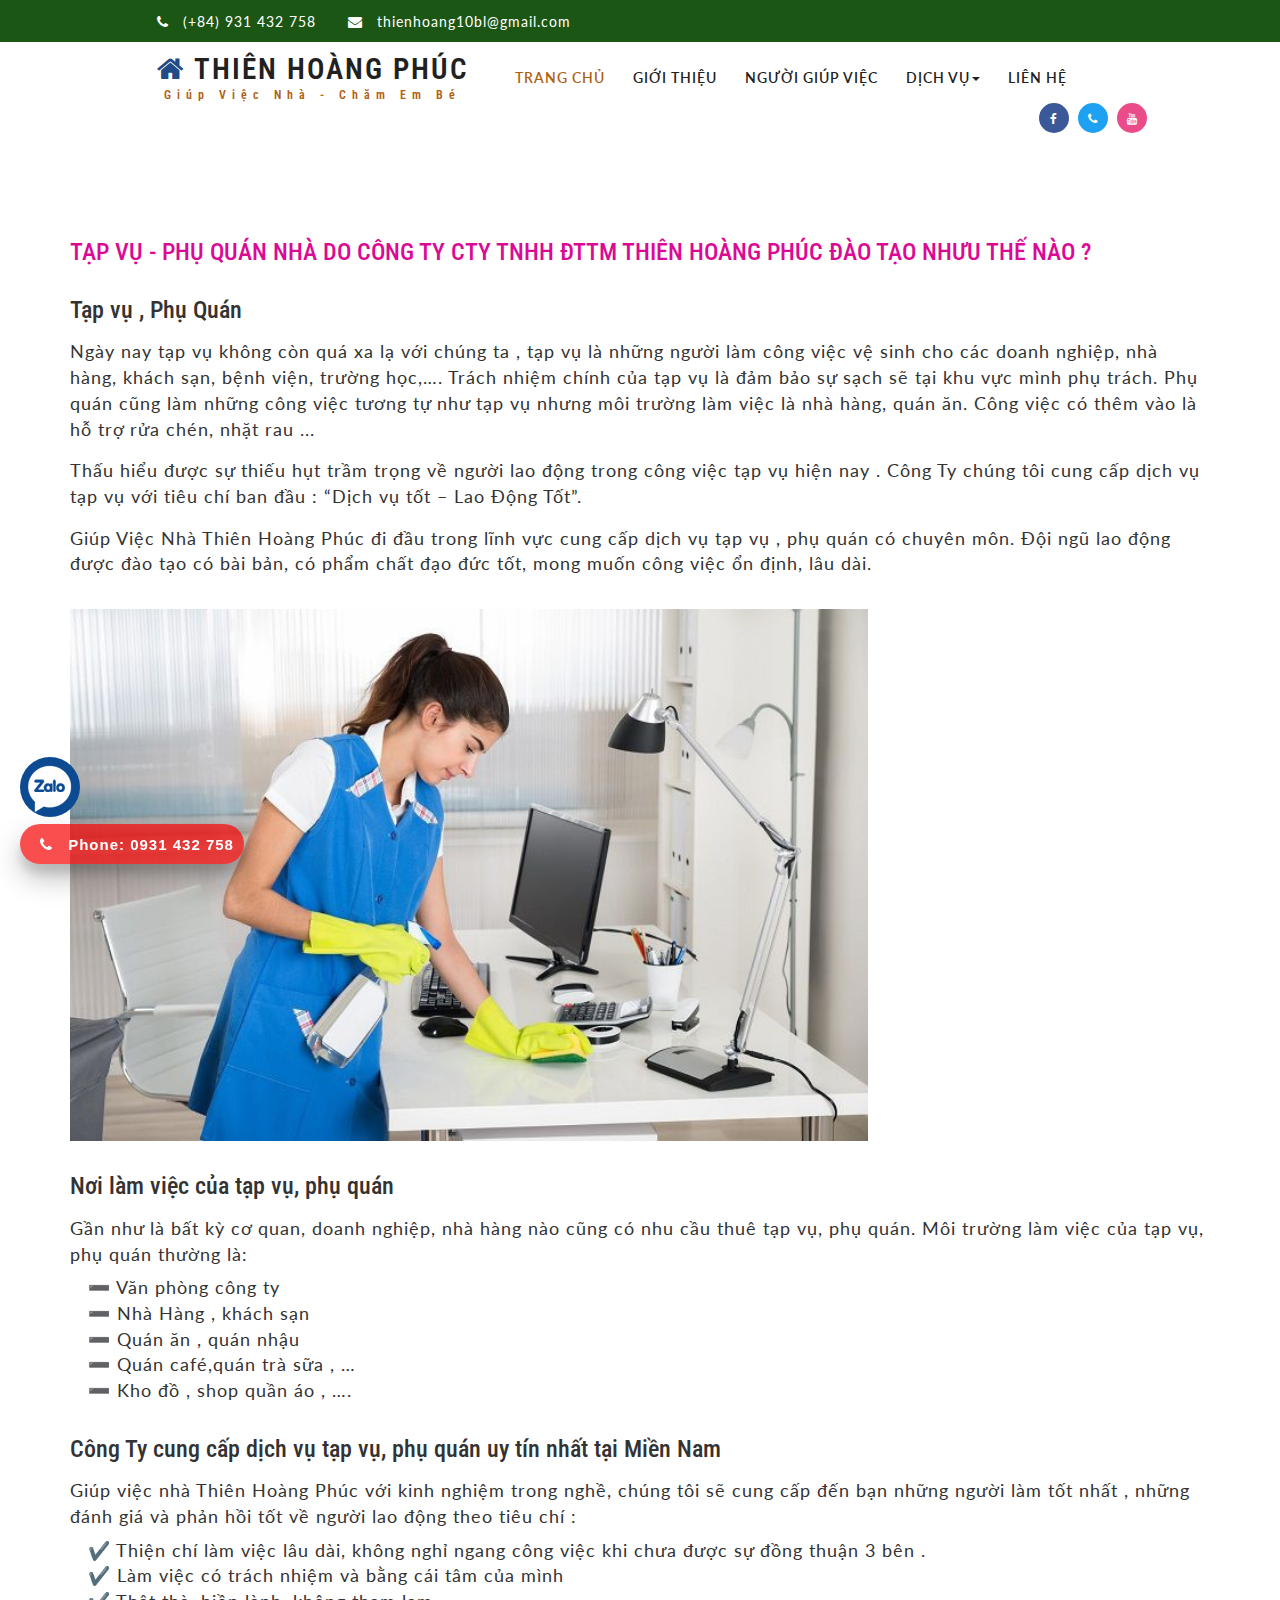
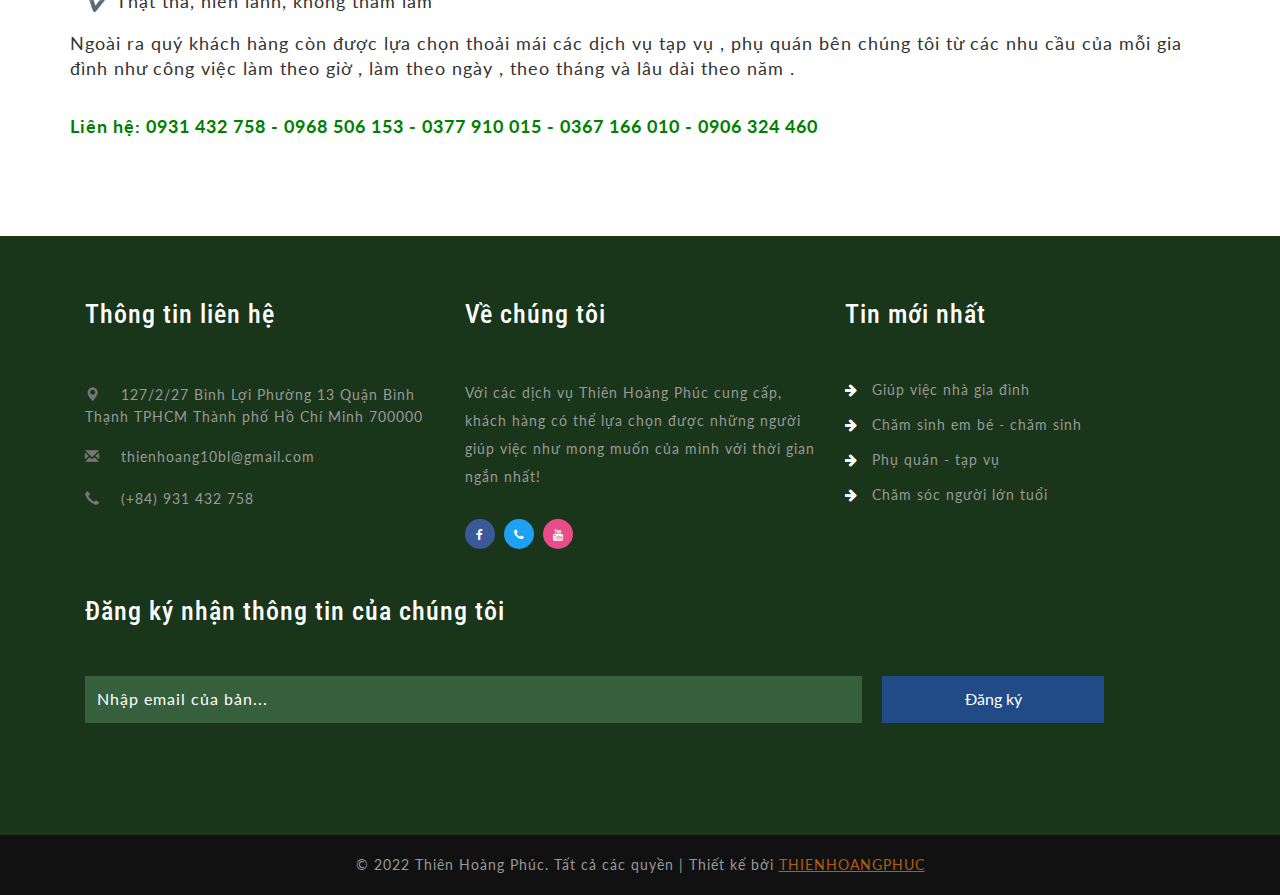
<file: phu-quan-tap-vu.html>
<!--
author: W3layouts
author URL: http://w3layouts.com
License: Creative Commons Attribution 3.0 Unported
License URL: http://creativecommons.org/licenses/by/3.0/
-->
<!DOCTYPE html>
<html lang="en">
<head>
<link rel="icon" type="image/png" href="./images/logo.jpg" sizes="196x196" >
<title>THIÊN HOÀNG PHÚC - GIÚP VIỆC NHÀ</title>
<!-- custom-theme -->
<meta name="viewport" content="width=device-width, initial-scale=1">
<meta http-equiv="Content-Type" content="text/html; charset=utf-8" />
<meta name="keywords" content="Homestead Responsive web template, Bootstrap Web Templates, Flat Web Templates, Android Compatible web template, 
Smartphone Compatible web template, free webdesigns for Nokia, Samsung, LG, SonyEricsson, Motorola web design" />
<script type="application/x-javascript"> addEventListener("load", function() { setTimeout(hideURLbar, 0); }, false);
		function hideURLbar(){ window.scrollTo(0,1); } </script>
<!-- //custom-theme -->
<link href="css/bootstrap.css" rel="stylesheet" type="text/css" media="all" />
<link href="css/style.css" rel="stylesheet" type="text/css" media="all" />
<!-- font-awesome-icons -->
<link href="css/font-awesome.css" rel="stylesheet"> 
<!-- //font-awesome-icons -->
<link href="//fonts.googleapis.com/css?family=Roboto+Condensed:300,300i,400,400i,700,700i" rel="stylesheet">
<link href="//fonts.googleapis.com/css?family=Lato:100,100i,300,300i,400,400i,700,700i,900,900i" rel="stylesheet">
<link rel="stylesheet" href="css/owl.carousel.css" type="text/css" media="all">
<link href="css/owl.theme.css" rel="stylesheet">
<link rel="stylesheet" href="./css/mystyle.css">
</head>	
<body>
<!-- banner -->
<div class="header">
	<div class="w3layouts_header_right">
		<ul>
			<li><i class="fa fa-phone" aria-hidden="true"></i>(+84) 931 432 758</li>
			<li><i class="fa fa-envelope" aria-hidden="true"></i><a href="mailto:thienhoang10bl@gmail.com">thienhoang10bl@gmail.com</a></li>
		</ul>
	</div>
</div>
<div class="top_heder_agile_info">
	<div class="w3ls_agile_header_inner">	
		<nav class="navbar navbar-default">
			<div class="navbar-header navbar-left">
				<button type="button" class="navbar-toggle collapsed" data-toggle="collapse" data-target="#bs-example-navbar-collapse-1">
					<span class="sr-only">Toggle navigation</span>
					<span class="icon-bar"></span>
					<span class="icon-bar"></span>
					<span class="icon-bar"></span>
				</button>
				<h1><a class="navbar-brand" href="index.html">
					<i class="fa fa-home" aria-hidden="true"></i>
					<!-- <img class="img_logo" src="./images/logo.jpg" alt=""> -->
					THIÊN HOÀNG PHÚC 
					<span>Giúp Việc Nhà - Chăm Em Bé</span> </a></h1>
			</div>
				<!-- Collect the nav links, forms, and other content for toggling -->
				<div class="collapse navbar-collapse navbar-right" id="bs-example-navbar-collapse-1">
					<nav class="menu menu--juliet">
						<ul class="nav navbar-nav">
							<li class="active"><a href="index.html">Trang chủ</a></li>
							<li><a href="about.html" >Giới Thiệu</a></li>
							<li><a href="helper.html" >Người Giúp Việc</a></li>
							<li class="dropdown">
								<a href="#" class="dropdown-toggle" data-toggle="dropdown">Dịch vụ<b class="caret"></b></a>
								<ul class="dropdown-menu agile_short_dropdown">
									<li><a href="giup-viec-gia-dinh.html">Giúp việc nhà gia đình</a></li>
									<li><a href="cham-sinh-em-be-nguoi-benh.html">Chăm sinh em bé - chăm sinh</a></li>
									<li><a href="phu-quan-tap-vu.html">Phụ quán - tạp vụ</a></li>
									<li><a href="cham-soc-nguoi-lon-tuoi.html">Chăm sóc người lớn tuổi</a></li>
								</ul>
							</li>
							<!-- <li><a href="gallery.html">Tuyển dụng</a></li> -->
							<li><a href="contact.html">Liên Hệ</a></li>
						</ul>
						<div class="agileinfo_social_icons">
							<ul class="agileits_social_list">
								<li><a href="https://www.facebook.com/THIENHOANGTPHCM/" class="w3_agile_facebook"><i class="fa fa-facebook" aria-hidden="true"></i></a></li>
								<li><a href="https://zalo.me/0931432758" class="agile_twitter"><i class="fa fa-phone" aria-hidden="true"></i></a></li>
								<li><a href="https://zalo.me/0931432758" class="w3_agile_dribble"><i class="fa fa-youtube" aria-hidden="true"></i></a></li>
							</ul>
						</div>
					</nav>
				</div>
		</nav>
	</div>
</div>

<!-- contact -->
<section class="contact-w3ls">
	<div class="container">
			<div class="main_content">
				<h3 class="title_name">TẠP VỤ - PHỤ QUÁN NHÀ DO CÔNG TY CTY TNHH ĐTTM THIÊN HOÀNG PHÚC ĐÀO TẠO NHƯU THẾ NÀO ? </h3>
				<h3 class="margin_top_32 content_title">Tạp vụ , Phụ Quán</h3>
				<div class="content_text">
					<p class="content_text_label margin_top_16">Ngày nay tạp vụ không còn quá xa lạ với chúng ta , tạp vụ là những người làm công việc vệ sinh cho các doanh nghiệp, nhà hàng, khách sạn, bệnh viện, trường học,…. Trách nhiệm chính của tạp vụ là đảm bảo sự sạch sẽ tại khu vực mình phụ trách. Phụ quán cũng làm những công việc tương tự như tạp vụ nhưng môi trường làm việc là nhà hàng, quán ăn. Công việc có thêm vào là hỗ trợ rửa chén, nhặt rau ...</p>
					<p class="content_text_label margin_top_16">Thấu hiểu được sự thiếu hụt trầm trọng về người lao động trong công việc tạp vụ hiện nay . Công Ty chúng tôi cung cấp dịch vụ tạp vụ với tiêu chí ban đầu : “Dịch vụ tốt – Lao Động Tốt”.</p>
					<p class="content_text_label margin_top_16">Giúp Việc Nhà Thiên Hoàng Phúc đi đầu trong lĩnh vực cung cấp dịch vụ tạp vụ , phụ quán có chuyên môn. Đội ngũ lao động được đào tạo có bài bản, có phẩm chất đạo đức tốt, mong muốn công việc ổn định, lâu dài.</p>
				</div>
				<img class="image margin_top_32 image_project_service" src="./images/image_services_3.jpg" alt="Khu dân cư PVD Bình Chuẩn Bình Dương" style="height: auto;">
				<h3 class="margin_top_32 content_title">Nơi làm việc của tạp vụ, phụ quán</h3>
				<div class="content_text">
					<p class="content_text_label margin_top_16">Gần như là bất kỳ cơ quan, doanh nghiệp, nhà hàng nào cũng có nhu cầu thuê tạp vụ, phụ quán. Môi trường làm việc của tạp vụ, phụ quán thường là:</p>
				</div>
				<ul class="margin_top_8">
					<li class="list_item--info">➖ Văn phòng công ty</li>
					<li class="list_item--info">➖ Nhà Hàng , khách sạn </li>
					<li class="list_item--info">➖ Quán ăn , quán nhậu </li>
					<li class="list_item--info">➖ Quán café,quán trà sữa , …</li>
					<li class="list_item--info">➖ Kho đồ , shop quần áo , ….</li>
				</ul>

				<h3 class="margin_top_32 content_title">Công Ty cung cấp dịch vụ tạp vụ, phụ quán uy tín nhất tại Miền Nam </h3>
				<div class="content_text">
					<p class="content_text_label margin_top_16">Giúp việc nhà Thiên Hoàng Phúc với kinh nghiệm trong nghề, chúng tôi sẽ cung cấp đến bạn những người làm tốt nhất , những đánh giá và phản hồi tốt về người lao động theo tiêu chí :</p>
				</div>
				<ul class="margin_top_8">
					<li  class="list_item--info">✔️ Thiện chí làm việc lâu dài, không nghỉ ngang công việc khi chưa được sự đồng thuận 3 bên .</li>
					<li  class="list_item--info">✔️ Làm việc có trách nhiệm và bằng cái tâm của mình  </li>
					<li  class="list_item--info">✔️ Thật thà, hiền lành, không tham lam </li>
				</ul>
				<P class="content_text_label margin_top_16">Ngoài ra quý khách hàng còn được lựa chọn thoải mái các dịch vụ tạp vụ , phụ quán bên chúng tôi từ các nhu cầu của mỗi gia đình như công việc làm theo giờ , làm theo ngày , theo tháng và lâu dài theo năm .</P>
				<p  style="color:green; font-size: 18px; font-weight:  bold;" class="content_text_label margin_top_32">Liên hệ: 0931 432 758 - 0968 506 153 - 0377 910 015 - 0367 166 010 - 0906 324 460</p>
			</div>

	</div>
</section>


<!-- footer -->
	<div class="footer">
		<div class="container">
			<div class="col-md-4 agile_footer_grid">
				<h3>Thông tin liên hệ </h3>
				<ul class="w3_address">
					<li><i class="glyphicon glyphicon-map-marker" aria-hidden="true"></i>127/2/27 Bình Lợi Phường 13 Quận Bình Thạnh TPHCM Thành phố Hồ Chí Minh 700000<span></span></li>
					<li><i class="glyphicon glyphicon-envelope" aria-hidden="true"></i><a href="mailto:thienhoang10bl@gmail.com">thienhoang10bl@gmail.com</a></li>
					<li><i class="glyphicon glyphicon-earphone" aria-hidden="true"></i>(+84) 931 432 758 </li>
				</ul>
			</div>
			<div class="col-md-4 agile_footer_grid">
				<h3>Về chúng tôi</h3>
				<p>Với các dịch vụ Thiên Hoàng Phúc cung cấp, khách hàng có thể lựa 
					chọn được những người giúp việc như mong muốn của mình với thời gian ngắn nhất!</p>
				<ul class="agileits_social_list">
					<li><a href="https://www.facebook.com/THIENHOANGTPHCM/" class="w3_agile_facebook"><i class="fa fa-facebook" aria-hidden="true"></i></a></li>
					<li><a href="https://www.facebook.com/THIENHOANGTPHCM/" class="agile_twitter"><i class="fa fa-phone" aria-hidden="true"></i></a></li>
					<li><a href="https://www.facebook.com/THIENHOANGTPHCM/" class="w3_agile_dribble"><i class="fa fa-youtube" aria-hidden="true"></i></a></li>
				</ul>
			</div>
			<div class="col-md-4 agile_footer_grid">
				<h3>Tin mới nhất</h3>
				<ul class="agileits_w3layouts_footer_grid_list">
					<li><i class="icon_footer fa  fa-arrow-right" aria-hidden="true"></i><a href="giup-viec-gia-dinh.html">Giúp việc nhà gia đình</a></li>
					<li><i class="icon_footer fa  fa-arrow-right" aria-hidden="true"></i><a href="cham-sinh-em-be-nguoi-benh.html">Chăm sinh em bé - chăm sinh</a></li>
					<li><i class="icon_footer fa  fa-arrow-right" aria-hidden="true"></i><a href="phu-quan-tap-vu.html">Phụ quán - tạp vụ</a></li>
					<li><i class="icon_footer fa  fa-arrow-right" aria-hidden="true"></i><a href="cham-soc-nguoi-lon-tuoi.html">Chăm sóc người lớn tuổi</a></li>
				</ul>
			</div>
			<div class="clearfix"> </div>
			<div class="w3_agileits_footer_grids">
				<div class="col-md-12 wthree_footer_grid_right">
					<h3>Đăng ký nhận thông tin của chúng tôi</h3>
					<form action="#" method="post">
						<input type="email" name="Email" placeholder="Nhập email của bản..." required="">
						<input type="submit" value="Đăng ký">
					</form>
				</div>
				<div class="clearfix"> </div>
			</div>
		</div>
	</div>
	<div class="agileinfo_copyright">
		<p>© 2022 Thiên Hoàng Phúc. Tất cả các quyền | Thiết kế bởi <a href="https://www.facebook.com/THIENHOANGTPHCM/">THIENHOANGPHUC</a></p>
	</div>

	<div class="zalo-container">
		<a id="zalo-btn" href="https://zalo.me/0931432758" target="_blank" rel="noopener noreferrer nofollow">
			<img src="./images/icon_zalo.png" alt="Contact Me on Zalo">
		</a>
	</div>

	<div class="hotline-phone-ring-wrap">
		<div class="hotline-bar">
			<a href="tel:0931432758">
				<i class="fa fa-phone icon_phone" aria-hidden="true"></i>
				<span class="text-hotline">	Phone: 0931 432 758</span>
			</a>
		</div>
	</div>
<!-- //footer -->
<!-- js -->
<script type="text/javascript" src="js/jquery-2.1.4.min.js"></script>
<!-- carousal -->
	<script src="js/slick.js" type="text/javascript"></script>
	<script type="text/javascript">
		$(document).on('ready', function() {
		  $(".center").slick({
			dots: true,
			infinite: true,
			centerMode: true,
			slidesToShow: 2,
			slidesToScroll: 2,
			responsive: [
				{
				  breakpoint:800,
				  settings: {
					arrows: true,
					centerMode: false,
					slidesToShow: 1
				  }
				},
				{
				  breakpoint: 480,
				  settings: {
					arrows: true,
					centerMode: false,
					centerPadding: '40px',
					slidesToShow: 1
				  }
				}
			 ]
		  });
		});
	</script>
<!-- //carousal -->
<!-- //js -->
<script>
        $(function(){ 

  // parameters
  // image height
  var images_height = '650px';
  // array of images
  var images_url = [
      'images/banner.jpg',
      'images/banner-1.jpg',
      'images/banner-2.jpg'
  ];
  var images_count = images_url.length;

  // create nodes
  for(var j=0;j<images_count+1;j++){
      $('.banner ul').append('<li></li>')
  }

  // pagination
  for(var j=0;j<images_count;j++){
      if(j==0){
          $('.banner ol').append('<li class="current"></li>')
      }else{
          $('.banner ol').append('<li></li>')
      }
  }

  // convert images into backgrounds
  $('.banner ul li').css('background-image','url('+images_url[0]+')');
  
  $.each(images_url,function(key,value){
      $('.banner ul li').eq(key).css('background-image','url('+value+')');
  });

  $('.banner').css('height',images_height);

  $('.banner ul').css('width',(images_count+1)*100+'%');

  $('.banner ol').css('width',images_count*20+'px');
  $('.banner ol').css('margin-left',-images_count*20*0.5-10+'px');

  var num = 0;

  var window_width = $(window).width();
  $(window).resize(function(){
      window_width = $(window).width();
      $('.banner ul li').css({width:window_width});
      clearInterval(timer);
      nextPlay();
      timer = setInterval(nextPlay,2000);
  });

  $('.banner ul li').width(window_width);

  // pagination dots
  $('.banner ol li').mouseover(function(){
      $(this).addClass('current').siblings().removeClass('current');
      var i = $(this).index();
      //console.log(i);
      $('.banner ul').stop().animate({left:-i*window_width},500);
      num = i;
  });

  // autoplay
  var timer = null;

  function prevPlay(){
      num--;
      if(num<0){
          $('.banner ul').css({left:-window_width*images_count}).stop().animate({left:-window_width*(images_count-1)},500);
          num=images_count-1;
      }else{
          $('.banner ul').stop().animate({left:-num*window_width},500);
      }
      if(num==images_count-1){
          $('.banner ol li').eq(images_count-1).addClass('current').siblings().removeClass('current');
      }else{
          $('.banner ol li').eq(num).addClass('current').siblings().removeClass('current');

      }
  }

  function nextPlay(){
      num++;
      if(num>images_count){
          $('.banner ul').css({left:0}).stop().animate({left:-window_width},500);
          num=1;
      }else{
          $('.banner ul').stop().animate({left:-num*window_width},500);
      }
      if(num==images_count){
          $('.banner ol li').eq(0).addClass('current').siblings().removeClass('current');
      }else{
          $('.banner ol li').eq(num).addClass('current').siblings().removeClass('current');

      }
  }

  timer = setInterval(nextPlay,2000);

  // auto pause on mouse enter
  $('.banner').mouseenter(function(){
      clearInterval(timer);
      $('.banner i').fadeIn();
  }).mouseleave(function(){
      timer = setInterval(nextPlay,2000);
      $('.banner i').fadeOut();
  });

  // goto next
  $('.banner .right').click(function(){
      nextPlay();
  });

  // back to previous
  $('.banner .left').click(function(){
      prevPlay();
  });

});
    </script>

<!-- start-smoth-scrolling -->
<script type="text/javascript" src="js/move-top.js"></script>
<script type="text/javascript" src="js/easing.js"></script>
<script type="text/javascript">
	jQuery(document).ready(function($) {
		$(".scroll").click(function(event){		
			event.preventDefault();
			$('html,body').animate({scrollTop:$(this.hash).offset().top},1000);
		});
	});
</script>
<!-- start-smoth-scrolling -->
<!-- here stars scrolling icon -->
	<script type="text/javascript">
		$(document).ready(function() {
			/*
				var defaults = {
				containerID: 'toTop', // fading element id
				containerHoverID: 'toTopHover', // fading element hover id
				scrollSpeed: 1200,
				easingType: 'linear' 
				};
			*/
								
			$().UItoTop({ easingType: 'easeOutQuart' });
								
			});
	</script>
<!-- //here ends scrolling icon -->
<!-- for bootstrap working -->
	<script src="js/bootstrap.js"></script>
<!-- //for bootstrap working -->
<!-- //here ends scrolling icon -->
	<script src="js/owl.carousel.js"></script>
	<script>
$(document).ready(function() { 
	$("#owl-demo").owlCarousel({
 
		autoPlay: 3000, //Set AutoPlay to 3 seconds
		autoPlay:true,
		items : 3,
		itemsDesktop : [640,5],
		itemsDesktopSmall : [414,4]
 
	});
	
}); 
</script>
<script type="text/javascript" src="js/numscroller-1.0.js"></script>
</body>
</html>
</file>
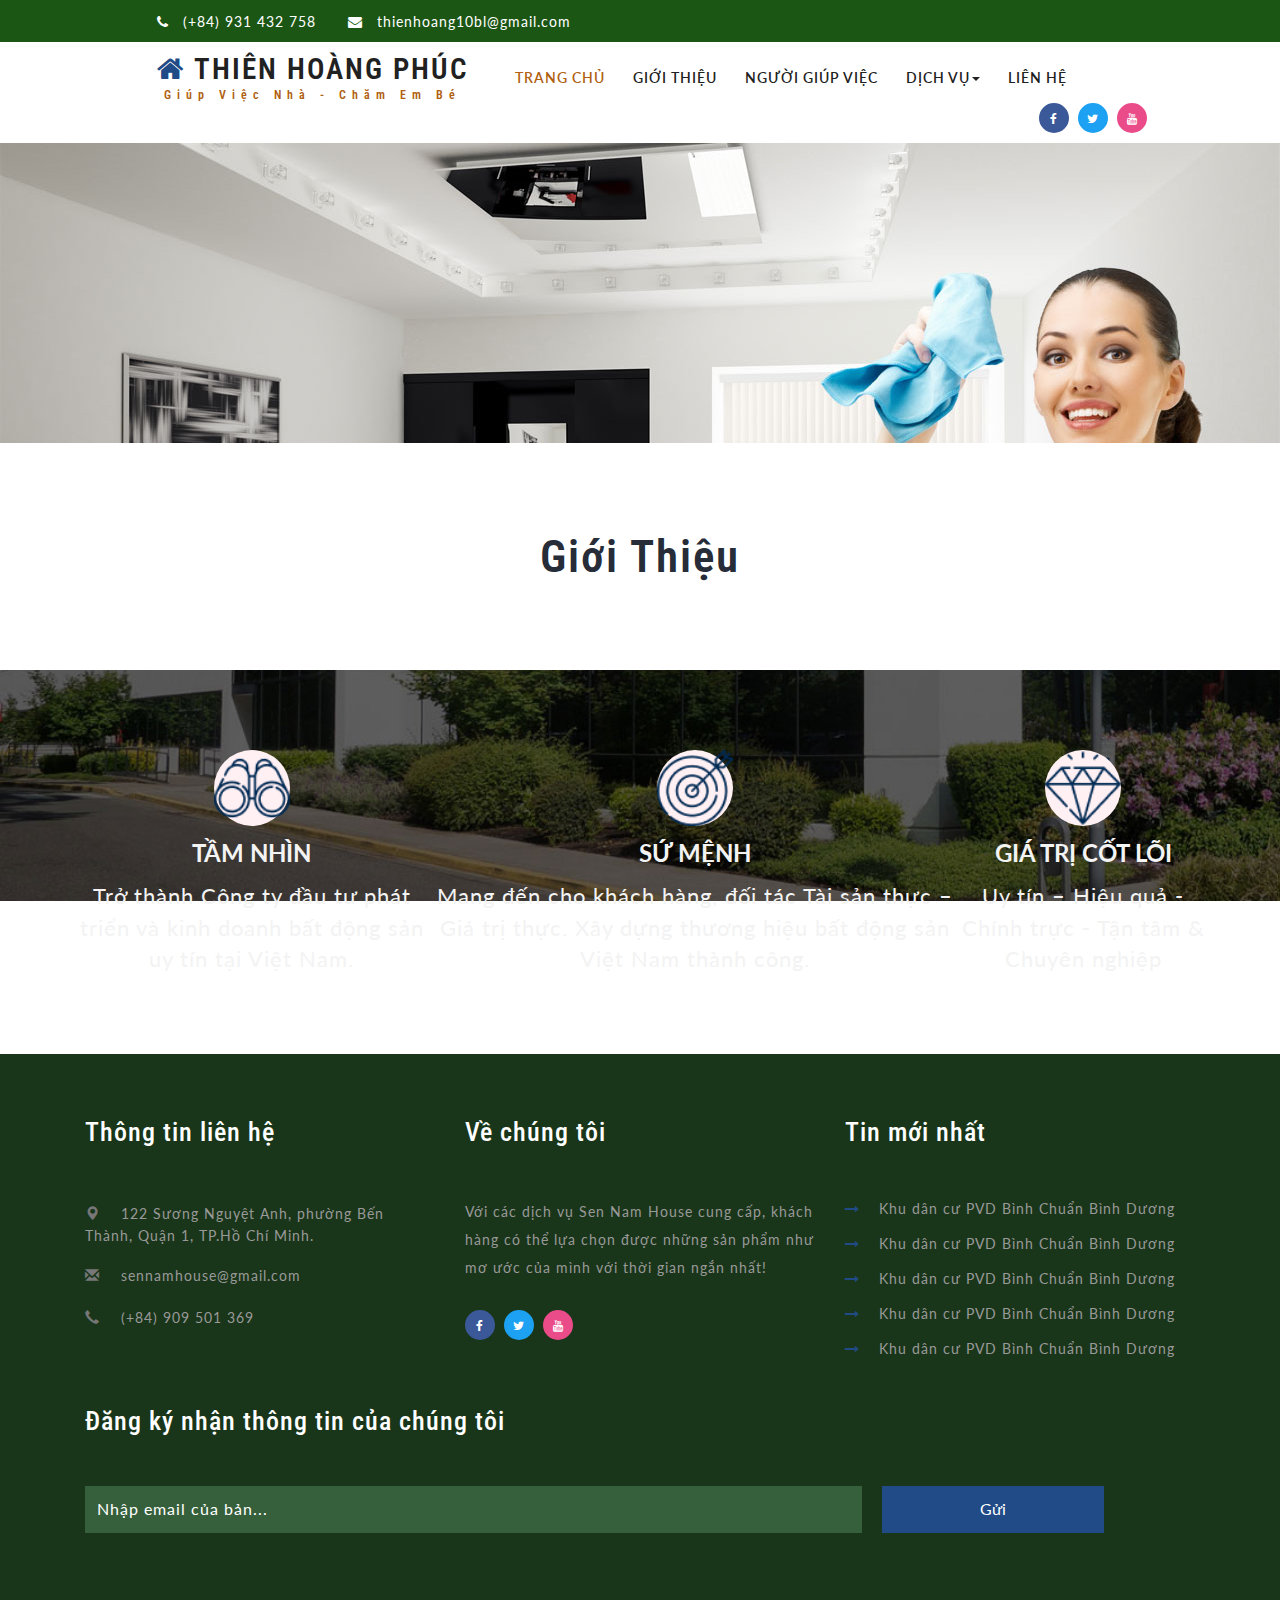
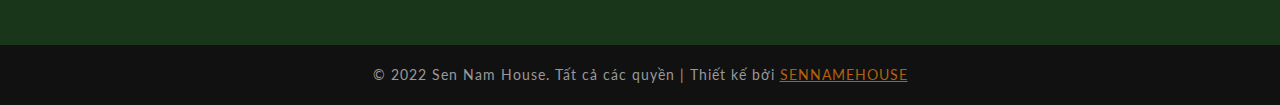
<file: services.html>
<!--
author: W3layouts
author URL: http://w3layouts.com
License: Creative Commons Attribution 3.0 Unported
License URL: http://creativecommons.org/licenses/by/3.0/
-->
<!DOCTYPE html>
<html lang="en">
<head>
<title>SEN NAM HOUSE - BẤT ĐỘNG SẢN</title>
<!-- custom-theme -->
<meta name="viewport" content="width=device-width, initial-scale=1">
<meta http-equiv="Content-Type" content="text/html; charset=utf-8" />
<meta name="keywords" content="Homestead Responsive web template, Bootstrap Web Templates, Flat Web Templates, Android Compatible web template, 
Smartphone Compatible web template, free webdesigns for Nokia, Samsung, LG, SonyEricsson, Motorola web design" />
<script type="application/x-javascript"> addEventListener("load", function() { setTimeout(hideURLbar, 0); }, false);
		function hideURLbar(){ window.scrollTo(0,1); } </script>
<!-- //custom-theme -->
<link href="css/bootstrap.css" rel="stylesheet" type="text/css" media="all" />
<link href="css/style.css" rel="stylesheet" type="text/css" media="all" />
<!-- font-awesome-icons -->
<link href="css/font-awesome.css" rel="stylesheet"> 
<!-- //font-awesome-icons -->
<link href="//fonts.googleapis.com/css?family=Roboto+Condensed:300,300i,400,400i,700,700i" rel="stylesheet">
<link href="//fonts.googleapis.com/css?family=Lato:100,100i,300,300i,400,400i,700,700i,900,900i" rel="stylesheet">
</head>	
<body>
<!-- banner -->
<div class="header">
	<div class="w3layouts_header_right">
		<ul>
			<li><i class="fa fa-phone" aria-hidden="true"></i>(+84) 931 432 758</li>
			<li><i class="fa fa-envelope" aria-hidden="true"></i><a href="mailto:thienhoang10bl@gmail.com">thienhoang10bl@gmail.com</a></li>
		</ul>
	</div>
</div>
<div class="top_heder_agile_info">
	<div class="w3ls_agile_header_inner">	
		<nav class="navbar navbar-default">
			<div class="navbar-header navbar-left">
				<button type="button" class="navbar-toggle collapsed" data-toggle="collapse" data-target="#bs-example-navbar-collapse-1">
					<span class="sr-only">Toggle navigation</span>
					<span class="icon-bar"></span>
					<span class="icon-bar"></span>
					<span class="icon-bar"></span>
				</button>
				<h1><a class="navbar-brand" href="index.html">
					<i class="fa fa-home" aria-hidden="true"></i>
					<!-- <img class="img_logo" src="./images/logo.jpg" alt=""> -->
					THIÊN HOÀNG PHÚC 
					<span>Giúp Việc Nhà - Chăm Em Bé</span> </a></h1>
			</div>
				<!-- Collect the nav links, forms, and other content for toggling -->
				<div class="collapse navbar-collapse navbar-right" id="bs-example-navbar-collapse-1">
					<nav class="menu menu--juliet">
						<ul class="nav navbar-nav">
							<li class="active"><a href="index.html">Trang chủ</a></li>
							<li><a href="services.html" >Giới Thiệu</a></li>
							<li><a href="typography.html" >Người Giúp Việc</a></li>
							<li class="dropdown">
								<a href="#" class="dropdown-toggle" data-toggle="dropdown">Dịch vụ<b class="caret"></b></a>
								<ul class="dropdown-menu agile_short_dropdown">
									<li><a href="icons.html">Giúp việc nhà ở lại</a></li>
									<li><a href="typography.html">Giúp việc nhà theo giờ</a></li>
									<li><a href="icons.html">Chăm sinh em bé - chăm sinh</a></li>
									<li><a href="typography.html">Phụ quán - tạp vụ</a></li>
									<li><a href="icons.html">Chăm sóc người lớn tuổi</a></li>
								</ul>
							</li>
							<!-- <li><a href="gallery.html">Tuyển dụng</a></li> -->
							<li><a href="contact.html">Liên Hệ</a></li>
						</ul>
						<div class="agileinfo_social_icons">
							<ul class="agileits_social_list">
								<li><a href="https://www.facebook.com/THIENHOANGTPHCM/" class="w3_agile_facebook"><i class="fa fa-facebook" aria-hidden="true"></i></a></li>
								<li><a href="https://zalo.me/0931432758" class="agile_twitter"><i class="fa fa-twitter" aria-hidden="true"></i></a></li>
								<li><a href="https://zalo.me/0931432758" class="w3_agile_dribble"><i class="fa fa-youtube" aria-hidden="true"></i></a></li>
							</ul>
						</div>
					</nav>
				</div>
		</nav>
	</div>
</div>
<!-- //banner -->
<!-- banner -->
<div class="banner1">
	
</div>
<!-- //banner -->
<!-- services -->
	<div class="services two">
		<div class="container">
	<div class="wthree-heading">
			<h2 class="w3l_header">Giới thiệu</h2>
			<!-- <p class="quia">Etiam sodales orci sit amet vehicula pellentesque</p> -->
		</div>
		</div>
	</div>
<!-- //services -->
<div class="offer">
		<div class="container">
			<div class="our-target-body container-spc5">
				<div class="uk-grid uk-grid-collapse ">
					<div class="uk-width-large-1-3 our-target-item-wrap">
						<div class="our-target-item">
							<div class="item-pic mg_10_bottom">
								<div class="img img-cover">
								<img src="./images/icon-1.png">
								</div>
							</div>
							<div class="item-title title-lable mg_10_bottom">
							TẦM NHÌN									</div>
							<div class="description text_description">
								<p>Trở thành Công ty đầu tư phát triển và kinh doanh bất động sản uy tín tại Việt Nam.</p>
							</div>
						</div>
					</div>

					<div class="uk-width-large-1-3 our-target-item-wrap">
						<div class="our-target-item">
							<div class="item-pic mg_10_bottom">
								<div class="img img-cover">
								<img src="./images/icon-2.png">
								</div>
							</div>
							<div class="item-title title-lable mg_10_bottom">
							SỨ MỆNH									</div>
							<div class="description text_description">
								<p>Mang đến cho khách hàng, đối tác Tài sản thực – Giá trị thực. Xây dựng thương hiệu bất động sản Việt Nam thành công.</p>
							</div>
						</div>
					</div>

					<div class="uk-width-large-1-3 our-target-item-wrap">
						<div class="our-target-item">
							<div class="item-pic mg_10_bottom">
								<div class="img img-cover">
								<img src="./images/icon-3.png">
								</div>
							</div>
							<div class="item-title title-lable mg_10_bottom">
							GIÁ TRỊ CỐT LÕI									
							</div>
							<div class="description text_description">
								<p>Uy tín – Hiệu quả - Chính trực - Tận tâm &amp; Chuyên nghiệp</p>
							</div>
						</div>
					</div>
				</div>
			</div>
		</div>
</div>
<!-- //stats-bottom -->
<!-- myModal -->
<div class="tooltip-content">

	<div class="modal fade features-modal" id="myModal" tabindex="-1" role="dialog" aria-hidden="true">
		<div class="modal-dialog">
			<div class="modal-content">
				<div class="modal-header">
					<button type="button" class="close" data-dismiss="modal" aria-hidden="true">&times;</button>
					<h4 class="modal-title">Khu dân cư Bình Chuẩn</h4>
				</div>
				<div class="modal-body">
					<img src="images/tinmoi1.jpeg" class="img-responsive" alt="Boat house">
					<h5>Quy mô Khu dân cư PVD Bình Chuẩn Bình Dương</h5>
					<p>PVD Bình Chuẩn nằm trên khu đất có tổng diện tích 11.406,6 m2. Trong đó, diện tích dành cho đất ở 8.000,58 m2, đất cây xanh 114,18 m2 và đất dành cho giao thông 3.291,74 m2.</p>
				</div>
			</div>
		</div>
	</div>
	<div class="modal fade features-modal" id="myModal" tabindex="-1" role="dialog" aria-hidden="true">
		<div class="modal-dialog">
			<div class="modal-content">
				<div class="modal-header">
					<button type="button" class="close" data-dismiss="modal" aria-hidden="true">&times;</button>
					<h4 class="modal-title">♻ LAVILA GREEN CITY TP.TÂN AN🎁</h4>
				</div>
				<div class="modal-body">
					<img src="images/tinmoi2.jpeg" class="img-responsive" alt="Boat house">
					<h5>Tọa lạc MT Hùng Vương và tuyến tránh QL1A, phường 6, TP.Tân An, Tp.HCM</h5>
					<p>Giá bán chỉ từ 3,5 - 4 tỷ/căn, ngân hàng hỗ trợ cho vay 50% giá trị căn nhà. Thanh toán chỉ từ 25% #999tr sở hữu ngay nhà phố 5x20 xây dựng 1 trệt + 2 lầu với diện tích sử dụng 225m2.</p>
				</div>
			</div>
		</div>
	</div>

</div>
				<!-- //myModal -->
<!-- footer -->
<div class="footer">
	<div class="container">
		<div class="col-md-4 agile_footer_grid">
			<h3>Thông tin liên hệ </h3>
			<ul class="w3_address">
				<li><i class="glyphicon glyphicon-map-marker" aria-hidden="true"></i>122 Sương Nguyệt Anh, phường Bến Thành, Quận 1, TP.Hồ Chí Minh.<span></span></li>
				<li><i class="glyphicon glyphicon-envelope" aria-hidden="true"></i><a href="mailto:sennamhouse@gmail.com">sennamhouse@gmail.com</a></li>
				<li><i class="glyphicon glyphicon-earphone" aria-hidden="true"></i>(+84) 909 501 369 </li>
			</ul>
		</div>
		<div class="col-md-4 agile_footer_grid">
			<h3>Về chúng tôi</h3>
			<p>Với các dịch vụ Sen Nam House cung cấp, khách hàng có thể lựa 
				chọn được những sản phẩm như mơ ước của mình với thời gian ngắn nhất!</p>
				<ul class="agileits_social_list">
					<li><a href="https://www.facebook.com/Sen-Nam-Houses-100467669264449" class="w3_agile_facebook"><i class="fa fa-facebook" aria-hidden="true"></i></a></li>
					<li><a href="https://www.facebook.com/Sen-Nam-Houses-100467669264449" class="agile_twitter"><i class="fa fa-twitter" aria-hidden="true"></i></a></li>
					<li><a href="https://www.facebook.com/Sen-Nam-Houses-100467669264449" class="w3_agile_dribble"><i class="fa fa-youtube" aria-hidden="true"></i></a></li>
				</ul>
		</div>
		<div class="col-md-4 agile_footer_grid">
			<h3>Tin mới nhất</h3>
			<ul class="agileits_w3layouts_footer_grid_list">
				<li><i class="fa fa-long-arrow-right" aria-hidden="true"></i>
					<a href="#" data-toggle="modal" data-target="#myModal">Khu dân cư PVD Bình Chuẩn Bình Dương</a>
				</li>
				<li><i class="fa fa-long-arrow-right" aria-hidden="true"></i>
					<a href="#" data-toggle="modal" data-target="#myModal">Khu dân cư PVD Bình Chuẩn Bình Dương</a>
				</li>
				<li><i class="fa fa-long-arrow-right" aria-hidden="true"></i>
					<a href="#" data-toggle="modal" data-target="#myModal">Khu dân cư PVD Bình Chuẩn Bình Dương</a>
				</li>
				<li><i class="fa fa-long-arrow-right" aria-hidden="true"></i>
					<a href="#" data-toggle="modal" data-target="#myModal">Khu dân cư PVD Bình Chuẩn Bình Dương</a>
				</li>
				<li><i class="fa fa-long-arrow-right" aria-hidden="true"></i>
					<a href="#" data-toggle="modal" data-target="#myModal">Khu dân cư PVD Bình Chuẩn Bình Dương</a>
				</li>
			</ul>
		</div>
		<div class="clearfix"> </div>
		<div class="w3_agileits_footer_grids">
			<div class="col-md-12 wthree_footer_grid_right">
				<h3>Đăng ký nhận thông tin của chúng tôi</h3>
				<form action="#" method="post">
					<input type="email" name="Email" placeholder="Nhập email của bản..." required="">
					<input type="submit" value="Gửi">
				</form>
			</div>
			<div class="clearfix"> </div>
		</div>
	</div>
</div>
<div class="agileinfo_copyright">
	<p>© 2022 Sen Nam House. Tất cả các quyền | Thiết kế bởi <a href="https://www.facebook.com/Sen-Nam-Houses-100467669264449">SENNAMEHOUSE</a></p>
</div>
<!-- //footer -->
<!-- js -->
<script type="text/javascript" src="js/jquery-2.1.4.min.js"></script>
<!-- start-smoth-scrolling -->
<script type="text/javascript" src="js/move-top.js"></script>
<script type="text/javascript" src="js/easing.js"></script>
<script type="text/javascript">
	jQuery(document).ready(function($) {
		$(".scroll").click(function(event){		
			event.preventDefault();
			$('html,body').animate({scrollTop:$(this.hash).offset().top},1000);
		});
	});
</script>

<!-- start-smoth-scrolling -->
<script type="text/javascript" src="js/move-top.js"></script>
<script type="text/javascript" src="js/easing.js"></script>
<script type="text/javascript">
	jQuery(document).ready(function($) {
		$(".scroll").click(function(event){		
			event.preventDefault();
			$('html,body').animate({scrollTop:$(this.hash).offset().top},1000);
		});
	});
</script>
<!-- start-smoth-scrolling -->
<!-- here stars scrolling icon -->
	<script type="text/javascript">
		$(document).ready(function() {
			/*
				var defaults = {
				containerID: 'toTop', // fading element id
				containerHoverID: 'toTopHover', // fading element hover id
				scrollSpeed: 1200,
				easingType: 'linear' 
				};
			*/
								
			$().UItoTop({ easingType: 'easeOutQuart' });
								
			});
	</script>
<!-- //here ends scrolling icon -->
<!-- for bootstrap working -->
	<script src="js/bootstrap.js"></script>
<!-- //for bootstrap working -->
</body>
</html>
</file>
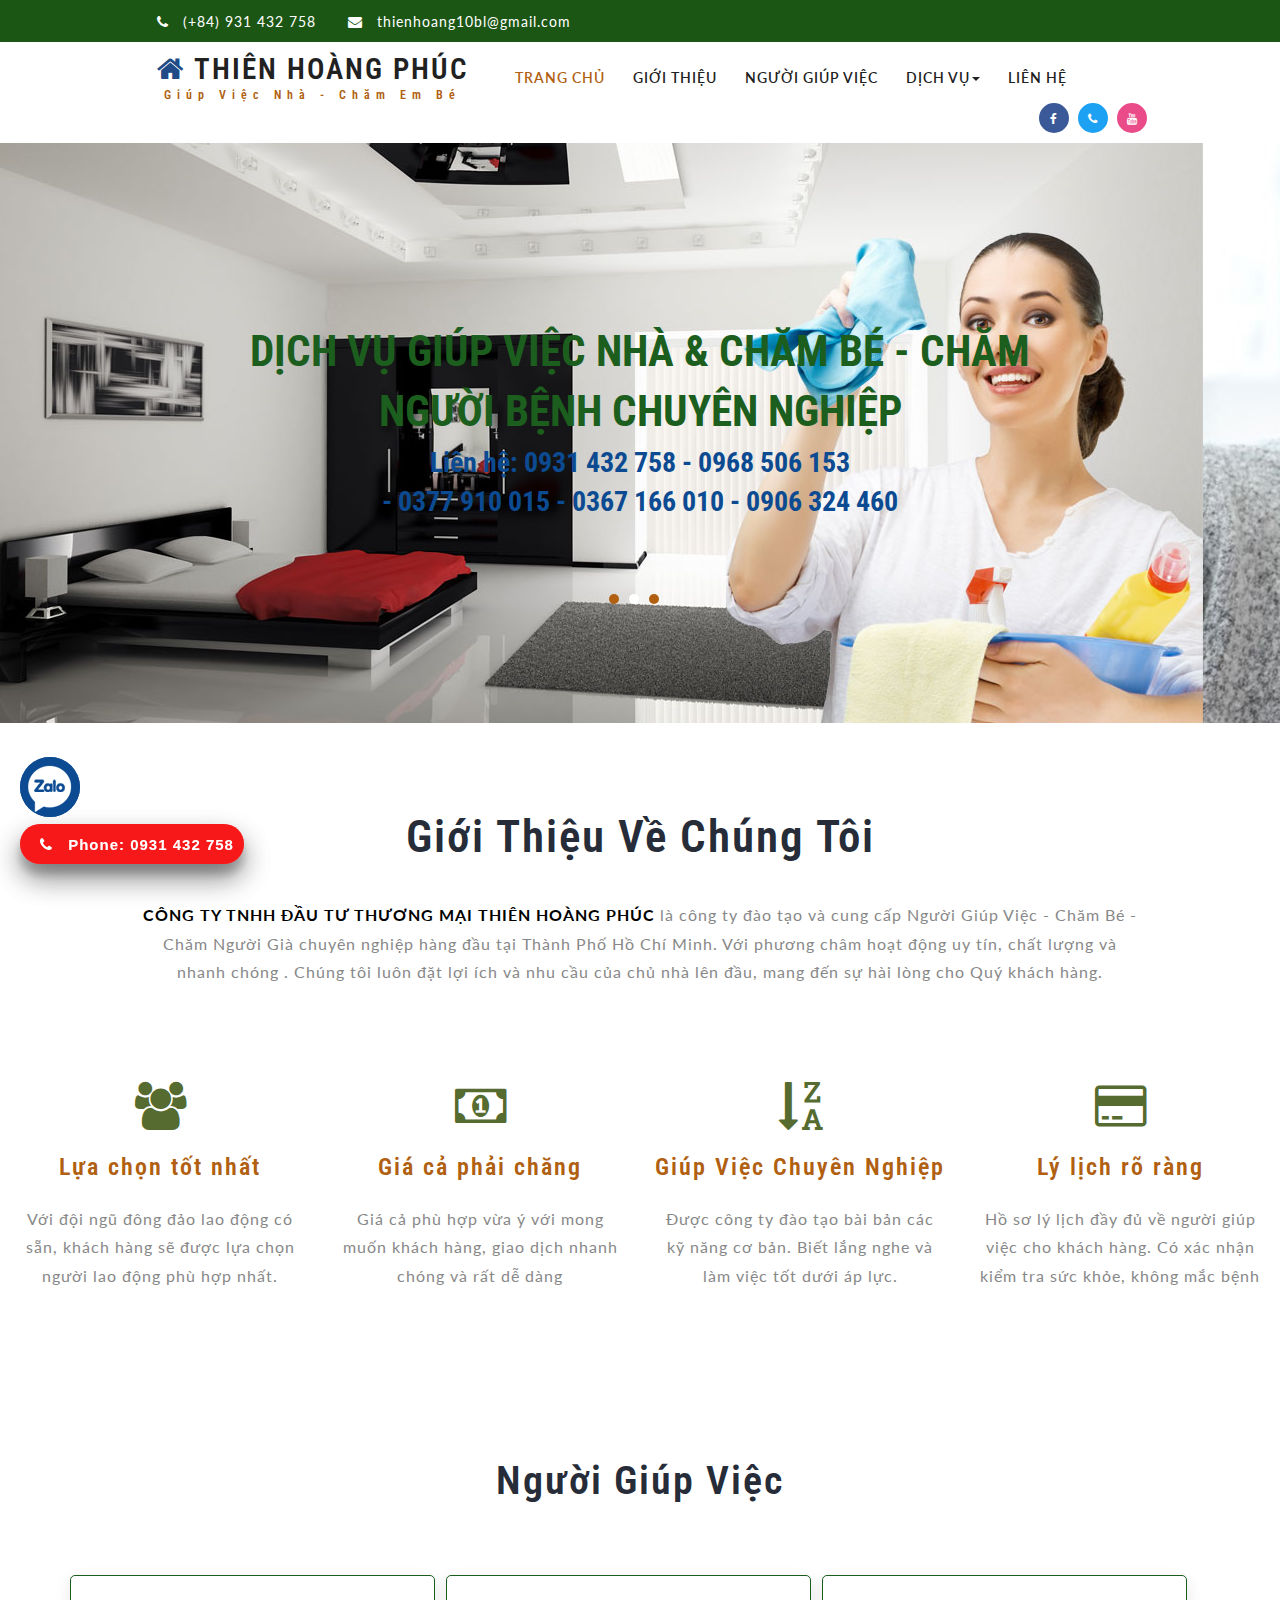
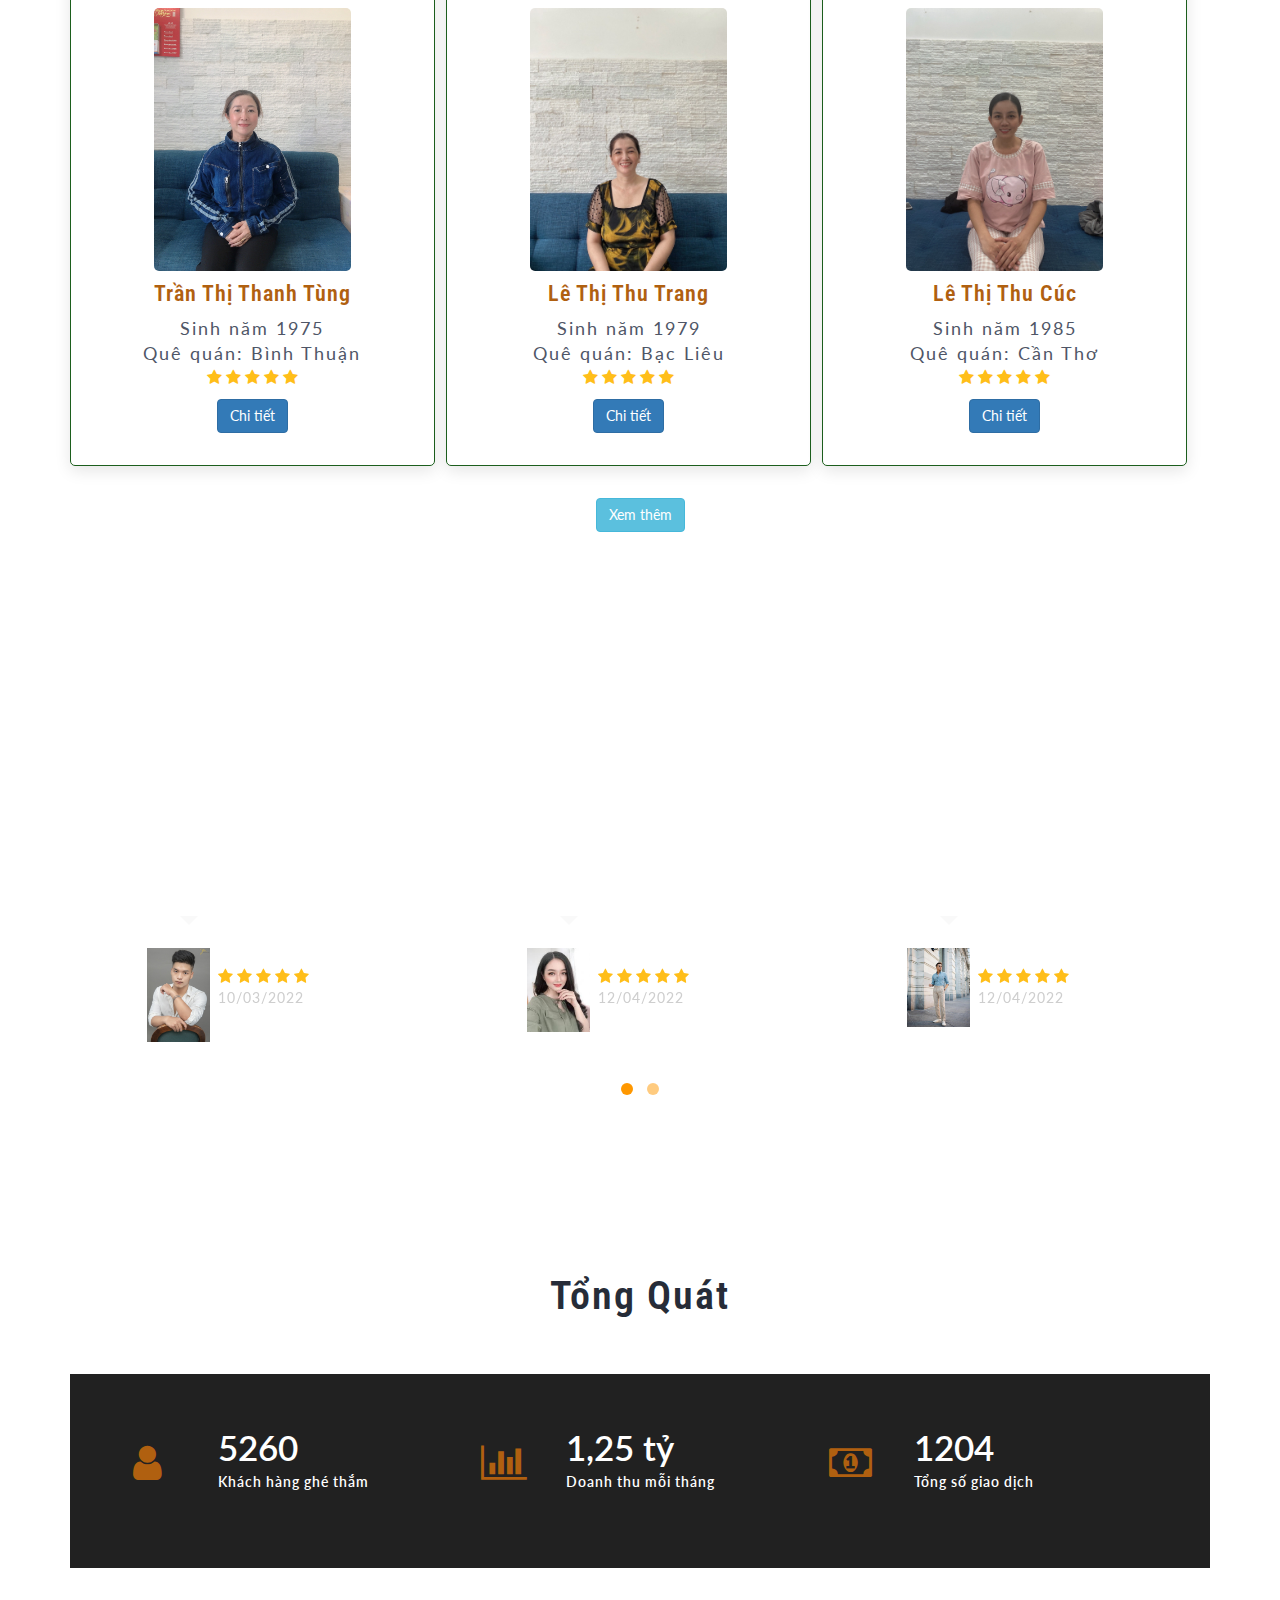
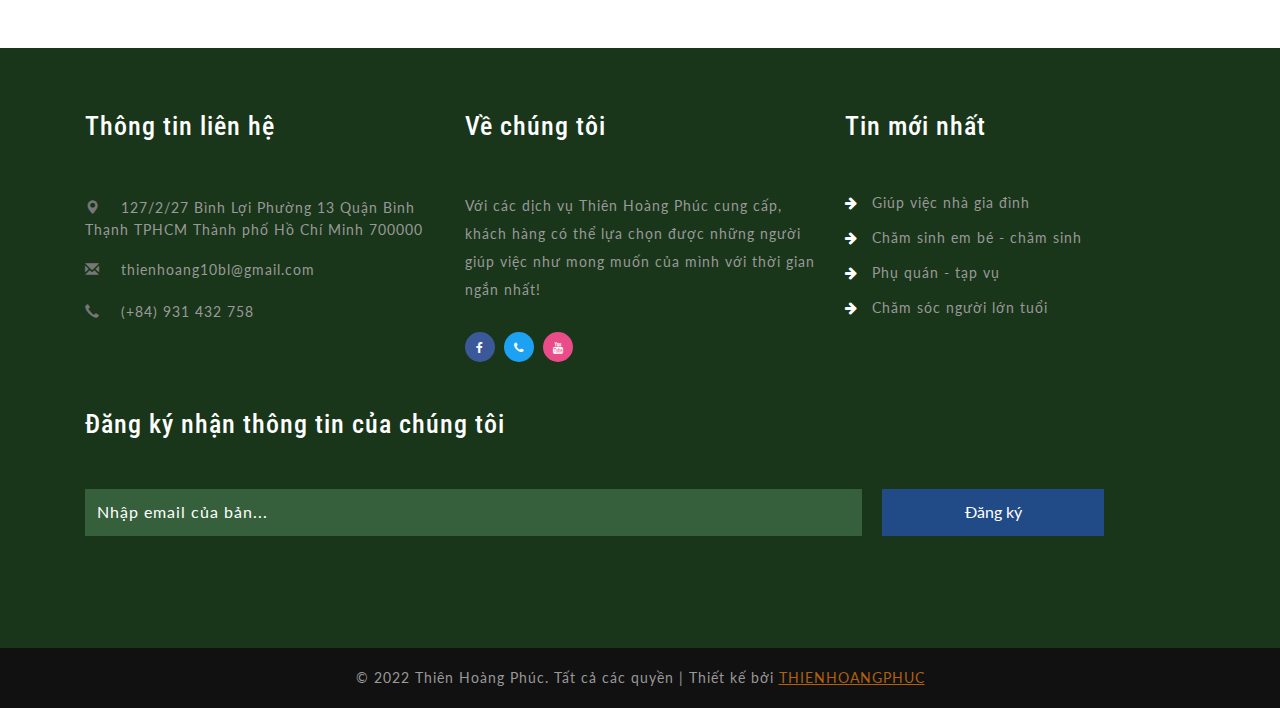
<file: test.html>
<!DOCTYPE html>
<html lang="en">
<head>
<link rel="icon" type="image/png" href="./images/logo.jpg" sizes="196x196" >
<title>THIÊN HOÀNG PHÚC - GIÚP VIỆC NHÀ</title>
<!-- custom-theme -->
<meta name="viewport" content="width=device-width, initial-scale=1">
<meta http-equiv="Content-Type" content="text/html; charset=utf-8" />
<meta name="keywords" content="Homestead Responsive web template, Bootstrap Web Templates, Flat Web Templates, Android Compatible web template, 
Smartphone Compatible web template, free webdesigns for Nokia, Samsung, LG, SonyEricsson, Motorola web design" />
<script type="application/x-javascript"> addEventListener("load", function() { setTimeout(hideURLbar, 0); }, false);
		function hideURLbar(){ window.scrollTo(0,1); } </script>
<!-- //custom-theme -->
<link href="css/bootstrap.css" rel="stylesheet" type="text/css" media="all" />
<link href="css/style.css" rel="stylesheet" type="text/css" media="all" />
<!-- font-awesome-icons -->
<link href="css/font-awesome.css" rel="stylesheet"> 
<!-- //font-awesome-icons -->
<link href="//fonts.googleapis.com/css?family=Roboto+Condensed:300,300i,400,400i,700,700i" rel="stylesheet">
<link href="//fonts.googleapis.com/css?family=Lato:100,100i,300,300i,400,400i,700,700i,900,900i" rel="stylesheet">
<link rel="stylesheet" href="css/owl.carousel.css" type="text/css" media="all">
<link href="css/owl.theme.css" rel="stylesheet">
<link rel="stylesheet" href="./css/mystyle.css">
</head>	
<body>
<!-- banner -->
<div class="header">
	<div class="w3layouts_header_right">
		<ul>
			<li><i class="fa fa-phone" aria-hidden="true"></i>(+84) 931 432 758</li>
			<li><i class="fa fa-envelope" aria-hidden="true"></i><a href="mailto:thienhoang10bl@gmail.com">thienhoang10bl@gmail.com</a></li>
		</ul>
	</div>
</div>
<div class="top_heder_agile_info">
	<div class="w3ls_agile_header_inner">	
		<nav class="navbar navbar-default">
			<div class="navbar-header navbar-left">
				<button type="button" class="navbar-toggle collapsed" data-toggle="collapse" data-target="#bs-example-navbar-collapse-1">
					<span class="sr-only">Toggle navigation</span>
					<span class="icon-bar"></span>
					<span class="icon-bar"></span>
					<span class="icon-bar"></span>
				</button>
				<h1><a class="navbar-brand" href="index.html">
					<i class="fa fa-home" aria-hidden="true"></i>
					<!-- <img class="img_logo" src="./images/logo.jpg" alt=""> -->
					THIÊN HOÀNG PHÚC 
					<span>Giúp Việc Nhà - Chăm Em Bé</span> </a></h1>
			</div>
				<!-- Collect the nav links, forms, and other content for toggling -->
				<div class="collapse navbar-collapse navbar-right" id="bs-example-navbar-collapse-1">
					<nav class="menu menu--juliet">
						<ul class="nav navbar-nav">
							<li class="active"><a href="index.html">Trang chủ</a></li>
							<li><a href="about.html" >Giới Thiệu</a></li>
							<li><a href="helper.html" >Người Giúp Việc</a></li>
							<li class="dropdown">
								<a href="#" class="dropdown-toggle" data-toggle="dropdown">Dịch vụ<b class="caret"></b></a>
								<ul class="dropdown-menu agile_short_dropdown">
									<li><a href="giup-viec-gia-dinh.html">Giúp việc nhà gia đình</a></li>
									<li><a href="cham-sinh-em-be-nguoi-benh.html">Chăm sinh em bé - chăm sinh</a></li>
									<li><a href="phu-quan-tap-vu.html">Phụ quán - tạp vụ</a></li>
									<li><a href="cham-soc-nguoi-lon-tuoi.html">Chăm sóc người lớn tuổi</a></li>
								</ul>
							</li>
							<!-- <li><a href="gallery.html">Tuyển dụng</a></li> -->
							<li><a href="contact.html">Liên Hệ</a></li>
						</ul>
						<div class="agileinfo_social_icons">
							<ul class="agileits_social_list">
								<li><a href="https://www.facebook.com/THIENHOANGTPHCM/" class="w3_agile_facebook"><i class="fa fa-facebook" aria-hidden="true"></i></a></li>
								<li><a href="https://zalo.me/0931432758" class="agile_twitter"><i class="fa fa-phone" aria-hidden="true"></i></a></li>
								<li><a href="https://zalo.me/0931432758" class="w3_agile_dribble"><i class="fa fa-youtube" aria-hidden="true"></i></a></li>
							</ul>
						</div>
					</nav>
				</div>
		</nav>
	</div>
</div>
<!-- //banner -->
<!-- banner -->
<div class="banner-silder">
	<div class="banner">
		<ul>
			<li></li>
			<li></li>
			<li></li>
		</ul>
		<ol>
		</ol>
			<i class="left"></i><i class="right"></i>
			 <div class="banner_wthree_agile_info">
				<h3 class="slide_title">DỊCH VỤ GIÚP VIỆC NHÀ &amp; CHĂM BÉ - CHĂM NGƯỜI BỆNH CHUYÊN NGHIỆP</h3>
				<h3  class="slide slide_contact">Liên hệ: 0931 432 758 - 0968 506 153
				<h3  class="slide slide_contact">- 0377 910 015 - 0367 166 010 - 0906 324 460
				</h3>	
				<!-- <div class="social_list_w3ls">
						<a href="https://www.facebook.com/THIENHOANGTPHCM/" class="w3_agile_facebook_agile"><span class="fa fa-facebook" aria-hidden="true"></span></a>
						<a href="https://zalo.me/0931432758" class="agile_twitter_agile"><span class="fa fa-twitter" aria-hidden="true"></span></a>
						<a href="https://zalo.me/0931432758" class="w3_agile_dribble_agile"><span class="fa fa-youtube" aria-hidden="true"></span></a>					
				</div> -->
			</div>
	</div>	
</div>
<!-- //banner -->
<!-- popular -->
<div class="popular-section-wthree ">
	<p class="container">	
		<div class="wthree-heading">
			<h2 class="w3l_header">Giới thiệu về chúng tôi</h2>
			<!-- <p class="quia">Etiam sodales orci sit amet vehicula pellentesque</p> -->
		</div>
		<p class="bui text_introduction"><span style="color:black; font-weight: bold;">CÔNG TY TNHH ĐẦU TƯ THƯƠNG MẠI THIÊN HOÀNG PHÚC</span> là công ty đào tạo và cung cấp Người Giúp Việc - Chăm Bé - Chăm Người Già chuyên nghiệp hàng đầu tại Thành Phố Hồ Chí Minh. Với phương châm hoạt động uy tín, chất lượng và nhanh chóng . Chúng tôi luôn đặt lợi ích và nhu cầu của chủ nhà lên đầu, mang đến sự hài lòng cho Quý khách hàng.</p>
			<div class="popular-agileinfo">
				<div class="col-md-3 popular-grid">
					<i class="icon_introduction fa fa-group" aria-hidden="true"></i>
					<h4>Lựa chọn tốt nhất</h4>
					<p>Với đội ngũ đông đảo lao động có sẵn, khách hàng sẽ được
						lựa chọn người lao động phù hợp nhất.
					</p>
					
				</div>
				<div class="col-md-3 popular-grid">
					<i class="icon_introduction fa fa-money" aria-hidden="true"></i>
					<h4>Giá cả phải chăng</h4>
					<p>Giá cả phù hợp vừa ý với mong muốn khách hàng, giao dịch nhanh chóng và rất dễ dàng</p>
				</div>
				<div class="col-md-3 popular-grid popular-grid-bottom">
					<i class="icon_introduction fa fa-sort-alpha-desc" aria-hidden="true"></i>
					<h4>Giúp Việc Chuyên Nghiệp </h4>
					<p>Được công ty đào tạo bài bản các kỹ năng cơ bản.
						Biết lắng nghe và làm việc tốt dưới áp lực.
					</p>
				</div>
				<div class="col-md-3 popular-grid">
					<i class="icon_introduction fa fa-credit-card" aria-hidden="true"></i>
					<h4>Lý lịch rõ ràng</h4>
					<p> Hồ sơ lý lịch đầy đủ về người giúp việc cho khách hàng.
						Có xác nhận kiểm tra sức khỏe, không mắc bệnh
					</p>
				</div>
				<div class="clearfix"> </div>
			</div>	
	</div>
</div>

<!-- team -->
	<div class="team">
		<div class="container">
			 <div class="wthree-heading">
				<h3 class="w3l_header">Người giúp việc</h3>
				<!-- <p class="quia">Etiam sodales orci sit amet vehicula pellentesque</p> -->
			</div>
			<div class="agile_inner_grids ">
				<div class="col-md-4 w3_agile_team_grid_info person_info">
					<div class="img_person">
						<img src="./images/image_person1.jpg" alt=" " class="img-responsive" />
					</div>
					<h3 class="person person_name">Trần Thị Thanh Tùng</h3>
					<p class="text-hepper--info">Sinh năm 1975</p>
					<p class="text-hepper--info">Quê quán: Bình Thuận</p>
					<div class="home-product-item__rating start ">
						<i class="home-product-item__start-gold fa fa-star"></i>
						<i class="home-product-item__start-gold fa fa-star"></i>
						<i class="home-product-item__start-gold fa fa-star"></i>
						<i class="home-product-item__start-gold fa fa-star"></i>
						<i class="home-product-item__start-gold fa fa-star"></i>
					</div>
					<a  class="btn btn-primary" href="#" data-toggle="modal" data-target="#person_1">Chi tiết</a>
				</div>
				<div class="col-md-4 w3_agile_team_grid_info person_info">
					<div class="img_person">
						<img src="./images/image_person2.jpg" alt=" " class="img-responsive" />
					</div>
					<h3 class="person person_name">Lê Thị Thu Trang</h3>
					<p class="text-hepper--info">Sinh năm 1979</p>
					<p class="text-hepper--info">Quê quán: Bạc Liêu</p>
					<div class="home-product-item__rating start ">
						<i class="home-product-item__start-gold fa fa-star"></i>
						<i class="home-product-item__start-gold fa fa-star"></i>
						<i class="home-product-item__start-gold fa fa-star"></i>
						<i class="home-product-item__start-gold fa fa-star"></i>
						<i class="home-product-item__start-gold fa fa-star"></i>
					</div>
					<a  class="btn btn-primary" href="#" data-toggle="modal" data-target="#person_2">Chi tiết</a>
				</div>
				<div class="col-md-4 w3_agile_team_grid_info person_info">
					<div class="img_person">
						<img src="./images/image_person3.jpg" alt=" " class="img-responsive" />
					</div>
					<h3 class="person person_name">Lê Thị Thu Cúc</h3>
					<p class="text-hepper--info">Sinh năm 1985</p>
					<p class="text-hepper--info">Quê quán: Cần Thơ</p>
					<div class="home-product-item__rating start ">
						<i class="home-product-item__start-gold fa fa-star"></i>
						<i class="home-product-item__start-gold fa fa-star"></i>
						<i class="home-product-item__start-gold fa fa-star"></i>
						<i class="home-product-item__start-gold fa fa-star"></i>
						<i class="home-product-item__start-gold fa fa-star"></i>
					</div>
					<a  class="btn btn-primary" href="#" data-toggle="modal" data-target="#person_3">Chi tiết</a>
				</div>
				<div class="clearfix"> </div>
			</div>
			<div class="modal-btn">
				<a href="./helper.html"  class="btn_contact margin_top_16 btn btn-info">Xem thêm</a>
			</div>
		</div>
	</div>
<!-- team -->
<!-- feedback -->
	<div class="feedback">
		<div class="container">
			<div class="wthree-heading feedback-heading">
				<h3 class="w3l_header two">Phản hồi của khách hàng</h3>
				<!-- <p class="quia">Etiam sodales orci sit amet vehicula pellentesque</p> -->
			</div>
			<div class="agileits-feedback-grids">
				<div id="owl-demo" class="owl-carousel owl-theme">
					<div class="item">
						<div class="feedback-info">
							<div class="feedback-top">
								<p>Các cô dễ thương và đúng người mình muốn tìm luôn</p>
							</div>
							<div class="feedback-grids">
								<div class="feedback-img">
									<img src="images/avata7.jpg" alt="" />
								</div>
								<div class="feedback-img-info">
									<h5>Lê văn trọng</h5>
									<div class="home-product-item__rating">
										<i class="home-product-item__start-gold fa fa-star"></i>
										<i class="home-product-item__start-gold fa fa-star"></i>
										<i class="home-product-item__start-gold fa fa-star"></i>
										<i class="home-product-item__start-gold fa fa-star"></i>
										<i class="home-product-item__start-gold fa fa-star"></i>
									</div>
									<p>10/03/2022</p>
								</div>
								<div class="clearfix"> </div>
							</div>
						</div>	
					</div>
					<div class="item">
						<div class="feedback-info">
							<div class="feedback-top">
								<p>Nhân viên tư vấn rất tốt, người giúp việc thì phù hợp và dễ mến nhé mọi người</p>
							</div>
							<div class="feedback-grids">
								<div class="feedback-img">
									<img src="images/avata1.jpg" alt="" />
								</div>
								<div class="feedback-img-info">
									<h5>Nguyễn Thị Như</h5>
									<i class="home-product-item__start-gold fa fa-star"></i>
										<i class="home-product-item__start-gold fa fa-star"></i>
										<i class="home-product-item__start-gold fa fa-star"></i>
										<i class="home-product-item__start-gold fa fa-star"></i>
										<i class="home-product-item__start-gold fa fa-star"></i>
									<p>12/04/2022</p>
								</div>
								<div class="clearfix"> </div>
							</div>
						</div>	
					</div>
					<div class="item">
						<div class="feedback-info">
							<div class="feedback-top">
								<p>Nhiều người nên dễ chọn lựa theo mong muốn, giá cả cũng phù hợp nữa ạ</p>
							</div>
							<div class="feedback-grids">
								<div class="feedback-img">
									<img src="images/avata6.jpg" alt="" />
								</div>
								<div class="feedback-img-info">
									<h5>Trần Văn Đạt</h5>
									<i class="home-product-item__start-gold fa fa-star"></i>
										<i class="home-product-item__start-gold fa fa-star"></i>
										<i class="home-product-item__start-gold fa fa-star"></i>
										<i class="home-product-item__start-gold fa fa-star"></i>
										<i class="home-product-item__start-gold fa fa-star"></i>
									<p>12/04/2022</p>
								</div>
								<div class="clearfix"> </div>
							</div>
						</div>	
					</div>
					<div class="item">
						<div class="feedback-info">
							<div class="feedback-top">
								<p>Mình đã tìm người giúp việc nhiều nơi nhưng ở đây vẫn là phù hợp nhất</p>
							</div>
							<div class="feedback-grids">
								<div class="feedback-img">
									<img src="images/avata2.jpg" alt="" />
								</div>
								<div class="feedback-img-info">
									<h5>Trần Bích Ngân</h5>
									<i class="home-product-item__start-gold fa fa-star"></i>
										<i class="home-product-item__start-gold fa fa-star"></i>
										<i class="home-product-item__start-gold fa fa-star"></i>
										<i class="home-product-item__start-gold fa fa-star"></i>
										<i class="home-product-item__start-gold fa fa-star"></i>
									<p>17/05/2022</p>
								</div>
								<div class="clearfix"> </div>
							</div>
						</div>	
					</div>
				</div>
			</div>
		</div>
	</div>
<!-- //feedback -->
<!-- Stats -->
	<div class="stats">
		<div class="container">
			<div class="wthree-heading">
			<h3 class="w3l_header">Tổng quát</h3>
			<!-- <p class="quia">Etiam sodales orci sit amet vehicula pellentesque</p> -->
		</div>
			<div class="stats-info-1">
				<div class="col-md-4 col-sm-4 stats-grid slideanim">
					<i class="fa fa-user" aria-hidden="true"></i>
				
					<div class='numscroller numscroller-big-bottom' data-slno='1' data-min='0' data-max='5260' data-delay='.5' data-increment="10">5260</div>
					<p class="stats-info">Khách hàng ghé thắm</p>
				</div>
				<div class="col-md-4 col-sm-4 stats-grid slideanim">
					<i class="fa fa-bar-chart-o" aria-hidden="true"></i>
					<div class='numscroller numscroller-big-bottom'>1,25 tỷ</div>
					<p class="stats-info">Doanh thu mỗi tháng</p>
				</div>
				<div class="col-md-4 col-sm-4 stats-grid slideanim">
				<i class="fa fa-money" aria-hidden="true"></i>
				
					<div class='numscroller numscroller-big-bottom' data-slno='1' data-min='0' data-max='1204' data-delay='.5' data-increment="5">1204</div>
					<p class="stats-info">Tổng số giao dịch</p>
				</div>
				<div class="clearfix"></div>
			</div>
		</div>
	</div>
<!-- //Stats -->
<!-- myModal -->
	<div class="tooltip-content">
		<div class="modal fade features-modal" id="person_1" tabindex="-1" role="dialog" aria-hidden="true">
			<div class="modal-dialog">
				<div class="modal-content">
					<div class="modal-header">
						<button type="button" class="close" data-dismiss="modal" aria-hidden="true">&times;</button>
						<h4 class="modal-title">Thông tin chi tiết người giúp việc</h4>
						<h4 class="name_company">CÔNG TY TNHH ĐẦU TƯ THƯƠNG MẠI THIÊN HOÀNG PHÚC</h4>
						<p class="margin_top_16 info_company">Địa chỉ: 127/2/27 Bình Lợi , Phường 13, Quận Bình Thạnh, TP. Hồ Chí Minh</p>
						<p  class="info_company">Liên hệ: 0931 432 758</p>
					</div>
					<div class="modal-info">
						<div class=" col-md-5 col-sm-12 image-person">
							<img src="./images/image_person1.jpg" class="img-responsive" alt="Boat house">
						</div>
						<div class="col-md-7 col-sm-12  modal--content_info">
							<div class="content_info-person">
								<ul class="margin_top_8">
									<div class="vh-profile-model">
										<div class="item-list">
											<span class="item-list--info">Họ tên: </span>
											<span class="item-list--info">Trần Thị Thanh Tùng</span>
										</div>
										<div class="item-list">
											<span class="item-list--info">Năm sinh: </span>
											<span class="item-list--info">1975</span>
										</div>
										<div class="item-list">
											<span class="item-list--info">Quê quán: </span>
											<span class="item-list--info">Bình Thuận</span>
										</div>
										<div class="item-list">
											<span class="item-list--info">Lương mong muốn: </span>
											<span class="item-list--info">7,000,000đ</span>
										</div>
								</div>
								</ul>
							</div>
						</div>
						<div class="clearfix"> </div>
					</div>
					<div class="modal-body-content">
						<h3 class="modal_title">Thông tin</h3>
						<h4 class="margin_top_8 modal_content_title">Cô Trần Thị Thanh Tùng</h4>
						<p class="model_text">Sinh năm: 1975</p>
						<p class="model_text">Quê cô ở Bình Thuận</p>
						<p class="model_text">Đã chích 3 mũi vacxin, sẵn sàng nhận việc ngay</p>
						<p class="model_text">Tình trạng: cô đi làm không vướng bận,chồng đã ly hôn 17 năm nay , sống độc thân một mình , xác định làm lâu dài ổn định .</p>
						
						<h4 class="margin_top_8 modal_content_title">Kinh nghiệm:</h4>
						<p class="model_text">Đã đi làm 5 năm giúp việc và chăm bé tại TPHCM  </p>
						
						<h4 class="margin_top_8 modal_content_title">Ưu điểm: </h4>
						<ul class="margin_top_8">
							<li class="model_text">+ Tính cô hiền lành, vui vẻ, rất thiện chí đi làm</li>
							<li class="model_text">+ Cô nấu ăn ngon, nấu được nhiều món, bún lẩu, các loại bánh, chè cô đều nấu được</li>
							<li class="model_text">+ Mọi công việc ủi đồ, lau dọn, sử dụng thiết bị trong gia đình chị đều làm thành thạo</li>
							<li class="model_text">+ Luôn biết chủ động sắp xếp công việc trong gai đình 1 cách chu toàn</li>
							<li class="model_text">+ Sức khỏe cô rất tốt, có thể đảm đương nhiều công việc</li>
						</ul>

						<h4 class="margin_top_8 modal_content_title">Công việc mong muốn</h4>
						<p class="model_text">Cô xin làm công việc giúp việc nhà, phụ chăm bé .</p>
						
						<div class="modal-btn">
							<a href="https://www.facebook.com/THIENHOANGTPHCM/"  class="btn_contact margin_top_16 btn btn-success">Liên hệ chúng tôi</a>
						</div>

					</div>
				</div>
			</div>
		</div>
	</div>

	<div class="tooltip-content">
		<div class="modal fade features-modal" id="person_2" tabindex="-1" role="dialog" aria-hidden="true">
			<div class="modal-dialog">
				<div class="modal-content">
					<div class="modal-header">
						<button type="button" class="close" data-dismiss="modal" aria-hidden="true">&times;</button>
						<h4 class="modal-title">Thông tin chi tiết người giúp việc</h4>
						<h4 class="name_company">CÔNG TY TNHH ĐẦU TƯ THƯƠNG MẠI THIÊN HOÀNG PHÚC</h4>
						<p class="margin_top_16 info_company">Địa chỉ: 127/2/27 Bình Lợi , Phường 13, Quận Bình Thạnh, TP. Hồ Chí Minh</p>
						<p  class="info_company">Liên hệ: 0931 432 758</p>
					</div>
					<div class="modal-info">
						<div class=" col-md-5 col-sm-12 image-person">
							<img src="./images/image_person2.jpg" class="img-responsive" alt="Boat house">
						</div>
						<div class="col-md-7 col-sm-12  modal--content_info">
							<div class="content_info-person">
								<ul class="margin_top_8">
									<div class="vh-profile-model">
										<div class="item-list">
											<span class="item-list--info">Họ tên: </span>
											<span class="item-list--info">Lê Thị Thu Trang</span>
										</div>
										<div class="item-list">
											<span class="item-list--info">Năm sinh: </span>
											<span class="item-list--info">1979</span>
										</div>
										<div class="item-list">
											<span class="item-list--info">Quê quán: </span>
											<span class="item-list--info">Bạc Liêu</span>
										</div>
										<div class="item-list">
											<span class="item-list--info">Lương mong muốn: </span>
											<span class="item-list--info">7- 8,000,000đ</span>
										</div>
								</div>
								</ul>
							</div>
						</div>
						<div class="clearfix"> </div>
					</div>
					<div class="modal-body-content">
						<h3 class="modal_title">Thông tin</h3>
						<h4 class="margin_top_8 modal_content_title">Chị Lê Thị Thu Trang</h4>
						<p class="model_text">Sinh năm: 1979</p>
						<p class="model_text">Quê chị ở Bạc Liêu</p>
						<p class="model_text">Chị đang cần tìm công việc giúp việc, chăm em bé, Chị có thể làm ở lại và lâu dài.</p>
						
						<h4 class="margin_top_8 modal_content_title">Kinh nghiệm:</h4>
						<p class="model_text">Chị có gần 8 năm kinh nghiệm làm việc, chị đa năng việc gì cũng làm được , không ngại việc, không ngại khó, làm công việc gì cũng ráng làm cho tốt, tính tình cầu toàn kỹ lưỡng.</p>
						
						<h4 class="margin_top_8 modal_content_title">Ưu điểm: </h4>
						<ul class="margin_top_8">
							<li class="model_text">+ Chị chăm em bé rất mát tay, em bé cực kỳ mến và bám chị. Việc nhà chị quán xuyến đâu ra đó, nấu ăn được và có thể điều chỉnh theo mong muốn từng gia đình.</li>
							<li class="model_text">+ Việc nhà quán xuyến ngăn nắp, sạch sẽ, gọn gàng .</li>
							<li class="model_text">+ Chị đi làm để lo cho con ăn học, không ngại công việc vất vả</li>
							<li class="model_text">+ Tính tình hiền lành, chịu khó, không tranh cãi với ai bao giờ</li>
							<li class="model_text">+ Mức lương chị làm tốt : 8tr.</li>
						</ul>

						<h4 class="margin_top_8 modal_content_title">Công việc mong muốn</h4>
						<p class="model_text">Chị xin làm công việc giúp việc nhà, phụ chăm bé.</p>
						
						<div class="modal-btn">
							<a href="https://www.facebook.com/THIENHOANGTPHCM/"  class="btn_contact margin_top_16 btn btn-success">Liên hệ chúng tôi</a>
						</div>

					</div>
				</div>
			</div>
		</div>
	</div>

	<div class="tooltip-content">
		<div class="modal fade features-modal" id="person_3" tabindex="-1" role="dialog" aria-hidden="true">
			<div class="modal-dialog">
				<div class="modal-content">
					<div class="modal-header">
						<button type="button" class="close" data-dismiss="modal" aria-hidden="true">&times;</button>
						<h4 class="modal-title">Thông tin chi tiết người giúp việc</h4>
						<h4 class="name_company">CÔNG TY TNHH ĐẦU TƯ THƯƠNG MẠI THIÊN HOÀNG PHÚC</h4>
						<p class="margin_top_16 info_company">Địa chỉ: 127/2/27 Bình Lợi , Phường 13, Quận Bình Thạnh, TP. Hồ Chí Minh</p>
						<p  class="info_company">Liên hệ: 0931 432 758</p>
					</div>
					<div class="modal-info">
						<div class=" col-md-5 col-sm-12 image-person">
							<img src="./images/image_person3.jpg" class="img-responsive" alt="Boat house">
						</div>
						<div class="col-md-7 col-sm-12  modal--content_info">
							<div class="content_info-person">
								<ul class="margin_top_8">
									<div class="vh-profile-model">
										<div class="item-list">
											<span class="item-list--info">Họ tên: </span>
											<span class="item-list--info">Lê Thị Thu Cúc</span>
										</div>
										<div class="item-list">
											<span class="item-list--info">Năm sinh: </span>
											<span class="item-list--info">1985</span>
										</div>
										<div class="item-list">
											<span class="item-list--info">Quê quán: </span>
											<span class="item-list--info">Cần Thơ</span>
										</div>
										<div class="item-list">
											<span class="item-list--info">Lương mong muốn: </span>
											<span class="item-list--info">8,000,000đ</span>
										</div>
								</div>
								</ul>
							</div>
						</div>
						<div class="clearfix"> </div>
					</div>
					<div class="modal-body-content">
						<h3 class="modal_title">Thông tin</h3>
						<h4 class="margin_top_8 modal_content_title">Chị Lê Thị Thu Cúc</h4>
						<p class="model_text">Sinh năm: 1985</p>
						<p class="model_text">Quê chị ở Bình Thuận</p>
						<p class="model_text">Hiện tại Chị Cúc đang cần tìm công việc ở lại làm lâu dài</p>
						
						<h4 class="margin_top_8 modal_content_title">Kinh nghiệm:</h4>
						<p class="model_text">Chị đã có hơn 4 năm kinh nghiệm chăm bé, làm việc nhà , chị rất nhiệt huyết năng nổ với công việc.</p>
						
						<h4 class="margin_top_8 modal_content_title">Ưu điểm: </h4>
						<ul class="margin_top_8">
							<li class="model_text">+ Tính tình chị hiền lành, ăn nói nhỏ nhẹ , dễ thương và đặc biệt chịu khó.</li>
							<li class="model_text">+ Chị đa năng có thể làm được nhiều công việc như LÀM VIỆC NHÀ , CHĂM EM BÉ. </li>
							<li class="model_text">+ tình chu đáo, yêu thương bé như con cháu của mình. Chị có giấy tờ tùy thân và tiêm vắc xin đầy đủ có thể đi làm ngay.</li>
							<li class="model_text">+ Luôn biết chủ động sắp xếp công việc trong gai đình 1 cách chu toàn</li>
							<li class="model_text">+ Sức khỏe cô rất tốt, có thể đảm đương nhiều công việc</li>
						</ul>

						<h4 class="margin_top_8 modal_content_title">Công việc mong muốn</h4>
						<p class="model_text">Chị xin làm công việc giúp việc nhà, phụ chăm bé .</p>
						
						<div class="modal-btn">
							<a href="https://www.facebook.com/THIENHOANGTPHCM/"  class="btn_contact margin_top_16 btn btn-success">Liên hệ chúng tôi</a>
						</div>
					</div>
				</div>
			</div>
		</div>
	</div>

<!-- //myModal -->
<!-- footer -->
	<div class="footer">
		<div class="container">
			<div class="col-md-4 agile_footer_grid">
				<h3>Thông tin liên hệ </h3>
				<ul class="w3_address">
					<li><i class="glyphicon glyphicon-map-marker" aria-hidden="true"></i>127/2/27 Bình Lợi Phường 13 Quận Bình Thạnh TPHCM Thành phố Hồ Chí Minh 700000<span></span></li>
					<li><i class="glyphicon glyphicon-envelope" aria-hidden="true"></i><a href="mailto:thienhoang10bl@gmail.com">thienhoang10bl@gmail.com</a></li>
					<li><i class="glyphicon glyphicon-earphone" aria-hidden="true"></i>(+84) 931 432 758 </li>
				</ul>
			</div>
			<div class="col-md-4 agile_footer_grid">
				<h3>Về chúng tôi</h3>
				<p>Với các dịch vụ Thiên Hoàng Phúc cung cấp, khách hàng có thể lựa 
					chọn được những người giúp việc như mong muốn của mình với thời gian ngắn nhất!</p>
				<ul class="agileits_social_list">
					<li><a href="https://www.facebook.com/THIENHOANGTPHCM/" class="w3_agile_facebook"><i class="fa fa-facebook" aria-hidden="true"></i></a></li>
					<li><a href="https://zalo.me/0931432758" class="agile_twitter"><i class="fa fa-phone" aria-hidden="true"></i></a></li>
					<li><a href="https://www.facebook.com/THIENHOANGTPHCM/" class="w3_agile_dribble"><i class="fa fa-youtube" aria-hidden="true"></i></a></li>
				</ul>
			</div>
			<div class="col-md-4 agile_footer_grid">
				<h3>Tin mới nhất</h3>
				<ul class="agileits_w3layouts_footer_grid_list">
					<li><i class="icon_footer fa   fa-arrow-right" aria-hidden="true"></i><a href="giup-viec-gia-dinh.html">Giúp việc nhà gia đình</a></li>
					<li><i class="icon_footer fa   fa-arrow-right" aria-hidden="true"></i><a href="cham-sinh-em-be-nguoi-benh.html">Chăm sinh em bé - chăm sinh</a></li>
					<li><i class="icon_footer fa   fa-arrow-right" aria-hidden="true"></i><a href="phu-quan-tap-vu.html">Phụ quán - tạp vụ</a></li>
					<li><i class="icon_footer fa   fa-arrow-right" aria-hidden="true"></i><a href="cham-soc-nguoi-lon-tuoi.html">Chăm sóc người lớn tuổi</a></li>
				</ul>
			</div>
			<div class="clearfix"> </div>
			<div class="w3_agileits_footer_grids">
				<div class="col-md-12 wthree_footer_grid_right">
					<h3>Đăng ký nhận thông tin của chúng tôi</h3>
					<form action="#" method="post">
						<input type="email" name="Email" placeholder="Nhập email của bản..." required="">
						<input type="submit" value="Đăng ký">
					</form>
				</div>
				<div class="clearfix"> </div>
			</div>
		</div>
	</div>
	<div class="agileinfo_copyright">
		<p>© 2022 Thiên Hoàng Phúc. Tất cả các quyền | Thiết kế bởi <a href="https://www.facebook.com/THIENHOANGTPHCM/">THIENHOANGPHUC</a></p>
	</div>

	<div class="zalo-container">
		<a id="zalo-btn" href="https://zalo.me/0931432758" target="_blank" rel="noopener noreferrer nofollow">
			<img src="./images/icon_zalo.png" alt="Contact Me on Zalo">
		</a>
	</div>

	<div class="hotline-phone-ring-wrap">
		<div class="hotline-bar">
			<a href="tel:0931432758">
				<i class="fa fa-phone icon_phone" aria-hidden="true"></i>
				<span class="text-hotline">	Phone: 0931 432 758</span>
			</a>
		</div>
	</div>

	<div class="zalo-container">
		<a id="zalo-btn" href="https://zalo.me/0931432758" target="_blank" rel="noopener noreferrer nofollow">
			<img src="./images/icon_zalo.png" alt="Contact Me on Zalo">
		</a>
	</div>

	<div class="hotline-phone-ring-wrap">
		<div class="hotline-bar">
			<a href="tel:0931432758">
				<i class="fa fa-phone icon_phone" aria-hidden="true"></i>
				<span class="text-hotline">	Phone: 0931 432 758</span>
			</a>
		</div>
	</div>
<!-- //footer -->
<!-- js -->
<script type="text/javascript" src="js/jquery-2.1.4.min.js"></script>
<!-- carousal -->
	<script src="js/slick.js" type="text/javascript"></script>
	<script type="text/javascript">
		$(document).on('ready', function() {
		  $(".center").slick({
			dots: true,
			infinite: true,
			centerMode: true,
			slidesToShow: 2,
			slidesToScroll: 2,
			responsive: [
				{
				  breakpoint:800,
				  settings: {
					arrows: true,
					centerMode: false,
					slidesToShow: 1
				  }
				},
				{
				  breakpoint: 480,
				  settings: {
					arrows: true,
					centerMode: false,
					centerPadding: '40px',
					slidesToShow: 1
				  }
				}
			 ]
		  });
		});
	</script>
<!-- //carousal -->
<!-- //js -->
<script>
        $(function(){ 

  // parameters
  // image height
  var images_height = '650px';
  // array of images
  var images_url = [
      'images/banner.jpg',
      'images/banner-1.jpg',
      'images/banner-2.jpg'
  ];
  var images_count = images_url.length;

  // create nodes
  for(var j=0;j<images_count+1;j++){
      $('.banner ul').append('<li></li>')
  }

  // pagination
  for(var j=0;j<images_count;j++){
      if(j==0){
          $('.banner ol').append('<li class="current"></li>')
      }else{
          $('.banner ol').append('<li></li>')
      }
  }

  // convert images into backgrounds
  $('.banner ul li').css('background-image','url('+images_url[0]+')');
  
  $.each(images_url,function(key,value){
      $('.banner ul li').eq(key).css('background-image','url('+value+')');
  });

  $('.banner').css('height',images_height);

  $('.banner ul').css('width',(images_count+1)*100+'%');

  $('.banner ol').css('width',images_count*20+'px');
  $('.banner ol').css('margin-left',-images_count*20*0.5-10+'px');

  var num = 0;

  var window_width = $(window).width();
  $(window).resize(function(){
      window_width = $(window).width();
      $('.banner ul li').css({width:window_width});
      clearInterval(timer);
      nextPlay();
      timer = setInterval(nextPlay,2000);
  });

  $('.banner ul li').width(window_width);

  // pagination dots
  $('.banner ol li').mouseover(function(){
      $(this).addClass('current').siblings().removeClass('current');
      var i = $(this).index();
      //console.log(i);
      $('.banner ul').stop().animate({left:-i*window_width},500);
      num = i;
  });

  // autoplay
  var timer = null;

  function prevPlay(){
      num--;
      if(num<0){
          $('.banner ul').css({left:-window_width*images_count}).stop().animate({left:-window_width*(images_count-1)},500);
          num=images_count-1;
      }else{
          $('.banner ul').stop().animate({left:-num*window_width},500);
      }
      if(num==images_count-1){
          $('.banner ol li').eq(images_count-1).addClass('current').siblings().removeClass('current');
      }else{
          $('.banner ol li').eq(num).addClass('current').siblings().removeClass('current');

      }
  }

  function nextPlay(){
      num++;
      if(num>images_count){
          $('.banner ul').css({left:0}).stop().animate({left:-window_width},500);
          num=1;
      }else{
          $('.banner ul').stop().animate({left:-num*window_width},500);
      }
      if(num==images_count){
          $('.banner ol li').eq(0).addClass('current').siblings().removeClass('current');
      }else{
          $('.banner ol li').eq(num).addClass('current').siblings().removeClass('current');

      }
  }

  timer = setInterval(nextPlay,2000);

  // auto pause on mouse enter
  $('.banner').mouseenter(function(){
      clearInterval(timer);
      $('.banner i').fadeIn();
  }).mouseleave(function(){
      timer = setInterval(nextPlay,2000);
      $('.banner i').fadeOut();
  });

  // goto next
  $('.banner .right').click(function(){
      nextPlay();
  });

  // back to previous
  $('.banner .left').click(function(){
      prevPlay();
  });

});
    </script>

<!-- start-smoth-scrolling -->
<script type="text/javascript" src="js/move-top.js"></script>
<script type="text/javascript" src="js/easing.js"></script>
<script type="text/javascript">
	jQuery(document).ready(function($) {
		$(".scroll").click(function(event){		
			event.preventDefault();
			$('html,body').animate({scrollTop:$(this.hash).offset().top},1000);
		});
	});
</script>
<!-- start-smoth-scrolling -->
<!-- here stars scrolling icon -->
	<script type="text/javascript">
		$(document).ready(function() {
			/*
				var defaults = {
				containerID: 'toTop', // fading element id
				containerHoverID: 'toTopHover', // fading element hover id
				scrollSpeed: 1200,
				easingType: 'linear' 
				};
			*/
								
			$().UItoTop({ easingType: 'easeOutQuart' });
								
			});
	</script>
<!-- //here ends scrolling icon -->
<!-- for bootstrap working -->
	<script src="js/bootstrap.js"></script>
<!-- //for bootstrap working -->
<!-- //here ends scrolling icon -->
	<script src="js/owl.carousel.js"></script>
	<script>
$(document).ready(function() { 
	$("#owl-demo").owlCarousel({
 
		autoPlay: 3000, //Set AutoPlay to 3 seconds
		autoPlay:true,
		items : 3,
		itemsDesktop : [640,5],
		itemsDesktopSmall : [414,4]
 
	});
	
}); 
</script>
<script type="text/javascript" src="js/numscroller-1.0.js"></script>
</body>
</html>
</file>
<file: css/style.css>
/*--
Author: W3layouts
Author URL: http://w3layouts.com
License: Creative Commons Attribution 3.0 Unported
License URL: http://creativecommons.org/licenses/by/3.0/
--*/
html,
body {
  font-size: 100%;
  font-family: "Lato", sans-serif;
  background: #ffffff;
  margin: 0;
}
p,
ul li,
ol li {
  margin: 0;
  font-size: 14px;
  letter-spacing: 1px;
}
h1,
h2,
h3,
h4,
h5,
h6 {
  font-family: "Roboto Condensed", sans-serif;
  margin: 0;
}
ul,
label {
  margin: 0;
  padding: 0;
}
body a:hover {
  text-decoration: none;
}
input[type="submit"],
input[type="reset"],
a,
.w3_agile_service_more a i {
  -webkit-transition: 0.5s ease-in;
  -moz-transition: 0.5s ease-in;
  -ms-transition: 0.5s ease-in;
  -o-transition: 0.5s ease-in;
  transition: 0.5s ease-in;
}
a:focus {
  outline: none;
}
.modal-title {
  font-size: 30px;
  text-align: center;
  text-transform: capitalize;
  font-weight: bold;
  color: #204b87;
  letter-spacing: 1px;
}
.modal-body p {
  margin: 15px 0 10px;
  color: #888;
  font-size: 1em;
  letter-spacing: 1px;
  line-height: 2em;
  text-align: center;
}
.modal-body h5 {
  font-size: 23px;
  text-align: center;
  font-weight: 600;
  color: #b06010;
  letter-spacing: 1px;
  margin-top: 1.3em;
}
.modal-body img {
  height: 200px; 
  width: 200px;
  border-radius: 50%;
  position: relative;
  top: 5px;
  background-color: white;
  padding: 5px;
  margin-left: 22px;
  margin-bottom: -4px;
  border: 3px solid #1c5e1d;
  object-fit: cover;
}
/*-- banner --*/
.banner {
  margin: 0 auto;
  text-align: center;
  position: relative;
}
.banner img {
  margin: 0 auto;
  text-align: center;
  border: 7px solid #44c7f4;
}
.banner h2 {
  font-size: 3em;
  color: #fff;
  margin: 0em 0;
  letter-spacing: 6px;
}
.banner span {
  color: #b06010;
  letter-spacing: 4px;
  font-size: 0.9em;
  font-weight: 100;
}
.slider-info p {
  font-size: 1.1em;
  text-transform: uppercase;
  color: #fff;
  letter-spacing: 7px;
  margin: 0em 0 2em 0;
}
.slider-info {
  padding-top: 13em;
}
.banner {
  width: 100%;
  position: relative;
  overflow: hidden;
}

.banner ul {
  position: absolute;
}

.banner ul li {
  width: 100%;
  height: 650px;
  float: left;
  background: no-repeat center center;
  list-style: none !important;
}

.banner ul li:nth-child(1),
.banner ul li:nth-child(2),
.banner ul li:nth-child(3) {
  background: url(../images/banner.jpg) no-repeat center center !important;
  background-size: cover;
  min-height: 650px;
}
.banner ul li:nth-child(2) {
  background: url(../images/banner-1.jpg) no-repeat center center !important;

}
.banner ul li:nth-child(3) {
  background: url(../images/banner-2.jpg) no-repeat center center !important;
}

.banner ol {
  width: 84px !important;
  height: 20px;
  /*--background: rgba(0,0,0,0.5);--*/
  position: absolute;
  right: 47%;
  margin-left: -40px !important;
  bottom: 70px;
  padding: 0 10px;
}
.banner ol li {
  list-style: none;
}
.banner ol li {
  width: 10px;
  height: 10px;
  float: left;
  margin: 5px 5px;
  background: #b06010;
  border-radius: 50%;
  cursor: pointer;

  overflow: hidden;
}

.banner ol .current {
  background: rgba(255, 255, 255, 1);
}

.banner i {
  width: 32px;
  height: 66px;
  position: absolute;
  top: 50%;
  margin-top: -60px;
  cursor: pointer;
  border-radius: 0px !important;
  display: none;
}

.banner .left {
  left: 60px;
  background: url(../images/left1.png) no-repeat 1px 14px;
}

.banner .right {
  right: 60px;
  background: url(../images/right1.png) no-repeat 1px 14px;
}
/*--.banner .left:hover, .banner .right:hover { background-color: rgba(0, 0, 0, 0.31); }--*/
/*--/banner_info --*/
.banner_wthree_agile_info {
  position: relative;
  text-align: center;
  margin: 14% auto 0;
  width: 60%;
  padding: 0 0 0 0em;
}
.banner_wthree_agile_info h3 {
  color: #ffffff;
  font-size: 3em;
  font-weight: 300;
  line-height: 1.4em;
}
.wthree_more {
  padding-left: 1em;
}
.wthree_more.wthree_more2 {
  padding: 0;
}
/*--//banner_info --*/
.wthree_more a {
  padding: 10px 10px;
  border: 1px solid #204b87;
  font-size: 14px;
  text-transform: uppercase;
  text-decoration: none;
  color: #fff;
  position: relative;
  z-index: 1;
  -webkit-backface-visibility: hidden;
  -moz-osx-font-smoothing: grayscale;
  display: block;
  background: #204b87;
}
/* Wayra */
.button--wayra {
  overflow: hidden;
  width: 13%;
  -webkit-transition: border-color 0.3s, color 0.3s;
  transition: border-color 0.3s, color 0.3s;
  -webkit-transition-timing-function: cubic-bezier(0.2, 1, 0.3, 1);
  transition-timing-function: cubic-bezier(0.2, 1, 0.3, 1);
  text-align: center;
  margin-top: 3em;
}
.button--wayra::before {
  content: "";
  position: absolute;
  top: 0;
  left: 0;
  width: 100%;
  height: 100%;
  background: #b06010;
  z-index: -1;
  -webkit-transform: rotate3d(0, 0, 1, -45deg) translate3d(0, -3em, 0);
  transform: rotate3d(0, 0, 1, -45deg) translate3d(0, -3em, 0);
  -webkit-transform-origin: 0% 100%;
  transform-origin: 0% 100%;
  -webkit-transition: -webkit-transform 0.3s, opacity 0.3s,
    background-color 0.3s;
  transition: transform 0.3s, opacity 0.3s, background-color 0.3s;
}
.button--wayra:hover {
  color: #fff;
  border-color: #b06010;
}
.button--wayra.button--inverted:hover {
  color: #fff;
  border-color: #b06010;
}
.button--wayra:hover::before {
  opacity: 1;
  background-color: #b06010;
  -webkit-transform: rotate3d(0, 0, 1, 0deg);
  transform: rotate3d(0, 0, 1, 0deg);
  -webkit-transition-timing-function: cubic-bezier(0.2, 1, 0.3, 1);
  transition-timing-function: cubic-bezier(0.2, 1, 0.3, 1);
}
.button--wayra.button--inverted:hover::before {
  background-color: #fff;
}
.wthree_more.wthree_more2 a {
  text-align: center !important;
}
.wthree_more.wthree_more3 {
  padding: 0;
}
.wthree_more.wthree_more3 a {
  width: 30% !important;
}
/*-- //banner --*/
.banner1 {
  background: url(../images/banner.jpg) no-repeat 0px 0px;
  background-size: cover;
  -webkit-background-size: cover;
  -moz-background-size: cover;
  -o-background-size: cover;
  -ms-background-size: cover;
  min-height: 300px;
  position: relative;
}
/*-- nav --*/
.navbar-default {
  background: none;
  border: none;
}
.navbar {
  margin-bottom: 0;
}
.navbar-collapse {
  padding: 0;
  margin-bottom: 10px !important;
}
.navbar-right {
  margin-right: 0;
}
.navbar-default .navbar-nav > .active > a,
.navbar-default .navbar-nav > .active > a:hover,
.navbar-default .navbar-nav > .active > a:focus {
  color: #b06010;
  background: none;
}
.navbar-default .navbar-nav > .active > a:before {
  background: #b06010;
  transform: translateX(0);
  -webkit-transform: translateX(0);
  -moz-transform: translateX(0);
  -o-transform: translateX(0);
  -ms-transform: translateX(0);
}
.navbar-default .navbar-nav > li > a {
  font-weight: 600;
  letter-spacing: 1px;
}
.navbar-nav > li > a {
  margin: 0 1.5em;
  padding: 0 0 0.5em;
  text-transform: uppercase;
}
.navbar-default .navbar-nav > li > a:hover {
  color: #b06010;
}
.navbar-default .navbar-nav > li > a:focus {
  color: #b06010;
  outline: none;
}
nav.navbar.navbar-default {
}
.navbar-right {
  margin: 0.8em 0 0;
}
.navbar-default .navbar-nav > .open > a,
.navbar-default .navbar-nav > .open > a:hover,
.navbar-default .navbar-nav > .open > a:focus {
  color: #212121;
  background: none;
}
.navbar-default .navbar-nav > li > a {
  color: #212121;
}
.navbar-default .navbar-nav > .active.open > a:focus {
  background: transparent;
  color: #212121;
}
.navbar-default .navbar-brand,
.navbar-default .navbar-brand:hover,
.navbar-default .navbar-brand:focus {
  color: #212121;
}
.navbar-brand {
  height: 70px;
  font-size: 0.8em;
  line-height: 22px;
  letter-spacing: 2px;
  margin-left: 1em;
  font-weight: 600;
  border-radius: 0;
  padding: 13px 0 0 0;
}
.navbar-brand span {
  padding: 0;
  display: block;
  font-size: 12px;
  color: #b06010;
  letter-spacing: 6px;
}
.navbar-brand i {
  font-style: normal;
  color: #204b87;
}
.navbar-right {
  float: none !important;
}
.navbar {
  border-radius: 0px;
}
.navbar-nav {
  margin: 0.8em 0 0 2em !important;
}
.agile_short_dropdown {
  border-radius: 0;
  background: #ffffff;
  text-align: center;
  padding: 0;
  border: none;
}
.agile_short_dropdown li a {
  text-transform: uppercase;
  color: #212121;
  font-size: 13px;
  font-weight: 600;
  padding: 0.8em 0;
}
.agile_short_dropdown > li > a:hover {
  color: #fff;
  text-decoration: none;
  background-color: #204b87;
}
.w3ls_agile_header_inner {
  margin: 0 auto;
  text-align: center;
  width: 80%;
}
/*-- header --*/
.w3layouts_header_left {
  float: left;
}
.w3layouts_header_left p {
  color: #999;
  line-height: 1.8em;
}
.w3layouts_header_right {
  width: 75.5%;
  margin: 0 auto;
}
.header {
  padding: 0.6em 0em;
  background: #1c5615;
}
.w3layouts_header_right ul li {
  display: inline-block;
  color: #fff;
}
.w3layouts_header_right ul li:last-child {
  margin-left: 2em;
}
.w3layouts_header_right ul li i {
  color: #ffffff;
  padding-right: 1em;
}
.w3layouts_header_left {
  float: left;
}
.w3layouts_header_right ul li a {
  color: #fff;
  text-decoration: none;
}
.w3layouts_header_right ul li a:hover {
  color: #204b87;
}
.w3layouts_header_left ul li {
  display: inline-block;
  list-style: none;
  margin-right: 1em;
}
.w3layouts_header_left ul li a {
  color: #fff;
  padding: 0.5em 1em;
  font-size: 1.1em;
  letter-spacing: 1px;
  text-transform: uppercase;
}
.w3layouts_header_left i {
  color: #ffcc3a;
}
.social_list_w3ls {
  margin-top: 3em;
}
.social_list_w3ls i {
  width: 0;
  height: 0;
  margin: 0;
}
.social_list_w3ls a {
  display: inline-block;
  margin-right: 36px;
  color: #fff;
}
.social_list_w3ls a:hover {
  color: #b06010;
}
.social_list_w3ls span {
  font-size: 1em;
}
/*-- //Juliet Styles --*/
.agileinfo_social_icons {
  float: right;
  margin: 0.5em 0em 0 0;
}
.agileits_social_list li {
  display: inline-block;
  margin-right: 5px;
}
.agileits_social_list li a {
  width: 30px;
  height: 30px;
  color: #fff;
  text-align: center;
  display: inline-block;
  font-size: 12px;
  border-radius: 25px;
}
.agileits_social_list li a i {
  line-height: 2.4em;
}
.agileits_social_list li a:hover {
  color: #b06010;
  border: 2px solid #b06010;
  background: none;
}
a.w3_agile_facebook {
  background: #3b5998;
  border: 2px solid #3b5998;
}
a.agile_twitter {
  background: #1da1f2;
  border: 2px solid #1da1f2;
}
a.w3_agile_dribble {
  background: #ea4c89;
  border: 2px solid #ea4c89;
}
a.w3_agile_vimeo {
  background: #f26522;
  border: 2px solid #f26522;
}
.w3_agile_banner_info {
  margin: 10em 0 0;
}
.agile_banner_info_grid {
  position: relative;
  padding: 2em;
  height: 300px;
  width: 25%;
}
.agile_banner_info_grid p {
  font-size: 3em;
  font-weight: 700;
  color: #fff;
  text-transform: uppercase;
  letter-spacing: 2px;
}
.agile_banner_info_grid_pos {
  position: absolute;
  top: 35%;
  left: 10%;
  width: 230%;
}
.agile_banner_info_grid p span {
  color: #204b87;
}
/*-- //nav --*/
/*-- //banner --*/
h3.w3l_header,
h2.w3l_header {
  text-align: center;
  color: #262c38;
  font-size: 2.8em;
  text-transform: capitalize;
  font-weight: 600;
  margin: 0 auto;
  line-height: 1.5em;
  letter-spacing: 2px;
}
h3.w3l_header.two {
  color: #fff;
}
p.quia {
  display: block;
  color: #b06010;
  letter-spacing: 6px;
  margin-bottom: 1em;
  text-align: center;
  font-size: 1em;
}
/*-- popular --*/
.popular-section-wthree {
  padding: 5em 0;
}
.agileinfo-dot {
  background: url(../images/dott.png) repeat 0px 0px;
  background-size: 3px;
  -webkit-background-size: 3px;
  -moz-background-size: 3px;
  -o-background-size: 3px;
  -ms-background-size: 3px;
  padding: 5em 0;
}
.jarallax {
  position: relative;
  background-size: cover;
  background-repeat: no-repeat;
  background-position: 50% 50%;
}
.popular-agileinfo {
  text-align: center;
  margin-top: 5em;
}
.popular-agileinfo p {
  text-align: center;
  margin: 0.5em auto 0;
  color: #fff;
  line-height: 2em;
}
p.bui {
  font-size: 1em;
  text-align: center;
  width: 80%;
  line-height: 1.8em;
  color: #888;
  margin: 1em auto;
}
.popular-agileinfo i.fa {
  font-size: 3em;
  color: #204b87;
  display: inline-block;
  text-decoration: none;
  -webkit-transition: 0.5s all;
  -moz-transition: 0.5s all;
  transition: 0.5s all;
}
.popular-agileinfo h4 {
  font-size: 1.5em;
  color: #b06010;
  margin: 1em 0;
  font-weight: 600;
  letter-spacing: 2px;
}
.popular-grid:hover i.fa {
  color: #b06010;
  -webkit-transform: rotatey(180deg);
  -moz-transform: rotatey(180deg);
  -o-transform: rotatey(180deg);
  -ms-transform: rotatey(180deg);
  transform: rotatey(180deg);
}
.popular-agileinfo p {
  font-size: 1em;
  line-height: 1.8em;
  margin: 0;
  color: #888;
}
/*-- //popular --*/
/* banner bottom */
.banner-bottom.mid-section-agileits {
  background: #015bb1;
  padding: 0;
}
.bannerbottomleft {
  background: url(../images/images2.jpg) no-repeat 0px 0px;
  background-size: cover;
  min-height: 488px;
}
.bannerbottomleft {
  padding: 0;
}
.home-agile-text {
  background: #3bc391;
  padding: 9em 5em;
  min-height: 714px;
}

.home-agile-text h4 {
  text-transform: uppercase;
  font-weight: bold;
  font-size: 2em;
  line-height: 1.4em;
  margin-bottom: 0.5em;
  color: #111;
  letter-spacing: 1px;
}
.home-agile-text p {
  line-height: 2em;
  font-size: 1.2em;
  color: #fff;
  margin: 0.5em 0 2em 0;
}
.bannerbottomright {
  padding: 4em 6em 4em 4em;
}
.bannerbottomright h3 {
  font-size: 2.5em;
  color: #fff;
  margin-bottom: 0.5em;
  font-weight: 700;
  letter-spacing: 1px;
}
.bannerbottomright p {
  font-size: 1.1em;
  color: #060606;
  margin-bottom: 2.5em;
  line-height: 2em;
  letter-spacing: 1px;
}
.bannerbottomright h4 {
  font-size: 1.1em;
  margin: 2em 0 0;
  color: #eff2fb;
  letter-spacing: 2px;
}
.bannerbottomright i.fa {
  width: 45px;
  color: #ffffff;
}

/* //banner bottom */
/*-- team --*/
.team {
  padding: 5em 0;
}
.agile_inner_grids {
  margin-top: 4em;
}
.w3_agile_team_grids {
  margin: 3em 0 0;
}
.w3_agile_team_grid_info h3 {
  font-size: 1.4em;
  color: #b06010;
  margin: 2em 0 1em 0;
  font-weight: 600;
  letter-spacing: 1px;
}
.w3_agile_team_grid_info p {
  color: #4f5667;
  margin-bottom: 1em;
  font-size: 1.1em;
  letter-spacing: 2px;
}
ul.team_icons_agile li {
  display: inline-block;
  margin-right: 1em;
}
.w3_agile_team_grid ul li:last-child {
  margin: 0;
}
.w3_agile_team_grid_info {
  text-align: center;
  padding: 2em 2em;
  width: 32%;

  -webkit-transition: 0.5s ease-in;
  -moz-transition: 0.5s ease-in;
  -ms-transition: 0.5s ease-in;
  -o-transition: 0.5s ease-in;
  transition: 0.5s ease-in;
}

.w3_agile_team_grid_info:nth-child(2) {
  margin: 0 1%;
}
ul.team_icons_agile li a {
  color: #204b87;
  font-size: 1.2em;
}
ul.team_icons_agile {
  border-top: 2px solid #252323;
  padding: 1.5em 0;
  -webkit-transition: 0.5s ease-in;
  -moz-transition: 0.5s ease-in;
  -ms-transition: 0.5s ease-in;
  -o-transition: 0.5s ease-in;
  transition: 0.5s ease-in;
}
.w3_agile_team_grid_info:hover ul.team_icons_agile {
  border-top: 2px solid #b06010;
}
ul.team_icons_agile li a:hover {
  color: #b06010;
}
ul.team_icons_agile li {
  display: inline-block;
  list-style: none;
  margin-right: 1em;
}
.w3_agile_team_grid_info img {
  border-radius: 5px;
  -webkit-border-radius: 5px;
  -moz-border-radius: 5px;
  -ms-border-radius: 5px;
  -o-border-radius: 5px;
  margin: 0 auto;
  text-align: center;
  width: 66%;
}
/*-- //team --*/

/*-- feedback --*/
.agileits-feedback-grids {
  margin-top: 4em;
}
.feedback {
  background: url(../images/banner-2_about.jpg) no-repeat center fixed;
  background-size: cover;
  padding: 5em 0;
}
.feedback-heading h3 {
  color: #ffffff;
}
.feedback-top {
  padding: 1em;
  background: rgba(255, 255, 255, 0.18);
  position: relative;
}
.feedback-top:after {
  content: "";
  position: absolute;
  top: 100%;
  left: 27%;
  width: 0;
  height: 0;
  border-top: 9px solid rgba(227, 227, 227, 0.23);
  border-right: 9px solid transparent;
  border-left: 9px solid transparent;
  transform: rotate(0deg);
}
.feedback-top p {
  color: #ffffff;
  font-size: 0.9em;
  margin: 0;
  line-height: 1.8em;
}
.feedback-img {
  float: left;
  width: 28%;
}
.feedback-grids {
  margin: 2em auto 0;
  width: 65%;
}
.feedback-img img {
  width: 100%;
}
.feedback-info {
  margin: 1em !important;
}
.feedback-img-info {
  float: left;
  width: 50%;
  margin-left: 0.5em;
}
.feedback-img-info h5 {
  color: #ffffff;
  font-size: 1em;
  margin: 0;
  font-weight: 600;
}
.feedback-img-info p {
  color: #cecece;
  font-size: 0.9em;
  margin: 0;
}

.home-product-item__start-gold {
  color: #ffbe19;
}
/*-- //feedback --*/
/*-- Stats --*/
.numscroller {
  text-align: left;
  margin-left: 84px;
}
.stats-info-1 {
  margin-top: 3em;
  background: #212121;
  padding: 3em 3em 1em;
}
.stats-grid i {
  margin-bottom: 35px;
  padding: 21px 0 0 0;
  float: left;
  width: 85px;
  height: 85px;
  font-size: 40px;
  color: #b06010;
}
.stats-grid {
  font-size: 35px;
  font-weight: 600;
  color: #fff;
  margin-bottom: 10px;
}
p.stats-info {
  margin-top: 0px;
}
.stats {
  padding: 5em 0;
}
/*-- //Stats --*/

/*-- footer --*/
.footer {
  background: #19361a;
  padding: 4em 0;
}
.agile_footer_grid h3,
.wthree_footer_grid_right h3 {
  font-size: 1.6em;
  color: #fff;
  padding-bottom: 0.5em;
  position: relative;
  margin-bottom: 1.5em;
  letter-spacing: 1px;
}

.agile_footer_grid p {
  color: #999;
  line-height: 2em;
  margin-bottom: 2em;
}
.agileits_w3layouts_footer_grid_list li,
.w3_address li {
  display: block;
  margin-bottom: 1em;
}
.agileits_w3layouts_footer_grid_list li i {
  color: #204b87;
  padding-right: 1em;
}
.agileits_w3layouts_footer_grid_list li a {
  color: #999;
  text-decoration: none;
  line-height: 1.5em;
}
.agileits_w3layouts_footer_grid_list li a:hover {
  color: #204b87;
}
.agileits_w3layouts_footer_grid_list li:last-child,
.w3_address li:last-child {
  margin-bottom: 0;
}
.w3_address li {
  color: #999;
}
.w3_address li i {
  padding: 0.5em 0em;
  margin-right: 1.5em;
}
.w3_address li span {
  display: block;
  margin-left: 2.5em;
}
.w3_address li a {
  color: #999;
  text-decoration: none;
}
.w3_address li a:hover {
  color: #fff;
  text-decoration: none;
}
.w3_agileits_footer_grids {
  margin: 3em 0;
}
.wthree_footer_grid_right input[type="email"] {
  outline: none;
  padding: 12px;
  background: #36603c;
  font-size: 1em;
  color: #fff;
  width: 70%;
  margin-right: 1em;
  border: none;
  letter-spacing: 1px;
}
.wthree_footer_grid_right input[type="email"]::-webkit-input-placeholder {
  color: #ffff !important;
}
.wthree_footer_grid_right input[type="submit"] {
  outline: none;
  padding: 12px 0;
  background: #204b87;
  font-size: 1em;
  color: #fff;
  width: 20%;
  border: none;
}
.wthree_footer_grid_right input[type="submit"]:hover {
  background: #b06010;
}
.agileinfo_copyright p {
  color: #999;
  line-height: 2em;
  text-align: center;
}
.agileinfo_copyright p a {
  color: #b06010;
  text-decoration: underline;
}
.agileinfo_copyright p a:hover {
  color: #fff;
}
/*-- //footer --*/
.agileinfo_copyright {
  background: #111;
  padding: 1em 0;
}
/*-- to-top --*/
#toTop {
  display: none;
  text-decoration: none;
  position: fixed;
  bottom: 20px;
  right: 2%;
  overflow: hidden;
  z-index: 999;
  width: 32px;
  height: 32px;
  border: none;
  text-indent: 100%;
  background: url(../images/arrow.png) no-repeat 0px 0px;
}

#toTopHover {
  width: 32px;
  height: 32px;
  display: block;
  overflow: hidden;
  float: right;
  opacity: 0;
  -moz-opacity: 0;
  filter: alpha(opacity=0);
}
/*-- //to-top --*/
/*-- gallery --*/
.w3ls_gallery_grids {
  padding-top: 1em;
}
.agile_gallery_grid {
  margin-top: 2em;
}
.agile_gallery_grid1 {
  position: relative;
}
.w3layouts_gallery_grid1_pos {
  background: #b06010;
  bottom: 45px;
  left: 45px;
  opacity: 0;
  padding: 1em;
  position: absolute;
  right: 45px;
  text-align: center;
  top: 45px;
  visibility: hidden;
  -webkit-transform: scaleX(-1);
  transform: scaleX(-1);
  -moz-transform: scaleX(-1);
  -o-transform: scaleX(-1);
  -ms-transform: scaleX(-1);
  -webkit-transition: all 0.8s ease;
  transition: all 0.8s ease;
}
.w3layouts_gallery_grid1_pos h3 {
  font-size: 1.2em;
  letter-spacing: 2px;
  font-weight: 600;
  margin: 1em 0 0.5em;
  padding-bottom: 0.5em;
  position: relative;
  text-transform: uppercase;
  color: #212121;
}
.w3layouts_gallery_grid1_pos p {
  color: #fff;
  line-height: 2em;
  letter-spacing: 1px;
}
.agile_gallery_grid:hover .w3layouts_gallery_grid1_pos {
  opacity: 1;
  visibility: visible;
  -webkit-transform: scaleX(1);
  transform: scaleX(1);
  -moz-transform: scaleX(1);
  -o-transform: scaleX(1);
  -ms-transform: scaleX(1);
}
.banner-bottom.gallery {
  padding: 5em 0;
}
/*-- //gallery --*/
/*-- contact --*/
.typo,
section.contact-w3ls,
.w3_wthree_agileits_icons {
  padding: 6em 0;
}
section.contact-w3ls p.contact-agile1 {
  font-size: 1em;
  letter-spacing: 1px;
  padding-bottom: 2em;
  color: #000;
}
section.contact-w3ls p.contact-agile1 strong {
  letter-spacing: 1.5px;
  color: #204b87 !important;
  font-size: 1em;
  font-weight: 500;
}
section.contact-w3ls p.contact-agile1 a {
  color: #000;
}
section.contact-w3ls h4 {
  font-size: 2em;
  letter-spacing: 1px;
  color: #b06010;
  padding: 1em 0;
}
section.contact-w3ls p.contact-agile2 {
  font-size: 16px;
  font-weight: normal;
  padding-bottom: 20px;
  line-height: 30px;
  color: #ffce14;
  text-align: center;
}
section.contact-w3ls label.contact-p1 {
  font-size: 1em;
  letter-spacing: 1px;
  font-weight: 300;
  color: #000;
  padding-bottom: 10px;
}
.form-group {
  margin-bottom: 2em;
}
section.contact-w3ls p.help-block {
  color: #ff0500 !important;
}
section.contact-w3ls input#name,
section.contact-w3ls input#email,
section.contact-w3ls input#phone {
  height: 45px;
}
section.contact-w3ls input#name,
section.contact-w3ls input#email,
section.contact-w3ls input#phone {
  font-size: 1em;
  color: #000;
  background-color: transparent;
  border-radius: 0;
  border-color: #000;
  padding: 0.8em;
}
section.contact-w3ls button.btn.btn-primary {
  color: #fff;
  background-color: #204b87;
  border: 2px solid #204b87;
  font-size: 1.2em;
  padding: 0.7em;
  outline: none;
  width: 100%;
  letter-spacing: 1px;
  border-radius: 0;
  -webkit-transition: 0.5s all;
  -moz-transition: 0.5s all;
  -o-transition: 0.5s all;
  -ms-transition: 0.5s all;
  transition: 0.5s all;
}
section.contact-w3ls button.btn.btn-primary:hover {
  background-color: #b06010;
  border: 2px solid #b06010;
  -webkit-transition: 0.5s all;
  -moz-transition: 0.5s all;
  -o-transition: 0.5s all;
  -ms-transition: 0.5s all;
  transition: 0.5s all;
}
.book_date input::-webkit-input-placeholder {
  color: #fff !important;
}
.book_date input:-moz-placeholder {
  /* Firefox 18- */
  color: #fff !important;
}
.book_date input::-moz-placeholder {
  /* Firefox 19+ */
  color: #fff !important;
}
.book_date input:-ms-input-placeholder {
  color: #fff !important;
}
.footer-icons-agileinfo {
  margin: 3em 0;
}
.w3l-map iframe {
  width: 100%;
  height: 500px;
  margin-top: 1.5em;
  outline: none;
  border: none;
}
h4.w3l-contact {
  margin-bottom: 1.5em;
}
.con-top {
  margin-top: 4em;
}
/*-- //contact --*/
/*-- icons --*/
.codes a {
  color: #999;
}
.icon-box {
  padding: 8px 15px;
  background: rgba(149, 149, 149, 0.18);
  margin: 1em 0 1em 0;
  border: 5px solid #ffffff;
  text-align: left;
  -moz-box-sizing: border-box;
  -webkit-box-sizing: border-box;
  box-sizing: border-box;
  font-size: 13px;
  transition: 0.5s all;
  -webkit-transition: 0.5s all;
  -o-transition: 0.5s all;
  -ms-transition: 0.5s all;
  -moz-transition: 0.5s all;
  cursor: pointer;
}
.icon-box:hover {
  background: #000;
  transition: 0.5s all;
  -webkit-transition: 0.5s all;
  -o-transition: 0.5s all;
  -ms-transition: 0.5s all;
  -moz-transition: 0.5s all;
}
.icon-box:hover i.fa {
  color: #fff !important;
}
.icon-box:hover a.agile-icon {
  color: #fff !important;
}
.codes .bs-glyphicons li {
  float: left;
  width: 12.5%;
  height: 115px;
  padding: 10px;
  line-height: 1.4;
  text-align: center;
  font-size: 12px;
  list-style-type: none;
}
.codes .bs-glyphicons .glyphicon {
  margin-top: 5px;
  margin-bottom: 10px;
  font-size: 24px;
}
.codes .glyphicon {
  position: relative;
  top: 1px;
  display: inline-block;
  font-family: "Glyphicons Halflings";
  font-style: normal;
  font-weight: 400;
  line-height: 1;
  -webkit-font-smoothing: antialiased;
  -moz-osx-font-smoothing: grayscale;
  color: #777;
}
.codes .bs-glyphicons .glyphicon-class {
  display: block;
  text-align: center;
  word-wrap: break-word;
}
h3.icon-subheading {
  font-size: 28px;
  color: #b06010 !important;
  margin: 30px 0 15px;
  font-weight: 600;
  letter-spacing: 2px;
}
h3.agileits-icons-title {
  text-align: center;
  font-size: 33px;
  color: #222222;
  font-weight: 600;
  letter-spacing: 2px;
}
.icons a {
  color: #999;
}
.icon-box i {
  margin-right: 10px !important;
  font-size: 20px !important;
  color: #282a2b !important;
}
.bs-glyphicons li {
  float: left;
  width: 18%;
  height: 115px;
  padding: 10px;
  line-height: 1.4;
  text-align: center;
  font-size: 12px;
  list-style-type: none;
  background: rgba(149, 149, 149, 0.18);
  margin: 1%;
}
.bs-glyphicons .glyphicon {
  margin-top: 5px;
  margin-bottom: 10px;
  font-size: 24px;
  color: #282a2b;
}
.glyphicon {
  position: relative;
  top: 1px;
  display: inline-block;
  font-family: "Glyphicons Halflings";
  font-style: normal;
  font-weight: 400;
  line-height: 1;
  -webkit-font-smoothing: antialiased;
  -moz-osx-font-smoothing: grayscale;
  color: #777;
}
.bs-glyphicons .glyphicon-class {
  display: block;
  text-align: center;
  word-wrap: break-word;
}
@media (max-width: 991px) {
  h3.agileits-icons-title {
    font-size: 28px;
  }
  h3.icon-subheading {
    font-size: 22px;
  }
}
@media (max-width: 768px) {
  h3.agileits-icons-title {
    font-size: 28px;
  }
  h3.icon-subheading {
    font-size: 25px;
  }
  .row {
    margin-right: 0;
    margin-left: 0;
  }
  .icon-box {
    margin: 0;
  }
  .slide.slide_contact{
    font-size: 18px !important;
  }
}
@media (max-width: 640px) {

  .icon-box {
    float: left;
    width: 50%;
  }
}
@media (max-width: 480px) {
  .bs-glyphicons li {
    width: 31%;
  }
}
@media (max-width: 414px) {
  h3.agileits-icons-title {
    font-size: 23px;
  }
  h3.icon-subheading {
    font-size: 18px;
  }
  .bs-glyphicons li {
    width: 31.33%;
  }
}
@media (max-width: 384px) {
  .icon-box {
    float: none;
    width: 100%;
  }
}
/*-- //icons --*/
.w3_wthree_agileits_icons.main-grid-border {
  padding: 6em 0;
}
/*--Typography--*/
.well {
  font-weight: 300;
  font-size: 14px;
}
.list-group-item {
  font-weight: 300;
  font-size: 14px;
}
li.list-group-item1 {
  font-size: 14px;
  font-weight: 300;
}
.typo p {
  margin: 0;
  font-size: 14px;
  font-weight: 300;
}
.show-grid [class^="col-"] {
  background: #fff;
  text-align: center;
  margin-bottom: 10px;
  line-height: 2em;
  border: 10px solid #f0f0f0;
}
.show-grid [class*="col-"]:hover {
  background: #e0e0e0;
}
.grid_3 {
  margin-bottom: 2em;
}
.xs h3,
h3.m_1 {
  color: #000;
  font-size: 1.7em;
  font-weight: 300;
  margin-bottom: 1em;
}
.grid_3 p {
  color: #999;
  font-size: 0.85em;
  margin-bottom: 1em;
  font-weight: 300;
}
.grid_4 {
  background: none;
  margin-top: 50px;
}
.label {
  font-weight: 300 !important;
  border-radius: 4px;
}
.grid_5 {
  background: none;
  padding: 2em 0;
}
.grid_5 h3,
.grid_5 h2,
.grid_5 h1,
.grid_5 h4,
.grid_5 h5,
h3.hdg,
h3.bars {
  margin-bottom: 1em;
  color: #b06010;
  font-weight: 600;
  font-size: 30px;
  letter-spacing: 2px;
}
.table > thead > tr > th,
.table > tbody > tr > th,
.table > tfoot > tr > th,
.table > thead > tr > td,
.table > tbody > tr > td,
.table > tfoot > tr > td {
  border-top: none !important;
}
.tab-content > .active {
  display: block;
  visibility: visible;
}
.pagination > .active > a,
.pagination > .active > span,
.pagination > .active > a:hover,
.pagination > .active > span:hover,
.pagination > .active > a:focus,
.pagination > .active > span:focus {
  z-index: 0;
}
.badge-primary {
  background-color: #03a9f4;
}
.badge-success {
  background-color: #8bc34a;
}
.badge-warning {
  background-color: #ffc107;
}
.badge-danger {
  background-color: #e51c23;
}
.grid_3 p {
  line-height: 2em;
  color: #888;
  font-size: 0.9em;
  margin-bottom: 1em;
  font-weight: 300;
}
.bs-docs-example {
  margin: 1em 0;
}
section#tables p {
  margin-top: 1em;
}
.tab-container .tab-content {
  border-radius: 0 2px 2px 2px;
  border: 1px solid #e0e0e0;
  padding: 16px;
  background-color: #ffffff;
}
.table td,
.table > tbody > tr > td,
.table > tbody > tr > th,
.table > tfoot > tr > td,
.table > tfoot > tr > th,
.table > thead > tr > td,
.table > thead > tr > th {
  padding: 15px !important;
}
.table > thead > tr > th,
.table > tbody > tr > th,
.table > tfoot > tr > th,
.table > thead > tr > td,
.table > tbody > tr > td,
.table > tfoot > tr > td {
  font-size: 0.9em;
  color: #999;
  border-top: none !important;
}
.tab-content > .active {
  display: block;
  visibility: visible;
}
.label {
  font-weight: 300 !important;
}
.label {
  padding: 4px 6px;
  border: none;
  text-shadow: none;
}
.alert {
  font-size: 0.85em;
}
h1.t-button,
h2.t-button,
h3.t-button,
h4.t-button,
h5.t-button {
  line-height: 2em;
  margin-top: 0.5em;
  margin-bottom: 0.5em;
}
li.list-group-item1 {
  line-height: 2.5em;
}
.input-group {
  margin-bottom: 20px;
}
.in-gp-tl {
  padding: 0;
}
.in-gp-tb {
  padding-right: 0;
}
.list-group {
  margin-bottom: 48px;
}
ol {
  margin-bottom: 44px;
}
h2.typoh2 {
  margin: 0 0 10px;
}
@media (max-width: 768px) {
  .grid_5 {
    padding: 0 0 1em;
  }
  .grid_3 {
    margin-bottom: 0em;
  }
}
@media (max-width: 640px) {
  h1,
  .h1,
  h2,
  .h2,
  h3,
  .h3 {
    margin-top: 0px;
    margin-bottom: 0px;
  }
  .grid_5 h3,
  .grid_5 h2,
  .grid_5 h1,
  .grid_5 h4,
  .grid_5 h5,
  h3.hdg,
  h3.bars {
    margin-bottom: 0.5em;
  }
  .progress {
    height: 10px;
    margin-bottom: 10px;
  }
  ol.breadcrumb li,
  .grid_3 p,
  ul.list-group li,
  li.list-group-item1 {
    font-size: 14px;
  }
  .breadcrumb {
    margin-bottom: 25px;
  }
  .well {
    font-size: 14px;
    margin-bottom: 10px;
  }
  h2.typoh2 {
    font-size: 1.5em;
  }
  .label {
    font-size: 60%;
  }
  .in-gp-tl {
    padding: 0 1em;
  }
  .in-gp-tb {
    padding-right: 1em;
  }
}
@media (max-width: 480px) {
  .grid_5 h3,
  .grid_5 h2,
  .grid_5 h1,
  .grid_5 h4,
  .grid_5 h5,
  h3.hdg,
  h3.bars {
    font-size: 1.2em;
  }
  .table h1 {
    font-size: 26px;
  }
  .table h2 {
    font-size: 23px;
  }
  .table h3 {
    font-size: 20px;
  }
  .label {
    font-size: 53%;
  }
  .alert,
  p {
    font-size: 14px;
  }
  .pagination {
    margin: 20px 0 0px;
  }
  .grid_3.grid_4.w3layouts {
    margin-top: 25px;
  }
}
@media (max-width: 320px) {
  .grid_4 {
    margin-top: 18px;
  }
  h3.title {
    font-size: 1.6em;
  }
  .alert,
  p,
  ol.breadcrumb li,
  .grid_3 p,
  .well,
  ul.list-group li,
  li.list-group-item1,
  a.list-group-item {
    font-size: 13px;
  }
  .alert {
    padding: 10px;
    margin-bottom: 10px;
  }
  ul.pagination li a {
    font-size: 14px;
    padding: 5px 11px;
  }
  .list-group {
    margin-bottom: 10px;
  }
  .well {
    padding: 10px;
  }
  .nav > li > a {
    font-size: 14px;
  }
  table.table.table-striped,
  .table-bordered,
  .bs-docs-example {
    display: none;
  }
}
/*-- //typography --*/
.typo {
  padding: 5em 0;
}
.services.two {
  background: #fff;
  padding: 5em 0;
}
.stats-bottom.contact {
  padding: 5em 0;
}
.wthree_services_grid_left h3 {
  font-size: 2em;
  color: #212121;
  line-height: 1.5em;
  letter-spacing: 1px;
  font-weight: 700;
}
.wthree_services_grid_left h4 {
  font-size: 0.9em;
  letter-spacing: 8px;
  color: #b06010;
}
.wthree_services_grid_left h3 span {
  color: #efb312;
}
.wthree_services_grid_left p {
  color: #545454;
  line-height: 2em;
  margin: 2em 0;
}
.w3_agileits_more a {
  border-color: #efb312;
}
.w3_agileits_more a.link.link--kumya {
  color: #efb312;
}
.w3_agileits_more a:hover {
  border-color: #212121;
}
.agileits_w3layouts_service_grid {
  text-align: center;
}
.agile_service_grd {
  width: 80px;
  height: 80px;
  text-align: center;
  margin: 0 auto;
  position: relative;
  z-index: 1;
  background: #204b87;
  border-radius: 50%;
}
.agileits_w3layouts_service_grid:nth-child(4),
.agileits_w3layouts_service_grid:nth-child(5),
.agileits_w3layouts_service_grid:nth-child(6) {
  margin-top: 2em;
}
.agile_service_grd i {
  font-size: 2em;
  color: #fff;
  line-height: 2.5em;
}
.agileits_w3layouts_service_grid h4 {
  font-size: 1.2em;
  color: #b06010;
  margin: 1em 0 0.6em;
  padding: 0.3em 0;
  font-weight: 600;
  letter-spacing: 1px;
}
.agileits_w3layouts_service_grid p {
  color: #545454;
  line-height: 1.9em;
}
.agileits_w3layouts_service_grid:hover .agile_service_grd {
  -webkit-animation: fa-spin 3s infinite linear;
  animation: fa-spin 3s infinite linear;
  background: #b06010;
  border-color: #b06010;
}
.agileits_w3layouts_service_grid:hover .agile_service_grd i {
  color: #fff;
}
/*-- //services --*/

/*-- stats-bottom --*/
.agileinfo_services_grid1 {
  padding: 2em 2em 3em 2em;
  background: #f5f5f5;
  position: relative;
  border: 1px solid #e4e5e6;
}
.agileinfo_services_grid1_pos {
  position: absolute;
  width: 50px;
  height: 50px;
  background: #204b87;
  border-radius: 40px;
  bottom: -11%;
  right: 13%;
  text-align: center;
}
.agileinfo_services_grid1_pos span {
  color: #fff;
  font-size: 1em;
  top: 15px;
}
.agileinfo_services_grid1 h4 {
  font-size: 1.2em;
  color: #262c38;
  line-height: 1.5em;
  position: relative;
  padding-bottom: 0.5em;
  letter-spacing: 1px;
  font-weight: 700;
}
.agileinfo_services_grid1 p {
  color: #545454;
  line-height: 2em;
  margin: 0.5em 0 0;
}
.agileinfo_services_grids {
  margin: 5em 0 4em;
}
.agileinfo_services_grid:hover .agileinfo_services_grid1 h4:after,
.agileinfo_services_grid:hover .agileinfo_services_grid1_pos {
  background: #b06010;
}
.agileinfo_services_grid:hover .agileinfo_services_grid1_pos span {
  color: #fff;
}
/*-- //stats-bottom --*/
/*-- offer --*/
.agileits_heading_section h3 {
  color: #fff;
}
.offer {
  background: url(../images/banner-2_about.jpg) no-repeat 0px 0px;
  background-size: cover;
  -webkit-background-size: cover;
  -moz-background-size: cover;
  -o-background-size: cover;
  -ms-background-size: cover;
  background-attachment: fixed;
  padding: 5em 0;
}
.wthree_head1 {
  color: #fff;
}
.agileinfo_para1 {
  color: #0d3172;
}
.agile_offer_grid_pos {
  position: absolute;
  top: 0%;
  left: 5%;
}
.agile_offer_grid_pos p {
  font-size: 7em;
  color: rgba(208, 114, 20, 0.58);
  font-weight: bold;
}
.agile_offer_grid h4 {
  font-size: 1.5em;
  color: #fff;
  font-weight: 600;
  text-transform: capitalize;
}
.agile_offer_grid p.w3_agileits_service_para {
  margin: 2em 0 0;
  color: #fff;
  line-height: 2em;
}
.agileits_w3layouts_offer_grid {
  position: relative;
}
/*-- //offer --*/
/*-- start-responsive-design --*/
@media (max-width: 1440px) {
}
@media (max-width: 1366px) {
  h3.w3l_header {
    font-size: 2.7em;
  }
  .banner ul li,
  .banner {
    height: 630px !important;
  }
  .banner ul li:nth-child(1),
  .banner ul li:nth-child(2),
  .banner ul li:nth-child(3) {
    min-height: 630px !important;
  }
}
@media (max-width: 1280px) {
  .banner_wthree_agile_info {
    margin: 14% auto 0;
    width: 70%;
  }
  .banner_wthree_agile_info h3 {
    font-size: 2.7em;
  }
  h3.w3l_header {
    font-size: 2.5em;
  }
  .navbar-nav > li > a {
    margin: 0 1em;
  }
  .banner ul li,
  .banner {
    height: 580px !important;
  }
  .banner ul li:nth-child(1),
  .banner ul li:nth-child(2),
  .banner ul li:nth-child(3) {
    min-height: 580px !important;
  }
  .w3_service_bottom_grid_pos h3 {
    font-size: 1.2em;
    line-height: 2em;
  }
  .bannerbottomright {
    padding: 2em 2em 2em 2em;
  }
}
@media (max-width: 1080px) {
  .header {
    padding: 0.6em 0em;
  }
  .navbar-brand {
    margin-left: 0em;
  }
  .agileits_social_list li:nth-child(2) {
    margin: 0 1em;
  }
  .w3ls_agile_header_inner {
    margin: 0 auto;
    text-align: center;
    width: 90%;
  }
  .banner ul li,
  .banner {
    height: 550px !important;
  }
  .banner ul li:nth-child(1),
  .banner ul li:nth-child(2),
  .banner ul li:nth-child(3) {
    min-height: 550px !important;
  }
  .banner_wthree_agile_info {
    width: 87%;
  }
  .banner .left {
    left: 20px;
  }
  .banner .right {
    right: 20px;
  }
  .navbar-nav {
    margin: 0.8em 0 0 1.2em ;
  }
  .banner1 {
    min-height: 220px;
  }
  .w3layouts_header_right {
    width: 89%;
  }
  .w3layouts_gallery_grid1_pos {
    bottom: 20px;
    left: 20px;
    right: 20px;
    top: 20px;
  }
}
@media (max-width: 1050px) {
  .navbar-nav {
    margin: 0.8em 0 0 1em;
  }
  .banner ul li,
  .banner {
    height: 550px !important;
  }
  .banner ul li:nth-child(1),
  .banner ul li:nth-child(2),
  .banner ul li:nth-child(3) {
    min-height: 550px !important;
  }
}
@media (max-width: 1024px) {
  .navbar-brand {
    height: 70px;
    font-size: 0.7em;
    line-height: 22px;
  }
  .banner ul li,
  .banner {
    height: 517px !important;
  }
}
@media (max-width: 991px) {
  .navbar-brand {
    font-size: 0.65em;
    margin-left: 0.5em;
  }
  .menu--juliet .menu__item {
    font-size: 12px;
  }
  .navbar-nav > li > a {
    margin: 0 0.7em;
  }
  .agileinfo_social_icons {
    margin: 0.1em 1em 0 0;
  }
  .navbar-nav {
    margin: 0.5em 0 0 2em;
  }
  .banner ul li:nth-child(1),
  .banner ul li:nth-child(2),
  .banner ul li:nth-child(3) {
    min-height: 500px !important;
  }
  .banner ul li,
  .banner {
    height: 479px !important;
  }
  .popular-section-wthree {
    padding: 3em 0 2em;
  }
  .popular-grid {
    float: left;
    width: 50%;
    margin-bottom: 2em;
  }
  .popular-agileinfo {
    margin-top: 3em;
  }
  .team {
    padding: 3em 0;
  }
  .agile_inner_grids {
    margin-top: 3em;
  }
  .w3_agile_team_grid_info {
    padding: 1em 1em;
    width: 32%;
    float: left;
  }
  .feedback {
    padding: 3em 0;
  }
  .stats {
    padding: 3em 0;
  }
  .agileits-feedback-grids {
    margin-top: 3em;
  }
  .stats-info-1 {
    padding: 3em 1em 1em;
  }
  .agile_footer_grid {
    float: left;
    width: 33.33%;
  }
  .footer {
    padding: 3em 0 1em;
  }
  .services.two {
    padding: 3em 0;
  }
  .agileits_w3layouts_service_grid {
    text-align: center;
    float: left;
    width: 33.33%;
  }
  .agile_offer_grid {
    float: left;
    width: 33.33%;
  }
  .offer {
    padding: 3em 0;
  }
  .stats-bottom.contact {
    padding: 3em 0 0;
  }
  .agileinfo_services_grids {
    margin: 3em 0 0em;
  }
  .agileinfo_services_grid {
    margin-bottom: 3em;
  }
  .typo,
  section.contact-w3ls,
  .w3_wthree_agileits_icons {
    padding: 3em 0;
  }
  .con-top {
    margin-top: 3em;
  }
  .w3_wthree_agileits_icons.main-grid-border {
    padding: 3em 0;
  }
  .typo {
    padding: 3em 0;
  }
  .w3_agile_gallery_grid {
    float: left;
    width: 33.33%;
  }
  .w3layouts_gallery_grid1_pos {
    padding: 0em;
  }
  .banner-bottom.gallery {
    padding: 3em 0;
  }
}
@media (max-width: 800px) {
  .banner1 {
    min-height: 175px;
  }
  .banner ul li,
  .banner {
    height: 500px !important;
  }
  .banner ul li:nth-child(1),
  .banner ul li:nth-child(2),
  .banner ul li:nth-child(3) {
    min-height: 500px !important;
  }
  .w3ls_agile_header_inner {
    width: 100%;
  }
  .navbar-nav > li {
    font-size: 13px;
  }
  .navbar-nav {
    margin: 0.5em 0 0 1em;
  }
  .agileits_social_list li:nth-child(2) {
    margin: 0 0em;
  }
  .navbar-nav > li > a {
    margin: 0 0.5em;
  }
  .w3layouts_header_right {
    width: 96%;
  }
  .banner_wthree_agile_info h3 {
    font-size: 2em;
  }
  .banner_wthree_agile_info {
    margin: 16% auto 0;
  }
}
@media (max-width: 768px) {
  .banner ul li,
  .banner {
    height: 450px !important;
  }
  .banner ul li:nth-child(1),
  .banner ul li:nth-child(2),
  .banner ul li:nth-child(3) {
    min-height: 450px !important;
  }
}
@media (max-width: 767px) {
  .navbar-default .navbar-toggle {
    border-color: #fff;
  }
  .navbar-default .navbar-toggle .icon-bar {
    background-color: #111;
  }
  .navbar-toggle {
    margin: 0.5em 0 0;
  }
  .navbar-default .navbar-toggle:hover,
  .navbar-default .navbar-toggle:focus {
    background-color: transparent;
  }
  .navbar-default .navbar-collapse,
  .navbar-default .navbar-form {
    border: none;
    position: absolute;
    width: 100%;
    background: #161617;
    z-index: 999;
    height: 295px;
  }
  .navbar-right {
    margin: 0;
  }
  .navbar-nav {
    margin: 0;
    text-align: center;
  }
  .navbar-nav > li > a {
    margin: 0;
    display: inline-block;
  }
  .navbar-default .navbar-nav > li > a {
    color: #fff;
  }
  .agileinfo_social_icons {
    margin: 0 0 1em;
    text-align: center;
    float: none;
  }
  .navbar-nav .open .dropdown-menu {
    background-color: #fff;
  }
  .navbar-nav .open .dropdown-menu {
    position: absolute;
    width: calc(100% - 60px);
    position: absolute;
    padding: 0 20px;
    left: 0 !important;
    margin: 0 30px;
  }
  .agile_gallery_grid {
    margin-top: 1em;
  }
  .w3ls_gallery_grids {
    padding-top: 0em;
  }
  .w3ls_banner_bottom_grids,
  .w3ls_service_grids {
    margin-top: 2em;
  }
  .navbar-brand {
    font-size: 0.7em;
    margin-left: 0;
    padding: 0px 0 0 0;
  }
  .nav > li {
    position: relative;
    display: block;
    margin-top: 10px;
  }
  .navbar-default .navbar-nav > .open > a,
  .navbar-default .navbar-nav > .open > a:hover,
  .navbar-default .navbar-nav > .open > a:focus {
    color: #ffffff;
    background: none;
  }
  .w3ls_agile_header_inner {
    width: 95%;
    padding: 1em 0;
  }
  .w3layouts_header_right {
    width: 94%;
  }
  .navbar-brand {
    height: 50px;
  }
  .stats-grid i {
    padding: 21px 0 0 0;
    width: 60px;
    height: 85px;
  }
  .numscroller {
    margin-left: 45px;
  }
  .stats-grid {
    width: 33.33%;
    float: left;
  }
}
@media (max-width: 736px) {
  h3.w3l_header,
  h2.w3l_header {
    font-size: 2.5em;
  }
  h4.w3l-contact {
    margin-bottom: 0;
  }
  .con-top {
    margin-top: 1em;
  }
  .w3l-map iframe {
    height: 250px;
  }
}
@media (max-width: 667px) {
  .banner ul li,
  .banner {
    height: 407px !important;
  }
  .w3layouts_gallery_grid1_pos h3 {
    margin: 1em 0 0em;
    padding-bottom: 0;
  }
}
@media (max-width: 640px) {
  .banner1 {
    min-height: 137px;
  }
  .agileits_head {
    font-size: 2em;
  }
  .banner ul li,
  .banner {
    height: 385px !important;
  }
  .banner ul li:nth-child(1),
  .banner ul li:nth-child(2),
  .banner ul li:nth-child(3) {
    min-height: 400px !important;
  }
  .banner ol {
    bottom: 32px;
  }
  .w3layouts_gallery_grid1_pos {
    bottom: 10px;
    left: 10px;
    right: 10px;
    top: 10px;
  }
}
@media (max-width: 600px) {
  .navbar-brand {
    font-size: 0.7em;
    margin-left: 0;
  }
  .navbar-nav .open .dropdown-menu {
    left: 35%;
  }
  .agileits_w3layouts_banner_bottom_grid h4 {
    width: 95%;
  }
  .banner ul li,
  .banner {
    height: 359px !important;
  }
  .navbar-brand span {
    font-size: 11px;
    letter-spacing: 5px;
  }
  .banner ol {
    bottom: 0px;
    right: 43%;
  }
  .w3_agile_team_grid_info h3 {
    font-size: 1.3em;
  }
  .stats-grid {
    width: 50%;
    float: left;
  }
  .agile_footer_grid {
    float: left;
    width: 100%;
    margin-bottom: 1.5em;
  }
  .agile_footer_grid h3,
  .wthree_footer_grid_right h3 {
    padding-bottom: 0;
    margin-bottom: 1em;
  }
  .agile_footer_grid p {
    margin-bottom: 1em;
  }
  .w3_agileits_footer_grids {
    margin: 1em 0;
  }
  p.bui {
    width: 100%;
  }
}
@media (max-width: 568px) {
  .banner1 {
    min-height: 125px;
  }
  .w3_agile_team_grid_info {
    padding: 1em 7em;
    width: 100%;
  }
  .banner .right {
    right: 1px;
  }
  .banner .left {
    left: 1px;
  }
  .agile_offer_grid h4 {
    font-size: 1.4em;
  }
  .w3layouts_gallery_grid1_pos h3 {
    padding-bottom: 0;
  }

 
}
@media (max-width: 480px) {
 
  .navbar-brand {
    font-size: 0.7em;
    margin-left: 0;
  }
  .banner ul li,
  .banner {
    height: 330px !important;
  }
  .banner ul li:nth-child(1),
  .banner ul li:nth-child(2),
  .banner ul li:nth-child(3) {
    min-height: 330px !important;
  }
  .social_list_w3ls {
    margin-top: 1em;
  }
  .banner_wthree_agile_info h3 {
    font-size: 1.8em;
  }
  h3.w3l_header,
  h2.w3l_header {
    font-size: 2.3em;
  }
  .popular-agileinfo h4 {
    font-size: 1.4em;
  }
  .bannerbottomleft {
    min-height: 235px;
  }
  .bannerbottomright h3 {
    font-size: 2em;
  }
  .w3_agile_team_grid_info {
    padding: 1em 5em;
  }
  .agile_offer_grid {
    width: 100%;
    margin-bottom: 2em;
  }
  .w3layouts_gallery_grid1_pos {
    bottom: 40px;
    left: 40px;
    right: 40px;
    top: 40px;
  }
  .w3_agile_gallery_grid {
    float: left;
    width: 100%;
  }
  .w3layouts_gallery_grid1_pos {
    padding: 3em;
  }
}
@media (max-width: 440px) {
  .banner ul li,
  .banner {
    height: 307px !important;
  }
}
@media (max-width: 414px) {
  .banner ul li:nth-child(1),
  .banner ul li:nth-child(2),
  .banner ul li:nth-child(3) {
    min-height: 281px !important;
  }
  .banner ul li,
  .banner {
    height: 296px !important;
  }
  .popular-grid {
    width: 100%;
  }
  .w3_agile_team_grid_info {
    padding: 1em 2em;
  }
  .stats-grid {
    width: 100%;
    float: left;
    padding: 0 2em;
  }
  .wthree_footer_grid_right input[type="submit"] {
    width: 27%;
  }
  .wthree_footer_grid_right input[type="email"] {
    width: 67%;
  }
  .agileits_w3layouts_service_grid {
    text-align: center;
    float: left;
    width: 50%;
    margin-bottom: 1em;
  }
  .agileits_w3layouts_service_grid:nth-child(4),
  .agileits_w3layouts_service_grid:nth-child(5),
  .agileits_w3layouts_service_grid:nth-child(6) {
    margin-top: 0;
  }
  .w3layouts_gallery_grid1_pos {
    padding: 2em;
  }
}
@media (max-width: 384px) {
  .banner1 {
    min-height: 140px;
  }
  .banner ul li,
  .banner {
    height: 300px !important;
  }
  .banner ul li:nth-child(1),
  .banner ul li:nth-child(2),
  .banner ul li:nth-child(3) {
    min-height: 300px !important;
  }
  .navbar-toggle {
    margin: 0.3em 0 0;
  }
  .wthree_footer_grid_right input[type="email"] {
    width: 66%;
  }
  .w3layouts_gallery_grid1_pos {
    padding: 1em;
  }
}
@media (max-width: 375px) {
  .navbar-brand {
    font-size: 0.65em;
    margin-left: 0;
  }
  .banner1 {
    min-height: 119px;
  }
  .banner ol {
    padding: 0 10px;
  }
  .stats-grid {
    padding: 0 1em;
  }
}
@media (max-width: 320px) {
  .navbar-nav .open .dropdown-menu {
    left: 21%;
  }
  .banner ul li,
  .banner {
    height: 240px !important;
  }
  .banner ul li:nth-child(1),
  .banner ul li:nth-child(2),
  .banner ul li:nth-child(3) {
    min-height: 240px !important;
  }
  .banner ol li {
    width: 8px;
    height: 8px;
    float: left;
    margin: 5px 5px;
  }

  .banner ol {
    bottom: -22px;
    padding: 0 10px;
    right: 35%;
  }
  .w3layouts_header_right ul li:last-child {
    margin-left: 0.6em;
  }
  .w3layouts_header_right ul li i {
    padding-right: 0.2em;
  }
  .w3ls_agile_header_inner {
    width: 95%;
    padding: 1em 0 0.3em;
  }
  .banner_wthree_agile_info h3 {
    font-size: 1.4em;
  }
  .bannerbottomright h3 {
    font-size: 1.8em;
  }
  .w3_agile_team_grid_info {
    padding: 1em 1em;
  }
  .popular-section-wthree {
    padding: 2em 0 0em;
  }
  .popular-agileinfo {
    margin-top: 2em;
  }
  .bannerbottomleft {
    min-height: 152px;
  }
  .team {
    padding: 2em 0 1em;
  }
  .agile_inner_grids {
    margin-top: 2em;
  }
  .feedback {
    padding: 2em 0;
  }
  .agileits-feedback-grids {
    margin-top: 2em;
  }
  h3.w3l_header,
  h2.w3l_header {
    font-size: 2em;
    line-height: 1.2em;
  }
  .stats {
    padding: 2em 0;
  }
  .stats-info-1 {
    padding: 2em 1em 1em;
    margin-top: 2em;
  }
  .agile_footer_grid h3,
  .wthree_footer_grid_right h3 {
    font-size: 1.4em;
  }
  .agile_footer_grid {
    padding: 0;
  }
  .wthree_footer_grid_right {
    padding: 0;
  }
  .services.two {
    padding: 2em 0;
  }
  .wthree_services_grid_left h3 {
    font-size: 1.7em;
  }
  .wthree_services_grid_left {
    padding: 0;
  }
  .wthree_services_grid_right {
    padding: 0;
  }
  .offer {
    padding: 1em 0 0;
  }
  .stats-bottom.contact {
    padding: 2em 0 0;
  }
  .agileinfo_services_grid {
    padding: 0;
  }
  .agileinfo_services_grids {
    margin: 2em 0 0em;
  }
  section.contact-w3ls {
    padding: 2em 0;
  }
  .con-top {
    margin-top: 0em;
  }
  section.contact-w3ls h4 {
    font-size: 1.8em;
    padding: 0.7em 0;
  }
  .contact-w3-agile2 {
    padding: 0;
  }
  .contact-w3-agile1 {
    padding: 0;
  }
  .w3_wthree_agileits_icons.main-grid-border {
    padding: 2em 0;
  }
  .typo {
    padding: 2em 0;
  }
  .banner-bottom.gallery {
    padding: 2em 0;
  }
  .w3_agile_gallery_grid {
    padding: 0;
  }
  .w3layouts_gallery_grid1_pos {
    bottom: 25px;
    left: 25px;
    right: 25px;
    top: 25px;
  }
}

/* Update style.css */
.list_item--lable {
  margin-bottom: 20px;
}

.list_item--name {
  margin-top: 20px;
}

.list_item--lable > li {
  font-size: 16px;
  text-decoration: none;
  list-style: none;
}

.mg_10_top {
  margin-top: 10px;
}

.mg_10_bottom {
  margin-bottom: 10px;
}

.mg_20_top {
  margin-top: 20px;
}

.mg_20_bottom {
  margin-bottom: 10px;
}

.name_project {
  font-size: 2em;
  letter-spacing: 1px;
  color: #b06010;
  padding: 0.5em 0 !important;
}

.image_project {
  width: 100%;
}

.info_text {
  font-size: 18px;
  line-height: 30px;
  color: black;
  font-family: "Helvetica Neue", Helvetica, Arial, sans-serif;
  display: block;
}

.images_detail {
  text-align: center;
  width: 100%;
}

.description,
.item-title {
  color: #f3f3f3;
}

.description p {
  font-size: 22px;
}


.uk-grid-collapse {
  display: flex;
}

.our-target-item {
  text-align: center;
}

.item-pic {
  text-align: center;
  width: 100%;
}

.img-cover {
  background-color: #fff0f3;
  width: 76px;
  height: 76px;
  display: flex;
  margin: auto;
  border-radius: 50%;
}

.title-lable {
  font-size: 24px;
  font-weight: bold;
}

.text_description {
  font-size: 20px;
}
</file>
<file: css/mystyle.css>
.margin_top_32{
    margin-top: 32px;
}

.margin_top_16{
    margin-top: 16px;
}

.margin_top_8{
    margin-top: 8px;
}


.margin_bottom_32{
    margin-bottom: 32px;
}

.margin_bottom_16{
    margin-bottom: 16px;
}

.margin_minus_50{
    margin-top: 10px ; 
}

.text-bold{
    font-weight: bold;
    font-size: 18px;
}

.padding_left_32{
    padding-left: 32px;
}



/* Css -- index  */

.slide_title{
    color: #1c5e1d !important; 
    font-weight: bold !important;
}

.slide.slide_contact{
    color: #0c4b92 ; 
    font-weight: bold ;
    font-size: 28px;
}

.bui.text_introduction{
    font-size: 16px;
    padding: 15px;
}

.fa.icon_introduction{
    color: darkolivegreen !important;
}

.fa.icon_introduction:hover{
    color: #b06010!important;
}
 /* Info Person  */

 .text-hepper--info{
     margin: 0 !important;
 }

.w3_agile_team_grid_info.person_info{
    border: 1px solid #1c5e1d;
    /* cursor: pointer; */
    border-radius: 5px;
    box-shadow: 0px 5px 16px rgb(0 0 0 / 10%);
}

.person.person_name{
    margin: 10px;
    padding: 0;
}

.home-product-item__rating.start{
    margin-bottom: 10px;
}

.name_company{
    text-align: center;
    color: black;
}

.info_company{
    color: rgb(218, 27, 27);
    font-size: 14px;
}


/* Css - helper */
.w3_agile_team_grid_info.person_info{
    margin-bottom: 16px;

}

.content_info-person{
    background-color: #1f7739;
    border-radius: 8px;
    height: 200px; 
    display: flex;
    margin-top: 10px;
}

.vh-profile-model{
    padding: 15px 20px;
    line-height: 2;
}

.modal-body-content{
    padding: 20px 20px;
}


.item-list--info{
    font-size: 18px;
    font-weight: bold;
    color: white;
}

.modal_title{
    font-size: 20px;
    color: #1f7739;
    font-weight: 700;
}

.model_text{
    list-style: none;
    font-size: 16px;
}

.modal_content_title{
    font-size: 18px;
    font-weight: bold;
}

.image-person{
    text-align: center;
    display: flex;
    justify-content: center;
}

.modal-info img {
    height: 200px; 
    width: 200px;
    border-radius: 50%;
    position: relative;
    top: 5px;
    background-color: white;
    padding: 5px;
    margin-left: 22px;
    margin-bottom: -4px;
    border: 3px solid #1c5e1d;
    object-fit: cover;
  }

.modal-btn{
    display: flex;
    justify-content: center;
}

/*Page Services */


.title_name{
    color:rgb(218, 10, 148);
    font-weight: 500;
}

.content_text_label {
    font-size: 18px;
}

.image.image_project_service{
    width: 70%;
}

.list_item--info{
    list-style: none;
    font-size: 18px;
    padding-left: 18px;
}

/* Css - footer */
.fa.icon_footer{
    color: white;
}

.zalo-container {
    position: fixed;
    bottom: 84px;
    z-index: 9;
    left: 20px;
    background-color: #0c4b92;
    width: 60px ;
    height: 60px ;
    border-radius: 50%;
}

.zalo-container a {
    display: flex;
    justify-content: center;
    align-items: center;
    width: 60px ;
    height: 60px ;
}

.hotline-phone-ring-wrap {
    position: fixed;
    bottom: 0;
    left: 0;
    z-index: 9;
    width: 100%;
}


.hotline-bar {
    position: absolute;
    background: rgba(247, 3, 3, 0.7);
    height: 40px;
    width: auto;
    line-height: 40px;
    border-radius: 3px;
    padding: 0 10px;
    background-size: 100%;
    cursor: pointer;
    transition: all .8s;
    -webkit-transition: all .8s;
    z-index: 9;
    box-shadow: 0 14px 28px rgb(0 0 0 / 25%), 0 10px 10px rgb(0 0 0 / 10%);
    border-radius: 50px!important;
    left: 20px;
    bottom: 37px;
}

.hotline-bar>a {
    color: #fff;
    text-decoration: none;
    font-size: 15px;
    font-weight: 700;
    text-indent: 40px;
    letter-spacing: 1px;
    line-height: 40px;
    font-family: Arial;
}

span.text-hotline {
    margin-left: 10px;
}

.fa.icon_phone{
    display: inline;
    margin-left: 10px;
}

@media (max-width: 600px) {
    .uk-grid-collapse {
        display: flex;
        flex-direction: column;
    }

    .our-target-item {
        text-align: center;
        margin-bottom: 25px;
    }
}
</file>
<file: css/simpleLightbox.css>
.slbOverlay, .slbWrapOuter, .slbWrap {
  position: fixed;
  top: 0;
  right: 0;
  bottom: 0;
  left: 0;
}

.slbOverlay {
  overflow: hidden;
  z-index: 2000;
  background-color: #000;
  opacity: 0.7;
  filter: alpha(opacity=70);
  -webkit-animation: slbOverlay 0.5s;
  -moz-animation: slbOverlay 0.5s;
  animation: slbOverlay 0.5s;
}

.slbWrapOuter {
  overflow-x: hidden;
  overflow-y: auto;
  z-index: 2010;
}

.slbWrap {
  position: absolute;
  text-align: center;
}
.slbWrap:before {
  content: "";
  display: inline-block;
  height: 100%;
  vertical-align: middle;
}

.slbContentOuter {
  position: relative;
  display: inline-block;
  vertical-align: middle;
  margin: 0px auto;
  padding: 0 1em;
  box-sizing: border-box;
  z-index: 2020;
  text-align: left;
  max-width: 100%;
}
.slbContentEl .slbContentOuter {
  padding: 5em 1em;
}

.slbContent {
  position: relative;
}
.slbContentEl .slbContent {
  -webkit-animation: slbEnter 0.3s;
  -moz-animation: slbEnter 0.3s;
  animation: slbEnter 0.3s;
  background-color: #fff;
  box-shadow: 0 0.2em 1em rgba(0, 0, 0, 0.4);
}

.slbImageWrap {
  -webkit-animation: slbEnter 0.3s;
  -moz-animation: slbEnter 0.3s;
  animation: slbEnter 0.3s;
  position: relative;
}
.slbImageWrap:after {
  content: "";
  position: absolute;
  left: 0;
  right: 0;
  top: 3em;
  bottom: 3em;
  display: block;
  z-index: -1;
  box-shadow: 0 0.2em 1em rgba(0, 0, 0, 0.6);
}

.slbImage {
  width: auto;
  max-width: 100%;
  height: auto;
  display: block;
  line-height: 0;
  box-sizing: border-box;
  padding: 3em 0;
  margin: 0 auto;
}

.slbCaption {
  font-size: 1.4em;
  position: absolute;
  left: 0;
  right: 0;
  top: 100%;
  margin-top: -1.07143em;
  line-height: 1.4;
  color: #fff;
  text-align: center;
}

.slbCloseBtn, .slbArrow {
  margin: 0;
  padding: 0;
  border: 0;
  cursor: pointer;
  background: none;
}
.slbCloseBtn::-moz-focus-inner, .slbArrow::-moz-focus-inner {
  padding: 0;
  border: 0;
}
.slbCloseBtn:hover, .slbArrow:hover {
  opacity: 0.5;
}
.slbCloseBtn:active, .slbArrow:active {
  opacity: 0.8;
}

.slbCloseBtn {
  font-size: 3em;
  width: 1.66667em;
  height: 1.66667em;
  line-height: 1.66667em;
  position: fixed;
  right: 0;
  top: 0;
  color: #fff;
  color: rgba(255, 255, 255, 0.7);
  text-align: center;
}
.slbContentEl .slbCloseBtn {
  position: absolute;
  right: -0.33333em;
  top: 0em;
}

.slbLoading {
  font-size: 1.4em;
  color: #fff;
  color: rgba(255, 255, 255, 0.9);
}

.slbArrows {
  position: fixed;
  top: 50%;
  left: 0;
  right: 0;
}

.slbArrow {
  position: absolute;
  top: 50%;
  margin-top: -5em;
  width: 5em;
  height: 10em;
  opacity: 0.7;
  text-indent: -999em;
  overflow: hidden;
}
.slbArrow:before {
  content: "";
  position: absolute;
  top: 50%;
  left: 50%;
  margin: -0.8em 0 0 -0.8em;
  border: 0.8em solid transparent;
}
.slbArrow.next {
  right: 0;
}
.slbArrow.next:before {
  border-left-color: #fff;
}
.slbArrow.prev {
  left: 0;
}
.slbArrow.prev:before {
  border-right-color: #fff;
}

.slbIframeCont {
  width: 80em;
  height: 0;
  overflow: hidden;
  padding-top: 56.25%;
}

.slbIframe {
  position: absolute;
  top: 0;
  left: 0;
  width: 100%;
  height: 100%;
  box-shadow: 0 0.2em 1em rgba(0, 0, 0, 0.6);
  background: #000;
}

@-webkit-keyframes slbOverlay {
  from {
    opacity: 0;
  }
  to {
    opacity: 0.7;
  }
}
@-moz-keyframes slbOverlay {
  from {
    opacity: 0;
  }
  to {
    opacity: 0.7;
  }
}
@keyframes slbOverlay {
  from {
    opacity: 0;
  }
  to {
    opacity: 0.7;
  }
}
@-webkit-keyframes slbEnter {
  from {
    opacity: 0.5;
    -webkit-transform: translate3d(0, -1em, 0);
  }
  to {
    opacity: 1;
    -webkit-transform: translate3d(0, 0, 0);
  }
}
@-moz-keyframes slbEnter {
  from {
    opacity: 0.5;
    -moz-transform: translate3d(0, -1em, 0);
  }
  to {
    opacity: 1;
    -moz-transform: translate3d(0, 0, 0);
  }
}
@keyframes slbEnter {
  from {
    opacity: 0.5;
    -webkit-transform: translate3d(0, -1em, 0);
    -moz-transform: translate3d(0, -1em, 0);
    -ms-transform: translate3d(0, -1em, 0);
    -o-transform: translate3d(0, -1em, 0);
    transform: translate3d(0, -1em, 0);
  }
  to {
    opacity: 1;
    -webkit-transform: translate3d(0, 0, 0);
    -moz-transform: translate3d(0, 0, 0);
    -ms-transform: translate3d(0, 0, 0);
    -o-transform: translate3d(0, 0, 0);
    transform: translate3d(0, 0, 0);
  }
}
@media (max-width: 640px){
	.slbCaption {
		font-size: 1.2em;
	}
}
</file>
